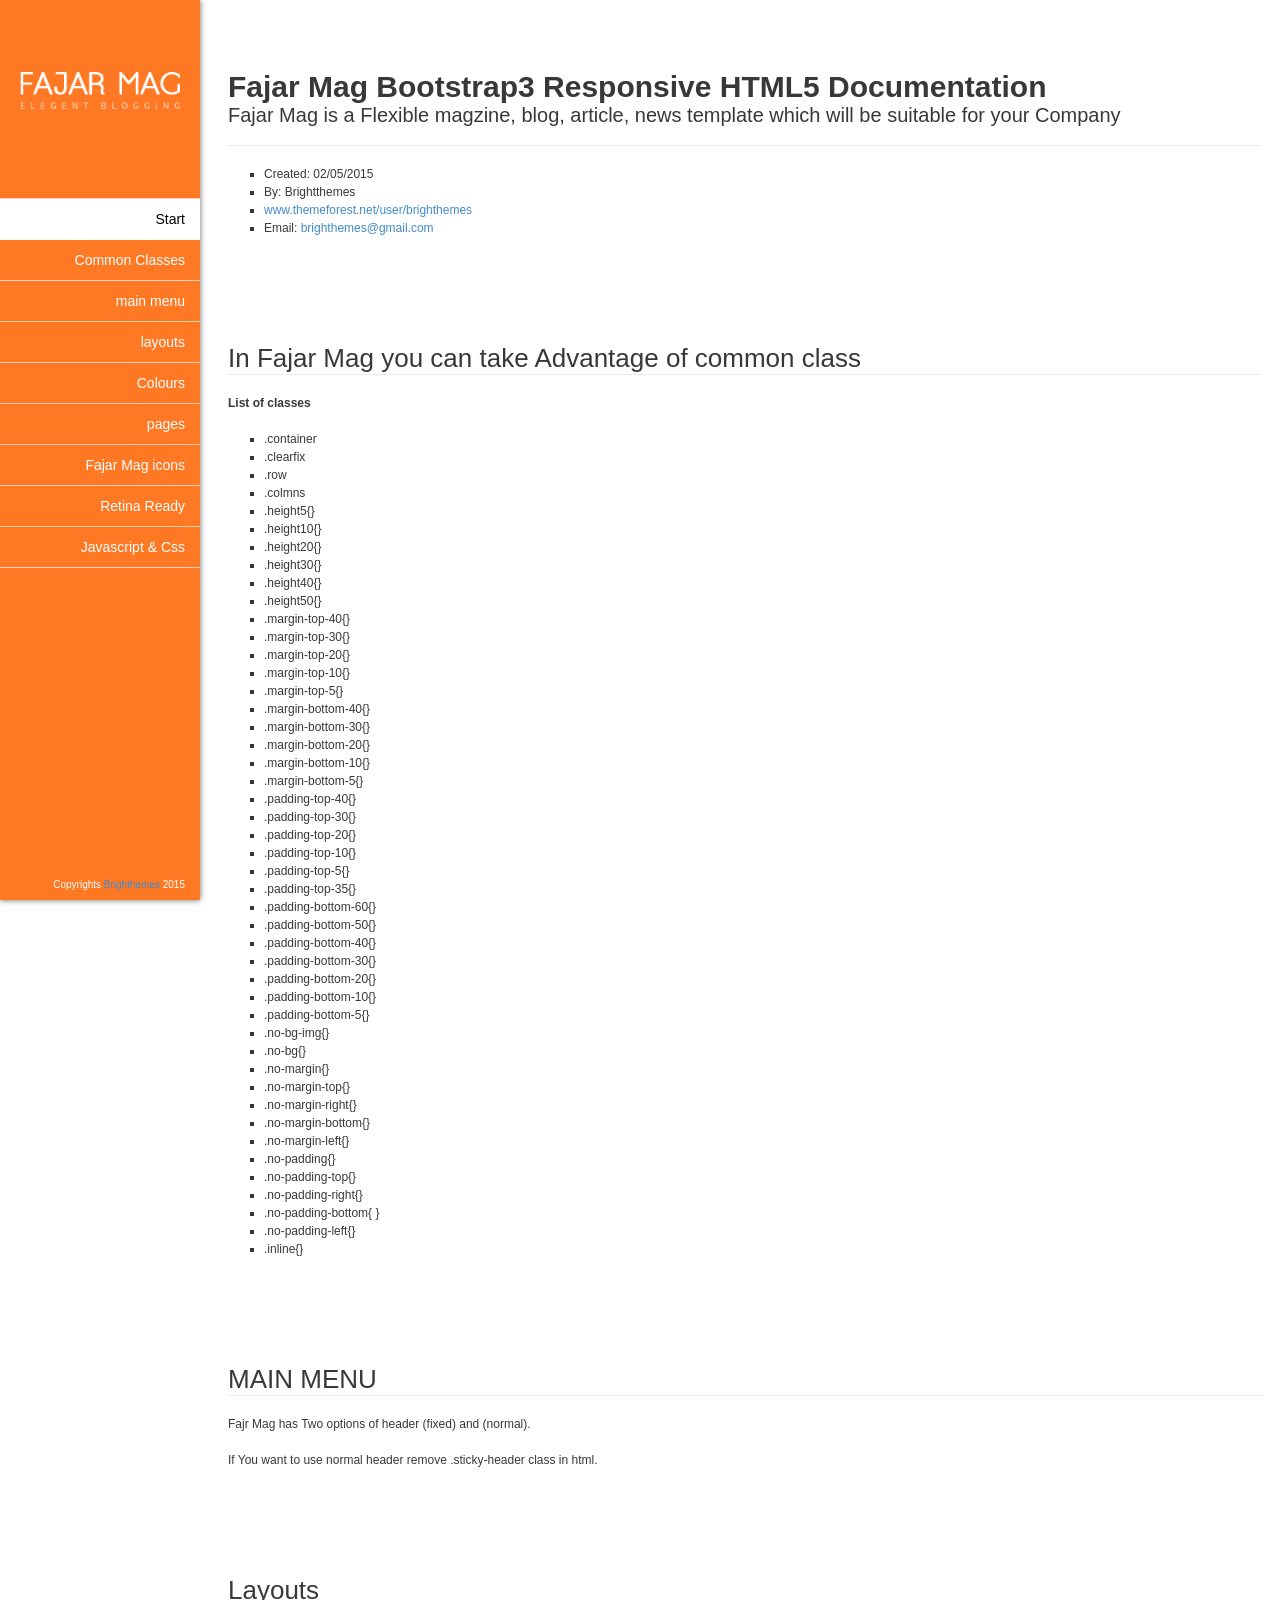
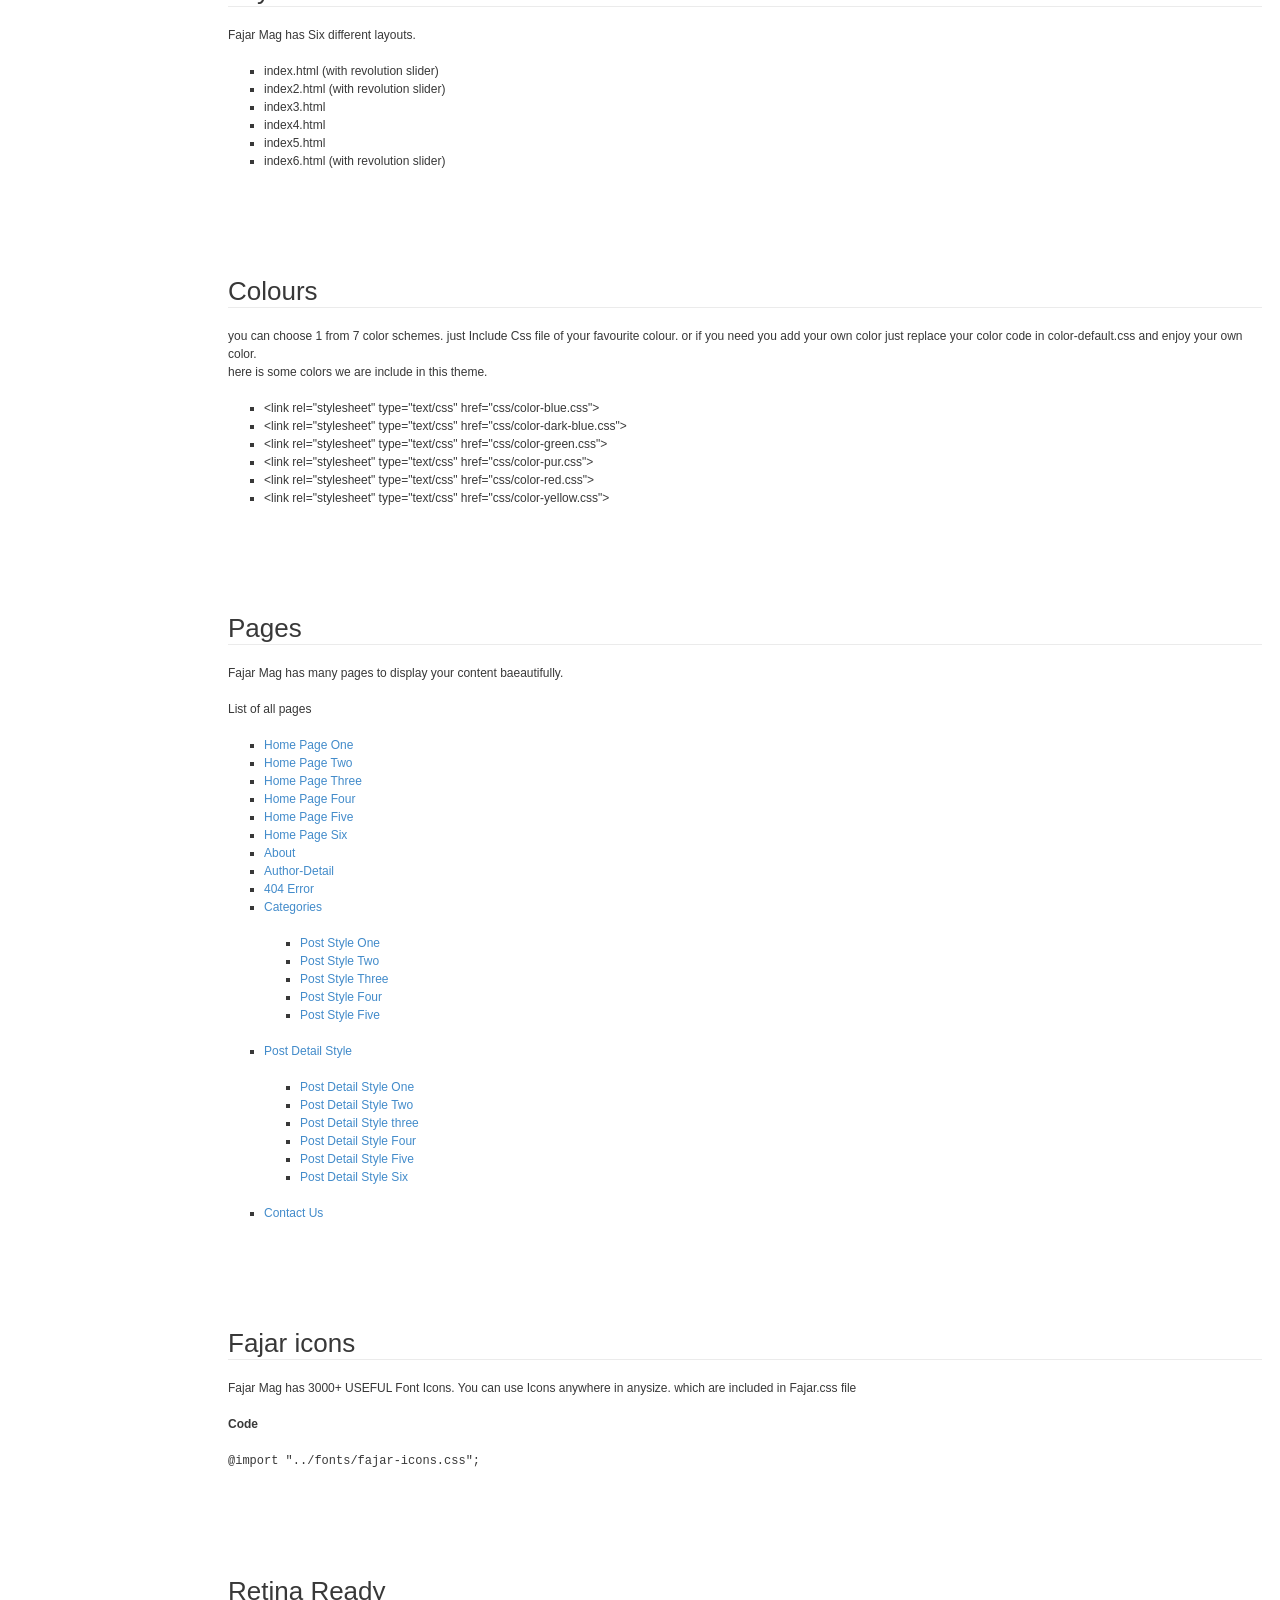
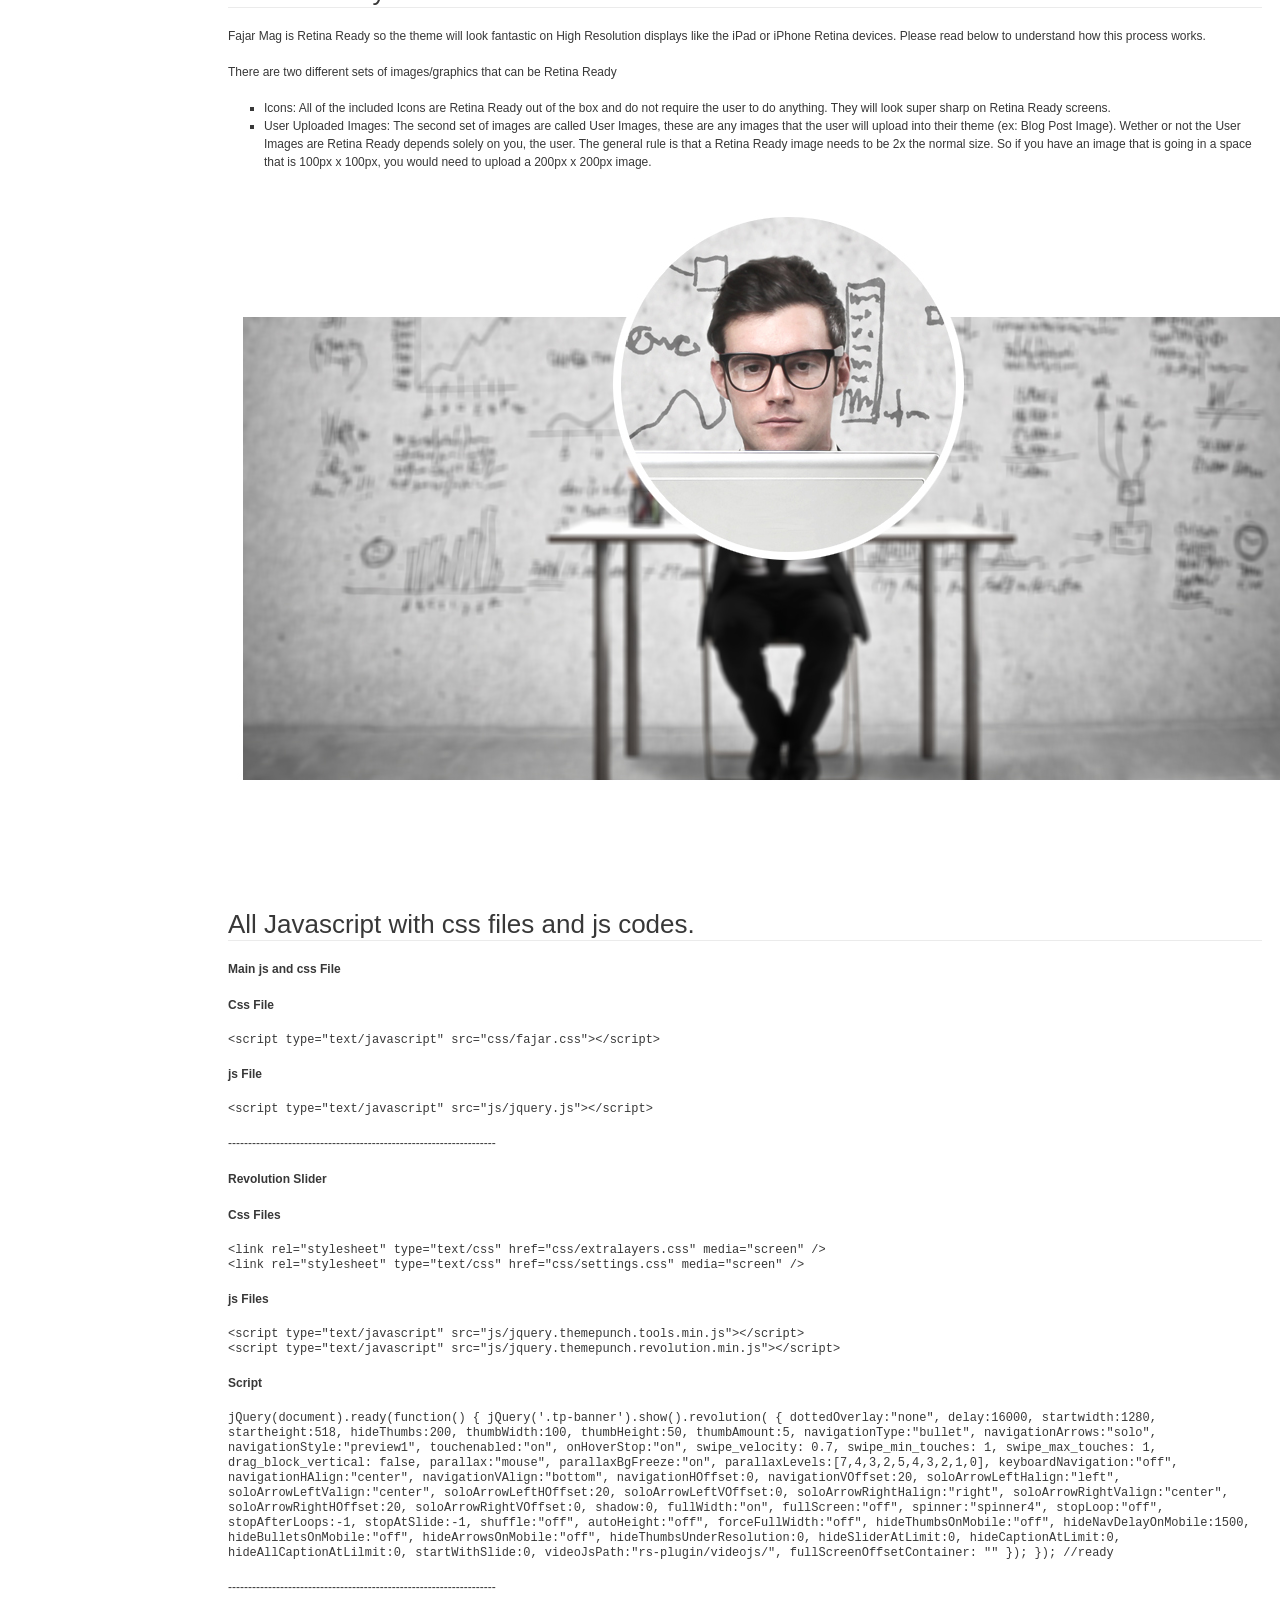
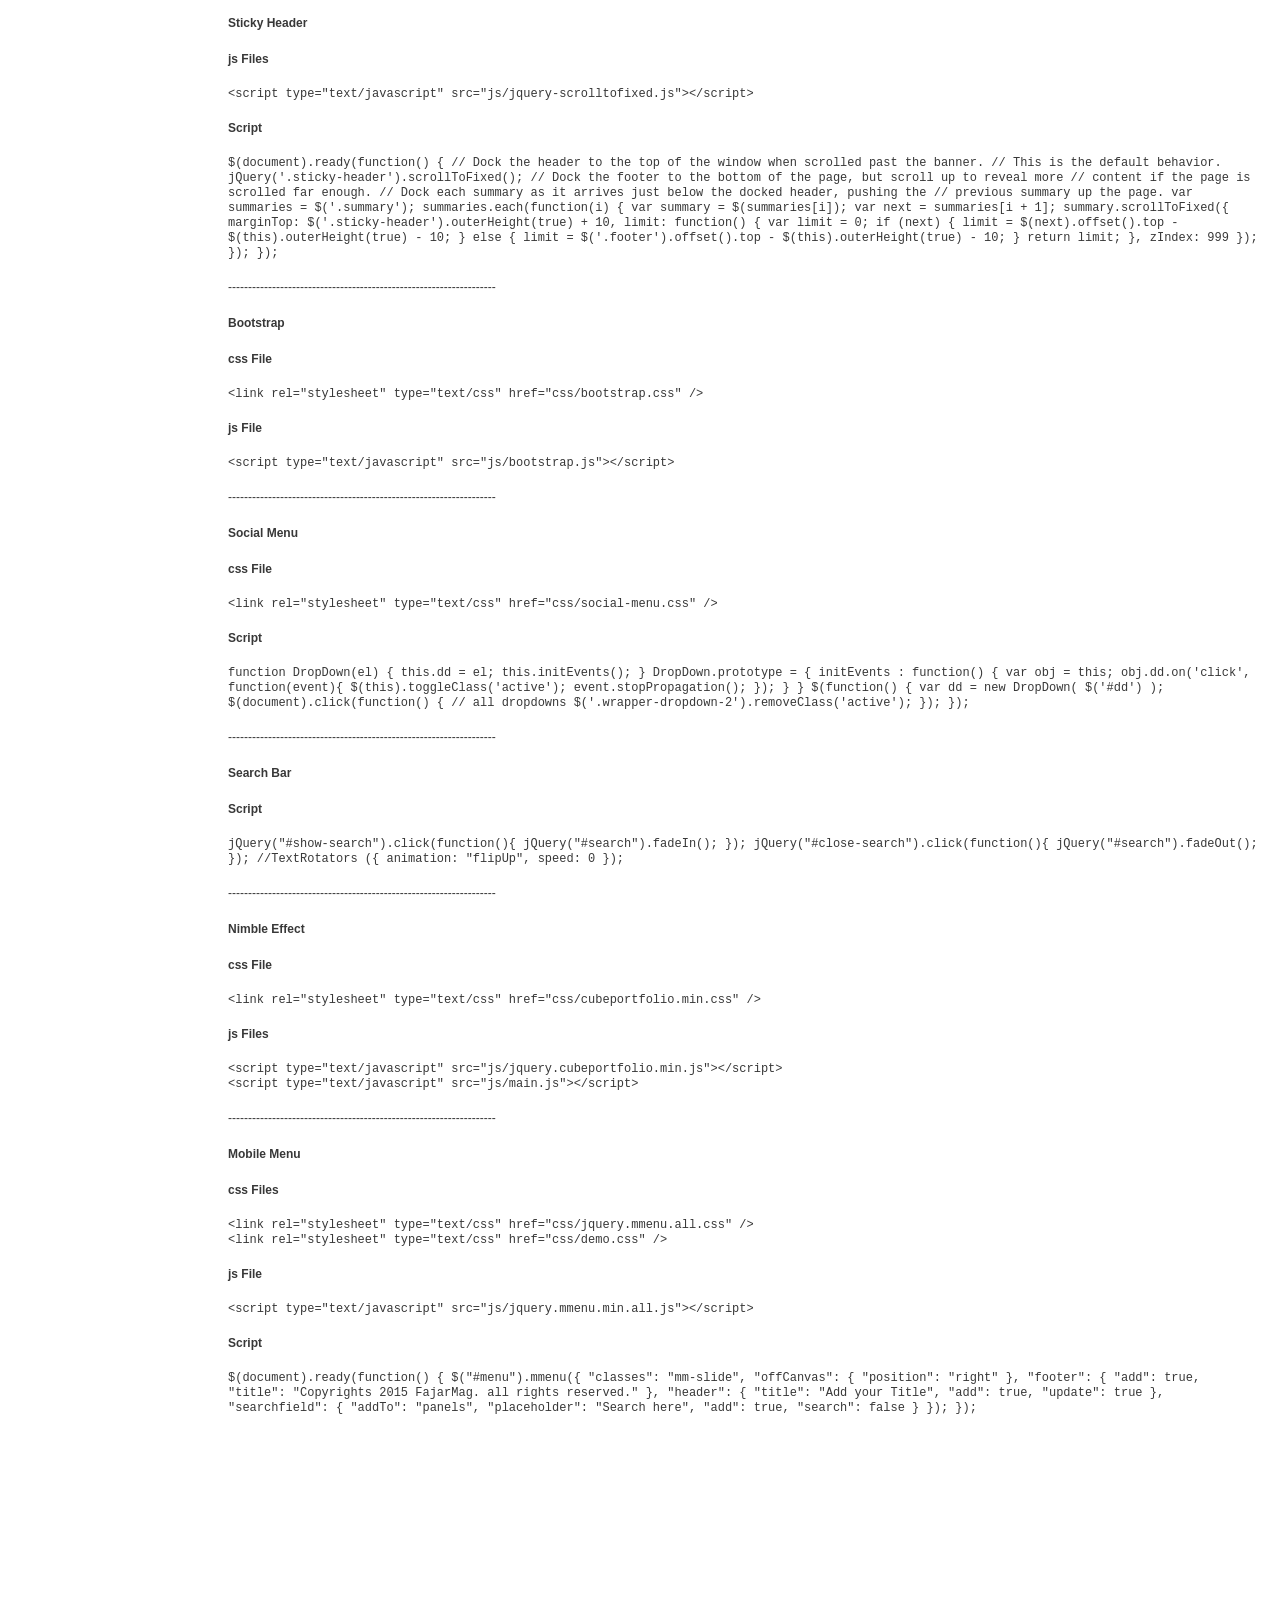
<file: public/frontend/Documentation/index.html>
<!doctype html>  
<!--[if IE 6 ]><html lang="en-us" class="ie6"> <![endif]-->
<!--[if IE 7 ]><html lang="en-us" class="ie7"> <![endif]-->
<!--[if IE 8 ]><html lang="en-us" class="ie8"> <![endif]-->
<!--[if (gt IE 7)|!(IE)]><!-->
<html lang="en-us"><!--<![endif]-->
<head>
	<meta charset="utf-8">

	<title>fajar mag - The Documentation</title>
	
	<meta name="description" content="For support please go to wpprime.com/forum">
	<meta name="author" content="MegaDrupal">
	<meta name="copyright" content="MegaDrupal">
	<meta name="generator" content="Documenter v1.0 http://rxa.li/documenter">
	<meta name="date" content="2013-05-05T00:00:00+07:00">
	
	<link rel="stylesheet" href="css/documenter_style.css" media="all">
	
	
	<script src="js/jquery.1.6.4.js"></script>
	
	<script src="js/jquery.scrollTo-1.4.2-min.js"></script>
	<script src="js/jquery.easing.js"></script>
	
	
	<script>document.createElement('section');var duration=500,easing='swing';</script>
	<script src="js/script.js"></script>
	
	<style>
		html{background-color:#FFFFFF;color:#383838;}
		::-moz-selection{background:#0CB6DF;color:#ffffff;}
		::selection{background:#0CB6DF;color:#ffffff;}
		#documenter_sidebar #documenter_logo{background-image:url(images/logo.png);background-size: 160px auto;}
		a{color:#428BCA;}
		hr{border-top:1px solid #EBEBEB;border-bottom:1px solid #FFFFFF;}
		#documenter_sidebar, #documenter_sidebar ol a{background-color:#FF7824;color:#fff; font-size: 14px;font-weight: normal;}
		#documenter_sidebar ol a{}
		#documenter_sidebar ol{border-top:1px solid rgba(255, 255, 255, 0.66);}
		#documenter_sidebar ol a{color:#fff;}
		#documenter_sidebar ol a:hover{background: #FFFFFF; color: #000;}
		#documenter_sidebar ol a.current{background: #FFFFFF; color: #000;}
		#documenter_copyright{display:block !important;visibility:visible !important;}
	</style>
	
</head>
<body>
	<div id="documenter_sidebar">
		<a href="#start" id="documenter_logo"></a>
	  <ol id="documenter_nav">
			<li><a class="current" href="#start">Start</a></li>
            <li><a href="#c-classses">Common Classes</a></li>
			<li><a href="#main_menu">main menu</a></li>
            <li><a href="#layouts">layouts</a></li>
            <li><a href="#color">Colours</a></li>
            <li><a href="#pages">pages</a></li>
            <li><a href="#fajar_icons">Fajar Mag icons</a></li>
            <li><a href="#retina_ready">Retina Ready</a></li>
            <li><a href="#javascript">Javascript & Css</a></li>
            
            
       	</ol>
			<div id="documenter_copyright">Copyrights <a href="http://themeforest.net/user/BrighThemes">Brighthemes</a> 2015
		</div>
	</div>
	<div id="documenter_content">
	<section id="start">
  <h1>Fajar Mag Bootstrap3 Responsive HTML5 Documentation</h1>
  <h2>Fajar Mag is a Flexible magzine, blog, article, news template which will be suitable for your Company</h2>
  <hr />
  
  <ul>
    <li>Created: 02/05/2015</li>

    <li>By:  Brightthemes</li>
    <li><a href="http://themeforest.net/user/wahabali">www.themeforest.net/user/brighthemes</a></li>

    <li>Email: <a href="#.">brighthemes@gmail.com</a></li>
  </ul>
  
  
</section>
  
<section id="c-classses">
  <h3>In Fajar Mag you can take Advantage of common class</h3><hr class="notop">
	<p><strong>List of classes</strong></p>
    
    <ul>
    <li>.container</li>
    <li>.clearfix</li>
    <li>.row</li>
    <li>.colmns</li>
    <li>.height5{}</li>
    <li>.height10{}</li>
    <li>.height20{}</li>
    <li>.height30{}</li>
    <li>.height40{}</li>
    <li>.height50{}</li>
    <li>.margin-top-40{}</li>
    <li>.margin-top-30{}</li>
    <li>.margin-top-20{}</li>
    <li>.margin-top-10{}</li>
    <li>.margin-top-5{}</li>
    <li>.margin-bottom-40{}</li>
    <li>.margin-bottom-30{}</li>
    <li>.margin-bottom-20{}</li>
    <li>.margin-bottom-10{}</li>
    <li>.margin-bottom-5{}</li>
    <li>.padding-top-40{}</li>
    <li>.padding-top-30{}</li>
    <li>.padding-top-20{}</li>
    <li>.padding-top-10{}</li>
    <li>.padding-top-5{}</li>
    <li>.padding-top-35{}</li>
    <li>.padding-bottom-60{}</li>
    <li>.padding-bottom-50{}</li>
    <li>.padding-bottom-40{}</li>
    <li>.padding-bottom-30{}</li>
    <li>.padding-bottom-20{}</li>
    <li>.padding-bottom-10{}</li>
    <li>.padding-bottom-5{}</li>
    <li>.no-bg-img{}</li>
    <li>.no-bg{}</li>
    <li>.no-margin{}</li>
    <li>.no-margin-top{}</li>
    <li>.no-margin-right{}</li>
    <li>.no-margin-bottom{}</li>
    <li>.no-margin-left{}</li>
    <li>.no-padding{}</li>
    <li>.no-padding-top{}</li>
    <li>.no-padding-right{}</li>
    <li>.no-padding-bottom{ }</li>
    <li>.no-padding-left{}</li>
    <li>.inline{}</li>

    </ul>  
  
</section>

<section id="main_menu">
	<h3>MAIN MENU</h3><hr class="notop">
	<p>Fajr Mag has Two options of header (fixed) and (normal). </p>
    <p>If You want to use normal header remove .sticky-header class in html.</p>
    
</section>


<section id="layouts">
	<h3>Layouts</h3><hr class="notop">
    <p>Fajar Mag has Six different layouts.</p>
    <ul>
    	<li>index.html (with revolution slider)</li>
    	<li>index2.html (with revolution slider)</li>
    	<li>index3.html</li>
    	<li>index4.html</li>
        <li>index5.html</li>
        <li>index6.html (with revolution slider)</li>
    </ul>

  <p></p>
  <div class="clr"></div>
</section>


<section id="color">
	<h3>Colours</h3><hr class="notop">
  <p>you can choose 1 from 7 color schemes. just Include Css file of your favourite colour. or if you need you add your own color just replace your color code in color-default.css and enjoy your own color.
  <br/>
  here is some colors we are include in this theme.
  
  
  	<ul>
    	<li>&lt;link rel="stylesheet" type="text/css" href="css/color-blue.css"&gt;</li>
    	<li>&lt;link rel="stylesheet" type="text/css" href="css/color-dark-blue.css"&gt;</li>
    	<li>&lt;link rel="stylesheet" type="text/css" href="css/color-green.css"&gt;</li>
    	<li>&lt;link rel="stylesheet" type="text/css" href="css/color-pur.css"&gt;</li>
    	<li>&lt;link rel="stylesheet" type="text/css" href="css/color-red.css"&gt;</li>
    	<li>&lt;link rel="stylesheet" type="text/css" href="css/color-yellow.css"&gt;</li>
    </ul>
  
  </p>
</section>

<section id="pages">
	<h3>Pages</h3><hr class="notop">
  <p>Fajar Mag has many pages to display your content baeautifully.</p>
  <p>List of all pages</p>
  
  <ul>
	  <li><a href="">Home Page One</a></li>
      <li><a href="">Home Page Two</a></li>
      <li><a href="">Home Page Three</a></li>
      <li><a href="">Home Page Four</a></li>
      <li><a href="">Home Page Five</a></li>
      <li><a href="">Home Page Six</a></li>
      <li><a href="">About</a></li>
      <li><a href="">Author-Detail</a></li>
      <li><a href="">404 Error</a></li>
      <li><a href="">Categories</a>
        <ul>
        	<li><a href="">Post Style One</a></li>
            <li><a href="">Post Style Two</a></li>
            <li><a href="">Post Style Three</a></li>
            <li><a href="">Post Style Four</a></li>
            <li><a href="">Post Style Five</a></li>
        </ul>
      </li>
      
      <li><a href="">Post Detail Style</a>
        <ul>
        	<li><a href="">Post Detail Style One</a></li>
            <li><a href="">Post Detail Style Two</a></li>
            <li><a href="">Post Detail Style three</a></li>
            <li><a href="">Post Detail Style Four</a></li>
            <li><a href="">Post Detail Style Five</a></li>
            <li><a href="">Post Detail Style Six</a></li>
        </ul>
      </li>
      
      <li><a href="">Contact Us</a></li>
      
      
  </ul>
  
</section>



<section id="fajar_icons">
	<h3>Fajar icons</h3><hr class="notop">
	<p>Fajar Mag has 3000+ USEFUL Font Icons. You can use Icons anywhere in anysize. which are included in Fajar.css file</p>
    
	<p><strong>Code</strong></p>
    <p><code>@import "../fonts/fajar-icons.css";</code></p>
</section>

<section id="retina_ready">
	<h3>Retina Ready</h3><hr class="notop">
	<p>Fajar Mag is Retina Ready so the theme will look fantastic on High Resolution displays like the iPad or iPhone Retina devices. Please read below to understand how this process works.</p>
    
    <p>There are two different sets of images/graphics that can be Retina Ready</p>
    
  <ul>
    <li>Icons: All of the included Icons are Retina Ready out of the box and do not require the user to do anything. They will look super sharp on Retina Ready screens.</li>
    <li>User Uploaded Images: The second set of images are called User Images, these are any images that the user will upload into their theme (ex: Blog Post Image). Wether or not the User Images are Retina Ready depends solely on you, the user. The general rule is that a Retina Ready image needs to be 2x the normal size. So if you have an image that is going in a space that is 100px x 100px, you would need to upload a 200px x 200px image.</li>
  </ul>
  
  <p><img src="images/retina.jpg" alt="image"  /></p>
  
</section>


<section id="javascript">
	<h3>All Javascript with css files and js codes.</h3><hr class="notop">
	
    <p><strong>Main js and css File</strong></p>
    
	    <p><strong>Css File</strong></p>
        <code>
			&lt;script type="text/javascript" src="css/fajar.css"&gt;&lt/script&gt;<br>		
        </code>
        
        <p><strong>js File</strong></p>
        <code>
			&lt;script type="text/javascript" src="js/jquery.js"&gt;&lt/script&gt;<br>		
        </code>
        <p>-------------------------------------------------------------------</p>
        
        
    
    <p><strong>Revolution Slider</strong></p>
    
    	<p><strong>Css Files</strong></p>
        <code>
        	&lt;link rel="stylesheet" type="text/css" href="css/extralayers.css" media="screen" /&gt;<br>
		    &lt;link rel="stylesheet" type="text/css" href="css/settings.css" media="screen" /&gt;
        </code>

		<p><strong>js Files</strong></p>
        <code>
			&lt;script type="text/javascript" src="js/jquery.themepunch.tools.min.js"&gt;&lt/script&gt;<br>		
		    &lt;script type="text/javascript" src="js/jquery.themepunch.revolution.min.js"&gt;&lt/script&gt;<br>
        </code>
        
        <p><strong>Script</strong></p>
        
        <code>


				jQuery(document).ready(function() {



					jQuery('.tp-banner').show().revolution(
					{
						dottedOverlay:"none",
						delay:16000,
						startwidth:1280,
						startheight:518,
						hideThumbs:200,

						thumbWidth:100,
						thumbHeight:50,
						thumbAmount:5,

						navigationType:"bullet",
						navigationArrows:"solo",
						navigationStyle:"preview1",

						touchenabled:"on",
						onHoverStop:"on",

						swipe_velocity: 0.7,
						swipe_min_touches: 1,
						swipe_max_touches: 1,
						drag_block_vertical: false,

												parallax:"mouse",
						parallaxBgFreeze:"on",
						parallaxLevels:[7,4,3,2,5,4,3,2,1,0],

						keyboardNavigation:"off",

						navigationHAlign:"center",
						navigationVAlign:"bottom",
						navigationHOffset:0,
						navigationVOffset:20,

						soloArrowLeftHalign:"left",
						soloArrowLeftValign:"center",
						soloArrowLeftHOffset:20,
						soloArrowLeftVOffset:0,

						soloArrowRightHalign:"right",
						soloArrowRightValign:"center",
						soloArrowRightHOffset:20,
						soloArrowRightVOffset:0,

						shadow:0,
						fullWidth:"on",
						fullScreen:"off",

						spinner:"spinner4",

						stopLoop:"off",
						stopAfterLoops:-1,
						stopAtSlide:-1,

						shuffle:"off",

						autoHeight:"off",
						forceFullWidth:"off",



						hideThumbsOnMobile:"off",
						hideNavDelayOnMobile:1500,
						hideBulletsOnMobile:"off",
						hideArrowsOnMobile:"off",
						hideThumbsUnderResolution:0,

						hideSliderAtLimit:0,
						hideCaptionAtLimit:0,
						hideAllCaptionAtLilmit:0,
						startWithSlide:0,
						videoJsPath:"rs-plugin/videojs/",
						fullScreenOffsetContainer: ""
					});




				});	//ready


        </code>
        <p>-------------------------------------------------------------------</p>
	
    <p><strong>Sticky Header</strong></p>

    
    <p><strong>js Files</strong></p>
    <code>
    	&lt;script type="text/javascript" src="js/jquery-scrolltofixed.js"&gt;&lt;/script&gt;
    </code>
    <p><strong>Script</strong></p>
    <code>
    $(document).ready(function() {

        // Dock the header to the top of the window when scrolled past the banner.
        // This is the default behavior.

        jQuery('.sticky-header').scrollToFixed();


        // Dock the footer to the bottom of the page, but scroll up to reveal more
        // content if the page is scrolled far enough.



        // Dock each summary as it arrives just below the docked header, pushing the
        // previous summary up the page.

        var summaries = $('.summary');
        summaries.each(function(i) {
            var summary = $(summaries[i]);
            var next = summaries[i + 1];

            summary.scrollToFixed({
                marginTop: $('.sticky-header').outerHeight(true) + 10,
                limit: function() {
                    var limit = 0;
                    if (next) {
                        limit = $(next).offset().top - $(this).outerHeight(true) - 10;
                    } else {
                        limit = $('.footer').offset().top - $(this).outerHeight(true) - 10;
                    }
                    return limit;
                },
                zIndex: 999
            });
        });
    });
    </code>
    
    
    <p>-------------------------------------------------------------------</p>
    
    
    <p><strong>Bootstrap</strong></p>
    <p><strong>css File</strong></p>
    <code>
    	&lt;link rel="stylesheet" type="text/css" href="css/bootstrap.css" /&gt;
    </code>
    
    <p><strong>js File</strong></p>
    <code>
    	&lt;script type="text/javascript" src="js/bootstrap.js"&gt;&lt;/script&gt;
    </code>
   <p>-------------------------------------------------------------------</p>
   
	<p><strong>Social Menu</strong></p>
    <p><strong>css File</strong></p>
    <code>&lt;link rel="stylesheet" type="text/css" href="css/social-menu.css" /&gt;</code>
    
    <p><strong>Script</strong></p>
    <code>
    function DropDown(el) {
this.dd = el;
this.initEvents();
}
DropDown.prototype = {
initEvents : function() {
var obj = this;
obj.dd.on('click', function(event){
$(this).toggleClass('active');
event.stopPropagation();
});	
}
}
$(function() {
var dd = new DropDown( $('#dd') );
$(document).click(function() {
// all dropdowns
$('.wrapper-dropdown-2').removeClass('active');
});
});
    </code>

        <p>-------------------------------------------------------------------</p>
    
	<p><strong>Search Bar</strong></p>
    
    <p><strong>Script</strong></p>
    <code>
    	jQuery("#show-search").click(function(){
		jQuery("#search").fadeIn();
		});
		jQuery("#close-search").click(function(){
			jQuery("#search").fadeOut();
		});
		//TextRotators
({
		animation: "flipUp",
		speed: 0
});
    </code>
    
    
    
    <p>-------------------------------------------------------------------</p>
   
	<p><strong>Nimble Effect</strong></p>
    <p><strong>css File</strong></p>
    <code>&lt;link rel="stylesheet" type="text/css" href="css/cubeportfolio.min.css" /&gt;</code>
    
    <p><strong>js Files</strong></p>
    <code>
    	&lt;script type="text/javascript" src="js/jquery.cubeportfolio.min.js"&gt;&lt;/script&gt;<br/>
        &lt;script type="text/javascript" src="js/main.js"&gt;&lt;/script&gt;
    </code>

    
        <p>-------------------------------------------------------------------</p>

	<p><strong>Mobile Menu</strong></p>
    <p><strong>css Files</strong></p>
    <code>&lt;link rel="stylesheet" type="text/css" href="css/jquery.mmenu.all.css" /&gt;</code><br/>
    <code>&lt;link rel="stylesheet" type="text/css" href="css/demo.css" /&gt;</code>
    
    <p><strong>js File</strong></p>
    <code>
    	&lt;script type="text/javascript" src="js/jquery.mmenu.min.all.js"&gt;&lt;/script&gt;
    </code>
    
    <p><strong>Script</strong></p>
    <code>
    $(document).ready(function() {
            $("#menu").mmenu({
               "classes": "mm-slide",
               "offCanvas": {
                  "position": "right"
               },
               "footer": {
                  "add": true,
                  "title": "Copyrights 2015 FajarMag. all rights reserved."
               },
			   
               "header": {
                  "title": "Add your Title",
                  "add": true,
                  "update": true
               },
               "searchfield": {
                  "addTo": "panels",
                  "placeholder": "Search here",
                  "add": true,
                  "search": false
               }
            });
         });
    </code>


	
    
    
</section>

	</div>
</body>
</html>
</file>
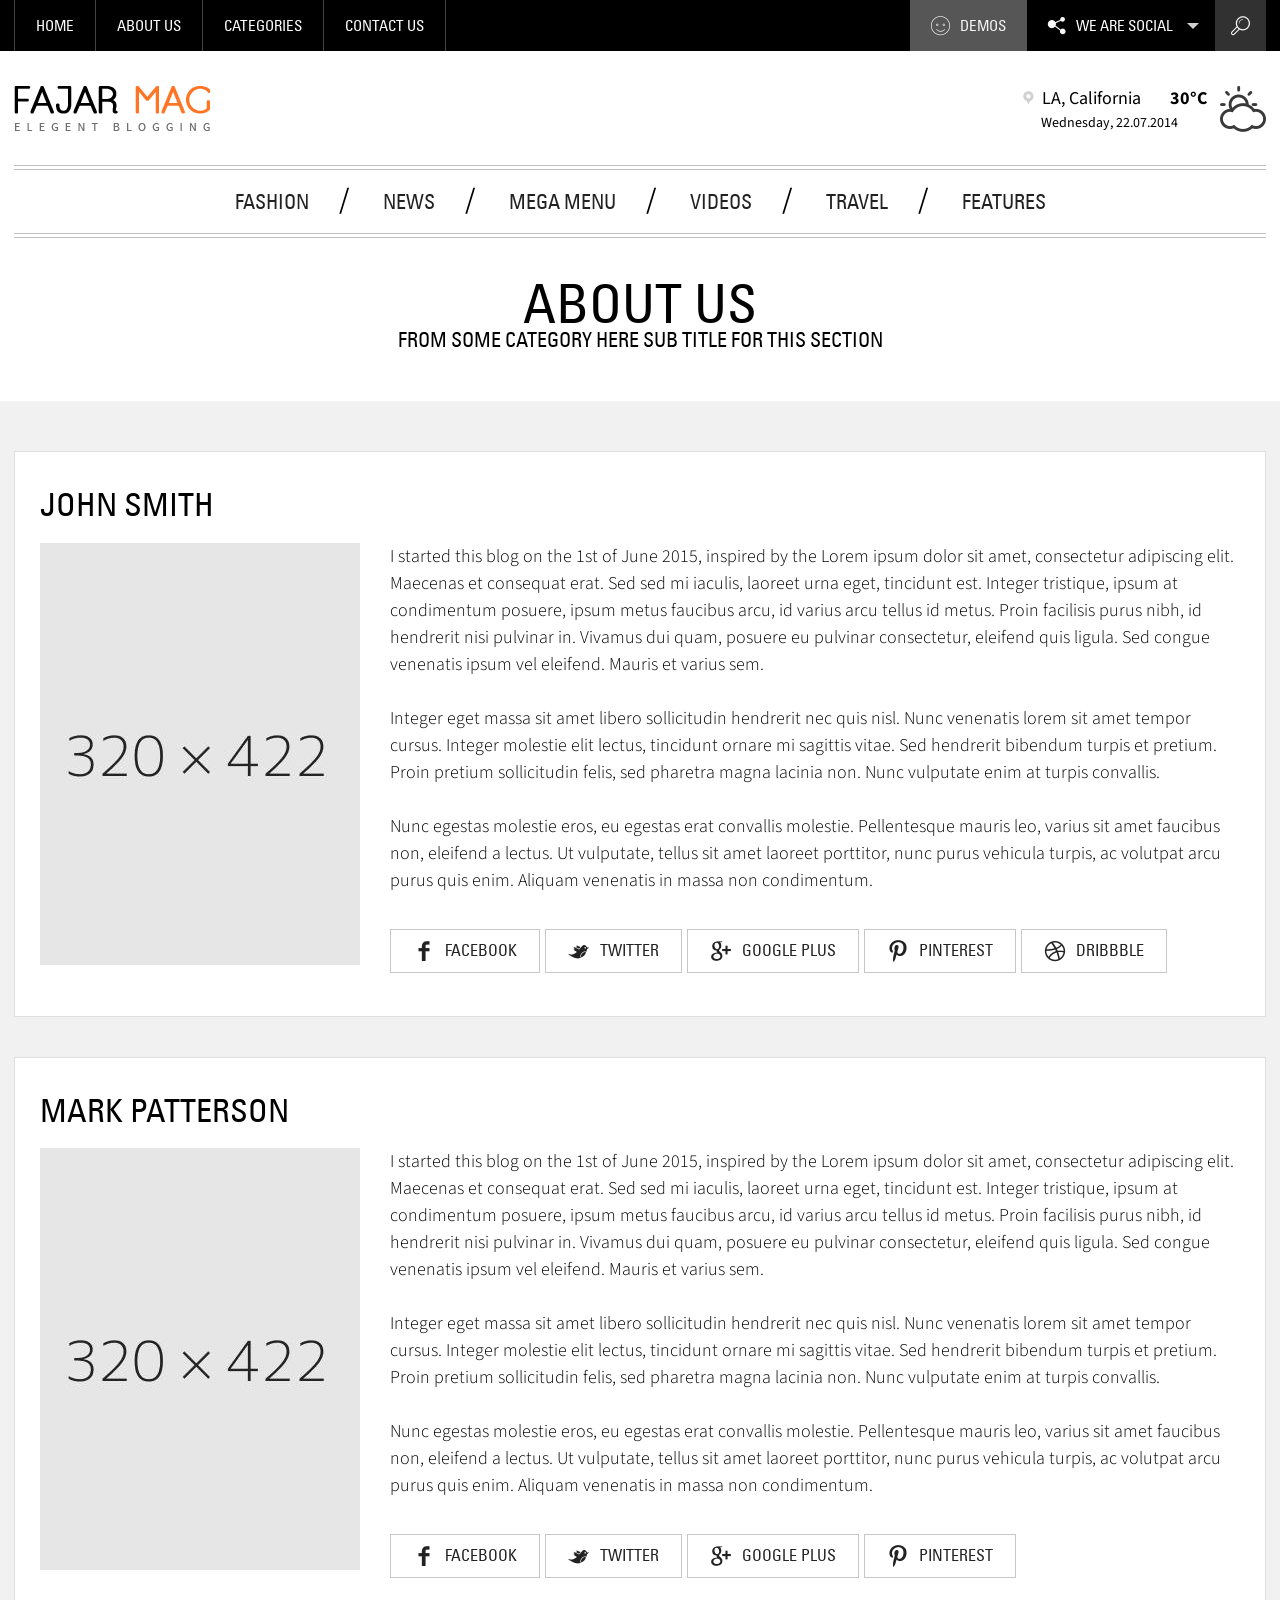
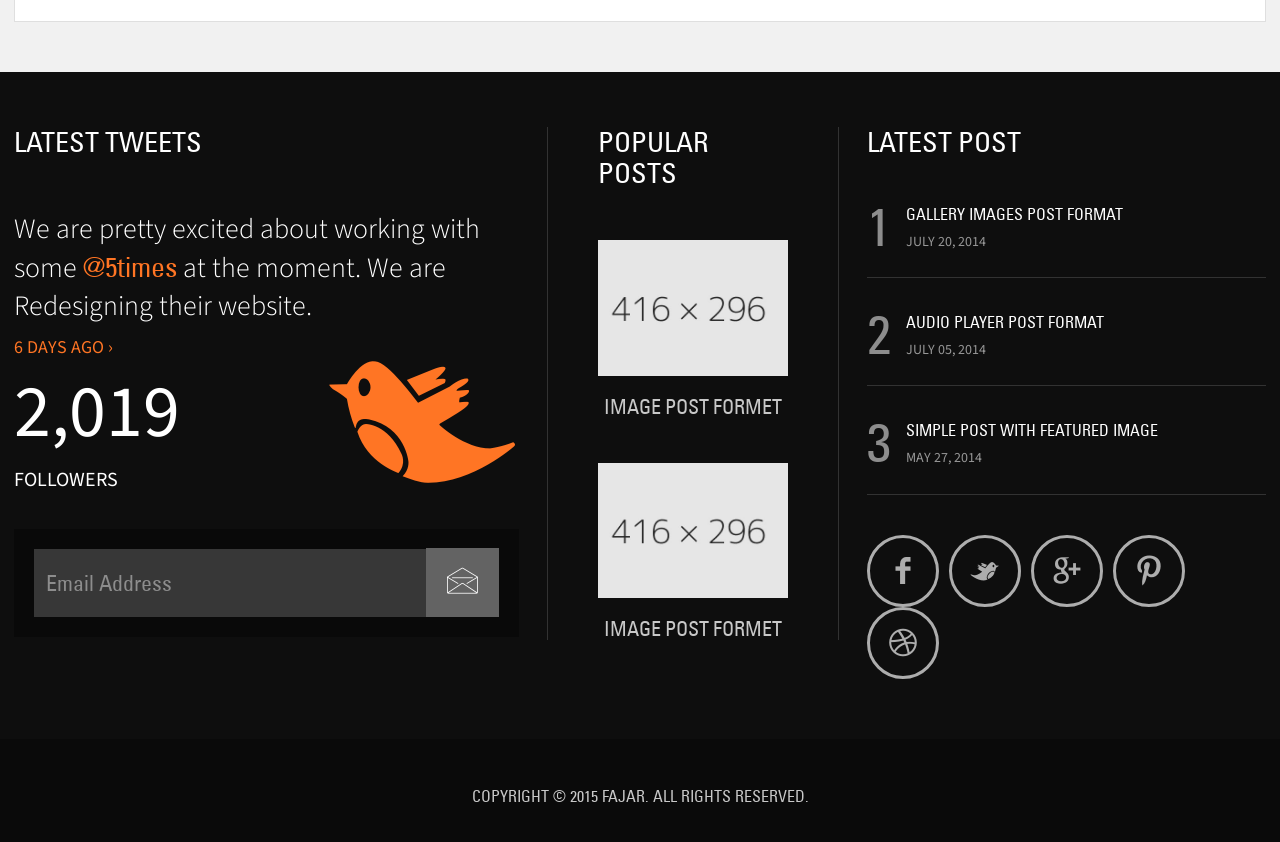
<file: public/frontend/dist/about-us.html>
<!DOCTYPE HTML>
<html>
<head>
<meta http-equiv="Content-Type" content="text/html; charset=utf-8">
<meta name="viewport" content="width=device-width, initial-scale=1, user-scalable=no">
<link rel="icon" type="image/png" href="images/favicon.png">
<title>Fajar</title>

<!-- Main File -->
<link href="css/fajar.css" rel="stylesheet" type="text/css">

<!-- Fajar Icons -->
<link href="fajar-icons/style.css" rel="stylesheet" type="text/css">

<!-- Fonts -->
<link href="fonts/stylesheet.css" rel="stylesheet" type="text/css">

<!-- Bootstrap -->
<link href="css/bootstrap.css" rel="stylesheet" type="text/css">

<!-- Social Drop Menu -->
<link rel="stylesheet" type="text/css" href="css/social-menu.css" />

<!-- Mega Menu -->
<link rel="stylesheet" type="text/css" href="css/mega-menu.css" />

<!-- Tabs -->
<link rel="stylesheet" type="text/css" href="css/tabs.css" />		

<!-- Mobile Menu -->
<link rel="stylesheet" type="text/css" href="css/jquery.mmenu.all.css" />
<link rel="stylesheet" type="text/css" href="css/demo.css" />

<!-- Default Color -->
<link href="css/color-default.css" id="color" rel="stylesheet">

<!-- Header Start -->
<script type="text/javascript" src="js/jquery.js"></script>


</head>

<body>

  <div id="wrap">
	
    <!-- Top Bar Start -->
  	<section class="top-bar">
    	<div class="container">
	    	<div class="row">
	        	<div class="col-md-12">
		        	<div class="navi">
		            	<ul class="top-nav">
		                	<li><a href="index.html">Home</a>
	                            <ul class="sub-menu">
							      <li><a href="index.html">homepage I</a></li>
                                  <li><a href="index2.html">homepage II</a></li>
							      <li><a href="index3.html">homepage III</a></li>
							      <li><a href="index4.html">homepage IV</a></li>
                                  <li><a href="index5.html">homepage V</a></li>
                                  <li><a href="index6.html">homepage VI</a></li>
                                  <li><a href="posts-style5.html">homepage VII</a></li>
							    </ul>
                            </li>
                            <li><a href="about-us.html">about us</a></li>
                            <li><a href="#.">CATEGORIES</a>
                            <ul class="sub-menu">
							      <li><a href="posts-style1.html">Posts Style one</a></li>
							      <li><a href="posts-style2.html">Posts Style two</a></li>
							      <li><a href="posts-style3.html">Posts Style three</a></li>
                                  <li><a href="posts-style4.html">Posts Style four</a></li>
                                  <li><a href="posts-style5.html">Posts Style five</a></li>
						    </ul>
                            </li>
                            <li><a href="contact.html">contact us</a></li>
		                </ul>
		            </div>
                    
                    <div class="top-right">
        	<div class="demos">
            	<a href="#."><i class="icon-happy"></i>demos</a>
            </div>
            
            <section class="main">
				<div class="social-menu">
					<div id="dd" class="social-dropdown" tabindex="1"><i class="icon-molecules"></i> we are social
						<ul class="dropdown">
							<li><a href="#"><i class="icon-facebook6"></i>facebook</a></li>
							<li><a href="#"><i class="icon-twitter"></i>Twitter</a></li>
							<li><a href="#"><i class="icon-googleplus7"></i>Google Plus</a></li>
                            <li><a href="#"><i class="icon-pinterest3"></i>pinterest</a></li>
                            <li><a href="#"><i class="icon-dribbble6"></i>dribbble</a></li>
						</ul>
					</div>
				</div>
			</section>
<div class="search-btn"><i class="icon-search2" id="show-search"></i></div>


	

        </div>
                    
	            </div>
	        </div>
        </div>
        
    </section>
    <div class="search" id="search">
    		<div class="container">
				<form>
					<input type="text" placeholder="Search...">
					<a href="#."><i class="icon-cross2" id="close-search"></i></a>
				</form>
                </div>
			</div>
    <!-- Top Bar End -->
    
    <!-- Header Start -->
    <section class="header ">
	    <div class="container">
	    	
	  		<div class="row">
            <div class="col-md-3">
            	<a href="#." class="logo"><img src="images/logo.png" alt=""></a>
            </div> 
            
            
            <div class="col-md-9">
		        <div class="weather">
		        	<div class="locat">
		            	<span class="country"><i class="icon-location-marker"></i> LA, California </span><br/><span class="date">Wednesday, 22.07.2014</span>
		            </div>
		            <div class="temp">
		            	<span>30°C</span><i class="icon-cloudy"></i>
		            </div>
		        </div>
            </div>
            
	        <div class="clear"></div>
	        
	        </div>
            
        </div>
            
            <!-- Navigation Start -->
            
            <div class="sticky-header">
            <div class="container">
            <div class="Flat_mega_menu ">
			<hr><hr>



	<ul>
    	
    	<li><a href="#">fashion</a><span>/</span>
        	<ul class="submenu img_container"> 			<!-- submenu with image container -->
            	<li><a href="detail-style4.html"><img src="images/nav-img3.jpg" alt=""></a><a href="detail-style7.html" >Fashion Accessory</a></li>
                <li><a href="detail-style1.html" ><img src="images/nav-img2.jpg" alt=""></a><a href="detail-style1.html" >summer Fashion </a></li>
                <li><a href="posts-style1.html" ><img src="images/nav-img1.jpg" alt=""></a><a href="posts-style1.html" >The Influences </a></li>
                <li><a href="detail-style4.html" ><img src="images/nav-img4.jpg" alt=""></a><a href="detail-style4.html" >2015 Fashion Trends </a></li>
            </ul>
        </li>
        <li><a href="#">news</a><span>/</span>
        	<ul class="submenu img_container half">		<!-- submenu with image container half in size + two column-->
				<li></li>
            	<li><a href="detail-style6.html" ><img src="images/nav-img5.jpg" alt=""></a><a href="detail-style6.html" >2015 Car Models</a></li>
                <li><a href="detail-style2.html" ><img src="images/nav-img6.jpg" alt=""></a><a href="detail-style2.html" >Smart Watch </a></li>
                
            
            	<div class="two_col">
                <li class="title">today news</li>
                <li class="title">yesterday news</li>
                
                <li><a href="posts-style1.html">Success Is a Choice </a></li>
                <li><a href="posts-style2.html">Entrepreneurship ideas</a></li>
               	<li><a href="posts-style3.html">2015 Healthiest Tips</a></li>
                <li><a href="posts-style4.html">people Lifestyle?</a></li>
                <li><a href="posts-style5.html">PSD Design</a></li>
                <li><a href="detail-style6.html">Wordpress news</a></li>
               	<li><a href="detail-style5.html">Hipster Yoga</a></li>
                <li><a href="detail-style4.html">The History Of Lounge</a></li>
                <li><a href="detail-style3.html">Traveler Discounts</a></li>
                <li><a href="detail-style1.html">2015 car collections </a></li>
               	
                
                </div>
                
                	<div class="clear"></div>
                </ul>
        </li>
        
        
        
    	<li><a href="#">mega menu</a><span>/</span>
        	<ul class="submenu four_col"> <!-- submenu with four column -->
            	<li class="title">Category One</li>
                <li class="title">Category Two</li>
               	<li class="title">Category Three</li>
                <li class="title">Category Four</li>
                
                <li><a href="posts-style1.html">posts style 1</a></li>
                <li><a href="detail-style1.html">Detail Style 1</a></li>
               	<li><a href="detail-style5.html">Video Left Detail</a></li>
                <li><a href="posts-style4.html">videos</a></li>
                <li><a href="posts-style2.html">posts style 2</a></li>
                <li><a href="detail-style2.html">Detail Style 2</a></li>
                <li><a href="detail-style6.html">video full detail</a></li>
                <li><a href="detail-style4.html">creative post</a></li>
               	<li><a href="posts-style3.html">posts style 3</a></li>
                <li><a href="detail-style3.html">Detail Style 3</a></li>
                <li><a href="index3.html">category style 1</a></li>
                <li><a href="author-detail.html">about author</a></li>
                <li><a href="posts-style4.html">posts style 4</a></li>
                <li><a href="detail-style4.html">Detail Style 4</a></li>
               	<li><a href="index4.html">category style 2</a></li>
                <li><a href="contact.html">contact <us></us></a></li>
                <li><a href="posts-style5.html">posts style 5</a></li>
                <li><a href="detail-style7.html">Detail Style 5</a></li>
                <li><a href="index5.html">category style 3</a></li>
                <li><a href="error.html">404 error</a></li>
               
            </ul>
        </li>
        
        <li><a href="posts-style4.html">VIDEOS</a><span>/</span></li>

    	<li><a href="#">travel</a><span>/</span>
        	<ul class="submenu img_container"> 			<!-- submenu with image container -->
            	<li><a href="detail-style7.html." ><img src="images/nav-img7.jpg" alt=""></a><a href="detail-style7.html." >Find Location </a></li>
                <li><a href="detail-style4.html." ><img src="images/nav-img8.jpg" alt=""></a><a href="detail-style4.html." >World Tour</a></li>
                <li><a href="detail-style2.html." ><img src="images/nav-img9.jpg" alt=""></a><a href="detail-style2.html" >Women Travel in Pairs</a></li>
                <li><a href="detail-style5.html." ><img src="images/nav-img10.jpg" alt=""></a><a href="detail-style5.html">Travel in Ship</a></li>
            </ul>
        </li>
        
        <li><a href="#">features</a>
        	<ul class="submenu one_col">			<!-- submenu with one column -->
            	<li><a href="about-me.html">about us</a></li>
                <li><a href="posts-style4.html">videos</a></li>
                <li><a href="posts-style5.html">creative post</a></li>
                <li><a href="detail-style4.html">Left side Detail</a></li>
                <li><a href="detail-style3.html">Full Width Detail</a></li>
                <li><a href="author-detail.html">about author</a></li>
                <li><a href="error.html">404 error</a></li>
            </ul>
        </li>
    	
        
    </ul>
    
    <hr><hr>
    
	</div>
    </div>
    </div>

            
            <!-- Navigation End -->
            
            
            
            
	  	
    </section>
	<!-- Header End -->
    
    
    
    
    <!-- Mobile Menu Start -->
    <div id="page">
			<div class="header">
				<a href="#menu"></a>
				
			</div>
			
			<nav id="menu">
				<ul>
					<li><a href="#.">Home</a>
                    	<ul>
                        	<li><a href="index.html">Homepage I</a></li>
                            <li><a href="index2.html">Homepage II</a></li>
                            <li><a href="index3.html">Homepage III</a></li>
                            <li><a href="index4.html">Homepage IV</a></li>
                            <li><a href="index5.html">Homepage V</a></li>
                            <li><a href="index6.html">Homepage VI</a></li>
                            <li><a href="posts-style5.html">Homepage VII</a></li>
                        </ul>
                    </li>
					<li><a href="about-us.html">About us</a></li>
					<li><a href="#.">Categories</a>
                    	<ul>
                        	<li><a href="posts-style1.html">Posts Style one</a></li>
							<li><a href="posts-style2.html">Posts Style two</a></li>
							<li><a href="posts-style3.html">Posts Style three</a></li>
                            <li><a href="posts-style4.html">Posts Style four</a></li>
                            <li><a href="posts-style5.html">Posts Style five</a></li>
                        </ul>
                    </li>
                    <li><a href="#.">Fashion</a>
                    	<ul>
                        	<li><a href="detail-style7.html" >Fashion Accessory</a></li>
                            <li><a href="detail-style1.html" >summer Fashion </a></li>
                            <li><a href="posts-style1.html" >The Influences </a></li>
                            <li><a href="detail-style4.html" >2015 Fashion Trends </a></li>
                        </ul>
                    </li>
                    
                    <li><a href="#.">Latest News</a>
                    	<ul>
                        	<li><a href="posts-style1.html">Success Is a Choice </a></li>
                            <li><a href="posts-style2.html">Entrepreneurship ideas</a></li>
                            <li><a href="posts-style3.html">2015 Healthiest Tips</a></li>
                            <li><a href="posts-style4.html">people Lifestyle?</a></li>
                            <li><a href="posts-style5.html">PSD Design</a></li>
                            <li><a href="detail-style6.html">Wordpress news</a></li>
                            <li><a href="detail-style5.html">Hipster Yoga</a></li>
                            <li><a href="detail-style4.html">The History Of Lounge</a></li>
                            <li><a href="detail-style3.html">Traveler Discounts</a></li>
                            <li><a href="detail-style1.html">2015 car collections </a></li>
                        </ul>
                    </li>
                    
                    <li><a href="#.">Mega Menu</a>
                    	<ul>
                        	<li><a href="posts-style1.html">posts style 1</a></li>
                            <li><a href="detail-style1.html">Detail Style 1</a></li>
                            <li><a href="detail-style5.html">Video Left Detail</a></li>
                            <li><a href="posts-style4.html">videos</a></li>
                            <li><a href="posts-style2.html">posts style 2</a></li>
                            <li><a href="detail-style2.html">Detail Style 2</a></li>
                            <li><a href="detail-style6.html">video full detail</a></li>
                            <li><a href="detail-style4.html">creative post</a></li>
                            <li><a href="posts-style3.html">posts style 3</a></li>
                            <li><a href="#.">Sports</a>
                            	<ul>
                                	<li><a href="detail-style3.html">Detail Style 3</a></li>
                                    <li><a href="index3.html">category style 1</a></li>
                                    <li><a href="author-detail.html">about author</a></li>
                                    <li><a href="posts-style4.html">posts style 4</a></li>
                                    <li><a href="detail-style4.html">Detail Style 4</a></li>
                                    <li><a href="index4.html">category style 2</a></li>
                                    <li><a href="contact.html">contact <us></us></a></li>
                                    <li><a href="posts-style5.html">posts style 5</a></li>
                                    <li><a href="detail-style7.html">Detail Style 5</a></li>
                                    <li><a href="index5.html">category style 3</a></li>
                                    <li><a href="error.html">404 error</a></li>
                                    <li><a href="#.">Business</a>
                                    	<ul>
                                        	<li><a href="posts-style5.html">PSD Design</a></li>
                                            <li><a href="detail-style6.html">Wordpress news</a></li>
                                            <li><a href="detail-style5.html">Hipster Yoga</a></li>
                                            <li><a href="detail-style4.html">The History Of Lounge</a></li>
                                            <li><a href="detail-style3.html">Traveler Discounts</a></li>
                                            <li><a href="detail-style1.html">2015 car collections </a></li>
                                        </ul>
                                    </li>
                                </ul>
                            </li>
                        </ul>
                    </li>
                    <li><a href="#.">Features</a>
                    	<ul>
                        	<li><a href="about-me.html">about us</a></li>
                            <li><a href="posts-style4.html">videos</a></li>
                            <li><a href="posts-style5.html">creative post</a></li>
                            <li><a href="detail-style4.html">Left side Detail</a></li>
                            <li><a href="detail-style3.html">Full Width Detail</a></li>
                            <li><a href="author-detail.html">about author</a></li>
                            <li><a href="error.html">404 error</a></li>
                        </ul>
                    </li>
                    <li><a href="posts-style4.html">Videos</a></li>
                    <li><a href="contact.html">Contact Us</a></li>
                    <li><a class="demos" href="presentation.html">Demoes</a></li>
				</ul>
                
                <i> asds aljhd </i>
                
                
			</nav>
		</div>
    <!-- Mobile Menu End -->
    
    

    
    <!-- Main Title Start -->
    
    <div class="container">
    	<div class="row">
        <div class="col-md-12">
    	<div class="main-title">
        	<h1>About us</h1>	
            <h6>from some category here SUB TITLE FOR THIS SECTION</h6>
        </div>
        </div>

        </div>
    </div>
    
    <!-- Main Title End -->
    
    
    <!-- Latest News Start -->
    
    	<section class="content">
        	<div class="container">
            	<div class="row">
                	
                    <div class="col-md-12">
                    
                    	<div class="about-me">
                        	<h3>John Smith</h3>
                            <p><img src="images/my-pic.jpg" alt=""> I started this blog on the 1st of June 2015, inspired by the Lorem ipsum dolor sit amet, consectetur adipiscing elit. Maecenas et
                            consequat erat. Sed sed mi iaculis, laoreet urna eget, tincidunt est. Integer tristique, ipsum at condimentum posuere, ipsum metus faucibus arcu, id varius arcu tellus id
                            metus. Proin facilisis purus nibh, id hendrerit nisi pulvinar in. Vivamus dui quam, posuere eu pulvinar consectetur, eleifend quis ligula. Sed congue venenatis ipsum vel
                            eleifend. Mauris et varius sem. <br/><br/>

							Integer eget massa sit amet libero sollicitudin hendrerit nec quis nisl. Nunc venenatis lorem sit amet tempor cursus. Integer molestie elit lectus, tincidunt ornare mi
                            sagittis vitae. Sed hendrerit bibendum turpis et pretium. Proin pretium sollicitudin felis, sed pharetra magna lacinia non. Nunc vulputate enim at turpis convallis.
                            <br/><br/>
                            Nunc egestas molestie eros, eu egestas erat convallis molestie. Pellentesque mauris leo, varius sit amet faucibus non, eleifend a lectus. Ut vulputate, tellus sit amet
                            laoreet porttitor, nunc purus vehicula turpis, ac volutpat arcu purus quis enim. Aliquam venenatis in massa non condimentum.
							</p>
                            <div class="find-me">
	                        <div class="social-icons">
	                        	<a href="#." class="fb"><i class="icon-facebook6"></i> facebook</a>
                                <a href="#." class="tw"><i class="icon-twitter"></i> twitter</a>
                                <a href="#." class="gp"><i class="icon-googleplus7"></i> Google plus</a>
                                <a href="#." class="pi"><i class="icon-pinterest3"></i> pinterest</a>
                                <a href="#." class="db"><i class="icon-dribbble6"></i> dribbble</a>
	                        </div>
                            <div class="clear"></div>
                        </div>
                        </div>
                        
                        
                        <div class="about-me last">
                        	<h3>mark Patterson</h3>
                            <p><img src="images/my-pic2.jpg" alt=""> I started this blog on the 1st of June 2015, inspired by the Lorem ipsum dolor sit amet, consectetur adipiscing elit. Maecenas et
                            consequat erat. Sed sed mi iaculis, laoreet urna eget, tincidunt est. Integer tristique, ipsum at condimentum posuere, ipsum metus faucibus arcu, id varius arcu tellus id
                            metus. Proin facilisis purus nibh, id hendrerit nisi pulvinar in. Vivamus dui quam, posuere eu pulvinar consectetur, eleifend quis ligula. Sed congue venenatis ipsum vel
                            eleifend. Mauris et varius sem. <br/><br/>

							Integer eget massa sit amet libero sollicitudin hendrerit nec quis nisl. Nunc venenatis lorem sit amet tempor cursus. Integer molestie elit lectus, tincidunt ornare mi
                            sagittis vitae. Sed hendrerit bibendum turpis et pretium. Proin pretium sollicitudin felis, sed pharetra magna lacinia non. Nunc vulputate enim at turpis convallis.
                            <br/><br/>
                            Nunc egestas molestie eros, eu egestas erat convallis molestie. Pellentesque mauris leo, varius sit amet faucibus non, eleifend a lectus. Ut vulputate, tellus sit amet
                            laoreet porttitor, nunc purus vehicula turpis, ac volutpat arcu purus quis enim. Aliquam venenatis in massa non condimentum.
							</p>
                            <div class="find-me">
	                        <div class="social-icons">
	                        	<a href="#." class="fb"><i class="icon-facebook6"></i> facebook</a>
                                <a href="#." class="tw"><i class="icon-twitter"></i> twitter</a>
                                <a href="#." class="gp"><i class="icon-googleplus7"></i> Google plus</a>
                                <a href="#." class="pi"><i class="icon-pinterest3"></i> pinterest</a>
                                
	                        </div>
                            <div class="clear"></div>
                        </div>
                        </div>
                        
                        
                        
                        
                        
                        
                        
                    
                   </div> 

                    
                    
                    
                    
                    
                    
                    
                     </div>                   
                
                
                
                
                
                
            </div>
        </section>
    
    <!-- Latest News End -->
    
    
    <!-- Footer Start -->
    
    <footer class="footer">
    	<div class="container">
        	<div class="row">
            	<div class="col-md-5">
                    	<div class="latest-tweets">
				        	<h4>latest tweets</h4>
			                <p>We are pretty excited about working with some <a href="#.">@5times</a> at the moment. We are Redesigning their website.</p>
			                <span class="date">6 days ago ›</span>
			                <span class="follower-no">2,019</span><span class="follower">FOLLOWERS</span>
			                <i class="fa icon-twitter"></i>
		        		</div>
                        
                        <div class="newsletter"> 
                        	<input name="" type="text" value="Email Address">
                            <a href="#." class="submit"><i class="fa icon-envelope"></i></a>
                            <div class="clear"></div>
                        </div>
                        
                </div>
                
                <div class="col-md-3">
                	<div class="popular-posts">
                    	
                        	<h4>POPULAR POSTS</h4>
	                        <a href="#."><img src="images/pupolar-img1.jpg" alt=""> <h6>image post formet</h6></a>
                        
                            <a href="#."><img src="images/pupolar-img2.jpg" alt=""> <h6>image post formet</h6></a>
                        
                    </div>
                </div>
                
                
                <div class="col-md-4">
                    <div class="latest-post">

                     	<h4>Latest Post</h4>
                        <div class="pos-sec" >
                        	<h1>1</h1>
                            <div class="detail">
                            	<a href="#.">Gallery images Post Format</a>
                                <span class="date">july 20, 2014</span>
                            </div>
                        </div>
                        
                        <div class="pos-sec" >
                        	<h1>2</h1>
                            <div class="detail">
                            	<a href="#.">audio player Post Format</a>
                                <span class="date">july 05, 2014</span>
                            </div>
                        </div>
                        
                        <div class="pos-sec" >
                        	<h1>3</h1>
                            <div class="detail">
                            	<a href="#.">Simple Post With Featured Image</a>
                                <span class="date">may 27, 2014</span>
                            </div>
                        </div>
                        
                        
                        <div class="social-icons">
                        	<a href="#"><i class="icon-facebook6"></i></a>
							<a href="#"><i class="icon-twitter"></i></a>
							<a href="#"><i class="icon-googleplus7"></i></a>
                            <a href="#"><i class="icon-pinterest3"></i></a>
                            <a href="#"><i class="icon-dribbble6"></i></a>
                        </div>
                        
                    </div>
                </div>
                
            </div>
        </div>
        
            	<div class="copyright">
                	<p>Copyright © 2015 fajar. All rights reserved.</p>
                </div>
          	
    </footer>
    
    <!-- Footer End -->

    
  </div>




<!-- Bootstrap -->
<script type="text/javascript" src="js/bootstrap.js"></script>

<!-- Mobile Menu -->
<script type="text/javascript" src="js/jquery.mmenu.min.all.js"></script>
<script type="text/javascript">
			 $(document).ready(function() {
            $("#menu").mmenu({
               "classes": "mm-slide",
               "offCanvas": {
                  "position": "right"
               },
               "footer": {
                  "add": true,
                  "title": "Copyrights 2015 FajarMag. all rights reserved."
               },
			   
               "header": {
                  "title": "Add your Title",
                  "add": true,
                  "update": true
               },
               "searchfield": {
                  "addTo": "panels",
                  "placeholder": "Search here",
                  "add": true,
                  "search": false
               }
            });
         });
</script>


<!-- Stick Header -->
<script type="text/javascript" src="js/jquery-scrolltofixed.js"></script>
<script>
    $(document).ready(function() {

        // Dock the header to the top of the window when scrolled past the banner.
        // This is the default behavior.

        jQuery('.sticky-header').scrollToFixed();


        // Dock the footer to the bottom of the page, but scroll up to reveal more
        // content if the page is scrolled far enough.



        // Dock each summary as it arrives just below the docked header, pushing the
        // previous summary up the page.

        var summaries = $('.summary');
        summaries.each(function(i) {
            var summary = $(summaries[i]);
            var next = summaries[i + 1];

            summary.scrollToFixed({
                marginTop: $('.sticky-header').outerHeight(true) + 10,
                limit: function() {
                    var limit = 0;
                    if (next) {
                        limit = $(next).offset().top - $(this).outerHeight(true) - 10;
                    } else {
                        limit = $('.footer').offset().top - $(this).outerHeight(true) - 10;
                    }
                    return limit;
                },
                zIndex: 999
            });
        });
    });
</script>


<!--Social Drop menu-->
<script type="text/javascript">

/* ------------------------------------------------------------------------ */
/* Social Drop Down *///
/* ------------------------------------------------------------------------ */
function DropDown(el) {
this.dd = el;
this.initEvents();
}
DropDown.prototype = {
initEvents : function() {
var obj = this;
obj.dd.on('click', function(event){
$(this).toggleClass('active');
event.stopPropagation();
});	
}
}
$(function() {
var dd = new DropDown( $('#dd') );
$(document).click(function() {
// all dropdowns
$('.wrapper-dropdown-2').removeClass('active');
});
});


/* ------------------------------------------------------------------------ */
/* Search bar *///
/* ------------------------------------------------------------------------ */

jQuery("#show-search").click(function(){
		jQuery("#search").fadeIn();
		});
		jQuery("#close-search").click(function(){
			jQuery("#search").fadeOut();
		});
		//TextRotators
({
		animation: "flipUp",
		speed: 0
});

</script>
</body>
</html>
</file>
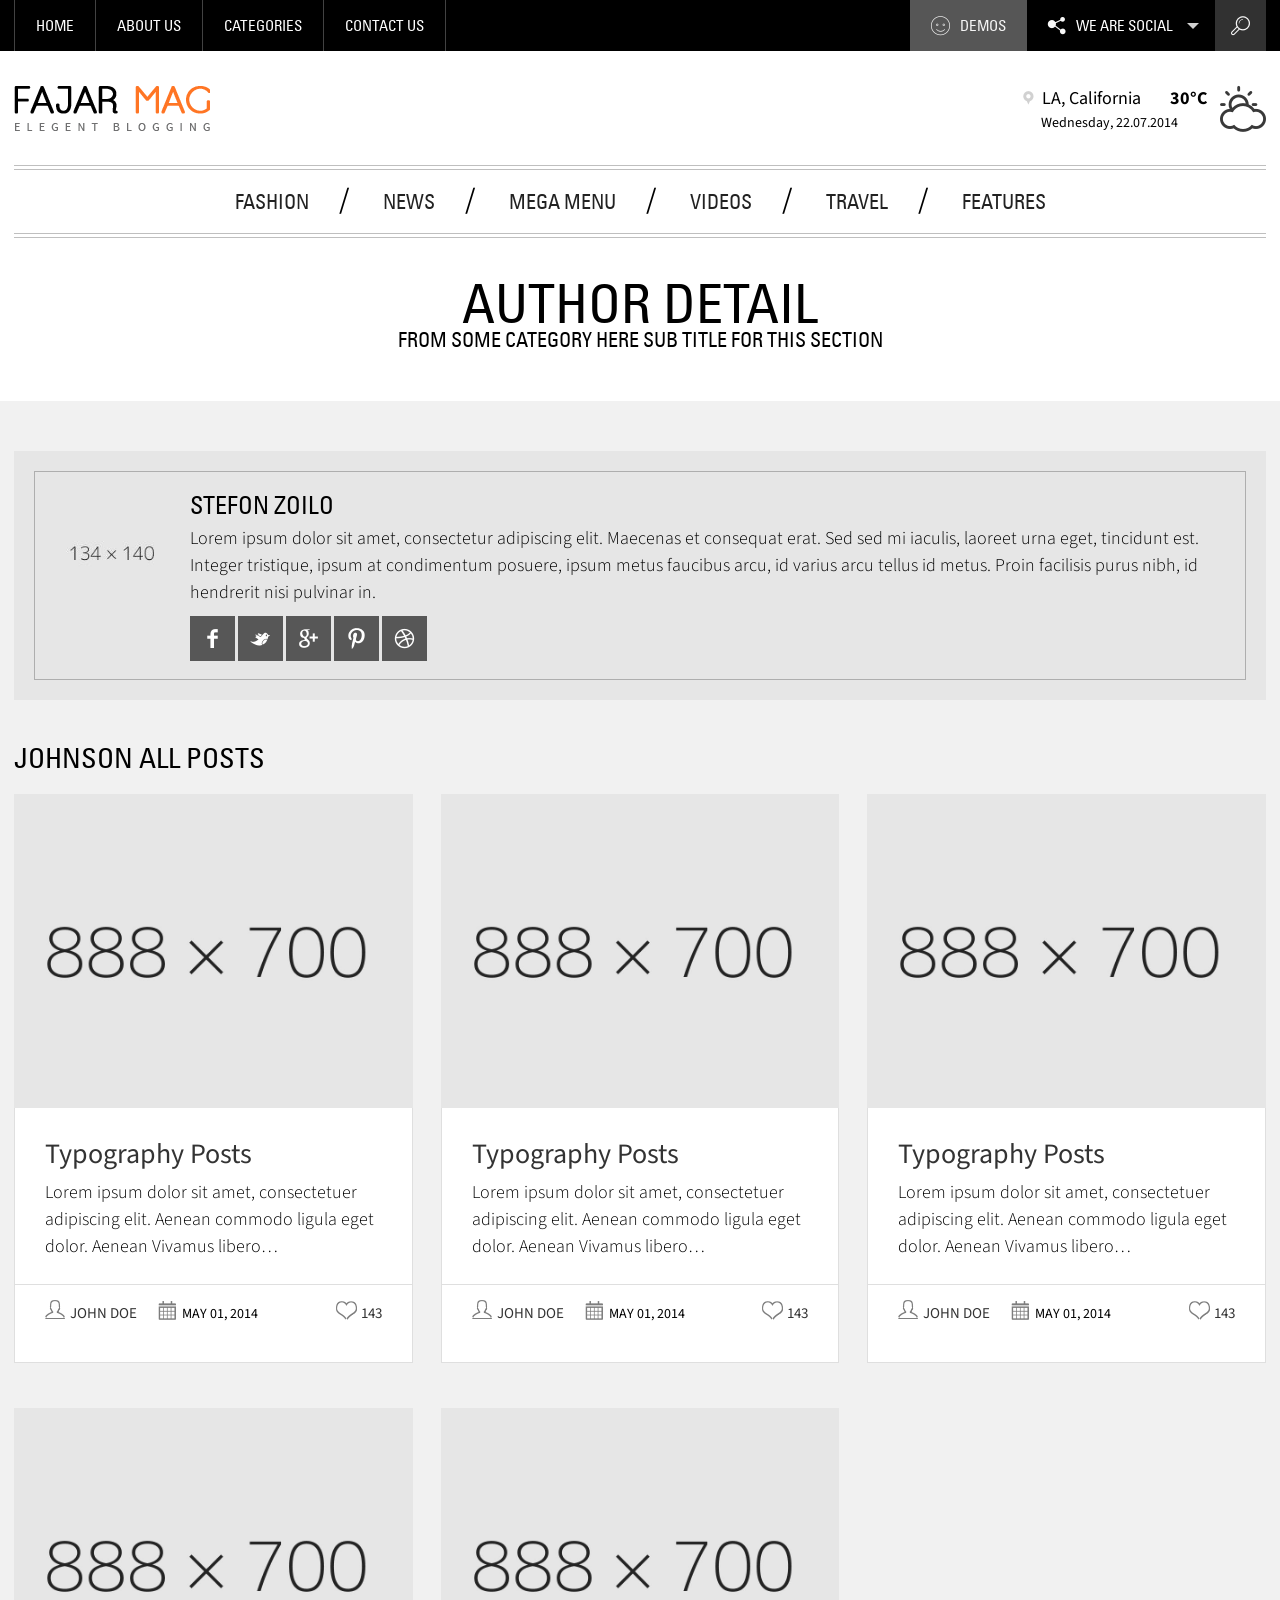
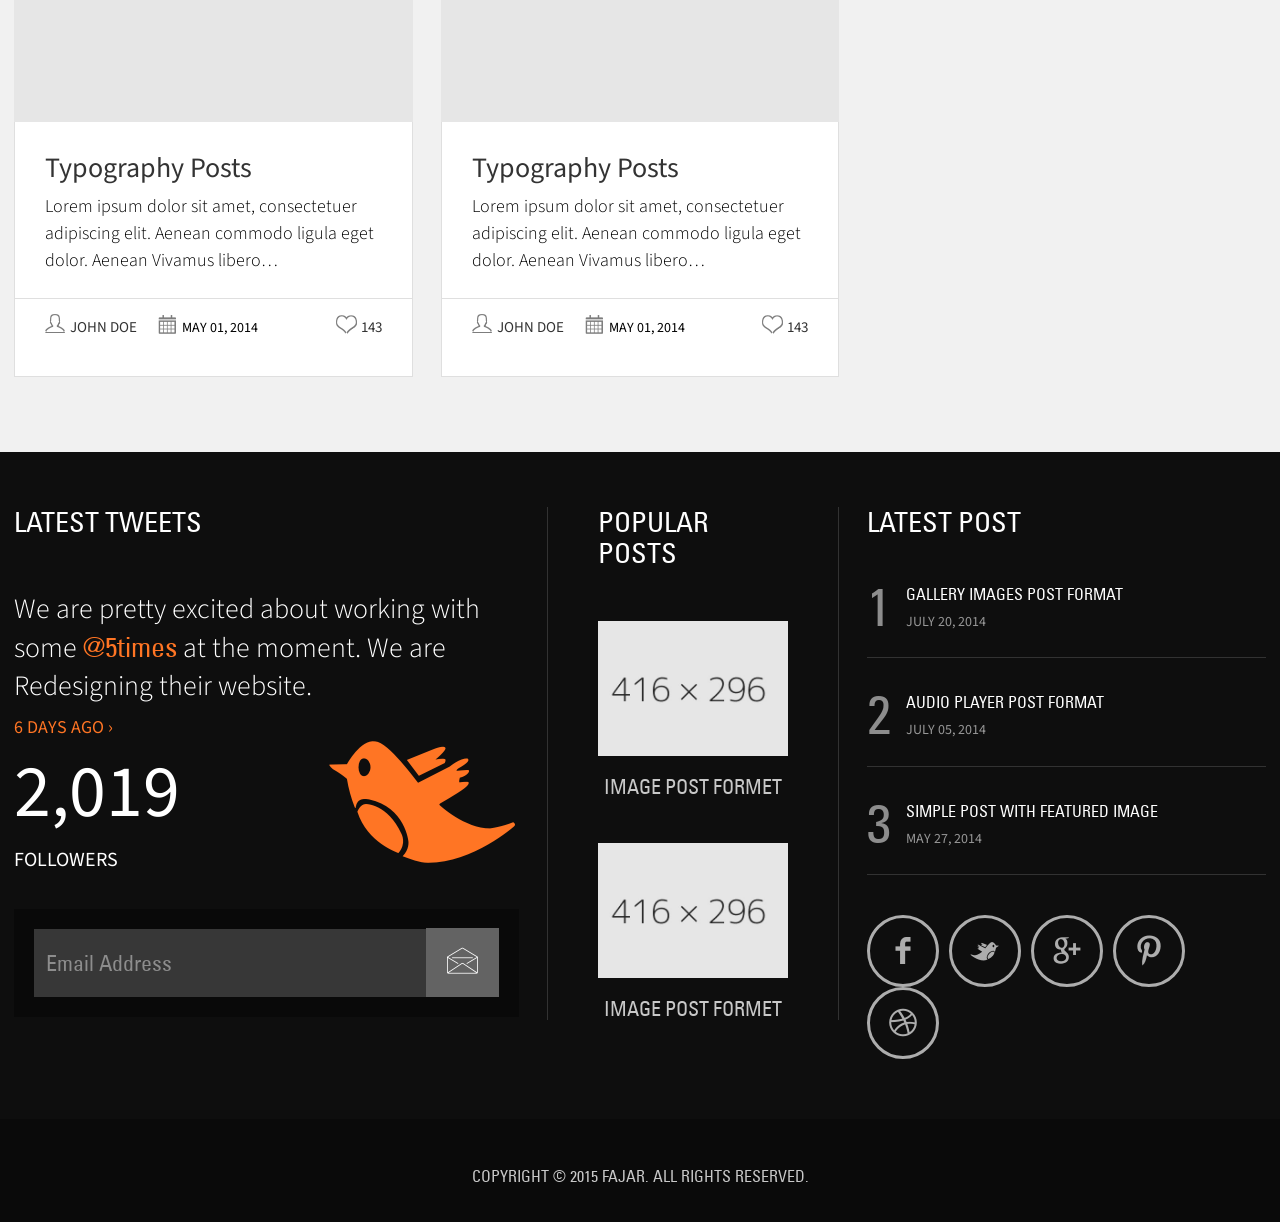
<file: public/frontend/dist/author-detail.html>
<!DOCTYPE HTML>
<html>
<head>
<meta http-equiv="Content-Type" content="text/html; charset=utf-8">
<meta name="viewport" content="width=device-width, initial-scale=1, user-scalable=no">
<link rel="icon" type="image/png" href="images/favicon.png">
<title>Fajar</title>

<!-- Main File -->
<link href="css/fajar.css" rel="stylesheet" type="text/css">

<!-- Fajar Icons -->
<link href="fajar-icons/style.css" rel="stylesheet" type="text/css">

<!-- Fonts -->
<link href="fonts/stylesheet.css" rel="stylesheet" type="text/css">

<!-- Bootstrap -->
<link href="css/bootstrap.css" rel="stylesheet" type="text/css">

<!-- Social Drop Menu -->
<link rel="stylesheet" type="text/css" href="css/social-menu.css" />

<!-- Mega Menu -->
<link rel="stylesheet" type="text/css" href="css/mega-menu.css" />

<!-- Tabs -->
<link rel="stylesheet" type="text/css" href="css/tabs.css" />		

<!-- Mobile Menu -->
<link rel="stylesheet" type="text/css" href="css/jquery.mmenu.all.css" />
<link rel="stylesheet" type="text/css" href="css/demo.css" />

<!-- Default Color -->
<link href="css/color-default.css" id="color" rel="stylesheet">

<!-- Header Start -->
<script type="text/javascript" src="js/jquery.js"></script>



</head>

<body>

  <div id="wrap">
	
    <!-- Top Bar Start -->
  	<section class="top-bar">
    	<div class="container">
	    	<div class="row">
	        	<div class="col-md-12">
		        	<div class="navi">
		            	<ul class="top-nav">
		                	<li><a href="index.html">Home</a>
	                            <ul class="sub-menu">
							      <li><a href="index.html">homepage I</a></li>
                                  <li><a href="index2.html">homepage II</a></li>
							      <li><a href="index3.html">homepage III</a></li>
							      <li><a href="index4.html">homepage IV</a></li>
                                  <li><a href="index5.html">homepage V</a></li>
                                  <li><a href="index6.html">homepage VI</a></li>
                                  <li><a href="posts-style5.html">homepage VII</a></li>
							    </ul>
                            </li>
                            <li><a href="about-us.html">about us</a></li>
                            <li><a href="#.">CATEGORIES</a>
                            <ul class="sub-menu">
							      <li><a href="posts-style1.html">Posts Style one</a></li>
							      <li><a href="posts-style2.html">Posts Style two</a></li>
							      <li><a href="posts-style3.html">Posts Style three</a></li>
                                  <li><a href="posts-style4.html">Posts Style four</a></li>
                                  <li><a href="posts-style5.html">Posts Style five</a></li>
						    </ul>
                            </li>
                            <li><a href="contact.html">contact us</a></li>
		                </ul>
		            </div>
                    
                    <div class="top-right">
        	<div class="demos">
            	<a href="#."><i class="icon-happy"></i>demos</a>
            </div>
            
            <section class="main">
				<div class="social-menu">
					<div id="dd" class="social-dropdown" tabindex="1"><i class="icon-molecules"></i> we are social
						<ul class="dropdown">
							<li><a href="#"><i class="icon-facebook6"></i>facebook</a></li>
							<li><a href="#"><i class="icon-twitter"></i>Twitter</a></li>
							<li><a href="#"><i class="icon-googleplus7"></i>Google Plus</a></li>
                            <li><a href="#"><i class="icon-pinterest3"></i>pinterest</a></li>
                            <li><a href="#"><i class="icon-dribbble6"></i>dribbble</a></li>
						</ul>
					</div>
				</div>
			</section>
<div class="search-btn"><i class="icon-search2" id="show-search"></i></div>


	

        </div>
                    
	            </div>
	        </div>
        </div>
        
    </section>
    <div class="search" id="search">
    		<div class="container">
				<form>
					<input type="text" placeholder="Search...">
					<a href="#."><i class="icon-cross2" id="close-search"></i></a>
				</form>
                </div>
			</div>
    <!-- Top Bar End -->
    
    <!-- Header Start -->
    <section class="header ">
	    <div class="container">
	    	
	  		<div class="row">
            <div class="col-md-3">
            	<a href="#." class="logo"><img src="images/logo.png" alt=""></a>
            </div> 
            
            
            <div class="col-md-9">
		        <div class="weather">
		        	<div class="locat">
		            	<span class="country"><i class="icon-location-marker"></i> LA, California </span><br/><span class="date">Wednesday, 22.07.2014</span>
		            </div>
		            <div class="temp">
		            	<span>30°C</span><i class="icon-cloudy"></i>
		            </div>
		        </div>
            </div>
            
	        <div class="clear"></div>
	        
	        </div>
            
        </div>
            
            <!-- Navigation Start -->
            
            <div class="sticky-header">
            <div class="container">
            <div class="Flat_mega_menu ">
			<hr><hr>



	<ul>
    	
    	<li><a href="#">fashion</a><span>/</span>
        	<ul class="submenu img_container"> 			<!-- submenu with image container -->
            	<li><a href="detail-style4.html"><img src="images/nav-img3.jpg" alt=""></a><a href="detail-style7.html" >Fashion Accessory</a></li>
                <li><a href="detail-style1.html" ><img src="images/nav-img2.jpg" alt=""></a><a href="detail-style1.html" >summer Fashion </a></li>
                <li><a href="posts-style1.html" ><img src="images/nav-img1.jpg" alt=""></a><a href="posts-style1.html" >The Influences </a></li>
                <li><a href="detail-style4.html" ><img src="images/nav-img4.jpg" alt=""></a><a href="detail-style4.html" >2015 Fashion Trends </a></li>
            </ul>
        </li>
        <li><a href="#">news</a><span>/</span>
        	<ul class="submenu img_container half">		<!-- submenu with image container half in size + two column-->
				<li></li>
            	<li><a href="detail-style6.html" ><img src="images/nav-img5.jpg" alt=""></a><a href="detail-style6.html" >2015 Car Models</a></li>
                <li><a href="detail-style2.html" ><img src="images/nav-img6.jpg" alt=""></a><a href="detail-style2.html" >Smart Watch </a></li>
                
            
            	<div class="two_col">
                <li class="title">today news</li>
                <li class="title">yesterday news</li>
                
                <li><a href="posts-style1.html">Success Is a Choice </a></li>
                <li><a href="posts-style2.html">Entrepreneurship ideas</a></li>
               	<li><a href="posts-style3.html">2015 Healthiest Tips</a></li>
                <li><a href="posts-style4.html">people Lifestyle?</a></li>
                <li><a href="posts-style5.html">PSD Design</a></li>
                <li><a href="detail-style6.html">Wordpress news</a></li>
               	<li><a href="detail-style5.html">Hipster Yoga</a></li>
                <li><a href="detail-style4.html">The History Of Lounge</a></li>
                <li><a href="detail-style3.html">Traveler Discounts</a></li>
                <li><a href="detail-style1.html">2015 car collections </a></li>
               	
                
                </div>
                
                	<div class="clear"></div>
                </ul>
        </li>
        
        
        
    	<li><a href="#">mega menu</a><span>/</span>
        	<ul class="submenu four_col"> <!-- submenu with four column -->
            	<li class="title">Category One</li>
                <li class="title">Category Two</li>
               	<li class="title">Category Three</li>
                <li class="title">Category Four</li>
                
                <li><a href="posts-style1.html">posts style 1</a></li>
                <li><a href="detail-style1.html">Detail Style 1</a></li>
               	<li><a href="detail-style5.html">Video Left Detail</a></li>
                <li><a href="posts-style4.html">videos</a></li>
                <li><a href="posts-style2.html">posts style 2</a></li>
                <li><a href="detail-style2.html">Detail Style 2</a></li>
                <li><a href="detail-style6.html">video full detail</a></li>
                <li><a href="detail-style4.html">creative post</a></li>
               	<li><a href="posts-style3.html">posts style 3</a></li>
                <li><a href="detail-style3.html">Detail Style 3</a></li>
                <li><a href="index3.html">category style 1</a></li>
                <li><a href="author-detail.html">about author</a></li>
                <li><a href="posts-style4.html">posts style 4</a></li>
                <li><a href="detail-style4.html">Detail Style 4</a></li>
               	<li><a href="index4.html">category style 2</a></li>
                <li><a href="contact.html">contact <us></us></a></li>
                <li><a href="posts-style5.html">posts style 5</a></li>
                <li><a href="detail-style7.html">Detail Style 5</a></li>
                <li><a href="index5.html">category style 3</a></li>
                <li><a href="error.html">404 error</a></li>
               
            </ul>
        </li>
        
        <li><a href="posts-style4.html">VIDEOS</a><span>/</span></li>

    	<li><a href="#">travel</a><span>/</span>
        	<ul class="submenu img_container"> 			<!-- submenu with image container -->
            	<li><a href="detail-style7.html." ><img src="images/nav-img7.jpg" alt=""></a><a href="detail-style7.html." >Find Location </a></li>
                <li><a href="detail-style4.html." ><img src="images/nav-img8.jpg" alt=""></a><a href="detail-style4.html." >World Tour</a></li>
                <li><a href="detail-style2.html." ><img src="images/nav-img9.jpg" alt=""></a><a href="detail-style2.html" >Women Travel in Pairs</a></li>
                <li><a href="detail-style5.html." ><img src="images/nav-img10.jpg" alt=""></a><a href="detail-style5.html">Travel in Ship</a></li>
            </ul>
        </li>
        
        <li><a href="#">features</a>
        	<ul class="submenu one_col">			<!-- submenu with one column -->
            	<li><a href="about-me.html">about us</a></li>
                <li><a href="posts-style4.html">videos</a></li>
                <li><a href="posts-style5.html">creative post</a></li>
                <li><a href="detail-style4.html">Left side Detail</a></li>
                <li><a href="detail-style3.html">Full Width Detail</a></li>
                <li><a href="author-detail.html">about author</a></li>
                <li><a href="error.html">404 error</a></li>
            </ul>
        </li>
    	
        
    </ul>
    
    <hr><hr>
    
	</div>
    </div>
    </div>

            
            <!-- Navigation End -->
            
            
            
            
	  	
    </section>
	<!-- Header End -->
    
    
    
    
    <!-- Mobile Menu Start -->
    <div id="page">
			<div class="header">
				<a href="#menu"></a>
				
			</div>
			
			<nav id="menu">
				<ul>
					<li><a href="#.">Home</a>
                    	<ul>
                        	<li><a href="index.html">Homepage I</a></li>
                            <li><a href="index2.html">Homepage II</a></li>
                            <li><a href="index3.html">Homepage III</a></li>
                            <li><a href="index4.html">Homepage IV</a></li>
                            <li><a href="index5.html">Homepage V</a></li>
                            <li><a href="index6.html">Homepage VI</a></li>
                            <li><a href="posts-style5.html">Homepage VII</a></li>
                        </ul>
                    </li>
					<li><a href="about-us.html">About us</a></li>
					<li><a href="#.">Categories</a>
                    	<ul>
                        	<li><a href="posts-style1.html">Posts Style one</a></li>
							<li><a href="posts-style2.html">Posts Style two</a></li>
							<li><a href="posts-style3.html">Posts Style three</a></li>
                            <li><a href="posts-style4.html">Posts Style four</a></li>
                            <li><a href="posts-style5.html">Posts Style five</a></li>
                        </ul>
                    </li>
                    <li><a href="#.">Fashion</a>
                    	<ul>
                        	<li><a href="detail-style7.html" >Fashion Accessory</a></li>
                            <li><a href="detail-style1.html" >summer Fashion </a></li>
                            <li><a href="posts-style1.html" >The Influences </a></li>
                            <li><a href="detail-style4.html" >2015 Fashion Trends </a></li>
                        </ul>
                    </li>
                    
                    <li><a href="#.">Latest News</a>
                    	<ul>
                        	<li><a href="posts-style1.html">Success Is a Choice </a></li>
                            <li><a href="posts-style2.html">Entrepreneurship ideas</a></li>
                            <li><a href="posts-style3.html">2015 Healthiest Tips</a></li>
                            <li><a href="posts-style4.html">people Lifestyle?</a></li>
                            <li><a href="posts-style5.html">PSD Design</a></li>
                            <li><a href="detail-style6.html">Wordpress news</a></li>
                            <li><a href="detail-style5.html">Hipster Yoga</a></li>
                            <li><a href="detail-style4.html">The History Of Lounge</a></li>
                            <li><a href="detail-style3.html">Traveler Discounts</a></li>
                            <li><a href="detail-style1.html">2015 car collections </a></li>
                        </ul>
                    </li>
                    
                    <li><a href="#.">Mega Menu</a>
                    	<ul>
                        	<li><a href="posts-style1.html">posts style 1</a></li>
                            <li><a href="detail-style1.html">Detail Style 1</a></li>
                            <li><a href="detail-style5.html">Video Left Detail</a></li>
                            <li><a href="posts-style4.html">videos</a></li>
                            <li><a href="posts-style2.html">posts style 2</a></li>
                            <li><a href="detail-style2.html">Detail Style 2</a></li>
                            <li><a href="detail-style6.html">video full detail</a></li>
                            <li><a href="detail-style4.html">creative post</a></li>
                            <li><a href="posts-style3.html">posts style 3</a></li>
                            <li><a href="#.">Sports</a>
                            	<ul>
                                	<li><a href="detail-style3.html">Detail Style 3</a></li>
                                    <li><a href="index3.html">category style 1</a></li>
                                    <li><a href="author-detail.html">about author</a></li>
                                    <li><a href="posts-style4.html">posts style 4</a></li>
                                    <li><a href="detail-style4.html">Detail Style 4</a></li>
                                    <li><a href="index4.html">category style 2</a></li>
                                    <li><a href="contact.html">contact <us></us></a></li>
                                    <li><a href="posts-style5.html">posts style 5</a></li>
                                    <li><a href="detail-style7.html">Detail Style 5</a></li>
                                    <li><a href="index5.html">category style 3</a></li>
                                    <li><a href="error.html">404 error</a></li>
                                    <li><a href="#.">Business</a>
                                    	<ul>
                                        	<li><a href="posts-style5.html">PSD Design</a></li>
                                            <li><a href="detail-style6.html">Wordpress news</a></li>
                                            <li><a href="detail-style5.html">Hipster Yoga</a></li>
                                            <li><a href="detail-style4.html">The History Of Lounge</a></li>
                                            <li><a href="detail-style3.html">Traveler Discounts</a></li>
                                            <li><a href="detail-style1.html">2015 car collections </a></li>
                                        </ul>
                                    </li>
                                </ul>
                            </li>
                        </ul>
                    </li>
                    <li><a href="#.">Features</a>
                    	<ul>
                        	<li><a href="about-me.html">about us</a></li>
                            <li><a href="posts-style4.html">videos</a></li>
                            <li><a href="posts-style5.html">creative post</a></li>
                            <li><a href="detail-style4.html">Left side Detail</a></li>
                            <li><a href="detail-style3.html">Full Width Detail</a></li>
                            <li><a href="author-detail.html">about author</a></li>
                            <li><a href="error.html">404 error</a></li>
                        </ul>
                    </li>
                    <li><a href="posts-style4.html">Videos</a></li>
                    <li><a href="contact.html">Contact Us</a></li>
                    <li><a class="demos" href="presentation.html">Demoes</a></li>
				</ul>
                
                <i> asds aljhd </i>
                
                
			</nav>
		</div>
    <!-- Mobile Menu End -->
    
    

    
    <!-- Main Title Start -->
    
    <div class="container">
    	<div class="row">
        <div class="col-md-12">
    	<div class="main-title">
        	<h1>author detail</h1>	
            <h6>from some category here SUB TITLE FOR THIS SECTION</h6>
        </div>
        </div>

        </div>
    </div>
    
    <!-- Main Title End -->
    
    
    <!-- Latest News Start -->
    
    	<section class="content">
        	<div class="container">
            	<div class="row">
                
                	
                    	<div class="authors-detail">
                        	<div class="col-md-12">
	                    		<div class="about-author">
	                            	<div class="author-detail">
	                                	<img src="images/author1.jpg">
	                                    <div class="detail">
	                                    	<h5>stefon zoilo</h5>
	                                        <p>Lorem ipsum dolor sit amet, consectetur adipiscing elit. Maecenas et consequat erat. Sed sed mi iaculis, laoreet urna eget, tincidunt est. Integer tristique,
	                                        ipsum at condimentum posuere, ipsum metus faucibus arcu, id varius arcu tellus id metus. Proin facilisis purus nibh, id hendrerit nisi pulvinar in.</p>
	                                        <div class="social">
	                                        	<a href="#." class="fb"><i class="icon-facebook6"></i></a>
	                                            <a href="#." class="fb"><i class="icon-twitter"></i></a>
	                                            <a href="#." class="fb"><i class="icon-googleplus7"></i></a>
	                                            <a href="#." class="fb"><i class="icon-pinterest3"></i></a>
	                                            <a href="#." class="fb"><i class="icon-dribbble6"></i></a>
	
	                                        </div>
	                                    </div>
	                                </div>
	                            </div>
                            </div>
                            
                            	
                            
                            <div class="author-posts">
                            
                            <div class="col-md-12">
                            	<h4>JOHNSON all posts</h4>
                            </div>
                            
                            
                            <section class="articles col-md-4">
	                            <div class="arti-sec ">
		    	                	<a href="#."><img src="images/featured-10.jpg" alt=""></a> 	
		                            <div class="detail">
		                            	<a href="#." class="small-title">Typography Posts</a>
		                                <p>Lorem ipsum dolor sit amet, consectetuer adipiscing elit. Aenean commodo ligula eget dolor. Aenean Vivamus libero…</p>
		                               
		                                <ul class="post-icons">
		                           	    
		                            	<li><a href="#."><i class="icon-user2"></i>John Doe</a></li>
		                                <li><i class="icon-calendar"></i>May 01, 2014</li>
		                                <li class="heart"><a href="#." ><i class="icon-heart"></i>143</a></li>
		                                <div class="clear"></div>
		                            </ul>
		                                
		                            </div>
	                        	</div>
                            </section>
                            
                            <section class="articles col-md-4">
	                            <div class="arti-sec ">
		    	                	<a href="#."><img src="images/featured-13.jpg" alt=""></a> 	
		                            <div class="detail">
		                            	<a href="#." class="small-title">Typography Posts</a>
		                                <p>Lorem ipsum dolor sit amet, consectetuer adipiscing elit. Aenean commodo ligula eget dolor. Aenean Vivamus libero…</p>
		                               
		                                <ul class="post-icons">
		                           	    
		                            	<li><a href="#."><i class="icon-user2"></i>John Doe</a></li>
		                                <li><i class="icon-calendar"></i>May 01, 2014</li>
		                                <li class="heart"><a href="#." ><i class="icon-heart"></i>143</a></li>
		                                <div class="clear"></div>
		                            </ul>
		                                
		                            </div>
	                        	</div>
                            </section>
                            
                            <section class="articles col-md-4">
	                            <div class="arti-sec ">
		    	                	<a href="#."><img src="images/featured-12.jpg" alt=""></a> 	
		                            <div class="detail">
		                            	<a href="#." class="small-title">Typography Posts</a>
		                                <p>Lorem ipsum dolor sit amet, consectetuer adipiscing elit. Aenean commodo ligula eget dolor. Aenean Vivamus libero…</p>
		                               
		                                <ul class="post-icons">
		                           	    
		                            	<li><a href="#."><i class="icon-user2"></i>John Doe</a></li>
		                                <li><i class="icon-calendar"></i>May 01, 2014</li>
		                                <li class="heart"><a href="#." ><i class="icon-heart"></i>143</a></li>
		                                <div class="clear"></div>
		                            </ul>
		                                
		                            </div>
	                        	</div>
                            </section>
                            
                            <section class="articles col-md-4">
	                            <div class="arti-sec ">
		    	                	<a href="#."><img src="images/featured-11.jpg" alt=""></a> 	
		                            <div class="detail">
		                            	<a href="#." class="small-title">Typography Posts</a>
		                                <p>Lorem ipsum dolor sit amet, consectetuer adipiscing elit. Aenean commodo ligula eget dolor. Aenean Vivamus libero…</p>
		                               
		                                <ul class="post-icons">
		                           	    
		                            	<li><a href="#."><i class="icon-user2"></i>John Doe</a></li>
		                                <li><i class="icon-calendar"></i>May 01, 2014</li>
		                                <li class="heart"><a href="#." ><i class="icon-heart"></i>143</a></li>
		                                <div class="clear"></div>
		                            </ul>
		                                
		                            </div>
	                        	</div>
                            </section>
                            
                            <section class="articles col-md-4">
	                            <div class="arti-sec ">
		    	                	<a href="#."><img src="images/featured-9.jpg" alt=""></a> 	
		                            <div class="detail">
		                            	<a href="#." class="small-title">Typography Posts</a>
		                                <p>Lorem ipsum dolor sit amet, consectetuer adipiscing elit. Aenean commodo ligula eget dolor. Aenean Vivamus libero…</p>
		                               
		                                <ul class="post-icons">
		                           	    
		                            	<li><a href="#."><i class="icon-user2"></i>John Doe</a></li>
		                                <li><i class="icon-calendar"></i>May 01, 2014</li>
		                                <li class="heart"><a href="#." ><i class="icon-heart"></i>143</a></li>
		                                <div class="clear"></div>
		                            </ul>
		                                
		                            </div>
	                        	</div>
                            </section>
                            </div>
                            
                            
                         </div> 
                            
                            
                    	
                     
				</div>                   
                
                
                
                
                
                
            </div>
        </section>
    
    <!-- Latest News End -->
    
    
    <!-- Footer Start -->
    
    <footer class="footer">
    	<div class="container">
        	<div class="row">
            	<div class="col-md-5">
                    	<div class="latest-tweets">
				        	<h4>latest tweets</h4>
			                <p>We are pretty excited about working with some <a href="#.">@5times</a> at the moment. We are Redesigning their website.</p>
			                <span class="date">6 days ago ›</span>
			                <span class="follower-no">2,019</span><span class="follower">FOLLOWERS</span>
			                <i class="fa icon-twitter"></i>
		        		</div>
                        
                        <div class="newsletter"> 
                        	<input name="" type="text" value="Email Address">
                            <a href="#." class="submit"><i class="fa icon-envelope"></i></a>
                            <div class="clear"></div>
                        </div>
                        
                </div>
                
                <div class="col-md-3">
                	<div class="popular-posts">
                    	
                        	<h4>POPULAR POSTS</h4>
	                        <a href="#."><img src="images/pupolar-img1.jpg" alt=""> <h6>image post formet</h6></a>
                        
                            <a href="#."><img src="images/pupolar-img2.jpg" alt=""> <h6>image post formet</h6></a>
                        
                    </div>
                </div>
                
                
                <div class="col-md-4">
                    <div class="latest-post">

                     	<h4>Latest Post</h4>
                        <div class="pos-sec" >
                        	<h1>1</h1>
                            <div class="detail">
                            	<a href="#.">Gallery images Post Format</a>
                                <span class="date">july 20, 2014</span>
                            </div>
                        </div>
                        
                        <div class="pos-sec" >
                        	<h1>2</h1>
                            <div class="detail">
                            	<a href="#.">audio player Post Format</a>
                                <span class="date">july 05, 2014</span>
                            </div>
                        </div>
                        
                        <div class="pos-sec" >
                        	<h1>3</h1>
                            <div class="detail">
                            	<a href="#.">Simple Post With Featured Image</a>
                                <span class="date">may 27, 2014</span>
                            </div>
                        </div>
                        
                        
                        <div class="social-icons">
                        	<a href="#"><i class="icon-facebook6"></i></a>
							<a href="#"><i class="icon-twitter"></i></a>
							<a href="#"><i class="icon-googleplus7"></i></a>
                            <a href="#"><i class="icon-pinterest3"></i></a>
                            <a href="#"><i class="icon-dribbble6"></i></a>
                        </div>
                        
                    </div>
                </div>
                
            </div>
        </div>
        
            	<div class="copyright">
                	<p>Copyright © 2015 fajar. All rights reserved.</p>
                </div>
          	
    </footer>
    
    <!-- Footer End -->

    
  </div>




<!-- Bootstrap -->
<script type="text/javascript" src="js/bootstrap.js"></script>

<!-- Mobile Menu -->
<script type="text/javascript" src="js/jquery.mmenu.min.all.js"></script>
<script type="text/javascript">
			 $(document).ready(function() {
            $("#menu").mmenu({
               "classes": "mm-slide",
               "offCanvas": {
                  "position": "right"
               },
               "footer": {
                  "add": true,
                  "title": "Copyrights 2015 FajarMag. all rights reserved."
               },
			   
               "header": {
                  "title": "Add your Title",
                  "add": true,
                  "update": true
               },
               "searchfield": {
                  "addTo": "panels",
                  "placeholder": "Search here",
                  "add": true,
                  "search": false
               }
            });
         });
</script>


<!-- Stick Header -->
<script type="text/javascript" src="js/jquery-scrolltofixed.js"></script>
<script>
    $(document).ready(function() {

        // Dock the header to the top of the window when scrolled past the banner.
        // This is the default behavior.

        jQuery('.sticky-header').scrollToFixed();


        // Dock the footer to the bottom of the page, but scroll up to reveal more
        // content if the page is scrolled far enough.



        // Dock each summary as it arrives just below the docked header, pushing the
        // previous summary up the page.

        var summaries = $('.summary');
        summaries.each(function(i) {
            var summary = $(summaries[i]);
            var next = summaries[i + 1];

            summary.scrollToFixed({
                marginTop: $('.sticky-header').outerHeight(true) + 10,
                limit: function() {
                    var limit = 0;
                    if (next) {
                        limit = $(next).offset().top - $(this).outerHeight(true) - 10;
                    } else {
                        limit = $('.footer').offset().top - $(this).outerHeight(true) - 10;
                    }
                    return limit;
                },
                zIndex: 999
            });
        });
    });
</script>

<!--Social Drop menu-->
<script type="text/javascript">

/* ------------------------------------------------------------------------ */
/* Social Drop Down *///
/* ------------------------------------------------------------------------ */
function DropDown(el) {
this.dd = el;
this.initEvents();
}
DropDown.prototype = {
initEvents : function() {
var obj = this;
obj.dd.on('click', function(event){
$(this).toggleClass('active');
event.stopPropagation();
});	
}
}
$(function() {
var dd = new DropDown( $('#dd') );
$(document).click(function() {
// all dropdowns
$('.wrapper-dropdown-2').removeClass('active');
});
});


/* ------------------------------------------------------------------------ */
/* Search bar *///
/* ------------------------------------------------------------------------ */

jQuery("#show-search").click(function(){
		jQuery("#search").fadeIn();
		});
		jQuery("#close-search").click(function(){
			jQuery("#search").fadeOut();
		});
		//TextRotators
({
		animation: "flipUp",
		speed: 0
});

</script>
</body>
</html>
</file>
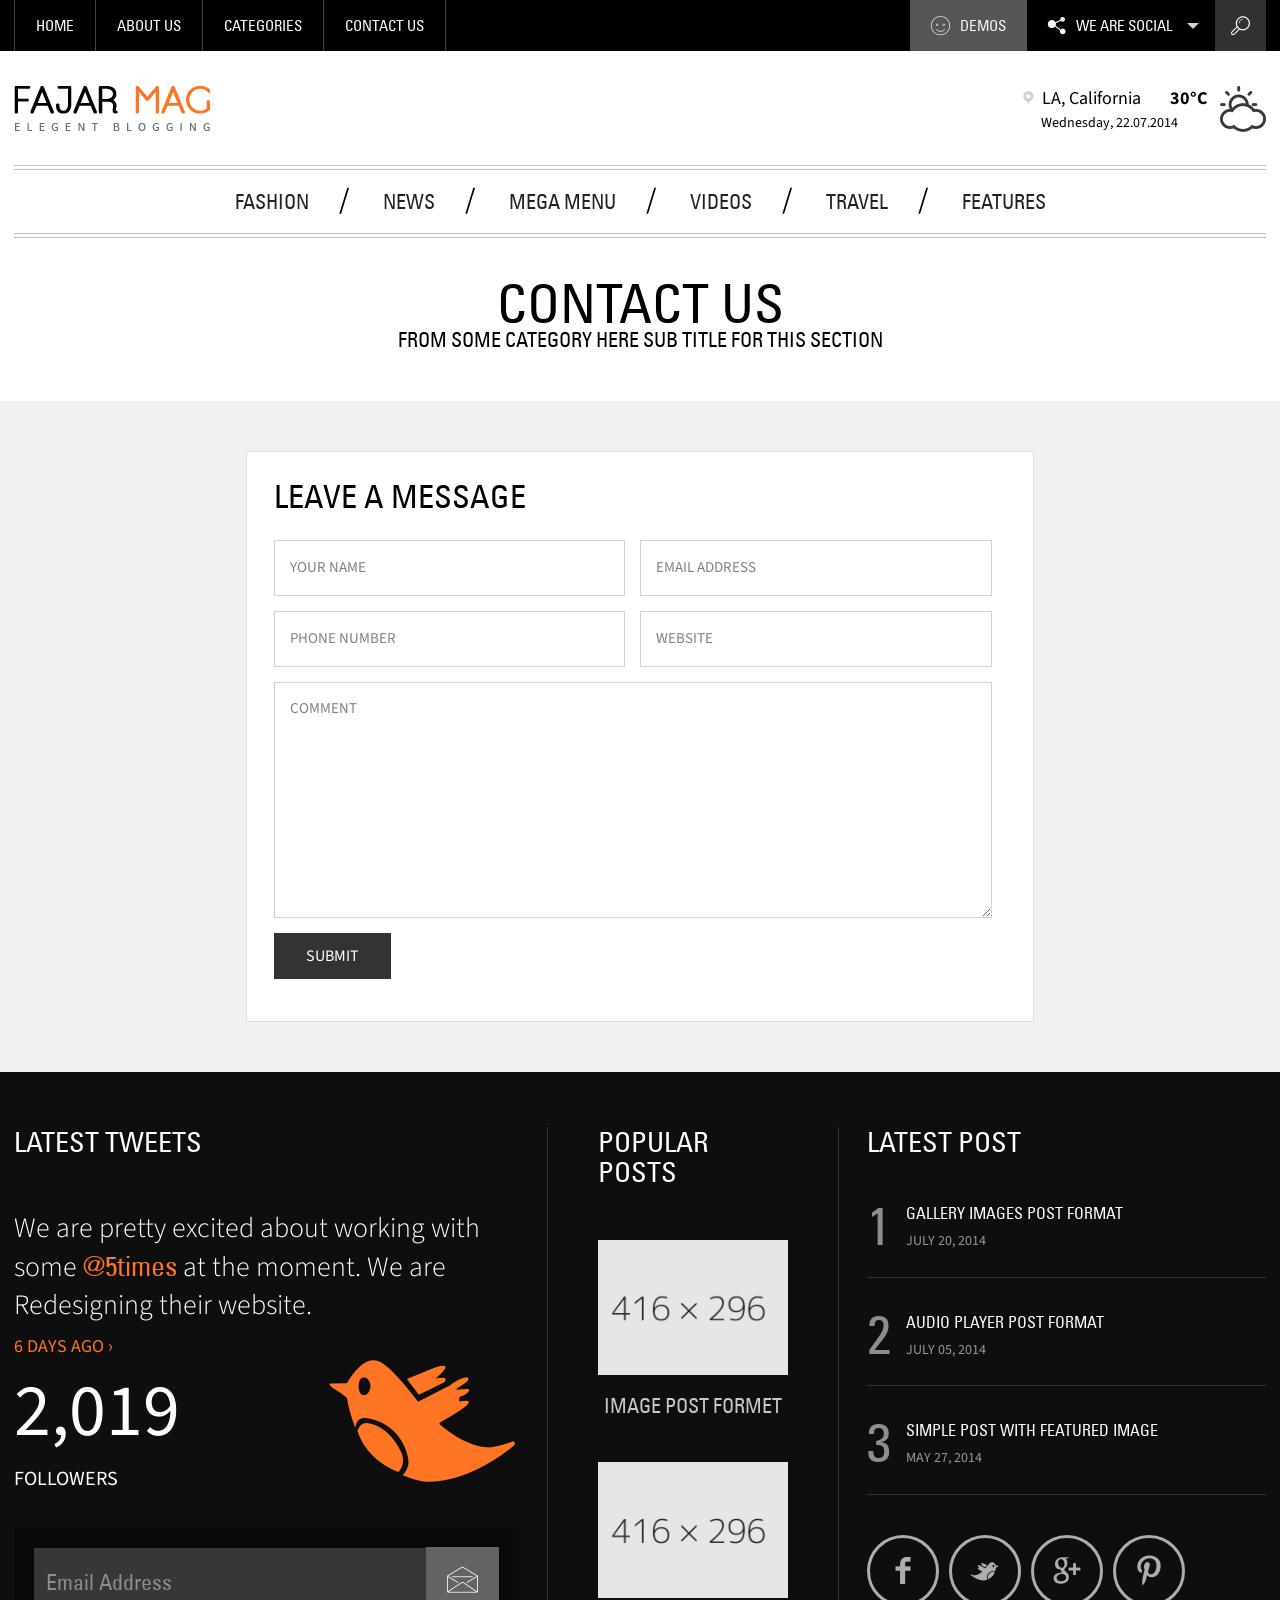
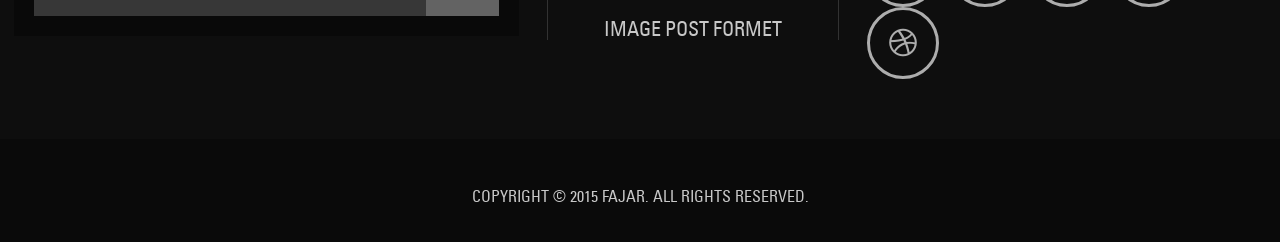
<file: public/frontend/dist/contact.html>
<!DOCTYPE HTML>
<html>
<head>
<meta http-equiv="Content-Type" content="text/html; charset=utf-8">
<meta name="viewport" content="width=device-width, initial-scale=1, user-scalable=no">
<link rel="icon" type="image/png" href="images/favicon.png">
<title>Fajar</title>

<!-- Main File -->
<link href="css/fajar.css" rel="stylesheet" type="text/css">

<!-- Fajar Icons -->
<link href="fajar-icons/style.css" rel="stylesheet" type="text/css">

<!-- Fonts -->
<link href="fonts/stylesheet.css" rel="stylesheet" type="text/css">

<!-- Bootstrap -->
<link href="css/bootstrap.css" rel="stylesheet" type="text/css">

<!-- Social Drop Menu -->
<link rel="stylesheet" type="text/css" href="css/social-menu.css" />

<!-- Mega Menu -->
<link rel="stylesheet" type="text/css" href="css/mega-menu.css" />

<!-- Tabs -->
<link rel="stylesheet" type="text/css" href="css/tabs.css" />		

<!-- Mobile Menu -->
<link rel="stylesheet" type="text/css" href="css/jquery.mmenu.all.css" />
<link rel="stylesheet" type="text/css" href="css/demo.css" />

<!-- Default Color -->
<link href="css/color-default.css" id="color" rel="stylesheet">

<!-- Header Start -->
<script type="text/javascript" src="js/jquery.js"></script>



</head>

<body>

  <div id="wrap">
	
   <!-- Top Bar Start -->
  	<section class="top-bar">
    	<div class="container">
	    	<div class="row">
	        	<div class="col-md-12">
		        	<div class="navi">
		            	<ul class="top-nav">
		                	<li><a href="index.html">Home</a>
	                            <ul class="sub-menu">
							      <li><a href="index.html">homepage I</a></li>
                                  <li><a href="index2.html">homepage II</a></li>
							      <li><a href="index3.html">homepage III</a></li>
							      <li><a href="index4.html">homepage IV</a></li>
                                  <li><a href="index5.html">homepage V</a></li>
                                  <li><a href="index6.html">homepage VI</a></li>
                                  <li><a href="posts-style5.html">homepage VII</a></li>
							    </ul>
                            </li>
                            <li><a href="about-us.html">about us</a></li>
                            <li><a href="#.">CATEGORIES</a>
                            <ul class="sub-menu">
							      <li><a href="posts-style1.html">Posts Style one</a></li>
							      <li><a href="posts-style2.html">Posts Style two</a></li>
							      <li><a href="posts-style3.html">Posts Style three</a></li>
                                  <li><a href="posts-style4.html">Posts Style four</a></li>
                                  <li><a href="posts-style5.html">Posts Style five</a></li>
						    </ul>
                            </li>
                            <li><a href="contact.html">contact us</a></li>
		                </ul>
		            </div>
                    
                    <div class="top-right">
        	<div class="demos">
            	<a href="#."><i class="icon-happy"></i>demos</a>
            </div>
            
            <section class="main">
				<div class="social-menu">
					<div id="dd" class="social-dropdown" tabindex="1"><i class="icon-molecules"></i> we are social
						<ul class="dropdown">
							<li><a href="#"><i class="icon-facebook6"></i>facebook</a></li>
							<li><a href="#"><i class="icon-twitter"></i>Twitter</a></li>
							<li><a href="#"><i class="icon-googleplus7"></i>Google Plus</a></li>
                            <li><a href="#"><i class="icon-pinterest3"></i>pinterest</a></li>
                            <li><a href="#"><i class="icon-dribbble6"></i>dribbble</a></li>
						</ul>
					</div>
				</div>
			</section>
<div class="search-btn"><i class="icon-search2" id="show-search"></i></div>


	

        </div>
                    
	            </div>
	        </div>
        </div>
        
    </section>
    <div class="search" id="search">
    		<div class="container">
				<form>
					<input type="text" placeholder="Search...">
					<a href="#."><i class="icon-cross2" id="close-search"></i></a>
				</form>
                </div>
			</div>
    <!-- Top Bar End -->
    
    <!-- Header Start -->
    <section class="header ">
	    <div class="container">
	    	
	  		<div class="row">
            <div class="col-md-3">
            	<a href="#." class="logo"><img src="images/logo.png" alt=""></a>
            </div> 
            
            
            <div class="col-md-9">
		        <div class="weather">
		        	<div class="locat">
		            	<span class="country"><i class="icon-location-marker"></i> LA, California </span><br/><span class="date">Wednesday, 22.07.2014</span>
		            </div>
		            <div class="temp">
		            	<span>30°C</span><i class="icon-cloudy"></i>
		            </div>
		        </div>
            </div>
            
	        <div class="clear"></div>
	        
	        </div>
            
        </div>
            
            <!-- Navigation Start -->
            
            <div class="sticky-header">
            <div class="container">
            <div class="Flat_mega_menu ">
			<hr><hr>



	<ul>
    	
    	<li><a href="#">fashion</a><span>/</span>
        	<ul class="submenu img_container"> 			<!-- submenu with image container -->
            	<li><a href="detail-style4.html"><img src="images/nav-img3.jpg" alt=""></a><a href="detail-style7.html" >Fashion Accessory</a></li>
                <li><a href="detail-style1.html" ><img src="images/nav-img2.jpg" alt=""></a><a href="detail-style1.html" >summer Fashion </a></li>
                <li><a href="posts-style1.html" ><img src="images/nav-img1.jpg" alt=""></a><a href="posts-style1.html" >The Influences </a></li>
                <li><a href="detail-style4.html" ><img src="images/nav-img4.jpg" alt=""></a><a href="detail-style4.html" >2015 Fashion Trends </a></li>
            </ul>
        </li>
        <li><a href="#">news</a><span>/</span>
        	<ul class="submenu img_container half">		<!-- submenu with image container half in size + two column-->
				<li></li>
            	<li><a href="detail-style6.html" ><img src="images/nav-img5.jpg" alt=""></a><a href="detail-style6.html" >2015 Car Models</a></li>
                <li><a href="detail-style2.html" ><img src="images/nav-img6.jpg" alt=""></a><a href="detail-style2.html" >Smart Watch </a></li>
                
            
            	<div class="two_col">
                <li class="title">today news</li>
                <li class="title">yesterday news</li>
                
                <li><a href="posts-style1.html">Success Is a Choice </a></li>
                <li><a href="posts-style2.html">Entrepreneurship ideas</a></li>
               	<li><a href="posts-style3.html">2015 Healthiest Tips</a></li>
                <li><a href="posts-style4.html">people Lifestyle?</a></li>
                <li><a href="posts-style5.html">PSD Design</a></li>
                <li><a href="detail-style6.html">Wordpress news</a></li>
               	<li><a href="detail-style5.html">Hipster Yoga</a></li>
                <li><a href="detail-style4.html">The History Of Lounge</a></li>
                <li><a href="detail-style3.html">Traveler Discounts</a></li>
                <li><a href="detail-style1.html">2015 car collections </a></li>
               	
                
                </div>
                
                	<div class="clear"></div>
                </ul>
        </li>
        
        
        
    	<li><a href="#">mega menu</a><span>/</span>
        	<ul class="submenu four_col"> <!-- submenu with four column -->
            	<li class="title">Category One</li>
                <li class="title">Category Two</li>
               	<li class="title">Category Three</li>
                <li class="title">Category Four</li>
                
                <li><a href="posts-style1.html">posts style 1</a></li>
                <li><a href="detail-style1.html">Detail Style 1</a></li>
               	<li><a href="detail-style5.html">Video Left Detail</a></li>
                <li><a href="posts-style4.html">videos</a></li>
                <li><a href="posts-style2.html">posts style 2</a></li>
                <li><a href="detail-style2.html">Detail Style 2</a></li>
                <li><a href="detail-style6.html">video full detail</a></li>
                <li><a href="detail-style4.html">creative post</a></li>
               	<li><a href="posts-style3.html">posts style 3</a></li>
                <li><a href="detail-style3.html">Detail Style 3</a></li>
                <li><a href="index3.html">category style 1</a></li>
                <li><a href="author-detail.html">about author</a></li>
                <li><a href="posts-style4.html">posts style 4</a></li>
                <li><a href="detail-style4.html">Detail Style 4</a></li>
               	<li><a href="index4.html">category style 2</a></li>
                <li><a href="contact.html">contact <us></us></a></li>
                <li><a href="posts-style5.html">posts style 5</a></li>
                <li><a href="detail-style7.html">Detail Style 5</a></li>
                <li><a href="index5.html">category style 3</a></li>
                <li><a href="error.html">404 error</a></li>
               
            </ul>
        </li>
        
        <li><a href="posts-style4.html">VIDEOS</a><span>/</span></li>

    	<li><a href="#">travel</a><span>/</span>
        	<ul class="submenu img_container"> 			<!-- submenu with image container -->
            	<li><a href="detail-style7.html." ><img src="images/nav-img7.jpg" alt=""></a><a href="detail-style7.html." >Find Location </a></li>
                <li><a href="detail-style4.html." ><img src="images/nav-img8.jpg" alt=""></a><a href="detail-style4.html." >World Tour</a></li>
                <li><a href="detail-style2.html." ><img src="images/nav-img9.jpg" alt=""></a><a href="detail-style2.html" >Women Travel in Pairs</a></li>
                <li><a href="detail-style5.html." ><img src="images/nav-img10.jpg" alt=""></a><a href="detail-style5.html">Travel in Ship</a></li>
            </ul>
        </li>
        
        <li><a href="#">features</a>
        	<ul class="submenu one_col">			<!-- submenu with one column -->
            	<li><a href="about-me.html">about us</a></li>
                <li><a href="posts-style4.html">videos</a></li>
                <li><a href="posts-style5.html">creative post</a></li>
                <li><a href="detail-style4.html">Left side Detail</a></li>
                <li><a href="detail-style3.html">Full Width Detail</a></li>
                <li><a href="author-detail.html">about author</a></li>
                <li><a href="error.html">404 error</a></li>
            </ul>
        </li>
    	
        
    </ul>
    
    <hr><hr>
    
	</div>
    </div>
    </div>

            
            <!-- Navigation End -->
            
            
            
            
	  	
    </section>
	<!-- Header End -->
    
    
    
    
    <!-- Mobile Menu Start -->
    <div id="page">
			<div class="header">
				<a href="#menu"></a>
				
			</div>
			
			<nav id="menu">
				<ul>
					<li><a href="#.">Home</a>
                    	<ul>
                        	<li><a href="index.html">Homepage I</a></li>
                            <li><a href="index2.html">Homepage II</a></li>
                            <li><a href="index3.html">Homepage III</a></li>
                            <li><a href="index4.html">Homepage IV</a></li>
                            <li><a href="index5.html">Homepage V</a></li>
                            <li><a href="index6.html">Homepage VI</a></li>
                            <li><a href="posts-style5.html">Homepage VII</a></li>
                        </ul>
                    </li>
					<li><a href="about-us.html">About us</a></li>
					<li><a href="#.">Categories</a>
                    	<ul>
                        	<li><a href="posts-style1.html">Posts Style one</a></li>
							<li><a href="posts-style2.html">Posts Style two</a></li>
							<li><a href="posts-style3.html">Posts Style three</a></li>
                            <li><a href="posts-style4.html">Posts Style four</a></li>
                            <li><a href="posts-style5.html">Posts Style five</a></li>
                        </ul>
                    </li>
                    <li><a href="#.">Fashion</a>
                    	<ul>
                        	<li><a href="detail-style7.html" >Fashion Accessory</a></li>
                            <li><a href="detail-style1.html" >summer Fashion </a></li>
                            <li><a href="posts-style1.html" >The Influences </a></li>
                            <li><a href="detail-style4.html" >2015 Fashion Trends </a></li>
                        </ul>
                    </li>
                    
                    <li><a href="#.">Latest News</a>
                    	<ul>
                        	<li><a href="posts-style1.html">Success Is a Choice </a></li>
                            <li><a href="posts-style2.html">Entrepreneurship ideas</a></li>
                            <li><a href="posts-style3.html">2015 Healthiest Tips</a></li>
                            <li><a href="posts-style4.html">people Lifestyle?</a></li>
                            <li><a href="posts-style5.html">PSD Design</a></li>
                            <li><a href="detail-style6.html">Wordpress news</a></li>
                            <li><a href="detail-style5.html">Hipster Yoga</a></li>
                            <li><a href="detail-style4.html">The History Of Lounge</a></li>
                            <li><a href="detail-style3.html">Traveler Discounts</a></li>
                            <li><a href="detail-style1.html">2015 car collections </a></li>
                        </ul>
                    </li>
                    
                    <li><a href="#.">Mega Menu</a>
                    	<ul>
                        	<li><a href="posts-style1.html">posts style 1</a></li>
                            <li><a href="detail-style1.html">Detail Style 1</a></li>
                            <li><a href="detail-style5.html">Video Left Detail</a></li>
                            <li><a href="posts-style4.html">videos</a></li>
                            <li><a href="posts-style2.html">posts style 2</a></li>
                            <li><a href="detail-style2.html">Detail Style 2</a></li>
                            <li><a href="detail-style6.html">video full detail</a></li>
                            <li><a href="detail-style4.html">creative post</a></li>
                            <li><a href="posts-style3.html">posts style 3</a></li>
                            <li><a href="#.">Sports</a>
                            	<ul>
                                	<li><a href="detail-style3.html">Detail Style 3</a></li>
                                    <li><a href="index3.html">category style 1</a></li>
                                    <li><a href="author-detail.html">about author</a></li>
                                    <li><a href="posts-style4.html">posts style 4</a></li>
                                    <li><a href="detail-style4.html">Detail Style 4</a></li>
                                    <li><a href="index4.html">category style 2</a></li>
                                    <li><a href="contact.html">contact <us></us></a></li>
                                    <li><a href="posts-style5.html">posts style 5</a></li>
                                    <li><a href="detail-style7.html">Detail Style 5</a></li>
                                    <li><a href="index5.html">category style 3</a></li>
                                    <li><a href="error.html">404 error</a></li>
                                    <li><a href="#.">Business</a>
                                    	<ul>
                                        	<li><a href="posts-style5.html">PSD Design</a></li>
                                            <li><a href="detail-style6.html">Wordpress news</a></li>
                                            <li><a href="detail-style5.html">Hipster Yoga</a></li>
                                            <li><a href="detail-style4.html">The History Of Lounge</a></li>
                                            <li><a href="detail-style3.html">Traveler Discounts</a></li>
                                            <li><a href="detail-style1.html">2015 car collections </a></li>
                                        </ul>
                                    </li>
                                </ul>
                            </li>
                        </ul>
                    </li>
                    <li><a href="#.">Features</a>
                    	<ul>
                        	<li><a href="about-me.html">about us</a></li>
                            <li><a href="posts-style4.html">videos</a></li>
                            <li><a href="posts-style5.html">creative post</a></li>
                            <li><a href="detail-style4.html">Left side Detail</a></li>
                            <li><a href="detail-style3.html">Full Width Detail</a></li>
                            <li><a href="author-detail.html">about author</a></li>
                            <li><a href="error.html">404 error</a></li>
                        </ul>
                    </li>
                    <li><a href="posts-style4.html">Videos</a></li>
                    <li><a href="contact.html">Contact Us</a></li>
                    <li><a class="demos" href="presentation.html">Demoes</a></li>
				</ul>
                
                <i> asds aljhd </i>
                
                
			</nav>
		</div>
    <!-- Mobile Menu End -->
    
    

    
    <!-- Main Title Start -->
    
    <div class="container">
    	<div class="row">
        <div class="col-md-12">
    	<div class="main-title">
        	<h1>contact us</h1>	
            <h6>from some category here SUB TITLE FOR THIS SECTION</h6>
        </div>
        </div>

        </div>
    </div>
    
    <!-- Main Title End -->
    
    
    <!-- Latest News Start -->
    
    	<section class="content">
        	<div class="container">
            	<div class="row">
                
                	
                    	<div class="col-md-12">
	                        <div class="contact-us">
	                        	
                                
                                <div class="form">
 								<h3>LEAVE A message</h3>
                                	<div class="fields">
                                    	<input name="" type="text" onblur="if(this.value == '') { this.value='your name'}" onfocus="if (this.value == 'your name')
                                        {this.value=''}" value="your name">
                                        
                                        <input name="" type="text" onblur="if(this.value == '') { this.value='phone number'}" onfocus="if (this.value == 'phone number')
                                        {this.value=''}" value="phone number">
                                    	
                                        
                                    </div>
                                    
                                    <div class="fields last">
                                    	<input name="" type="text" onblur="if(this.value == '') { this.value='email address'}" onfocus="if (this.value == 'email address')
                                        {this.value=''}" value="email address">
                                        
                                        <input name="" type="text" onblur="if(this.value == '') { this.value='website'}" onfocus="if (this.value == 'website')
                                        {this.value=''}" value="website">
                                    </div>
                                    
                                    <div class="textarea">
                                    	<textarea name="" cols="" rows="" onblur="if(this.value == '') { this.value='comment'}" onfocus="if (this.value == 'comment')
                                        {this.value=''}" value="comment">comment</textarea>
                                       
                                    </div>
                                    
                                    <input name="" type="submit" value="submit">
</div>
	                        <div class="clear"></div>    
	                        </div> 
                        </div>
                            
                    	
                     
				</div>                   
                
                
                
                
                
                
            </div>
        </section>
    
    <!-- Latest News End -->
    
    
    <!-- Footer Start -->
    
    <footer class="footer">
    	<div class="container">
        	<div class="row">
            	<div class="col-md-5">
                    	<div class="latest-tweets">
				        	<h4>latest tweets</h4>
			                <p>We are pretty excited about working with some <a href="#.">@5times</a> at the moment. We are Redesigning their website.</p>
			                <span class="date">6 days ago ›</span>
			                <span class="follower-no">2,019</span><span class="follower">FOLLOWERS</span>
			                <i class="fa icon-twitter"></i>
		        		</div>
                        
                        <div class="newsletter"> 
                        	<input name="" type="text" value="Email Address">
                            <a href="#." class="submit"><i class="fa icon-envelope"></i></a>
                            <div class="clear"></div>
                        </div>
                        
                </div>
                
                <div class="col-md-3">
                	<div class="popular-posts">
                    	
                        	<h4>POPULAR POSTS</h4>
	                        <a href="#."><img src="images/pupolar-img1.jpg" alt=""> <h6>image post formet</h6></a>
                        
                            <a href="#."><img src="images/pupolar-img2.jpg" alt=""> <h6>image post formet</h6></a>
                        
                    </div>
                </div>
                
                
                <div class="col-md-4">
                    <div class="latest-post">

                     	<h4>Latest Post</h4>
                        <div class="pos-sec" >
                        	<h1>1</h1>
                            <div class="detail">
                            	<a href="#.">Gallery images Post Format</a>
                                <span class="date">july 20, 2014</span>
                            </div>
                        </div>
                        
                        <div class="pos-sec" >
                        	<h1>2</h1>
                            <div class="detail">
                            	<a href="#.">audio player Post Format</a>
                                <span class="date">july 05, 2014</span>
                            </div>
                        </div>
                        
                        <div class="pos-sec" >
                        	<h1>3</h1>
                            <div class="detail">
                            	<a href="#.">Simple Post With Featured Image</a>
                                <span class="date">may 27, 2014</span>
                            </div>
                        </div>
                        
                        
                        <div class="social-icons">
                        	<a href="#"><i class="icon-facebook6"></i></a>
							<a href="#"><i class="icon-twitter"></i></a>
							<a href="#"><i class="icon-googleplus7"></i></a>
                            <a href="#"><i class="icon-pinterest3"></i></a>
                            <a href="#"><i class="icon-dribbble6"></i></a>
                        </div>
                        
                    </div>
                </div>
                
            </div>
        </div>
        
            	<div class="copyright">
                	<p>Copyright © 2015 fajar. All rights reserved.</p>
                </div>
          	
    </footer>
    
    <!-- Footer End -->

    
  </div>



<!-- Bootstrap -->
<script type="text/javascript" src="js/bootstrap.js"></script>

<!-- Mobile Menu -->
<script type="text/javascript" src="js/jquery.mmenu.min.all.js"></script>
<script type="text/javascript">
			 $(document).ready(function() {
            $("#menu").mmenu({
               "classes": "mm-slide",
               "offCanvas": {
                  "position": "right"
               },
               "footer": {
                  "add": true,
                  "title": "Copyrights 2015 FajarMag. all rights reserved."
               },
			   
               "header": {
                  "title": "Add your Title",
                  "add": true,
                  "update": true
               },
               "searchfield": {
                  "addTo": "panels",
                  "placeholder": "Search here",
                  "add": true,
                  "search": false
               }
            });
         });
</script>


<!-- Stick Header -->
<script type="text/javascript" src="js/jquery-scrolltofixed.js"></script>
<script>
    $(document).ready(function() {

        // Dock the header to the top of the window when scrolled past the banner.
        // This is the default behavior.

        jQuery('.sticky-header').scrollToFixed();


        // Dock the footer to the bottom of the page, but scroll up to reveal more
        // content if the page is scrolled far enough.



        // Dock each summary as it arrives just below the docked header, pushing the
        // previous summary up the page.

        var summaries = $('.summary');
        summaries.each(function(i) {
            var summary = $(summaries[i]);
            var next = summaries[i + 1];

            summary.scrollToFixed({
                marginTop: $('.sticky-header').outerHeight(true) + 10,
                limit: function() {
                    var limit = 0;
                    if (next) {
                        limit = $(next).offset().top - $(this).outerHeight(true) - 10;
                    } else {
                        limit = $('.footer').offset().top - $(this).outerHeight(true) - 10;
                    }
                    return limit;
                },
                zIndex: 999
            });
        });
    });
</script>


<!--Social Drop menu-->
<script type="text/javascript">

/* ------------------------------------------------------------------------ */
/* Social Drop Down *///
/* ------------------------------------------------------------------------ */
function DropDown(el) {
this.dd = el;
this.initEvents();
}
DropDown.prototype = {
initEvents : function() {
var obj = this;
obj.dd.on('click', function(event){
$(this).toggleClass('active');
event.stopPropagation();
});	
}
}
$(function() {
var dd = new DropDown( $('#dd') );
$(document).click(function() {
// all dropdowns
$('.wrapper-dropdown-2').removeClass('active');
});
});


/* ------------------------------------------------------------------------ */
/* Search bar *///
/* ------------------------------------------------------------------------ */

jQuery("#show-search").click(function(){
		jQuery("#search").fadeIn();
		});
		jQuery("#close-search").click(function(){
			jQuery("#search").fadeOut();
		});
		//TextRotators
({
		animation: "flipUp",
		speed: 0
});

</script>
</body>
</html>
</file>
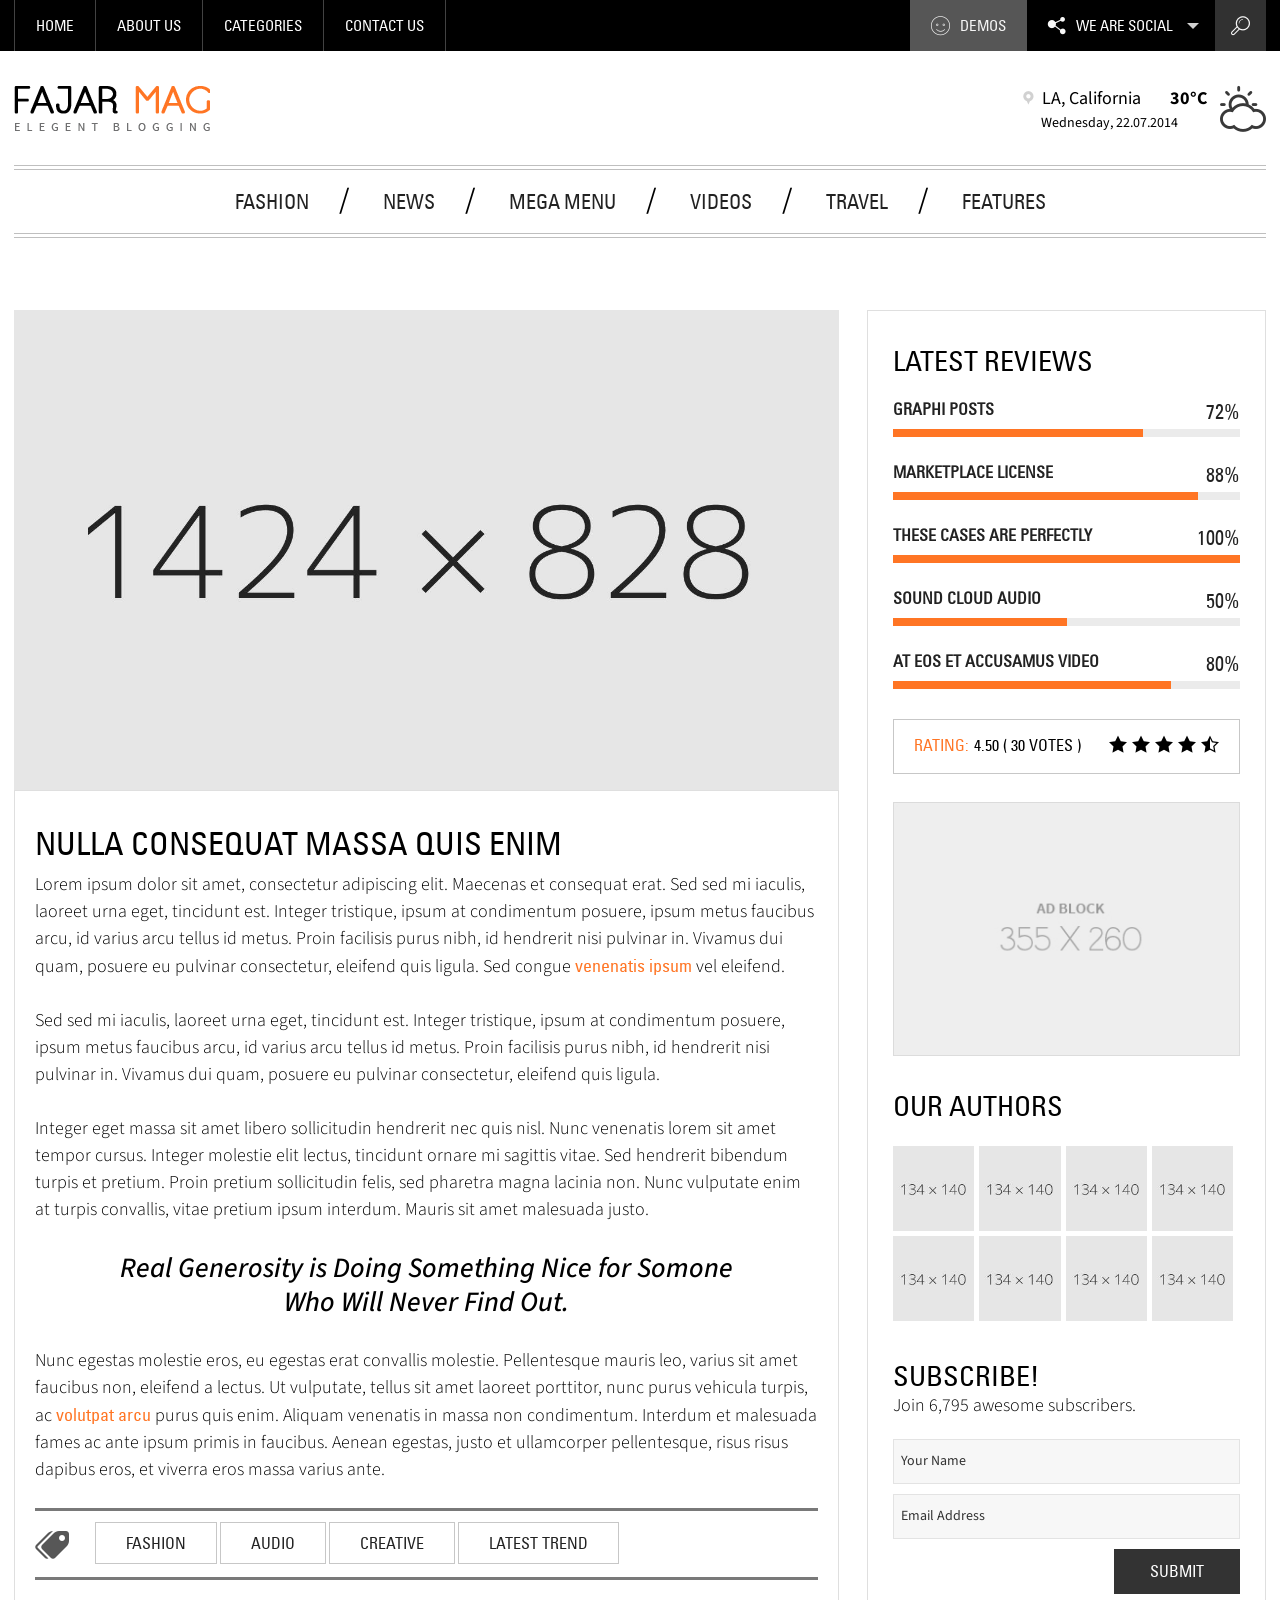
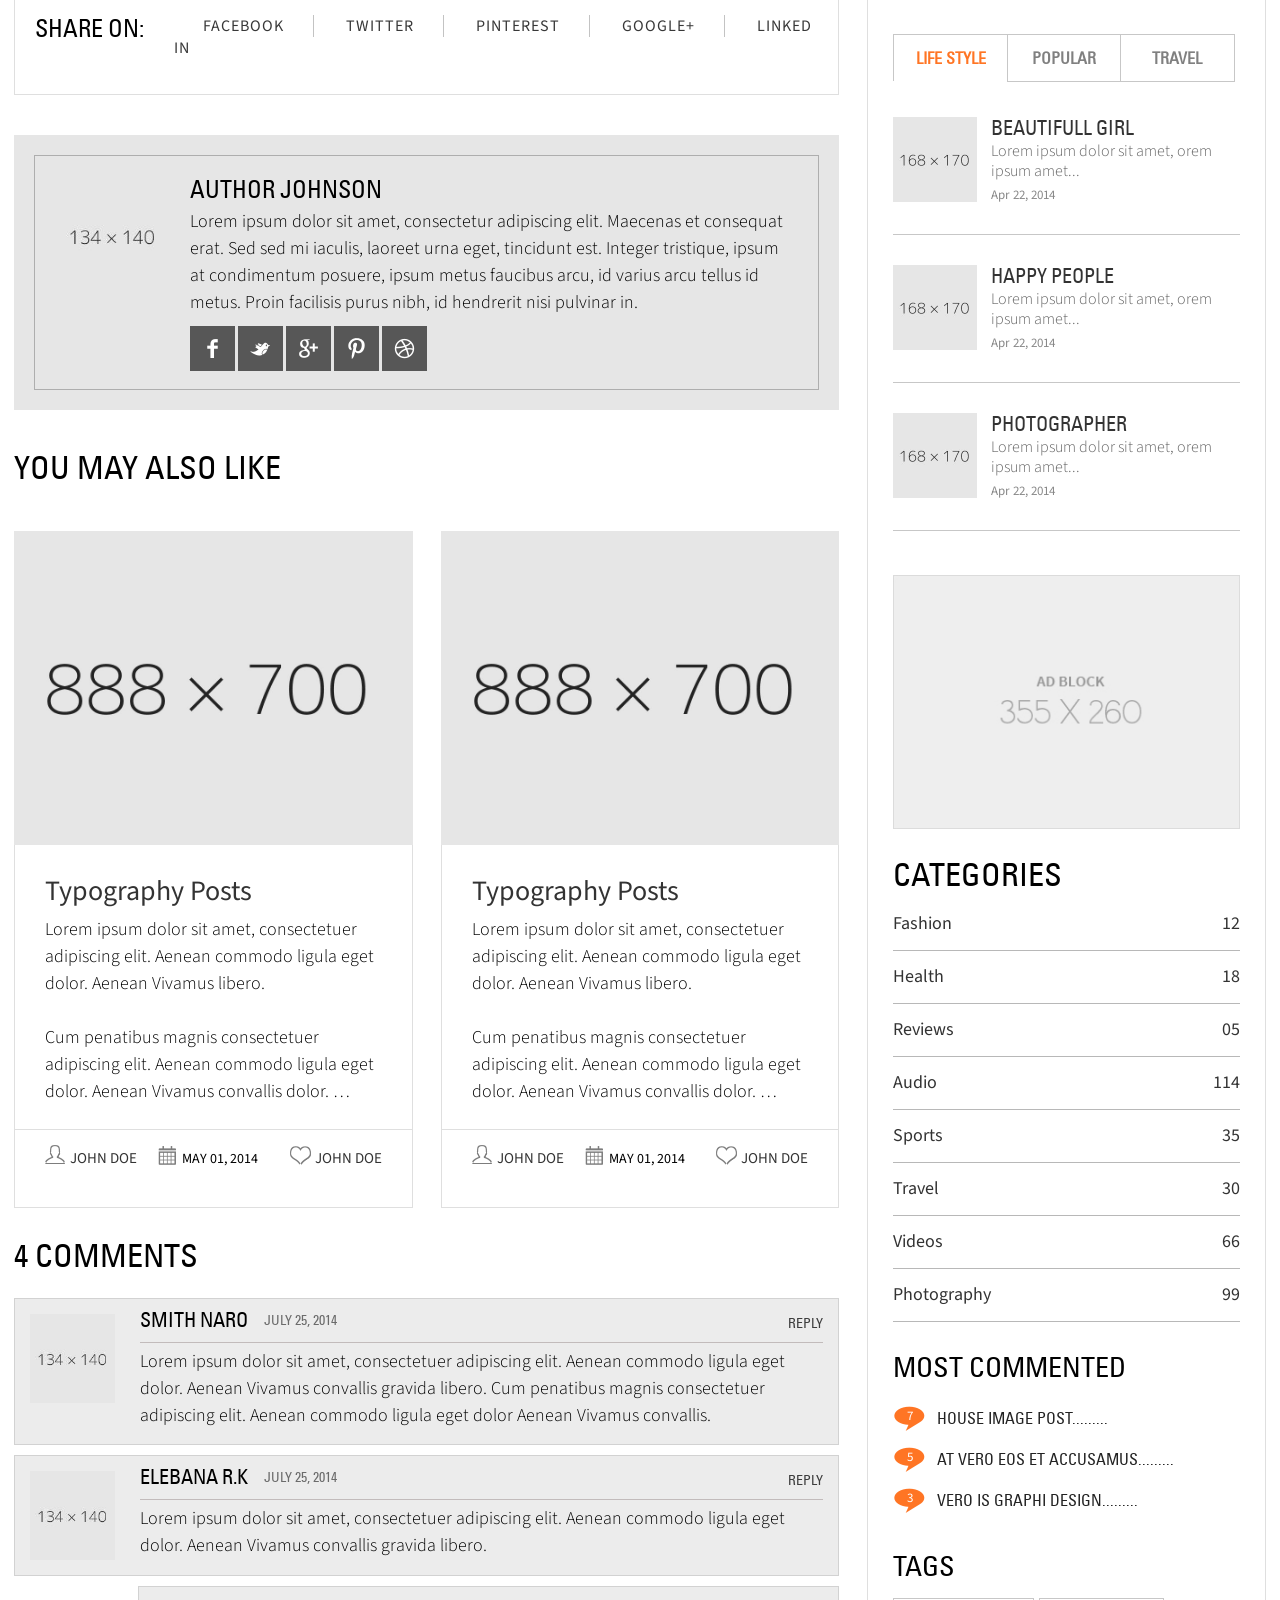
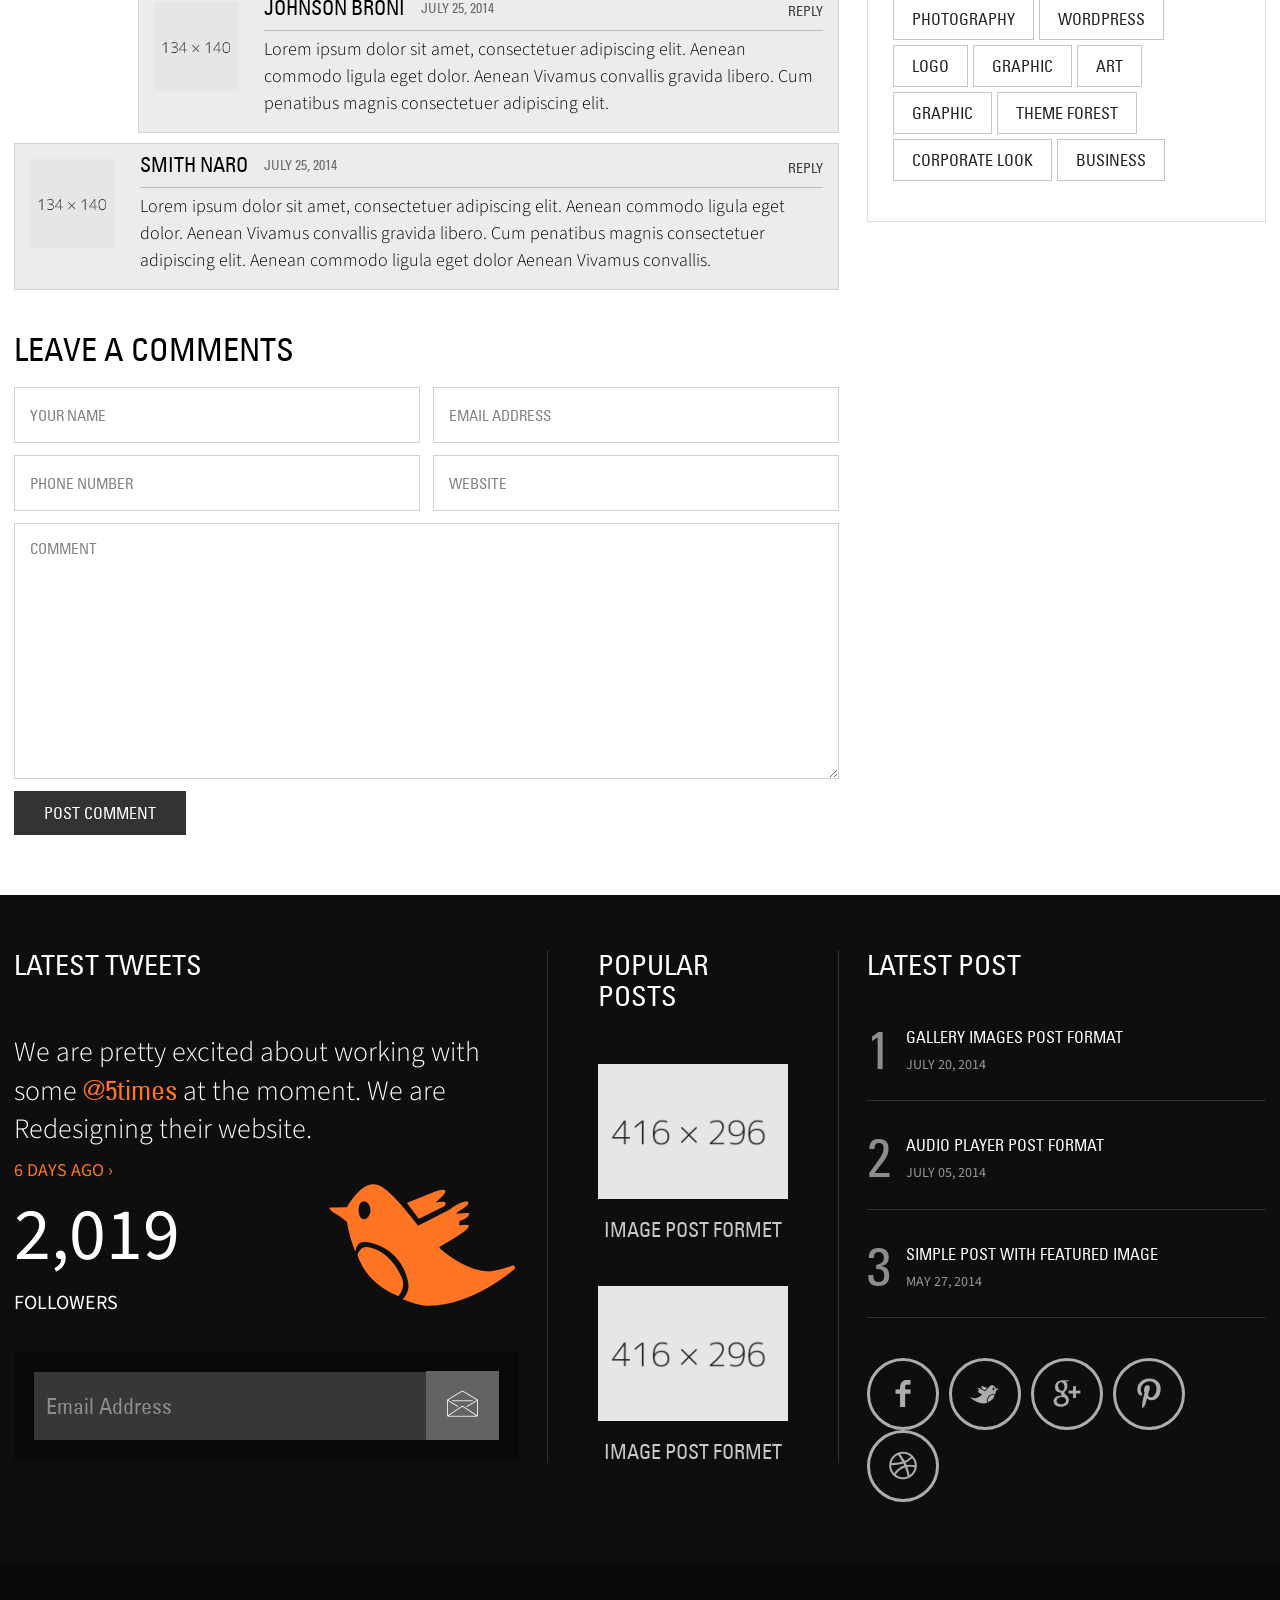
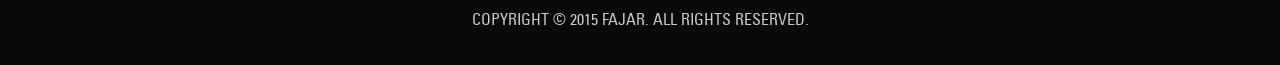
<file: public/frontend/dist/detail-style1.html>
<!DOCTYPE HTML>
<html>
<head>
<meta http-equiv="Content-Type" content="text/html; charset=utf-8">
<meta name="viewport" content="width=device-width, initial-scale=1, user-scalable=no">
<link rel="icon" type="image/png" href="images/favicon.png">
<title>Fajar</title>

<!-- Main File -->
<link href="css/fajar.css" rel="stylesheet" type="text/css">

<!-- Fajar Icons -->
<link href="fajar-icons/style.css" rel="stylesheet" type="text/css">

<!-- Fonts -->
<link href="fonts/stylesheet.css" rel="stylesheet" type="text/css">

<!-- Bootstrap -->
<link href="css/bootstrap.css" rel="stylesheet" type="text/css">

<!-- Social Drop Menu -->
<link rel="stylesheet" type="text/css" href="css/social-menu.css" />

<!-- Mega Menu -->
<link rel="stylesheet" type="text/css" href="css/mega-menu.css" />

<!-- Tabs -->
<link rel="stylesheet" type="text/css" href="css/tabs.css" />		

<!-- Mobile Menu -->
<link rel="stylesheet" type="text/css" href="css/jquery.mmenu.all.css" />
<link rel="stylesheet" type="text/css" href="css/demo.css" />

<!-- Default Color -->
<link href="css/color-default.css" id="color" rel="stylesheet">

<!-- Header Start -->
<script type="text/javascript" src="js/jquery.js"></script>



</head>

<body>

  <div id="wrap">
	
    <!-- Top Bar Start -->
  	<section class="top-bar">
    	<div class="container">
	    	<div class="row">
	        	<div class="col-md-12">
		        	<div class="navi">
		            	<ul class="top-nav">
		                	<li><a href="index.html">Home</a>
	                            <ul class="sub-menu">
							      <li><a href="index.html">homepage I</a></li>
                                  <li><a href="index2.html">homepage II</a></li>
							      <li><a href="index3.html">homepage III</a></li>
							      <li><a href="index4.html">homepage IV</a></li>
                                  <li><a href="index5.html">homepage V</a></li>
                                  <li><a href="index6.html">homepage VI</a></li>
                                  <li><a href="posts-style5.html">homepage VII</a></li>
							    </ul>
                            </li>
                            <li><a href="about-us.html">about us</a></li>
                            <li><a href="#.">CATEGORIES</a>
                            <ul class="sub-menu">
							      <li><a href="posts-style1.html">Posts Style one</a></li>
							      <li><a href="posts-style2.html">Posts Style two</a></li>
							      <li><a href="posts-style3.html">Posts Style three</a></li>
                                  <li><a href="posts-style4.html">Posts Style four</a></li>
                                  <li><a href="posts-style5.html">Posts Style five</a></li>
						    </ul>
                            </li>
                            <li><a href="contact.html">contact us</a></li>
		                </ul>
		            </div>
                    
                    <div class="top-right">
        	<div class="demos">
            	<a href="#."><i class="icon-happy"></i>demos</a>
            </div>
            
            <section class="main">
				<div class="social-menu">
					<div id="dd" class="social-dropdown" tabindex="1"><i class="icon-molecules"></i> we are social
						<ul class="dropdown">
							<li><a href="#"><i class="icon-facebook6"></i>facebook</a></li>
							<li><a href="#"><i class="icon-twitter"></i>Twitter</a></li>
							<li><a href="#"><i class="icon-googleplus7"></i>Google Plus</a></li>
                            <li><a href="#"><i class="icon-pinterest3"></i>pinterest</a></li>
                            <li><a href="#"><i class="icon-dribbble6"></i>dribbble</a></li>
						</ul>
					</div>
				</div>
			</section>
<div class="search-btn"><i class="icon-search2" id="show-search"></i></div>


	

        </div>
                    
	            </div>
	        </div>
        </div>
        
    </section>
    <div class="search" id="search">
    		<div class="container">
				<form>
					<input type="text" placeholder="Search...">
					<a href="#."><i class="icon-cross2" id="close-search"></i></a>
				</form>
                </div>
			</div>
    <!-- Top Bar End -->
    
    <!-- Header Start -->
    <section class="header ">
	    <div class="container">
	    	
	  		<div class="row">
            <div class="col-md-3">
            	<a href="#." class="logo"><img src="images/logo.png" alt=""></a>
            </div> 
            
            
            <div class="col-md-9">
		        <div class="weather">
		        	<div class="locat">
		            	<span class="country"><i class="icon-location-marker"></i> LA, California </span><br/><span class="date">Wednesday, 22.07.2014</span>
		            </div>
		            <div class="temp">
		            	<span>30°C</span><i class="icon-cloudy"></i>
		            </div>
		        </div>
            </div>
            
	        <div class="clear"></div>
	        
	        </div>
            
        </div>
            
            <!-- Navigation Start -->
            
            <div class="sticky-header">
            <div class="container">
            <div class="Flat_mega_menu ">
			<hr><hr>



	<ul>
    	
    	<li><a href="#">fashion</a><span>/</span>
        	<ul class="submenu img_container"> 			<!-- submenu with image container -->
            	<li><a href="detail-style4.html"><img src="images/nav-img3.jpg" alt=""></a><a href="detail-style7.html" >Fashion Accessory</a></li>
                <li><a href="detail-style1.html" ><img src="images/nav-img2.jpg" alt=""></a><a href="detail-style1.html" >summer Fashion </a></li>
                <li><a href="posts-style1.html" ><img src="images/nav-img1.jpg" alt=""></a><a href="posts-style1.html" >The Influences </a></li>
                <li><a href="detail-style4.html" ><img src="images/nav-img4.jpg" alt=""></a><a href="detail-style4.html" >2015 Fashion Trends </a></li>
            </ul>
        </li>
        <li><a href="#">news</a><span>/</span>
        	<ul class="submenu img_container half">		<!-- submenu with image container half in size + two column-->
				<li></li>
            	<li><a href="detail-style6.html" ><img src="images/nav-img5.jpg" alt=""></a><a href="detail-style6.html" >2015 Car Models</a></li>
                <li><a href="detail-style2.html" ><img src="images/nav-img6.jpg" alt=""></a><a href="detail-style2.html" >Smart Watch </a></li>
                
            
            	<div class="two_col">
                <li class="title">today news</li>
                <li class="title">yesterday news</li>
                
                <li><a href="posts-style1.html">Success Is a Choice </a></li>
                <li><a href="posts-style2.html">Entrepreneurship ideas</a></li>
               	<li><a href="posts-style3.html">2015 Healthiest Tips</a></li>
                <li><a href="posts-style4.html">people Lifestyle?</a></li>
                <li><a href="posts-style5.html">PSD Design</a></li>
                <li><a href="detail-style6.html">Wordpress news</a></li>
               	<li><a href="detail-style5.html">Hipster Yoga</a></li>
                <li><a href="detail-style4.html">The History Of Lounge</a></li>
                <li><a href="detail-style3.html">Traveler Discounts</a></li>
                <li><a href="detail-style1.html">2015 car collections </a></li>
               	
                
                </div>
                
                	<div class="clear"></div>
                </ul>
        </li>
        
        
        
    	<li><a href="#">mega menu</a><span>/</span>
        	<ul class="submenu four_col"> <!-- submenu with four column -->
            	<li class="title">Category One</li>
                <li class="title">Category Two</li>
               	<li class="title">Category Three</li>
                <li class="title">Category Four</li>
                
                <li><a href="posts-style1.html">posts style 1</a></li>
                <li><a href="detail-style1.html">Detail Style 1</a></li>
               	<li><a href="detail-style5.html">Video Left Detail</a></li>
                <li><a href="posts-style4.html">videos</a></li>
                <li><a href="posts-style2.html">posts style 2</a></li>
                <li><a href="detail-style2.html">Detail Style 2</a></li>
                <li><a href="detail-style6.html">video full detail</a></li>
                <li><a href="detail-style4.html">creative post</a></li>
               	<li><a href="posts-style3.html">posts style 3</a></li>
                <li><a href="detail-style3.html">Detail Style 3</a></li>
                <li><a href="index3.html">category style 1</a></li>
                <li><a href="author-detail.html">about author</a></li>
                <li><a href="posts-style4.html">posts style 4</a></li>
                <li><a href="detail-style4.html">Detail Style 4</a></li>
               	<li><a href="index4.html">category style 2</a></li>
                <li><a href="contact.html">contact <us></us></a></li>
                <li><a href="posts-style5.html">posts style 5</a></li>
                <li><a href="detail-style7.html">Detail Style 5</a></li>
                <li><a href="index5.html">category style 3</a></li>
                <li><a href="error.html">404 error</a></li>
               
            </ul>
        </li>
        
        <li><a href="posts-style4.html">VIDEOS</a><span>/</span></li>

    	<li><a href="#">travel</a><span>/</span>
        	<ul class="submenu img_container"> 			<!-- submenu with image container -->
            	<li><a href="detail-style7.html." ><img src="images/nav-img7.jpg" alt=""></a><a href="detail-style7.html." >Find Location </a></li>
                <li><a href="detail-style4.html." ><img src="images/nav-img8.jpg" alt=""></a><a href="detail-style4.html." >World Tour</a></li>
                <li><a href="detail-style2.html." ><img src="images/nav-img9.jpg" alt=""></a><a href="detail-style2.html" >Women Travel in Pairs</a></li>
                <li><a href="detail-style5.html." ><img src="images/nav-img10.jpg" alt=""></a><a href="detail-style5.html">Travel in Ship</a></li>
            </ul>
        </li>
        
        <li><a href="#">features</a>
        	<ul class="submenu one_col">			<!-- submenu with one column -->
            	<li><a href="about-me.html">about us</a></li>
                <li><a href="posts-style4.html">videos</a></li>
                <li><a href="posts-style5.html">creative post</a></li>
                <li><a href="detail-style4.html">Left side Detail</a></li>
                <li><a href="detail-style3.html">Full Width Detail</a></li>
                <li><a href="author-detail.html">about author</a></li>
                <li><a href="error.html">404 error</a></li>
            </ul>
        </li>
    	
        
    </ul>
    
    <hr><hr>
    
	</div>
    </div>
    </div>

            
            <!-- Navigation End -->
            
            
            
            
	  	
    </section>
	<!-- Header End -->
    
    
    
    
    <!-- Mobile Menu Start -->
    <div id="page">
			<div class="header">
				<a href="#menu"></a>
				
			</div>
			
			<nav id="menu">
				<ul>
					<li><a href="#.">Home</a>
                    	<ul>
                        	<li><a href="index.html">Homepage I</a></li>
                            <li><a href="index2.html">Homepage II</a></li>
                            <li><a href="index3.html">Homepage III</a></li>
                            <li><a href="index4.html">Homepage IV</a></li>
                            <li><a href="index5.html">Homepage V</a></li>
                            <li><a href="index6.html">Homepage VI</a></li>
                            <li><a href="posts-style5.html">Homepage VII</a></li>
                        </ul>
                    </li>
					<li><a href="about-us.html">About us</a></li>
					<li><a href="#.">Categories</a>
                    	<ul>
                        	<li><a href="posts-style1.html">Posts Style one</a></li>
							<li><a href="posts-style2.html">Posts Style two</a></li>
							<li><a href="posts-style3.html">Posts Style three</a></li>
                            <li><a href="posts-style4.html">Posts Style four</a></li>
                            <li><a href="posts-style5.html">Posts Style five</a></li>
                        </ul>
                    </li>
                    <li><a href="#.">Fashion</a>
                    	<ul>
                        	<li><a href="detail-style7.html" >Fashion Accessory</a></li>
                            <li><a href="detail-style1.html" >summer Fashion </a></li>
                            <li><a href="posts-style1.html" >The Influences </a></li>
                            <li><a href="detail-style4.html" >2015 Fashion Trends </a></li>
                        </ul>
                    </li>
                    
                    <li><a href="#.">Latest News</a>
                    	<ul>
                        	<li><a href="posts-style1.html">Success Is a Choice </a></li>
                            <li><a href="posts-style2.html">Entrepreneurship ideas</a></li>
                            <li><a href="posts-style3.html">2015 Healthiest Tips</a></li>
                            <li><a href="posts-style4.html">people Lifestyle?</a></li>
                            <li><a href="posts-style5.html">PSD Design</a></li>
                            <li><a href="detail-style6.html">Wordpress news</a></li>
                            <li><a href="detail-style5.html">Hipster Yoga</a></li>
                            <li><a href="detail-style4.html">The History Of Lounge</a></li>
                            <li><a href="detail-style3.html">Traveler Discounts</a></li>
                            <li><a href="detail-style1.html">2015 car collections </a></li>
                        </ul>
                    </li>
                    
                    <li><a href="#.">Mega Menu</a>
                    	<ul>
                        	<li><a href="posts-style1.html">posts style 1</a></li>
                            <li><a href="detail-style1.html">Detail Style 1</a></li>
                            <li><a href="detail-style5.html">Video Left Detail</a></li>
                            <li><a href="posts-style4.html">videos</a></li>
                            <li><a href="posts-style2.html">posts style 2</a></li>
                            <li><a href="detail-style2.html">Detail Style 2</a></li>
                            <li><a href="detail-style6.html">video full detail</a></li>
                            <li><a href="detail-style4.html">creative post</a></li>
                            <li><a href="posts-style3.html">posts style 3</a></li>
                            <li><a href="#.">Sports</a>
                            	<ul>
                                	<li><a href="detail-style3.html">Detail Style 3</a></li>
                                    <li><a href="index3.html">category style 1</a></li>
                                    <li><a href="author-detail.html">about author</a></li>
                                    <li><a href="posts-style4.html">posts style 4</a></li>
                                    <li><a href="detail-style4.html">Detail Style 4</a></li>
                                    <li><a href="index4.html">category style 2</a></li>
                                    <li><a href="contact.html">contact <us></us></a></li>
                                    <li><a href="posts-style5.html">posts style 5</a></li>
                                    <li><a href="detail-style7.html">Detail Style 5</a></li>
                                    <li><a href="index5.html">category style 3</a></li>
                                    <li><a href="error.html">404 error</a></li>
                                    <li><a href="#.">Business</a>
                                    	<ul>
                                        	<li><a href="posts-style5.html">PSD Design</a></li>
                                            <li><a href="detail-style6.html">Wordpress news</a></li>
                                            <li><a href="detail-style5.html">Hipster Yoga</a></li>
                                            <li><a href="detail-style4.html">The History Of Lounge</a></li>
                                            <li><a href="detail-style3.html">Traveler Discounts</a></li>
                                            <li><a href="detail-style1.html">2015 car collections </a></li>
                                        </ul>
                                    </li>
                                </ul>
                            </li>
                        </ul>
                    </li>
                    <li><a href="#.">Features</a>
                    	<ul>
                        	<li><a href="about-me.html">about us</a></li>
                            <li><a href="posts-style4.html">videos</a></li>
                            <li><a href="posts-style5.html">creative post</a></li>
                            <li><a href="detail-style4.html">Left side Detail</a></li>
                            <li><a href="detail-style3.html">Full Width Detail</a></li>
                            <li><a href="author-detail.html">about author</a></li>
                            <li><a href="error.html">404 error</a></li>
                        </ul>
                    </li>
                    <li><a href="posts-style4.html">Videos</a></li>
                    <li><a href="contact.html">Contact Us</a></li>
                    <li><a class="demos" href="presentation.html">Demoes</a></li>
				</ul>
                
                <i> asds aljhd </i>
                
                
			</nav>
		</div>
    <!-- Mobile Menu End -->
    
    

    
    <!-- Main Title Start -->
    
    <div class="container">
    	
    </div>
    
    <!-- Main Title End -->
    
    
    <!-- Latest News Start -->
    
    	<section class="main-content">
        	<div class="container">
            	<div class="row">
                	
                    
                    <div class="col-md-8">
                    <!--News posts-->    
                    <div class="left-sec row post-style post-style1">
                    
                    <div class="col-md-12">
                    
                    	<img src="images/h2-img2.jpg" alt="">
	                        <div class="post-detail">
	                        	 <h3>NULLA CONSEQUAT MASSA QUIS ENIM</h3>
                                 <p>Lorem ipsum dolor sit amet, consectetur adipiscing elit. Maecenas et consequat erat. Sed sed mi iaculis, laoreet urna eget, tincidunt est. Integer tristique,
                                 ipsum at condimentum posuere, ipsum metus faucibus arcu, id varius arcu tellus id metus. Proin facilisis purus nibh, id hendrerit nisi pulvinar in. Vivamus dui quam,
                                 posuere eu pulvinar consectetur, eleifend quis ligula. Sed congue <a href="#.">venenatis ipsum</a> vel eleifend.<br/><br/>
                                 
                                 Sed sed mi iaculis, laoreet urna eget, tincidunt est. Integer tristique,
                                 ipsum at condimentum posuere, ipsum metus faucibus arcu, id varius arcu tellus id metus. Proin facilisis purus nibh, id hendrerit nisi pulvinar in. Vivamus dui quam,
                                 posuere eu pulvinar consectetur, eleifend quis ligula.<br/><br/>

 	 		 					 Integer eget massa sit amet libero sollicitudin hendrerit nec quis nisl. Nunc venenatis lorem sit amet tempor cursus. Integer molestie elit lectus, tincidunt ornare
                                 mi sagittis vitae. Sed hendrerit bibendum turpis et pretium. Proin pretium sollicitudin felis, sed pharetra magna lacinia non. Nunc vulputate enim at turpis convallis,
                                 vitae pretium ipsum interdum. Mauris sit amet malesuada justo.
                                 
                                 
                                 	<span class="highlight">Real Generosity is Doing Something Nice for Somone Who Will Never Find Out.</span>
                                 

 								 Nunc egestas molestie eros, eu egestas erat convallis molestie. Pellentesque mauris leo, varius sit amet faucibus non, eleifend a lectus. Ut vulputate, tellus sit amet
                                 laoreet porttitor, nunc purus vehicula turpis, ac <a href="#.">volutpat arcu</a> purus quis enim. Aliquam venenatis in massa non condimentum. Interdum et malesuada fames ac ante ipsum
                                 primis in faucibus. Aenean egestas, justo et ullamcorper pellentesque, risus risus dapibus eros, et viverra eros massa varius ante. </p>
                                 
                                 <div class="tags">
                                 	<i class="icon-tags"></i>
                                    <a href="#.">fashion</a>
                                    <a href="#.">audio</a>
                                    <a href="#.">creative</a>
                                    <a href="#.">latest trend</a>
                                 </div>
                                 
                                 <div class="share-on">
                                 	<h5>SHARE ON:</h5>
                                    <a href="#." class="fb">facebook</a>
                                    <a href="#." class="tw">twitter</a>
                                    <a href="#." class="pin">pinterest</a>
                                    <a href="#." class="gp">google+</a>
                                    <a href="#." class="li">linked in</a>
                                 </div>
                                 
	                        </div>
                            
                            
                            
                            <div class="about-author">
                            	<div class="author-detail">
                                	<img src="images/author1.jpg">
                                    <div class="detail">
                                    	<h5>author johnson</h5>
                                        <p>Lorem ipsum dolor sit amet, consectetur adipiscing elit. Maecenas et consequat erat. Sed sed mi iaculis, laoreet urna eget, tincidunt est. Integer tristique,
                                        ipsum at condimentum posuere, ipsum metus faucibus arcu, id varius arcu tellus id metus. Proin facilisis purus nibh, id hendrerit nisi pulvinar in.</p>
                                        <div class="social">
                                        	<a href="#." class="fb"><i class="icon-facebook6"></i></a>
                                            <a href="#." class="fb"><i class="icon-twitter"></i></a>
                                            <a href="#." class="fb"><i class="icon-googleplus7"></i></a>
                                            <a href="#." class="fb"><i class="icon-pinterest3"></i></a>
                                            <a href="#." class="fb"><i class="icon-dribbble6"></i></a>

                                        </div>
                                    </div>
                                </div>
                            </div>
                            
                        
                        
                        	<div class="title">
                            	<h3>YOU MAY ALSO LIKE</h3>
                            </div>
                    </div>
                    
                    


                    <section class="articles ">
                    		<div class="col-md-6">
	                            
                                
                                <div class="arti-sec ">
	    	                	<a href="#."><img src="images/featured-10.jpg" alt=""></a> 	
	                            <div class="detail">
	                            	<a href="#." class="small-title">Typography Posts</a>
	                                <p>Lorem ipsum dolor sit amet, consectetuer adipiscing elit. Aenean commodo ligula eget dolor. Aenean Vivamus libero.
		 	 	 	 		 		<br/><br/>Cum penatibus magnis consectetuer adipiscing elit. Aenean commodo ligula eget dolor. Aenean Vivamus convallis dolor. …</p>
	                               
	                                <ul class="post-icons">
	                           	    
	                            	<li><a href="#."><i class="icon-user2"></i>John Doe</a></li>
	                                <li><i class="icon-calendar"></i>May 01, 2014</li>
	                                <li class="heart"><a href="#." ><i class="icon-heart"></i>John Doe</a></li>
	                                <div class="clear"></div>
	                            </ul>
	                                
	                            </div>
	                        	</div>
                                	                            
                          </div>
                          
                          
                          <div class="col-md-6">
	                            
                                <div class="arti-sec ">
	    	                	<a href="#."><img src="images/featured-13.jpg" alt=""></a> 	
	                            <div class="detail">
	                            	<a href="#." class="small-title">Typography Posts</a>
	                                <p>Lorem ipsum dolor sit amet, consectetuer adipiscing elit. Aenean commodo ligula eget dolor. Aenean Vivamus libero.
		 	 	 	 		 		<br/><br/>Cum penatibus magnis consectetuer adipiscing elit. Aenean commodo ligula eget dolor. Aenean Vivamus convallis dolor. …</p>
	                               
	                                <ul class="post-icons">
	                           	    
	                            	<li><a href="#."><i class="icon-user2"></i>John Doe</a></li>
	                                <li><i class="icon-calendar"></i>May 01, 2014</li>
	                                <li class="heart"><a href="#." ><i class="icon-heart"></i>John Doe</a></li>
	                                <div class="clear"></div>
	                            </ul>
	                                
	                            </div>
	                        	</div>
                                	                            
                          </div>
                       
                        </section>
                        
                        
                        <div class="col-md-12">
                        	<div class="comments-sec">
                            	<h3>4 COMMENTS</h3>
                                <div class="all-comments">
                                	<div class="user-comment">
                                    	<img src="images/author1.jpg" alt="">
                                        <div class="detail">
                                        	<div class="top-det">
                                        		<h6>smith naro</h6>
                                                <span>july 25, 2014</span>
                                                <a href="#.">reply</a>
                                            </div>
                                            <p>Lorem ipsum dolor sit amet, consectetuer adipiscing elit. Aenean commodo ligula eget dolor. Aenean Vivamus convallis gravida libero. Cum penatibus magnis
                                            consectetuer adipiscing elit. Aenean commodo ligula eget dolor Aenean Vivamus convallis.</p>
                                        </div>
                                        <div class="clear"></div>
                                    </div>
                                    
                                    <div class="user-comment">
                                    	<img src="images/author3.jpg" alt="">
                                        <div class="detail">
                                        	<div class="top-det">
                                        		<h6>elebana R.K</h6>
                                                <span>july 25, 2014</span>
                                                <a href="#.">reply</a>
                                            </div>
                                            <p>Lorem ipsum dolor sit amet, consectetuer adipiscing elit. Aenean commodo ligula eget dolor. Aenean Vivamus convallis gravida libero. </p>
                                        </div>
                                        <div class="clear"></div>
                                    </div>
                                    
                                    <div class="user-comment reply-user">
                                    	<img src="images/author4.jpg" alt="">
                                        <div class="detail">
                                        	<div class="top-det">
                                        		<h6>johnson broni</h6>
                                                <span>july 25, 2014</span>
                                                <a href="#.">reply</a>
                                            </div>
                                            <p>Lorem ipsum dolor sit amet, consectetuer adipiscing elit. Aenean commodo ligula eget dolor. Aenean Vivamus convallis gravida libero. Cum penatibus magnis
                                            consectetuer adipiscing elit.</p>
                                        </div>
                                        <div class="clear"></div>
                                    </div>
                                    <div class="clear"></div>
                                    <div class="user-comment">
                                    	<img src="images/author5.jpg" alt="">
                                        <div class="detail">
                                        	<div class="top-det">
                                        		<h6>smith naro</h6>
                                                <span>july 25, 2014</span>
                                                <a href="#.">reply</a>
                                            </div>
                                            <p>Lorem ipsum dolor sit amet, consectetuer adipiscing elit. Aenean commodo ligula eget dolor. Aenean Vivamus convallis gravida libero. Cum penatibus magnis
                                            consectetuer adipiscing elit. Aenean commodo ligula eget dolor Aenean Vivamus convallis.</p>
                                        </div>
                                        <div class="clear"></div>
                                    </div>
                                </div>
                            </div>
                            
                            
                            <div class="leave-form">
                            	<h3>leave a comments</h3>
                            	<div class="fields">
                                	<input name="" type="text" value="your name">
                                    <input name="" type="text" value="email address">
                                </div>
                                
                                <div class="fields">
                                	<input name="" type="text" value="phone number">
                                    <input name="" type="text" value="website">
                                </div>
                                
                                <div class="textarea">
                                	<textarea name="" cols="" rows="">comment</textarea>
                                </div>
                                
                                <input name="" type="submit" value="post comment">
                                
                            </div>
                            
                            
                            
                            
                        </div>
                    
                    
                    
                    </div>
                    
                    
                    
                    
                    
                   </div>       
                            
                            
                            
                            
                            
                            
                            
                            
                            
                            
                            
                          
                            
                            

                    


                    
                    
                    
                    <section class="news11 col-md-4">
                    <div class="right-sec">
                    
                    
                    
                    
                    
                    
                	
                    <div class="reviews">
                    	<h4>LATEST REVIEWS</h4>
                        
                        <div class="skiller col">
					        <ul id="skill">
					            
					            <li><small>72%</small><span class="work">Graphi Posts</span> <span class="expand bar1"> </span></li>
					            <li><small>88%</small><span class="work">Marketplace License </span><span class="expand bar2"> </span></li>
					            <li><small>100%</small><span class="work">THESE CASES ARE PERFECTLY</span><span class="expand bar3"> </span></li>
					            <li><small>50%</small><span class="work">SOUND CLOUD AUDIO</span><span class="expand bar4"> </span></li>
					            <li><small>80%</small><span class="work">AT EOS ET ACCUSAMUS video</span><span class="expand bar5"> </span></li>
					        </ul>
    					</div>
                        
                        <div class="rating">
                          <span> <span class="rate">rating:</span>4.50 ( 30 votes )</span>
                          <div class="stars">
	                        <i class="icon-star4"></i>
                            <i class="icon-star4"></i>
                            <i class="icon-star4"></i>
                            <i class="icon-star4"></i>
                           	<i class="icon-star3"></i>
                          </div>
                          <div class="clear"></div>
                          
                        </div>
                        
                        
                    </div>
                    
                    <!--Advertisement-->
                    <div class="ad-large">
                      	<img src="images/add-large.jpg" alt="">
                    </div>
                    
                    
                    <!--Authors-->    
                    
                    <div class="authors">
                    	<h4>Our AUTHORS</h4>
						<div class="author">
                    	<a href="author-detail.html"><img src="images/author1.jpg" alt=""></a>
                        <a href="author-detail.html"><img src="images/author2.jpg" alt=""></a>
                        <a href="author-detail.html"><img src="images/author3.jpg" alt=""></a>
                        <a href="author-detail.html" class="last"><img src="images/author4.jpg" alt=""></a>
                        <div class="clear"></div>
                        <a href="author-detail.html"><img src="images/author5.jpg" alt=""></a>
                        <a href="author-detail.html"><img src="images/author6.jpg" alt=""></a>
                        <a href="author-detail.html"><img src="images/author7.jpg" alt=""></a>
                        <a href="author-detail.html" class="last"><img src="images/author8.jpg" alt=""></a>
                        </div>

                    </div>
                    <div class="clear"></div>
                    
                    <!--Subscribe-->    
                    
                    <div class="subscribe">
                    	<h4>Subscribe!</h4>
                        <p>Join 6,795 awesome subscribers.</p>
                        <div class="form">
                        	<input name="" type="text" onblur="if(this.value == '') { this.value='Your Name'}" onfocus="if (this.value == 'Your Name') {this.value=''}" value="Your Name">
                            <input name="" type="text" onblur="if(this.value == '') { this.value='Email Address'}" onfocus="if (this.value == 'Email Address') {this.value=''}" value="Email Address">
                            <input name="" type="submit">
                        </div>
                    </div>
                    <div class="clear"></div>
                    
                    <!--TABS-->    
                    
                 <div id="tabs">
                      
                      <div class="pcss3t pcss3t-effect-scale pcss3t-theme-1">
				<input type="radio" name="pcss3t" checked  id="tab1"class="tab-content-first">
				<label for="tab1">life style</label>
				
				<input type="radio" name="pcss3t" id="tab2" class="tab-content-2">
				<label for="tab2">POPULAR</label>
				
				<input type="radio" name="pcss3t" id="tab3" class="tab-content-3">
				<label for="tab3">Travel</label>
				
				<ul>
					<li class="tab-content tab-content-first typography">
						
                        <div class="post-sec">
		                
                            <a href="detail-style1.html" class="small-post"><img src="images/small-post1.jpg" alt=""></a>
		                    <div class="detail">
		                        <a href="detail-style1.html"><h6>Beautifull Girl</h6></a>
		                        <p>Lorem ipsum dolor sit amet, orem ipsum amet...</p>
		                        <span class="date">Apr 22, 2014</span>
		                    </div>
		                    <div class="clear"></div>
                             
                        </div>
                        
                        <div class="post-sec">
		                
                            <a href="detail-style3.html" class="small-post"><img src="images/small-post2.jpg" alt=""></a>
		                    <div class="detail">
		                        <a href="detail-style3.html"><h6>Happy People</h6></a>
		                        <p>Lorem ipsum dolor sit amet, orem ipsum amet...</p>
		                        <span class="date">Apr 22, 2014</span>
		                    </div>
		                    <div class="clear"></div>
                             
                        </div>
                        
                        <div class="post-sec">
		                
                            <a href="detail-style4.html" class="small-post"><img src="images/small-post3.jpg" alt=""></a>
		                    <div class="detail">
		                        <a href="detail-style4.html"><h6>Photographer</h6></a>
		                        <p>Lorem ipsum dolor sit amet, orem ipsum amet...</p>
		                        <span class="date">Apr 22, 2014</span>
		                    </div>
		                    <div class="clear"></div>
                             
                        </div>
                        
					</li>
					
					<li class="tab-content tab-content-2 typography">
						
                        <div class="post-sec">
		                
                            <a href="detail-style4.html" class="small-post"><img src="images/small-post2.jpg" alt=""></a>
		                    <div class="detail">
		                        <a href="detail-style4.html"><h6>Happy People</h6></a>
		                        <p>Lorem ipsum dolor sit amet, orem ipsum amet...</p>
		                        <span class="date">Apr 22, 2014</span>
		                    </div>
		                    <div class="clear"></div>
                             
                        </div>
                        
                        <div class="post-sec">
		                
                            <a href="detail-style2.html" class="small-post"><img src="images/small-post3.jpg" alt=""></a>
		                    <div class="detail">
		                        <a href="detail-style2.html"><h6>Photographer</h6></a>
		                        <p>Lorem ipsum dolor sit amet, orem ipsum amet...</p>
		                        <span class="date">Apr 22, 2014</span>
		                    </div>
		                    <div class="clear"></div>
                             
                        </div>
                        
                        <div class="post-sec">
		                
                            <a href="detail-style3.html" class="small-post"><img src="images/small-post1.jpg" alt=""></a>
		                    <div class="detail">
		                        <a href="detail-style3.html"><h6>Beautifull Girl</h6></a>
		                        <p>Lorem ipsum dolor sit amet, orem ipsum amet...</p>
		                        <span class="date">Apr 22, 2014</span>
		                    </div>
		                    <div class="clear"></div>
                             
                        </div>
                        
					</li>
					
					<li class="tab-content tab-content-3 typography">
						
                        <div class="post-sec">
		                
                            <a href="detail-style4.html" class="small-post"><img src="images/small-post3.jpg" alt=""></a>
		                    <div class="detail">
		                        <a href="detail-style4.html"><h6>Photographer</h6></a>
		                        <p>Lorem ipsum dolor sit amet, orem ipsum amet...</p>
		                        <span class="date">Apr 22, 2014</span>
		                    </div>
		                    <div class="clear"></div>
                             
                        </div>
                        
                        <div class="post-sec">
		                
                            <a href="detail-style1.html" class="small-post"><img src="images/small-post2.jpg" alt=""></a>
		                    <div class="detail">
		                        <a href="detail-style1.html"><h6>Happy People </h6></a>
		                        <p>Lorem ipsum dolor sit amet, orem ipsum amet...</p>
		                        <span class="date">Apr 22, 2014</span>
		                    </div>
		                    <div class="clear"></div>
                             
                        </div>
                        
                        <div class="post-sec">
		                
                            <a href="detail-style7.html" class="small-post"><img src="images/small-post1.jpg" alt=""></a>
		                    <div class="detail">
		                        <a href="detail-style7.html"><h6>Beautifull Girl</h6></a>
		                        <p>Lorem ipsum dolor sit amet, orem ipsum amet...</p>
		                        <span class="date">Apr 22, 2014</span>
		                    </div>
		                    <div class="clear"></div>
                             
                        </div>
                        
					</li>
					
					
				</ul>
			</div>
                      
                 </div>
                 
                 
                 <!--Advertisement-->
                    <div class="ad-large">
                      	<img src="images/add-large.jpg" alt="">
                    </div>
                 
                 
                 <!--Categories-->
                 
                 <div class="caegory">
                 	<h3>Categories</h3>
                    <ul>
                    	<li><a href="posts-style1.html">Fashion <span>12</span></a></li>
                        <li><a href="posts-style2.html">Health <span>18</span></a></li>
                        <li><a href="detail-style1.html">Reviews <span>05</span></a></li>
                        <li><a href="detail-style6.html">Audio <span>114</span></a></li>
                        <li><a href="posts-style3.html">Sports <span>35</span></a></li>
                        <li><a href="detail-style4.html">Travel <span>30</span></a></li>
                        <li><a href="posts-style4.html">Videos <span>66</span></a></li>
                        <li><a href="detail-style7.html">Photography <span>99</span></a></li>
                    </ul>
                 </div>
                 
                 
                 <!--Most Comments-->
                 
                 <div class="most-comments">
                 	<h4>MOST COMMENTED</h4>

                  	<div class="comments">
		                <ul>
                        	<li><i class="icon-think-bubble"></i><span>7</span><a href="detail-style1.html"> house Image post.........</a></li>
                            <li><i class="icon-think-bubble"></i><span>5</span><a href="detail-style2.html"> AT VERO EOS ET ACCUSAMUS.........</a></li>
                            <li><i class="icon-think-bubble"></i><span>3</span><a href="detail-style3.html"> VERO is Graphi design.........</a></li>
		                </ul>
		            </div>

                 </div>
                 
                 <!--Most Comments-->
                 
                 <div class="tags-sec">
                 	<h4>tags</h4>
                    <div class="tags">
                 		<a href="#.">photography</a> <a href="#.">wordpress</a> <a href="#.">logo</a> <a href="#.">graphic</a> <a href="#.">art</a> <a href="#.">graphic</a>
                        <a href="#.">theme forest</a> <a href="#.">corporate look</a> <a href="#.">business</a>
                    </div>
                 </div>
                 <div class="clear"></div>
                    </div>
                </section>
                    
                    
                    
                     </div>                   
                
                
                
                
                
                
            </div>
        </section>
    
    <!-- Latest News End -->
    
    
    <!-- Footer Start -->
    
    <footer class="footer">
    	<div class="container">
        	<div class="row">
            	<div class="col-md-5">
                    	<div class="latest-tweets">
				        	<h4>latest tweets</h4>
			                <p>We are pretty excited about working with some <a href="#.">@5times</a> at the moment. We are Redesigning their website.</p>
			                <span class="date">6 days ago ›</span>
			                <span class="follower-no">2,019</span><span class="follower">FOLLOWERS</span>
			                <i class="fa icon-twitter"></i>
		        		</div>
                        
                        <div class="newsletter"> 
                        	<input name="" type="text" value="Email Address">
                            <a href="#." class="submit"><i class="fa icon-envelope"></i></a>
                            <div class="clear"></div>
                        </div>
                        
                </div>
                
                <div class="col-md-3">
                	<div class="popular-posts">
                    	
                        	<h4>POPULAR POSTS</h4>
	                        <a href="#."><img src="images/pupolar-img1.jpg" alt=""> <h6>image post formet</h6></a>
                        
                            <a href="#."><img src="images/pupolar-img2.jpg" alt=""> <h6>image post formet</h6></a>
                        
                    </div>
                </div>
                
                
                <div class="col-md-4">
                    <div class="latest-post">

                     	<h4>Latest Post</h4>
                        <div class="pos-sec" >
                        	<h1>1</h1>
                            <div class="detail">
                            	<a href="#.">Gallery images Post Format</a>
                                <span class="date">july 20, 2014</span>
                            </div>
                        </div>
                        
                        <div class="pos-sec" >
                        	<h1>2</h1>
                            <div class="detail">
                            	<a href="#.">audio player Post Format</a>
                                <span class="date">july 05, 2014</span>
                            </div>
                        </div>
                        
                        <div class="pos-sec" >
                        	<h1>3</h1>
                            <div class="detail">
                            	<a href="#.">Simple Post With Featured Image</a>
                                <span class="date">may 27, 2014</span>
                            </div>
                        </div>
                        
                        
                        <div class="social-icons">
                        	<a href="#"><i class="icon-facebook6"></i></a>
							<a href="#"><i class="icon-twitter"></i></a>
							<a href="#"><i class="icon-googleplus7"></i></a>
                            <a href="#"><i class="icon-pinterest3"></i></a>
                            <a href="#"><i class="icon-dribbble6"></i></a>
                        </div>
                        
                    </div>
                </div>
                
            </div>
        </div>
        
            	<div class="copyright">
                	<p>Copyright © 2015 fajar. All rights reserved.</p>
                </div>
          	
    </footer>
    
    <!-- Footer End -->

    
  </div>



<!-- Bootstrap -->
<script type="text/javascript" src="js/bootstrap.js"></script>

<!-- Mobile Menu -->
<script type="text/javascript" src="js/jquery.mmenu.min.all.js"></script>
<script type="text/javascript">
			 $(document).ready(function() {
            $("#menu").mmenu({
               "classes": "mm-slide",
               "offCanvas": {
                  "position": "right"
               },
               "footer": {
                  "add": true,
                  "title": "Copyrights 2015 FajarMag. all rights reserved."
               },
			   
               "header": {
                  "title": "Add your Title",
                  "add": true,
                  "update": true
               },
               "searchfield": {
                  "addTo": "panels",
                  "placeholder": "Search here",
                  "add": true,
                  "search": false
               }
            });
         });
</script>


<!-- Stick Header -->
<script type="text/javascript" src="js/jquery-scrolltofixed.js"></script>
<script>
    $(document).ready(function() {

        // Dock the header to the top of the window when scrolled past the banner.
        // This is the default behavior.

        jQuery('.sticky-header').scrollToFixed();


        // Dock the footer to the bottom of the page, but scroll up to reveal more
        // content if the page is scrolled far enough.



        // Dock each summary as it arrives just below the docked header, pushing the
        // previous summary up the page.

        var summaries = $('.summary');
        summaries.each(function(i) {
            var summary = $(summaries[i]);
            var next = summaries[i + 1];

            summary.scrollToFixed({
                marginTop: $('.sticky-header').outerHeight(true) + 10,
                limit: function() {
                    var limit = 0;
                    if (next) {
                        limit = $(next).offset().top - $(this).outerHeight(true) - 10;
                    } else {
                        limit = $('.footer').offset().top - $(this).outerHeight(true) - 10;
                    }
                    return limit;
                },
                zIndex: 999
            });
        });
    });
</script>


<!--Social Drop menu-->
<script type="text/javascript">

/* ------------------------------------------------------------------------ */
/* Social Drop Down *///
/* ------------------------------------------------------------------------ */
function DropDown(el) {
this.dd = el;
this.initEvents();
}
DropDown.prototype = {
initEvents : function() {
var obj = this;
obj.dd.on('click', function(event){
$(this).toggleClass('active');
event.stopPropagation();
});	
}
}
$(function() {
var dd = new DropDown( $('#dd') );
$(document).click(function() {
// all dropdowns
$('.wrapper-dropdown-2').removeClass('active');
});
});


/* ------------------------------------------------------------------------ */
/* Search bar *///
/* ------------------------------------------------------------------------ */

jQuery("#show-search").click(function(){
		jQuery("#search").fadeIn();
		});
		jQuery("#close-search").click(function(){
			jQuery("#search").fadeOut();
		});
		//TextRotators
({
		animation: "flipUp",
		speed: 0
});

</script>
</body>
</html>
</file>
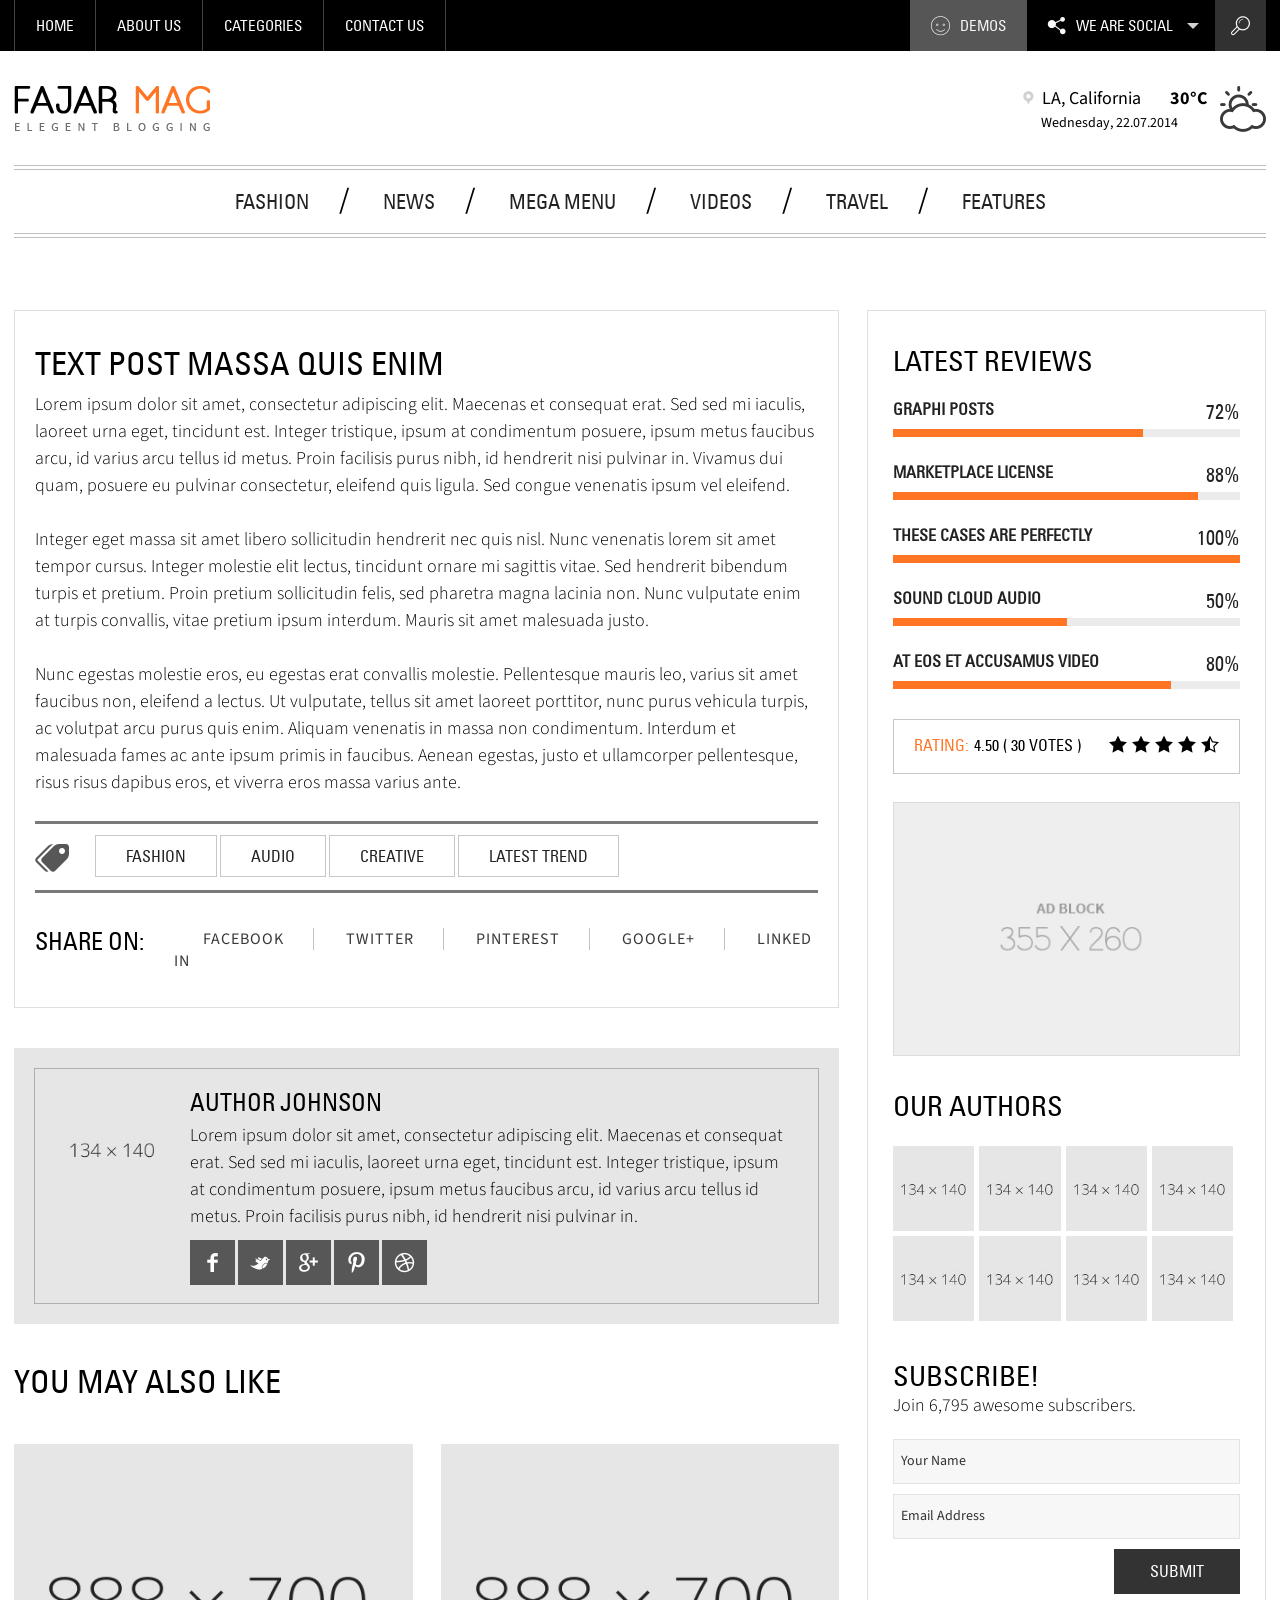
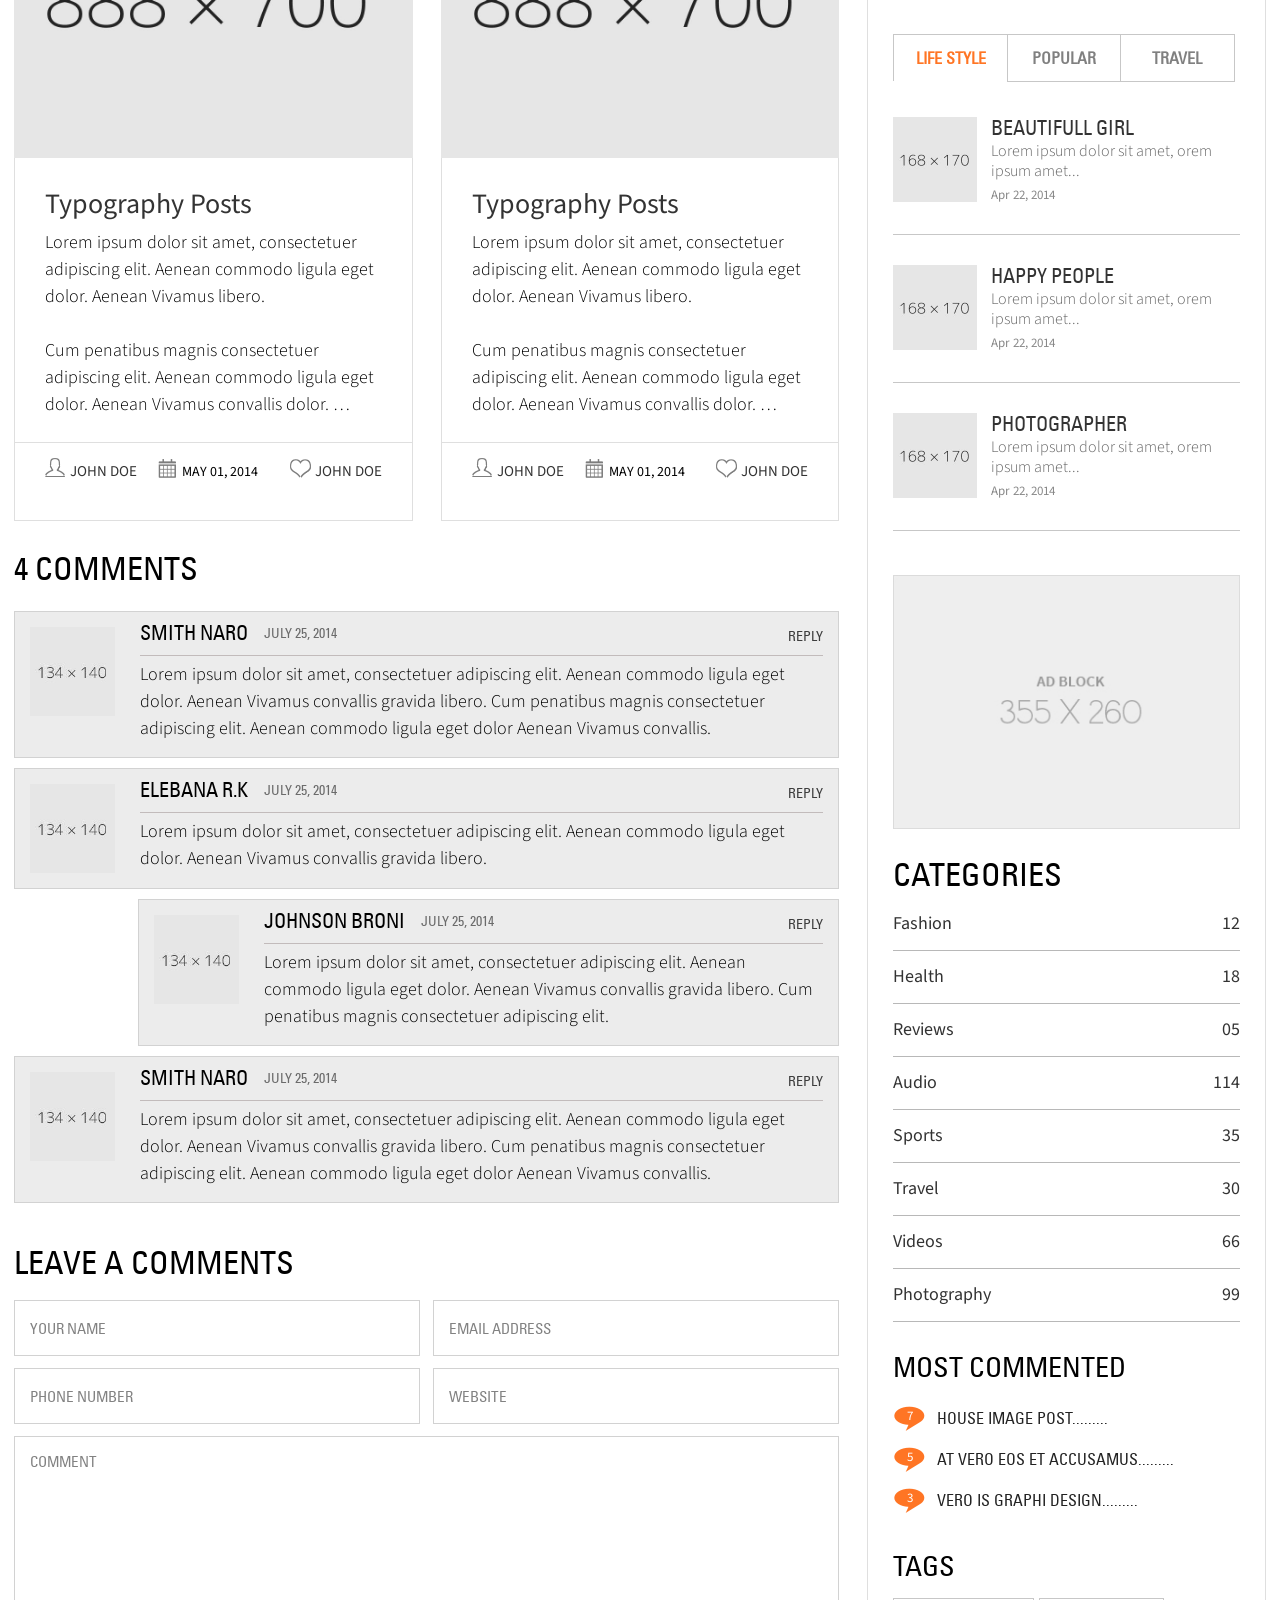
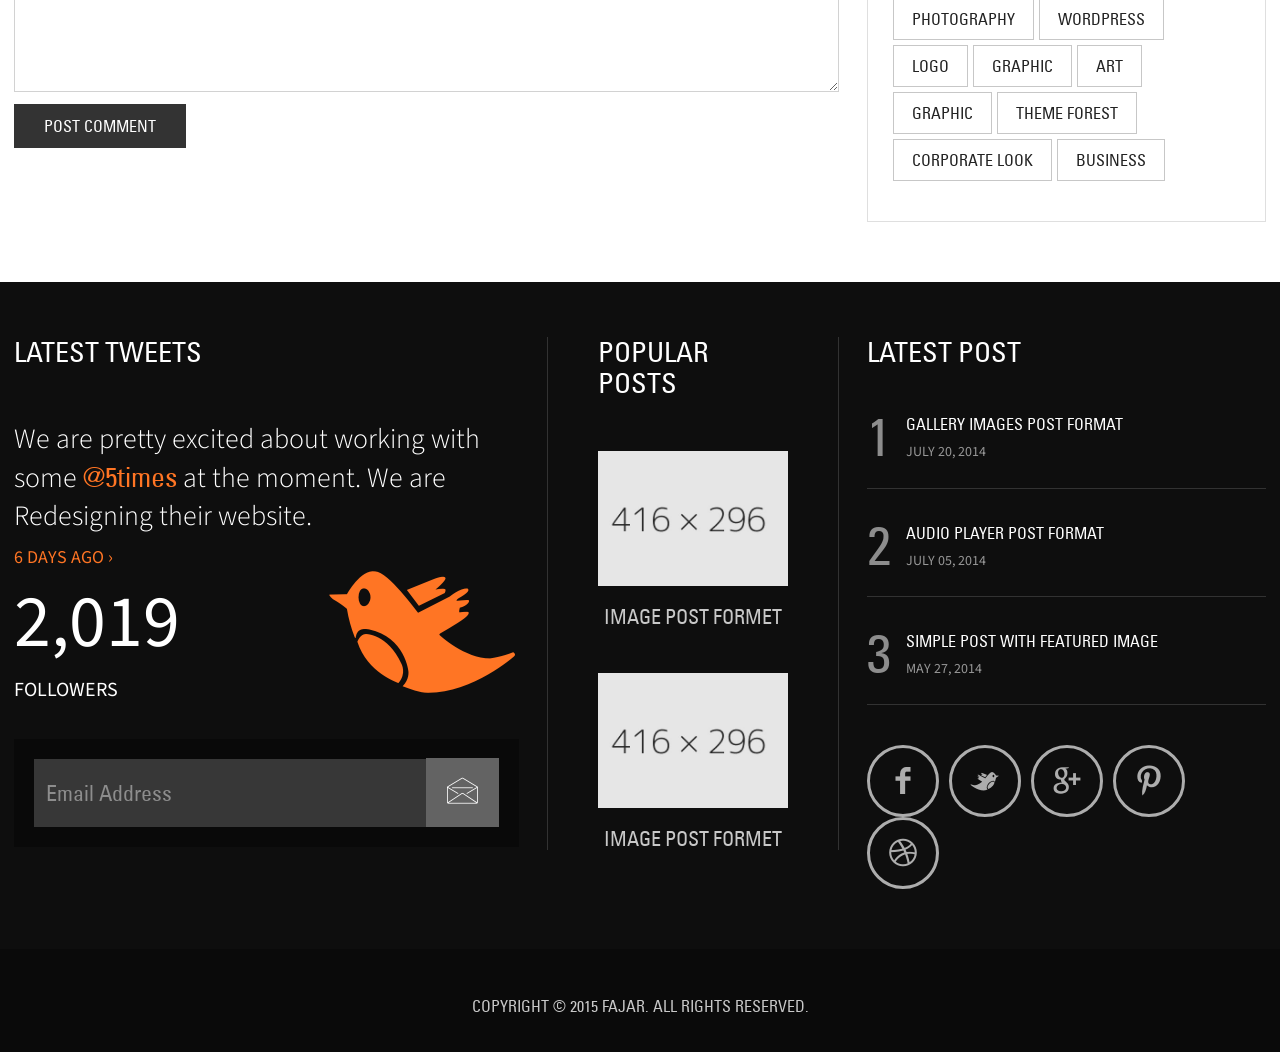
<file: public/frontend/dist/detail-style2.html>
<!DOCTYPE HTML>
<html>
<head>
<meta http-equiv="Content-Type" content="text/html; charset=utf-8">
<meta name="viewport" content="width=device-width, initial-scale=1, user-scalable=no">
<link rel="icon" type="image/png" href="images/favicon.png">
<title>Fajar</title>

<!-- Main File -->
<link href="css/fajar.css" rel="stylesheet" type="text/css">

<!-- Fajar Icons -->
<link href="fajar-icons/style.css" rel="stylesheet" type="text/css">

<!-- Fonts -->
<link href="fonts/stylesheet.css" rel="stylesheet" type="text/css">

<!-- Bootstrap -->
<link href="css/bootstrap.css" rel="stylesheet" type="text/css">

<!-- Social Drop Menu -->
<link rel="stylesheet" type="text/css" href="css/social-menu.css" />

<!-- Mega Menu -->
<link rel="stylesheet" type="text/css" href="css/mega-menu.css" />

<!-- Tabs -->
<link rel="stylesheet" type="text/css" href="css/tabs.css" />		

<!-- Mobile Menu -->
<link rel="stylesheet" type="text/css" href="css/jquery.mmenu.all.css" />
<link rel="stylesheet" type="text/css" href="css/demo.css" />

<!-- Default Color -->
<link href="css/color-default.css" id="color" rel="stylesheet">

<!-- Header Start -->
<script type="text/javascript" src="js/jquery.js"></script>



</head>

<body>

  <div id="wrap">
	
    <!-- Top Bar Start -->
  	<section class="top-bar">
    	<div class="container">
	    	<div class="row">
	        	<div class="col-md-12">
		        	<div class="navi">
		            	<ul class="top-nav">
		                	<li><a href="index.html">Home</a>
	                            <ul class="sub-menu">
							      <li><a href="index.html">homepage I</a></li>
                                  <li><a href="index2.html">homepage II</a></li>
							      <li><a href="index3.html">homepage III</a></li>
							      <li><a href="index4.html">homepage IV</a></li>
                                  <li><a href="index5.html">homepage V</a></li>
                                  <li><a href="index6.html">homepage VI</a></li>
                                  <li><a href="posts-style5.html">homepage VII</a></li>
							    </ul>
                            </li>
                            <li><a href="about-us.html">about us</a></li>
                            <li><a href="#.">CATEGORIES</a>
                            <ul class="sub-menu">
							      <li><a href="posts-style1.html">Posts Style one</a></li>
							      <li><a href="posts-style2.html">Posts Style two</a></li>
							      <li><a href="posts-style3.html">Posts Style three</a></li>
                                  <li><a href="posts-style4.html">Posts Style four</a></li>
                                  <li><a href="posts-style5.html">Posts Style five</a></li>
						    </ul>
                            </li>
                            <li><a href="contact.html">contact us</a></li>
		                </ul>
		            </div>
                    
                    <div class="top-right">
        	<div class="demos">
            	<a href="#."><i class="icon-happy"></i>demos</a>
            </div>
            
            <section class="main">
				<div class="social-menu">
					<div id="dd" class="social-dropdown" tabindex="1"><i class="icon-molecules"></i> we are social
						<ul class="dropdown">
							<li><a href="#"><i class="icon-facebook6"></i>facebook</a></li>
							<li><a href="#"><i class="icon-twitter"></i>Twitter</a></li>
							<li><a href="#"><i class="icon-googleplus7"></i>Google Plus</a></li>
                            <li><a href="#"><i class="icon-pinterest3"></i>pinterest</a></li>
                            <li><a href="#"><i class="icon-dribbble6"></i>dribbble</a></li>
						</ul>
					</div>
				</div>
			</section>
<div class="search-btn"><i class="icon-search2" id="show-search"></i></div>


	

        </div>
                    
	            </div>
	        </div>
        </div>
        
    </section>
    <div class="search" id="search">
    		<div class="container">
				<form>
					<input type="text" placeholder="Search...">
					<a href="#."><i class="icon-cross2" id="close-search"></i></a>
				</form>
                </div>
			</div>
    <!-- Top Bar End -->
    
    <!-- Header Start -->
    <section class="header ">
	    <div class="container">
	    	
	  		<div class="row">
            <div class="col-md-3">
            	<a href="#." class="logo"><img src="images/logo.png" alt=""></a>
            </div> 
            
            
            <div class="col-md-9">
		        <div class="weather">
		        	<div class="locat">
		            	<span class="country"><i class="icon-location-marker"></i> LA, California </span><br/><span class="date">Wednesday, 22.07.2014</span>
		            </div>
		            <div class="temp">
		            	<span>30°C</span><i class="icon-cloudy"></i>
		            </div>
		        </div>
            </div>
            
	        <div class="clear"></div>
	        
	        </div>
            
        </div>
            
            <!-- Navigation Start -->
            
            <div class="sticky-header">
            <div class="container">
            <div class="Flat_mega_menu ">
			<hr><hr>



	<ul>
    	
    	<li><a href="#">fashion</a><span>/</span>
        	<ul class="submenu img_container"> 			<!-- submenu with image container -->
            	<li><a href="detail-style4.html"><img src="images/nav-img3.jpg" alt=""></a><a href="detail-style7.html" >Fashion Accessory</a></li>
                <li><a href="detail-style1.html" ><img src="images/nav-img2.jpg" alt=""></a><a href="detail-style1.html" >summer Fashion </a></li>
                <li><a href="posts-style1.html" ><img src="images/nav-img1.jpg" alt=""></a><a href="posts-style1.html" >The Influences </a></li>
                <li><a href="detail-style4.html" ><img src="images/nav-img4.jpg" alt=""></a><a href="detail-style4.html" >2015 Fashion Trends </a></li>
            </ul>
        </li>
        <li><a href="#">news</a><span>/</span>
        	<ul class="submenu img_container half">		<!-- submenu with image container half in size + two column-->
				<li></li>
            	<li><a href="detail-style6.html" ><img src="images/nav-img5.jpg" alt=""></a><a href="detail-style6.html" >2015 Car Models</a></li>
                <li><a href="detail-style2.html" ><img src="images/nav-img6.jpg" alt=""></a><a href="detail-style2.html" >Smart Watch </a></li>
                
            
            	<div class="two_col">
                <li class="title">today news</li>
                <li class="title">yesterday news</li>
                
                <li><a href="posts-style1.html">Success Is a Choice </a></li>
                <li><a href="posts-style2.html">Entrepreneurship ideas</a></li>
               	<li><a href="posts-style3.html">2015 Healthiest Tips</a></li>
                <li><a href="posts-style4.html">people Lifestyle?</a></li>
                <li><a href="posts-style5.html">PSD Design</a></li>
                <li><a href="detail-style6.html">Wordpress news</a></li>
               	<li><a href="detail-style5.html">Hipster Yoga</a></li>
                <li><a href="detail-style4.html">The History Of Lounge</a></li>
                <li><a href="detail-style3.html">Traveler Discounts</a></li>
                <li><a href="detail-style1.html">2015 car collections </a></li>
               	
                
                </div>
                
                	<div class="clear"></div>
                </ul>
        </li>
        
        
        
    	<li><a href="#">mega menu</a><span>/</span>
        	<ul class="submenu four_col"> <!-- submenu with four column -->
            	<li class="title">Category One</li>
                <li class="title">Category Two</li>
               	<li class="title">Category Three</li>
                <li class="title">Category Four</li>
                
                <li><a href="posts-style1.html">posts style 1</a></li>
                <li><a href="detail-style1.html">Detail Style 1</a></li>
               	<li><a href="detail-style5.html">Video Left Detail</a></li>
                <li><a href="posts-style4.html">videos</a></li>
                <li><a href="posts-style2.html">posts style 2</a></li>
                <li><a href="detail-style2.html">Detail Style 2</a></li>
                <li><a href="detail-style6.html">video full detail</a></li>
                <li><a href="detail-style4.html">creative post</a></li>
               	<li><a href="posts-style3.html">posts style 3</a></li>
                <li><a href="detail-style3.html">Detail Style 3</a></li>
                <li><a href="index3.html">category style 1</a></li>
                <li><a href="author-detail.html">about author</a></li>
                <li><a href="posts-style4.html">posts style 4</a></li>
                <li><a href="detail-style4.html">Detail Style 4</a></li>
               	<li><a href="index4.html">category style 2</a></li>
                <li><a href="contact.html">contact <us></us></a></li>
                <li><a href="posts-style5.html">posts style 5</a></li>
                <li><a href="detail-style7.html">Detail Style 5</a></li>
                <li><a href="index5.html">category style 3</a></li>
                <li><a href="error.html">404 error</a></li>
               
            </ul>
        </li>
        
        <li><a href="posts-style4.html">VIDEOS</a><span>/</span></li>

    	<li><a href="#">travel</a><span>/</span>
        	<ul class="submenu img_container"> 			<!-- submenu with image container -->
            	<li><a href="detail-style7.html." ><img src="images/nav-img7.jpg" alt=""></a><a href="detail-style7.html." >Find Location </a></li>
                <li><a href="detail-style4.html." ><img src="images/nav-img8.jpg" alt=""></a><a href="detail-style4.html." >World Tour</a></li>
                <li><a href="detail-style2.html." ><img src="images/nav-img9.jpg" alt=""></a><a href="detail-style2.html" >Women Travel in Pairs</a></li>
                <li><a href="detail-style5.html." ><img src="images/nav-img10.jpg" alt=""></a><a href="detail-style5.html">Travel in Ship</a></li>
            </ul>
        </li>
        
        <li><a href="#">features</a>
        	<ul class="submenu one_col">			<!-- submenu with one column -->
            	<li><a href="about-me.html">about us</a></li>
                <li><a href="posts-style4.html">videos</a></li>
                <li><a href="posts-style5.html">creative post</a></li>
                <li><a href="detail-style4.html">Left side Detail</a></li>
                <li><a href="detail-style3.html">Full Width Detail</a></li>
                <li><a href="author-detail.html">about author</a></li>
                <li><a href="error.html">404 error</a></li>
            </ul>
        </li>
    	
        
    </ul>
    
    <hr><hr>
    
	</div>
    </div>
    </div>

            
            <!-- Navigation End -->
            
            
            
            
	  	
    </section>
	<!-- Header End -->
    
    
    
    
    <!-- Mobile Menu Start -->
    <div id="page">
			<div class="header">
				<a href="#menu"></a>
				
			</div>
			
			<nav id="menu">
				<ul>
					<li><a href="#.">Home</a>
                    	<ul>
                        	<li><a href="index.html">Homepage I</a></li>
                            <li><a href="index2.html">Homepage II</a></li>
                            <li><a href="index3.html">Homepage III</a></li>
                            <li><a href="index4.html">Homepage IV</a></li>
                            <li><a href="index5.html">Homepage V</a></li>
                            <li><a href="index6.html">Homepage VI</a></li>
                            <li><a href="posts-style5.html">Homepage VII</a></li>
                        </ul>
                    </li>
					<li><a href="about-us.html">About us</a></li>
					<li><a href="#.">Categories</a>
                    	<ul>
                        	<li><a href="posts-style1.html">Posts Style one</a></li>
							<li><a href="posts-style2.html">Posts Style two</a></li>
							<li><a href="posts-style3.html">Posts Style three</a></li>
                            <li><a href="posts-style4.html">Posts Style four</a></li>
                            <li><a href="posts-style5.html">Posts Style five</a></li>
                        </ul>
                    </li>
                    <li><a href="#.">Fashion</a>
                    	<ul>
                        	<li><a href="detail-style7.html" >Fashion Accessory</a></li>
                            <li><a href="detail-style1.html" >summer Fashion </a></li>
                            <li><a href="posts-style1.html" >The Influences </a></li>
                            <li><a href="detail-style4.html" >2015 Fashion Trends </a></li>
                        </ul>
                    </li>
                    
                    <li><a href="#.">Latest News</a>
                    	<ul>
                        	<li><a href="posts-style1.html">Success Is a Choice </a></li>
                            <li><a href="posts-style2.html">Entrepreneurship ideas</a></li>
                            <li><a href="posts-style3.html">2015 Healthiest Tips</a></li>
                            <li><a href="posts-style4.html">people Lifestyle?</a></li>
                            <li><a href="posts-style5.html">PSD Design</a></li>
                            <li><a href="detail-style6.html">Wordpress news</a></li>
                            <li><a href="detail-style5.html">Hipster Yoga</a></li>
                            <li><a href="detail-style4.html">The History Of Lounge</a></li>
                            <li><a href="detail-style3.html">Traveler Discounts</a></li>
                            <li><a href="detail-style1.html">2015 car collections </a></li>
                        </ul>
                    </li>
                    
                    <li><a href="#.">Mega Menu</a>
                    	<ul>
                        	<li><a href="posts-style1.html">posts style 1</a></li>
                            <li><a href="detail-style1.html">Detail Style 1</a></li>
                            <li><a href="detail-style5.html">Video Left Detail</a></li>
                            <li><a href="posts-style4.html">videos</a></li>
                            <li><a href="posts-style2.html">posts style 2</a></li>
                            <li><a href="detail-style2.html">Detail Style 2</a></li>
                            <li><a href="detail-style6.html">video full detail</a></li>
                            <li><a href="detail-style4.html">creative post</a></li>
                            <li><a href="posts-style3.html">posts style 3</a></li>
                            <li><a href="#.">Sports</a>
                            	<ul>
                                	<li><a href="detail-style3.html">Detail Style 3</a></li>
                                    <li><a href="index3.html">category style 1</a></li>
                                    <li><a href="author-detail.html">about author</a></li>
                                    <li><a href="posts-style4.html">posts style 4</a></li>
                                    <li><a href="detail-style4.html">Detail Style 4</a></li>
                                    <li><a href="index4.html">category style 2</a></li>
                                    <li><a href="contact.html">contact <us></us></a></li>
                                    <li><a href="posts-style5.html">posts style 5</a></li>
                                    <li><a href="detail-style7.html">Detail Style 5</a></li>
                                    <li><a href="index5.html">category style 3</a></li>
                                    <li><a href="error.html">404 error</a></li>
                                    <li><a href="#.">Business</a>
                                    	<ul>
                                        	<li><a href="posts-style5.html">PSD Design</a></li>
                                            <li><a href="detail-style6.html">Wordpress news</a></li>
                                            <li><a href="detail-style5.html">Hipster Yoga</a></li>
                                            <li><a href="detail-style4.html">The History Of Lounge</a></li>
                                            <li><a href="detail-style3.html">Traveler Discounts</a></li>
                                            <li><a href="detail-style1.html">2015 car collections </a></li>
                                        </ul>
                                    </li>
                                </ul>
                            </li>
                        </ul>
                    </li>
                    <li><a href="#.">Features</a>
                    	<ul>
                        	<li><a href="about-me.html">about us</a></li>
                            <li><a href="posts-style4.html">videos</a></li>
                            <li><a href="posts-style5.html">creative post</a></li>
                            <li><a href="detail-style4.html">Left side Detail</a></li>
                            <li><a href="detail-style3.html">Full Width Detail</a></li>
                            <li><a href="author-detail.html">about author</a></li>
                            <li><a href="error.html">404 error</a></li>
                        </ul>
                    </li>
                    <li><a href="posts-style4.html">Videos</a></li>
                    <li><a href="contact.html">Contact Us</a></li>
                    <li><a class="demos" href="presentation.html">Demoes</a></li>
				</ul>
                
                <i> asds aljhd </i>
                
                
			</nav>
		</div>
    <!-- Mobile Menu End -->
    
    

    
    <!-- Main Title Start -->
    
    <div class="container">
    	
    </div>
    
    <!-- Main Title End -->
    
    
    <!-- Latest News Start -->
    
    	<section class="main-content">
        	<div class="container">
            	<div class="row">
                	
                    
                    <div class="col-md-8">
                    <!--News posts-->    
                    <div class="left-sec row post-style text-post">
                    
                    <div class="col-md-12">
                    
                    	
	                        <div class="post-detail">
	                        	 <h3>text post MASSA QUIS ENIM</h3>
                                 <p>Lorem ipsum dolor sit amet, consectetur adipiscing elit. Maecenas et consequat erat. Sed sed mi iaculis, laoreet urna eget, tincidunt est. Integer tristique,
                                 ipsum at condimentum posuere, ipsum metus faucibus arcu, id varius arcu tellus id metus. Proin facilisis purus nibh, id hendrerit nisi pulvinar in. Vivamus dui quam,
                                 posuere eu pulvinar consectetur, eleifend quis ligula. Sed congue venenatis ipsum vel eleifend.<br/><br/>

 	 		 					 Integer eget massa sit amet libero sollicitudin hendrerit nec quis nisl. Nunc venenatis lorem sit amet tempor cursus. Integer molestie elit lectus, tincidunt ornare
                                 mi sagittis vitae. Sed hendrerit bibendum turpis et pretium. Proin pretium sollicitudin felis, sed pharetra magna lacinia non. Nunc vulputate enim at turpis convallis,
                                 vitae pretium ipsum interdum. Mauris sit amet malesuada justo.<br/><br/>

 								 Nunc egestas molestie eros, eu egestas erat convallis molestie. Pellentesque mauris leo, varius sit amet faucibus non, eleifend a lectus. Ut vulputate, tellus sit amet
                                 laoreet porttitor, nunc purus vehicula turpis, ac volutpat arcu purus quis enim. Aliquam venenatis in massa non condimentum. Interdum et malesuada fames ac ante ipsum
                                 primis in faucibus. Aenean egestas, justo et ullamcorper pellentesque, risus risus dapibus eros, et viverra eros massa varius ante. </p>
                                 
                                 <div class="tags">
                                 	<i class="icon-tags"></i>
                                    <a href="#.">fashion</a>
                                    <a href="#.">audio</a>
                                    <a href="#.">creative</a>
                                    <a href="#.">latest trend</a>
                                 </div>
                                 
                                 <div class="share-on">
                                 	<h5>SHARE ON:</h5>
                                    <a href="#." class="fb">facebook</a>
                                    <a href="#." class="tw">twitter</a>
                                    <a href="#." class="pin">pinterest</a>
                                    <a href="#." class="gp">google+</a>
                                    <a href="#." class="li">linked in</a>
                                 </div>
                                 
	                        </div>
                            
                            
                            
                            <div class="about-author">
                            	<div class="author-detail">
                                	<img src="images/author7.jpg">
                                    <div class="detail">
                                    	<h5>author johnson</h5>
                                        <p>Lorem ipsum dolor sit amet, consectetur adipiscing elit. Maecenas et consequat erat. Sed sed mi iaculis, laoreet urna eget, tincidunt est. Integer tristique,
                                        ipsum at condimentum posuere, ipsum metus faucibus arcu, id varius arcu tellus id metus. Proin facilisis purus nibh, id hendrerit nisi pulvinar in.</p>
                                        <div class="social">
                                        	<a href="#." class="fb"><i class="icon-facebook6"></i></a>
                                            <a href="#." class="fb"><i class="icon-twitter"></i></a>
                                            <a href="#." class="fb"><i class="icon-googleplus7"></i></a>
                                            <a href="#." class="fb"><i class="icon-pinterest3"></i></a>
                                            <a href="#." class="fb"><i class="icon-dribbble6"></i></a>

                                        </div>
                                    </div>
                                </div>
                            </div>
                            
                        
                        
                        	<div class="title">
                            	<h3>YOU MAY ALSO LIKE</h3>
                            </div>
                    </div>
                    
                    


                    <section class="articles ">
                    		<div class="col-md-6">
	                            
                                
                                <div class="arti-sec ">
	    	                	<a href="#."><img src="images/featured-11.jpg" alt=""></a> 	
	                            <div class="detail">
	                            	<a href="#." class="small-title">Typography Posts</a>
	                                <p>Lorem ipsum dolor sit amet, consectetuer adipiscing elit. Aenean commodo ligula eget dolor. Aenean Vivamus libero.
		 	 	 	 		 		<br/><br/>Cum penatibus magnis consectetuer adipiscing elit. Aenean commodo ligula eget dolor. Aenean Vivamus convallis dolor. …</p>
	                               
	                                <ul class="post-icons">
	                           	    
	                            	<li><a href="#."><i class="icon-user2"></i>John Doe</a></li>
	                                <li><i class="icon-calendar"></i>May 01, 2014</li>
	                                <li class="heart"><a href="#." ><i class="icon-heart"></i>John Doe</a></li>
	                                <div class="clear"></div>
	                            </ul>
	                                
	                            </div>
	                        	</div>
                                	                            
                          </div>
                          
                          
                          <div class="col-md-6">
	                            
                                <div class="arti-sec ">
	    	                	<a href="#."><img src="images/featured-12.jpg" alt=""></a> 	
	                            <div class="detail">
	                            	<a href="#." class="small-title">Typography Posts</a>
	                                <p>Lorem ipsum dolor sit amet, consectetuer adipiscing elit. Aenean commodo ligula eget dolor. Aenean Vivamus libero.
		 	 	 	 		 		<br/><br/>Cum penatibus magnis consectetuer adipiscing elit. Aenean commodo ligula eget dolor. Aenean Vivamus convallis dolor. …</p>
	                               
	                                <ul class="post-icons">
	                           	    
	                            	<li><a href="#."><i class="icon-user2"></i>John Doe</a></li>
	                                <li><i class="icon-calendar"></i>May 01, 2014</li>
	                                <li class="heart"><a href="#." ><i class="icon-heart"></i>John Doe</a></li>
	                                <div class="clear"></div>
	                            </ul>
	                                
	                            </div>
	                        	</div>
                                	                            
                          </div>
                       
                        </section>
                        
                        
                        <div class="col-md-12">
                        	<div class="comments-sec">
                            	<h3>4 COMMENTS</h3>
                                <div class="all-comments">
                                	<div class="user-comment">
                                    	<img src="images/author1.jpg" alt="">
                                        <div class="detail">
                                        	<div class="top-det">
                                        		<h6>smith naro</h6>
                                                <span>july 25, 2014</span>
                                                <a href="#.">reply</a>
                                            </div>
                                            <p>Lorem ipsum dolor sit amet, consectetuer adipiscing elit. Aenean commodo ligula eget dolor. Aenean Vivamus convallis gravida libero. Cum penatibus magnis
                                            consectetuer adipiscing elit. Aenean commodo ligula eget dolor Aenean Vivamus convallis.</p>
                                        </div>
                                        <div class="clear"></div>
                                    </div>
                                    
                                    <div class="user-comment">
                                    	<img src="images/author3.jpg" alt="">
                                        <div class="detail">
                                        	<div class="top-det">
                                        		<h6>elebana R.K</h6>
                                                <span>july 25, 2014</span>
                                                <a href="#.">reply</a>
                                            </div>
                                            <p>Lorem ipsum dolor sit amet, consectetuer adipiscing elit. Aenean commodo ligula eget dolor. Aenean Vivamus convallis gravida libero. </p>
                                        </div>
                                        <div class="clear"></div>
                                    </div>
                                    
                                    <div class="user-comment reply-user">
                                    	<img src="images/author4.jpg" alt="">
                                        <div class="detail">
                                        	<div class="top-det">
                                        		<h6>johnson broni</h6>
                                                <span>july 25, 2014</span>
                                                <a href="#.">reply</a>
                                            </div>
                                            <p>Lorem ipsum dolor sit amet, consectetuer adipiscing elit. Aenean commodo ligula eget dolor. Aenean Vivamus convallis gravida libero. Cum penatibus magnis
                                            consectetuer adipiscing elit.</p>
                                        </div>
                                        <div class="clear"></div>
                                    </div>
                                    <div class="clear"></div>
                                    <div class="user-comment">
                                    	<img src="images/author5.jpg" alt="">
                                        <div class="detail">
                                        	<div class="top-det">
                                        		<h6>smith naro</h6>
                                                <span>july 25, 2014</span>
                                                <a href="#.">reply</a>
                                            </div>
                                            <p>Lorem ipsum dolor sit amet, consectetuer adipiscing elit. Aenean commodo ligula eget dolor. Aenean Vivamus convallis gravida libero. Cum penatibus magnis
                                            consectetuer adipiscing elit. Aenean commodo ligula eget dolor Aenean Vivamus convallis.</p>
                                        </div>
                                        <div class="clear"></div>
                                    </div>
                                </div>
                            </div>
                            
                            
                            <div class="leave-form">
                            	<h3>leave a comments</h3>
                            	<div class="fields">
                                	<input name="" type="text" value="your name">
                                    <input name="" type="text" value="email address">
                                </div>
                                
                                <div class="fields">
                                	<input name="" type="text" value="phone number">
                                    <input name="" type="text" value="website">
                                </div>
                                
                                <div class="textarea">
                                	<textarea name="" cols="" rows="">comment</textarea>
                                </div>
                                
                                <input name="" type="submit" value="post comment">
                                
                            </div>
                            
                            
                            
                            
                        </div>
                    
                    
                    
                    </div>
                    
                    
                    
                    
                    
                   </div>       
                            
                            
                            
                            
                            
                            
                            
                            
                            
                            
                            
                          
                            
                            

                    


                    
                    
                    
                    <section class="news11 col-md-4">
                    <div class="right-sec">
                    
                    
                    
                    
                    
                    
                	
                    <div class="reviews">
                    	<h4>LATEST REVIEWS</h4>
                        
                        <div class="skiller col">
					        <ul id="skill">
					            
					            <li><small>72%</small><span class="work">Graphi Posts</span> <span class="expand bar1"> </span></li>
					            <li><small>88%</small><span class="work">Marketplace License </span><span class="expand bar2"> </span></li>
					            <li><small>100%</small><span class="work">THESE CASES ARE PERFECTLY</span><span class="expand bar3"> </span></li>
					            <li><small>50%</small><span class="work">SOUND CLOUD AUDIO</span><span class="expand bar4"> </span></li>
					            <li><small>80%</small><span class="work">AT EOS ET ACCUSAMUS video</span><span class="expand bar5"> </span></li>
					        </ul>
    					</div>
                        
                        <div class="rating">
                          <span> <span class="rate">rating:</span>4.50 ( 30 votes )</span>
                          <div class="stars">
	                        <i class="icon-star4"></i>
                            <i class="icon-star4"></i>
                            <i class="icon-star4"></i>
                            <i class="icon-star4"></i>
                           	<i class="icon-star3"></i>
                          </div>
                          <div class="clear"></div>
                          
                        </div>
                        
                        
                    </div>
                    
                    <!--Advertisement-->
                    <div class="ad-large">
                      	<img src="images/add-large.jpg" alt="">
                    </div>
                    
                    
                    <!--Authors-->    
                    
                    <div class="authors">
                    	<h4>Our AUTHORS</h4>
						<div class="author">
                    	<a href="author-detail.html"><img src="images/author1.jpg" alt=""></a>
                        <a href="author-detail.html"><img src="images/author2.jpg" alt=""></a>
                        <a href="author-detail.html"><img src="images/author3.jpg" alt=""></a>
                        <a href="author-detail.html" class="last"><img src="images/author4.jpg" alt=""></a>
                        <div class="clear"></div>
                        <a href="author-detail.html"><img src="images/author5.jpg" alt=""></a>
                        <a href="author-detail.html"><img src="images/author6.jpg" alt=""></a>
                        <a href="author-detail.html"><img src="images/author7.jpg" alt=""></a>
                        <a href="author-detail.html" class="last"><img src="images/author8.jpg" alt=""></a>
                        </div>

                    </div>
                    <div class="clear"></div>
                    
                    <!--Subscribe-->    
                    
                    <div class="subscribe">
                    	<h4>Subscribe!</h4>
                        <p>Join 6,795 awesome subscribers.</p>
                        <div class="form">
                        	<input name="" type="text" onblur="if(this.value == '') { this.value='Your Name'}" onfocus="if (this.value == 'Your Name') {this.value=''}" value="Your Name">
                            <input name="" type="text" onblur="if(this.value == '') { this.value='Email Address'}" onfocus="if (this.value == 'Email Address') {this.value=''}" value="Email Address">
                            <input name="" type="submit">
                        </div>
                    </div>
                    <div class="clear"></div>
                    
                    <!--TABS-->    
                    
                 <div id="tabs">
                      
                      <div class="pcss3t pcss3t-effect-scale pcss3t-theme-1">
				<input type="radio" name="pcss3t" checked  id="tab1"class="tab-content-first">
				<label for="tab1">life style</label>
				
				<input type="radio" name="pcss3t" id="tab2" class="tab-content-2">
				<label for="tab2">POPULAR</label>
				
				<input type="radio" name="pcss3t" id="tab3" class="tab-content-3">
				<label for="tab3">Travel</label>
				
				<ul>
					<li class="tab-content tab-content-first typography">
						
                        <div class="post-sec">
		                
                            <a href="detail-style1.html" class="small-post"><img src="images/small-post1.jpg" alt=""></a>
		                    <div class="detail">
		                        <a href="detail-style1.html"><h6>Beautifull Girl</h6></a>
		                        <p>Lorem ipsum dolor sit amet, orem ipsum amet...</p>
		                        <span class="date">Apr 22, 2014</span>
		                    </div>
		                    <div class="clear"></div>
                             
                        </div>
                        
                        <div class="post-sec">
		                
                            <a href="detail-style3.html" class="small-post"><img src="images/small-post2.jpg" alt=""></a>
		                    <div class="detail">
		                        <a href="detail-style3.html"><h6>Happy People</h6></a>
		                        <p>Lorem ipsum dolor sit amet, orem ipsum amet...</p>
		                        <span class="date">Apr 22, 2014</span>
		                    </div>
		                    <div class="clear"></div>
                             
                        </div>
                        
                        <div class="post-sec">
		                
                            <a href="detail-style4.html" class="small-post"><img src="images/small-post3.jpg" alt=""></a>
		                    <div class="detail">
		                        <a href="detail-style4.html"><h6>Photographer</h6></a>
		                        <p>Lorem ipsum dolor sit amet, orem ipsum amet...</p>
		                        <span class="date">Apr 22, 2014</span>
		                    </div>
		                    <div class="clear"></div>
                             
                        </div>
                        
					</li>
					
					<li class="tab-content tab-content-2 typography">
						
                        <div class="post-sec">
		                
                            <a href="detail-style4.html" class="small-post"><img src="images/small-post2.jpg" alt=""></a>
		                    <div class="detail">
		                        <a href="detail-style4.html"><h6>Happy People</h6></a>
		                        <p>Lorem ipsum dolor sit amet, orem ipsum amet...</p>
		                        <span class="date">Apr 22, 2014</span>
		                    </div>
		                    <div class="clear"></div>
                             
                        </div>
                        
                        <div class="post-sec">
		                
                            <a href="detail-style2.html" class="small-post"><img src="images/small-post3.jpg" alt=""></a>
		                    <div class="detail">
		                        <a href="detail-style2.html"><h6>Photographer</h6></a>
		                        <p>Lorem ipsum dolor sit amet, orem ipsum amet...</p>
		                        <span class="date">Apr 22, 2014</span>
		                    </div>
		                    <div class="clear"></div>
                             
                        </div>
                        
                        <div class="post-sec">
		                
                            <a href="detail-style3.html" class="small-post"><img src="images/small-post1.jpg" alt=""></a>
		                    <div class="detail">
		                        <a href="detail-style3.html"><h6>Beautifull Girl</h6></a>
		                        <p>Lorem ipsum dolor sit amet, orem ipsum amet...</p>
		                        <span class="date">Apr 22, 2014</span>
		                    </div>
		                    <div class="clear"></div>
                             
                        </div>
                        
					</li>
					
					<li class="tab-content tab-content-3 typography">
						
                        <div class="post-sec">
		                
                            <a href="detail-style4.html" class="small-post"><img src="images/small-post3.jpg" alt=""></a>
		                    <div class="detail">
		                        <a href="detail-style4.html"><h6>Photographer</h6></a>
		                        <p>Lorem ipsum dolor sit amet, orem ipsum amet...</p>
		                        <span class="date">Apr 22, 2014</span>
		                    </div>
		                    <div class="clear"></div>
                             
                        </div>
                        
                        <div class="post-sec">
		                
                            <a href="detail-style1.html" class="small-post"><img src="images/small-post2.jpg" alt=""></a>
		                    <div class="detail">
		                        <a href="detail-style1.html"><h6>Happy People </h6></a>
		                        <p>Lorem ipsum dolor sit amet, orem ipsum amet...</p>
		                        <span class="date">Apr 22, 2014</span>
		                    </div>
		                    <div class="clear"></div>
                             
                        </div>
                        
                        <div class="post-sec">
		                
                            <a href="detail-style7.html" class="small-post"><img src="images/small-post1.jpg" alt=""></a>
		                    <div class="detail">
		                        <a href="detail-style7.html"><h6>Beautifull Girl</h6></a>
		                        <p>Lorem ipsum dolor sit amet, orem ipsum amet...</p>
		                        <span class="date">Apr 22, 2014</span>
		                    </div>
		                    <div class="clear"></div>
                             
                        </div>
                        
					</li>
					
					
				</ul>
			</div>
                      
                 </div>
                 
                 
                 <!--Advertisement-->
                    <div class="ad-large">
                      	<img src="images/add-large.jpg" alt="">
                    </div>
                 
                 
                 <!--Categories-->
                 
                 <div class="caegory">
                 	<h3>Categories</h3>
                    <ul>
                    	<li><a href="posts-style1.html">Fashion <span>12</span></a></li>
                        <li><a href="posts-style2.html">Health <span>18</span></a></li>
                        <li><a href="detail-style1.html">Reviews <span>05</span></a></li>
                        <li><a href="detail-style6.html">Audio <span>114</span></a></li>
                        <li><a href="posts-style3.html">Sports <span>35</span></a></li>
                        <li><a href="detail-style4.html">Travel <span>30</span></a></li>
                        <li><a href="posts-style4.html">Videos <span>66</span></a></li>
                        <li><a href="detail-style7.html">Photography <span>99</span></a></li>
                    </ul>
                 </div>
                 
                 
                 <!--Most Comments-->
                 
                 <div class="most-comments">
                 	<h4>MOST COMMENTED</h4>

                  	<div class="comments">
		                <ul>
                        	<li><i class="icon-think-bubble"></i><span>7</span><a href="detail-style1.html"> house Image post.........</a></li>
                            <li><i class="icon-think-bubble"></i><span>5</span><a href="detail-style2.html"> AT VERO EOS ET ACCUSAMUS.........</a></li>
                            <li><i class="icon-think-bubble"></i><span>3</span><a href="detail-style3.html"> VERO is Graphi design.........</a></li>
		                </ul>
		            </div>

                 </div>
                 
                 <!--Most Comments-->
                 
                 <div class="tags-sec">
                 	<h4>tags</h4>
                    <div class="tags">
                 		<a href="#.">photography</a> <a href="#.">wordpress</a> <a href="#.">logo</a> <a href="#.">graphic</a> <a href="#.">art</a> <a href="#.">graphic</a>
                        <a href="#.">theme forest</a> <a href="#.">corporate look</a> <a href="#.">business</a>
                    </div>
                 </div>
                 <div class="clear"></div>
                    </div>
                </section>
                    
                    
                    
                     </div>                   
                
                
                
                
                
                
            </div>
        </section>
    
    <!-- Latest News End -->
    
    
    <!-- Footer Start -->
    
    <footer class="footer">
    	<div class="container">
        	<div class="row">
            	<div class="col-md-5">
                    	<div class="latest-tweets">
				        	<h4>latest tweets</h4>
			                <p>We are pretty excited about working with some <a href="#.">@5times</a> at the moment. We are Redesigning their website.</p>
			                <span class="date">6 days ago ›</span>
			                <span class="follower-no">2,019</span><span class="follower">FOLLOWERS</span>
			                <i class="fa icon-twitter"></i>
		        		</div>
                        
                        <div class="newsletter"> 
                        	<input name="" type="text" value="Email Address">
                            <a href="#." class="submit"><i class="fa icon-envelope"></i></a>
                            <div class="clear"></div>
                        </div>
                        
                </div>
                
                <div class="col-md-3">
                	<div class="popular-posts">
                    	
                        	<h4>POPULAR POSTS</h4>
	                        <a href="#."><img src="images/pupolar-img1.jpg" alt=""> <h6>image post formet</h6></a>
                        
                            <a href="#."><img src="images/pupolar-img2.jpg" alt=""> <h6>image post formet</h6></a>
                        
                    </div>
                </div>
                
                
                <div class="col-md-4">
                    <div class="latest-post">

                     	<h4>Latest Post</h4>
                        <div class="pos-sec" >
                        	<h1>1</h1>
                            <div class="detail">
                            	<a href="#.">Gallery images Post Format</a>
                                <span class="date">july 20, 2014</span>
                            </div>
                        </div>
                        
                        <div class="pos-sec" >
                        	<h1>2</h1>
                            <div class="detail">
                            	<a href="#.">audio player Post Format</a>
                                <span class="date">july 05, 2014</span>
                            </div>
                        </div>
                        
                        <div class="pos-sec" >
                        	<h1>3</h1>
                            <div class="detail">
                            	<a href="#.">Simple Post With Featured Image</a>
                                <span class="date">may 27, 2014</span>
                            </div>
                        </div>
                        
                        
                        <div class="social-icons">
                        	<a href="#"><i class="icon-facebook6"></i></a>
							<a href="#"><i class="icon-twitter"></i></a>
							<a href="#"><i class="icon-googleplus7"></i></a>
                            <a href="#"><i class="icon-pinterest3"></i></a>
                            <a href="#"><i class="icon-dribbble6"></i></a>
                        </div>
                        
                    </div>
                </div>
                
            </div>
        </div>
        
            	<div class="copyright">
                	<p>Copyright © 2015 fajar. All rights reserved.</p>
                </div>
          	
    </footer>
    
    <!-- Footer End -->

    
  </div>



<!-- Bootstrap -->
<script type="text/javascript" src="js/bootstrap.js"></script>

<!-- Mobile Menu -->
<script type="text/javascript" src="js/jquery.mmenu.min.all.js"></script>
<script type="text/javascript">
			 $(document).ready(function() {
            $("#menu").mmenu({
               "classes": "mm-slide",
               "offCanvas": {
                  "position": "right"
               },
               "footer": {
                  "add": true,
                  "title": "Copyrights 2015 FajarMag. all rights reserved."
               },
			   
               "header": {
                  "title": "Add your Title",
                  "add": true,
                  "update": true
               },
               "searchfield": {
                  "addTo": "panels",
                  "placeholder": "Search here",
                  "add": true,
                  "search": false
               }
            });
         });
</script>


<!-- Stick Header -->
<script type="text/javascript" src="js/jquery-scrolltofixed.js"></script>
<script>
    $(document).ready(function() {

        // Dock the header to the top of the window when scrolled past the banner.
        // This is the default behavior.

        jQuery('.sticky-header').scrollToFixed();


        // Dock the footer to the bottom of the page, but scroll up to reveal more
        // content if the page is scrolled far enough.



        // Dock each summary as it arrives just below the docked header, pushing the
        // previous summary up the page.

        var summaries = $('.summary');
        summaries.each(function(i) {
            var summary = $(summaries[i]);
            var next = summaries[i + 1];

            summary.scrollToFixed({
                marginTop: $('.sticky-header').outerHeight(true) + 10,
                limit: function() {
                    var limit = 0;
                    if (next) {
                        limit = $(next).offset().top - $(this).outerHeight(true) - 10;
                    } else {
                        limit = $('.footer').offset().top - $(this).outerHeight(true) - 10;
                    }
                    return limit;
                },
                zIndex: 999
            });
        });
    });
</script>


<!--Social Drop menu-->
<script type="text/javascript">

/* ------------------------------------------------------------------------ */
/* Social Drop Down *///
/* ------------------------------------------------------------------------ */
function DropDown(el) {
this.dd = el;
this.initEvents();
}
DropDown.prototype = {
initEvents : function() {
var obj = this;
obj.dd.on('click', function(event){
$(this).toggleClass('active');
event.stopPropagation();
});	
}
}
$(function() {
var dd = new DropDown( $('#dd') );
$(document).click(function() {
// all dropdowns
$('.wrapper-dropdown-2').removeClass('active');
});
});


/* ------------------------------------------------------------------------ */
/* Search bar *///
/* ------------------------------------------------------------------------ */

jQuery("#show-search").click(function(){
		jQuery("#search").fadeIn();
		});
		jQuery("#close-search").click(function(){
			jQuery("#search").fadeOut();
		});
		//TextRotators
({
		animation: "flipUp",
		speed: 0
});

</script>
</body>
</html>
</file>
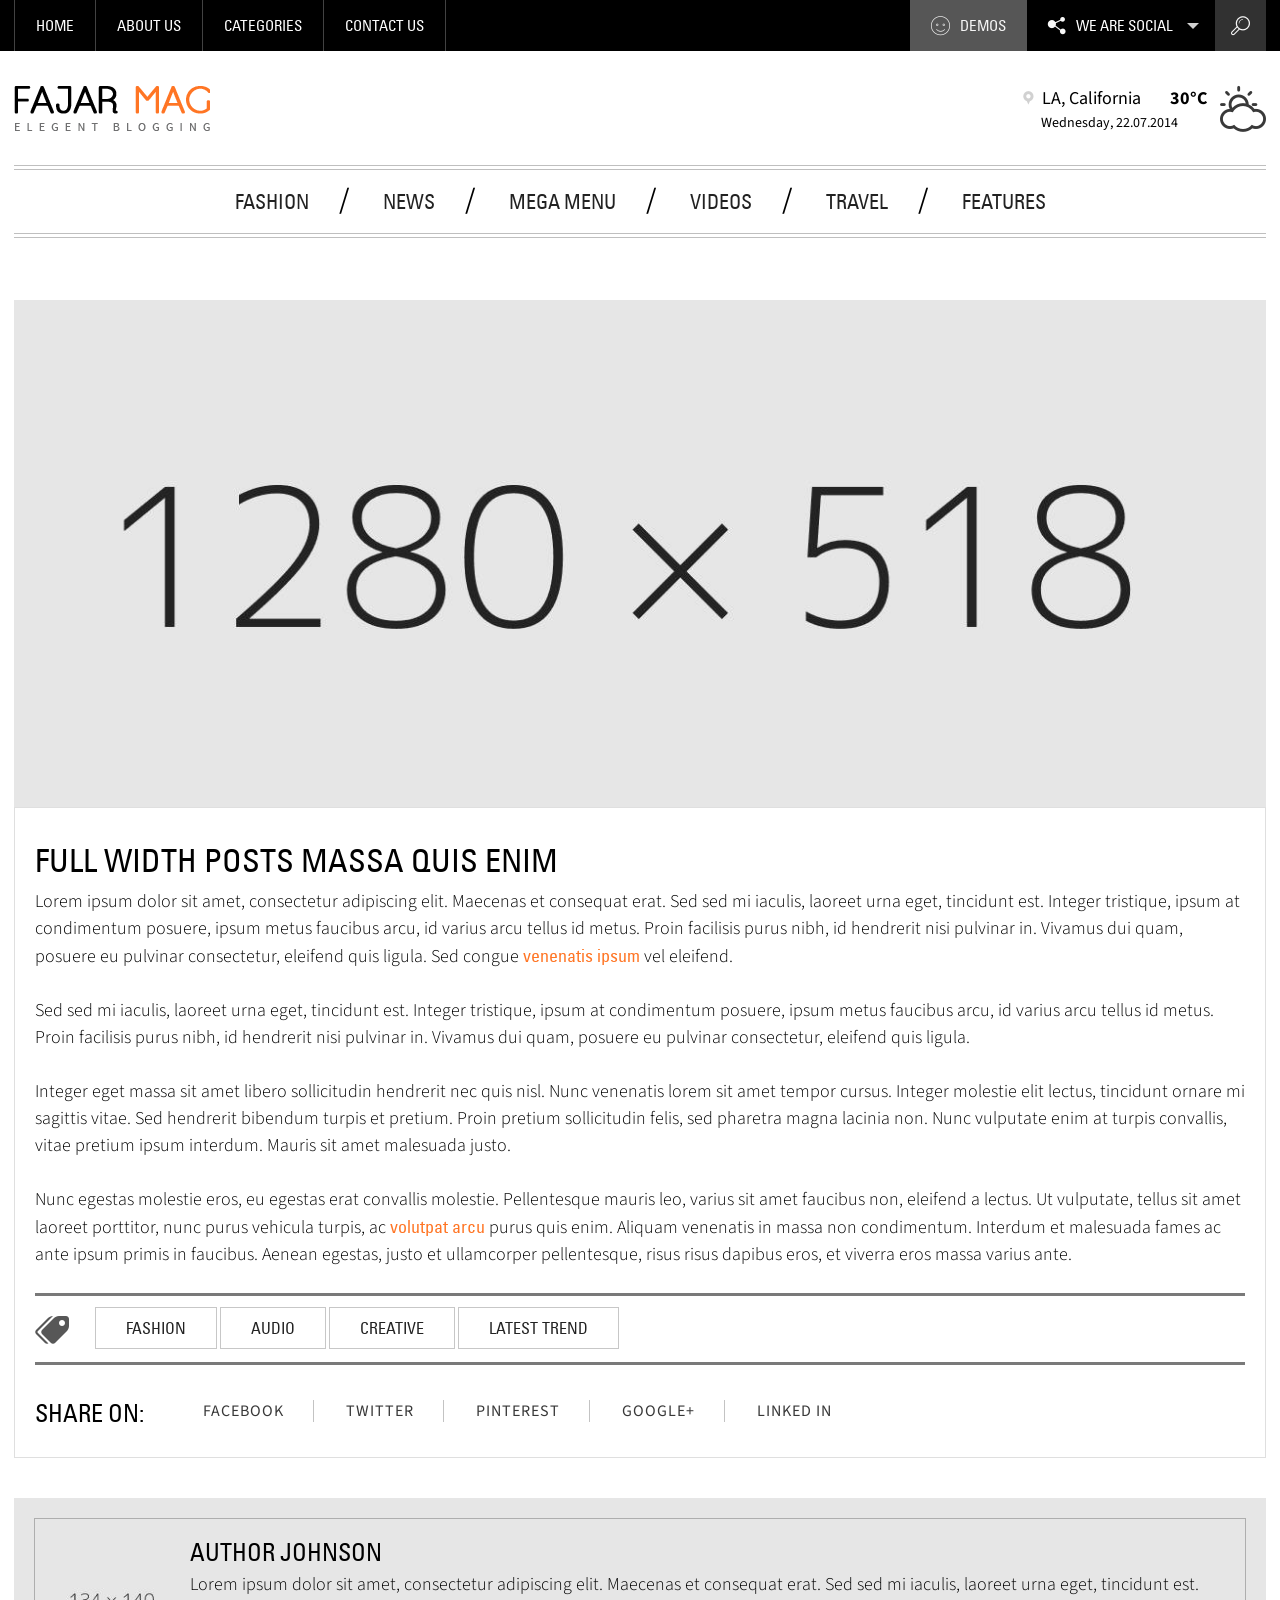
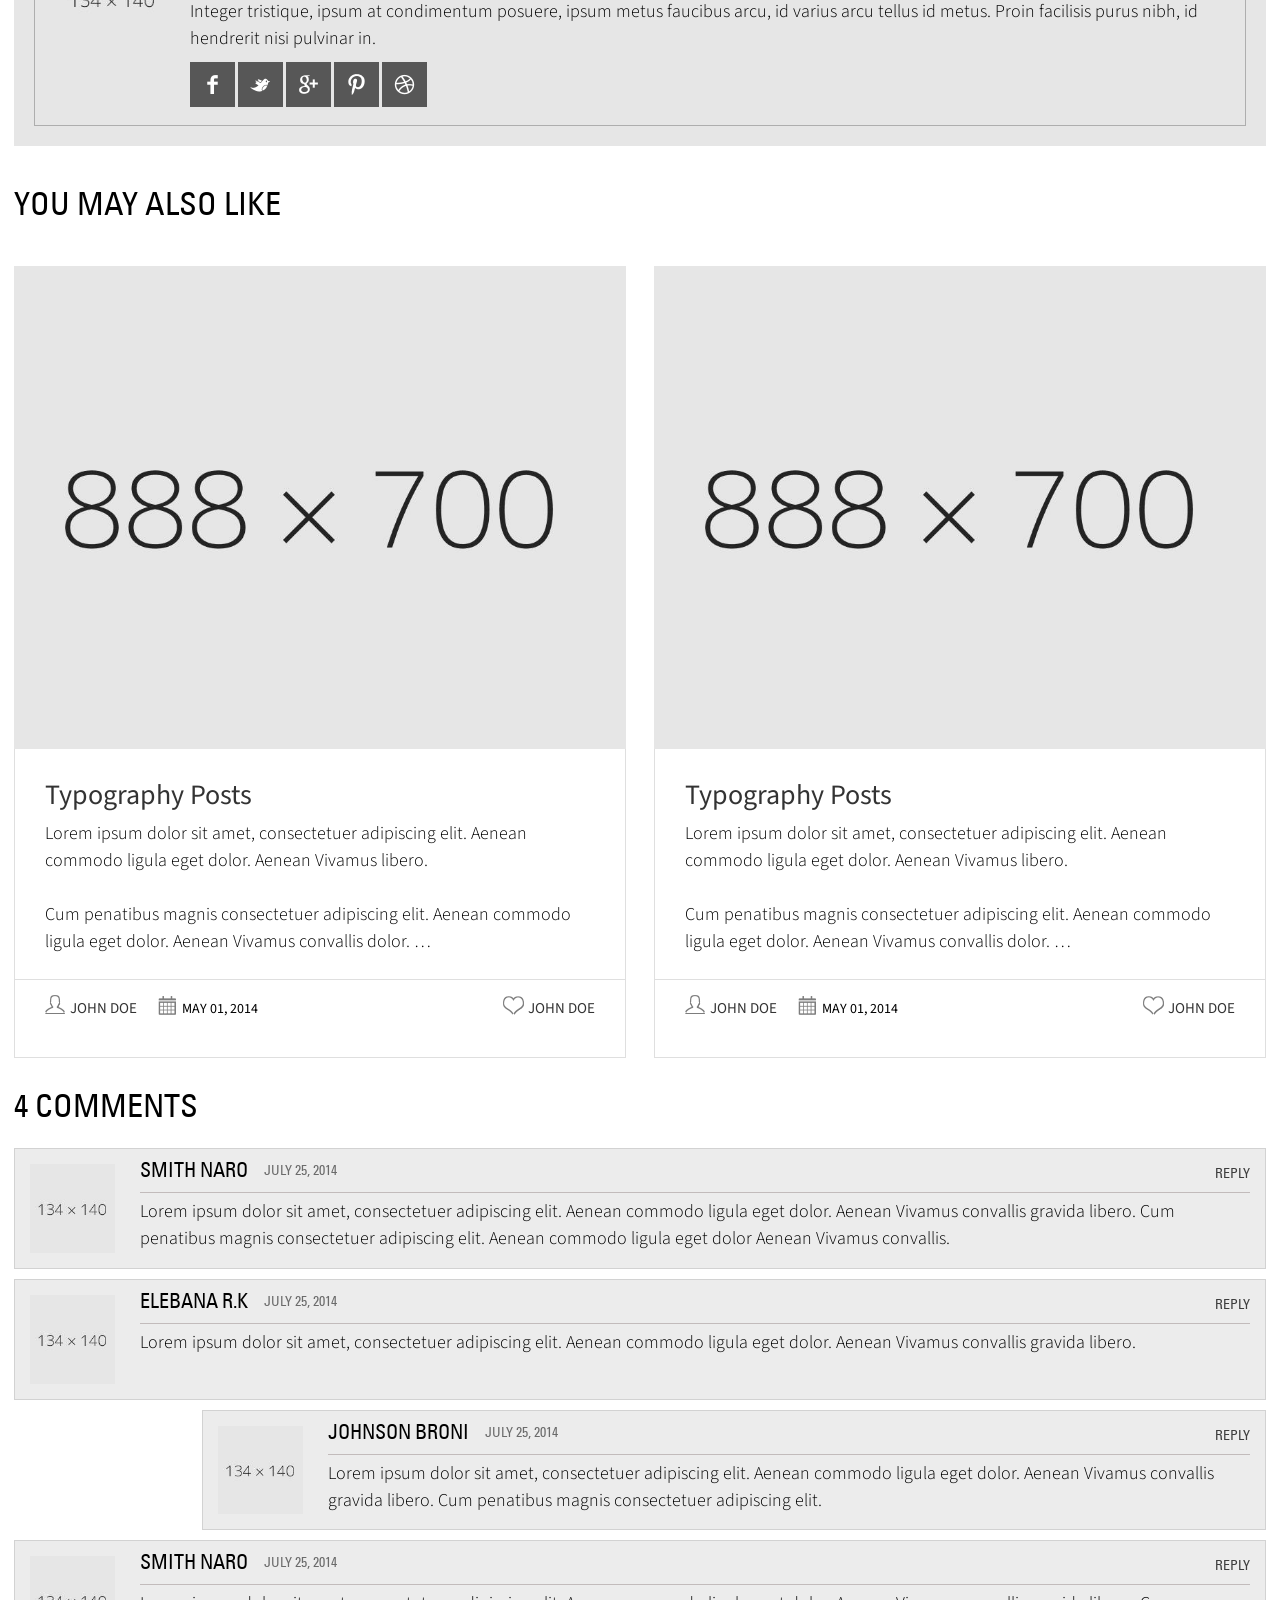
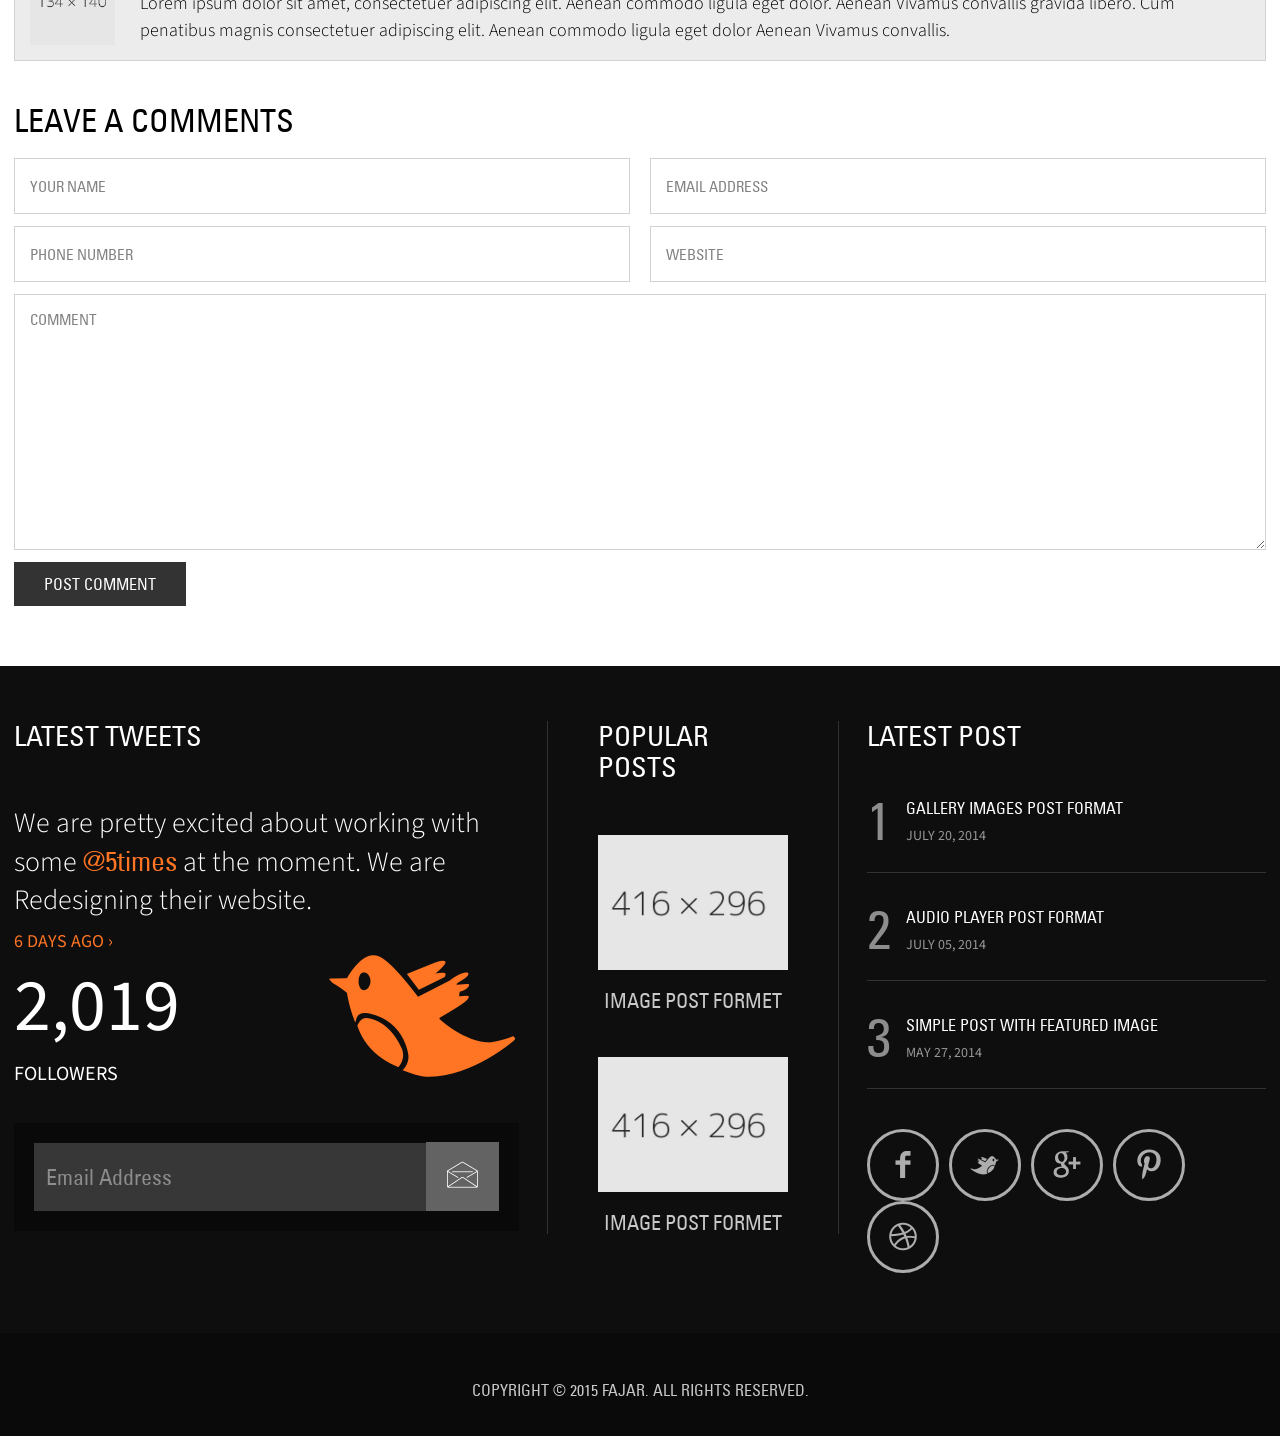
<file: public/frontend/dist/detail-style3.html>
<!DOCTYPE HTML>
<html>
<head>
<meta http-equiv="Content-Type" content="text/html; charset=utf-8">
<meta name="viewport" content="width=device-width, initial-scale=1, user-scalable=no">
<link rel="icon" type="image/png" href="images/favicon.png">
<title>Fajar</title>

<!-- Main File -->
<link href="css/fajar.css" rel="stylesheet" type="text/css">

<!-- Fajar Icons -->
<link href="fajar-icons/style.css" rel="stylesheet" type="text/css">

<!-- Fonts -->
<link href="fonts/stylesheet.css" rel="stylesheet" type="text/css">

<!-- Bootstrap -->
<link href="css/bootstrap.css" rel="stylesheet" type="text/css">

<!-- Social Drop Menu -->
<link rel="stylesheet" type="text/css" href="css/social-menu.css" />

<!-- Mega Menu -->
<link rel="stylesheet" type="text/css" href="css/mega-menu.css" />

<!-- Tabs -->
<link rel="stylesheet" type="text/css" href="css/tabs.css" />		

<!-- Mobile Menu -->
<link rel="stylesheet" type="text/css" href="css/jquery.mmenu.all.css" />
<link rel="stylesheet" type="text/css" href="css/demo.css" />

<!-- Default Color -->
<link href="css/color-default.css" id="color" rel="stylesheet">

<!-- Header Start -->
<script type="text/javascript" src="js/jquery.js"></script>


</head>

<body>

  <div id="wrap">
	
    <!-- Top Bar Start -->
  	<section class="top-bar">
    	<div class="container">
	    	<div class="row">
	        	<div class="col-md-12">
		        	<div class="navi">
		            	<ul class="top-nav">
		                	<li><a href="index.html">Home</a>
	                            <ul class="sub-menu">
							      <li><a href="index.html">homepage I</a></li>
                                  <li><a href="index2.html">homepage II</a></li>
							      <li><a href="index3.html">homepage III</a></li>
							      <li><a href="index4.html">homepage IV</a></li>
                                  <li><a href="index5.html">homepage V</a></li>
                                  <li><a href="index6.html">homepage VI</a></li>
                                  <li><a href="posts-style5.html">homepage VII</a></li>
							    </ul>
                            </li>
                            <li><a href="about-us.html">about us</a></li>
                            <li><a href="#.">CATEGORIES</a>
                            <ul class="sub-menu">
							      <li><a href="posts-style1.html">Posts Style one</a></li>
							      <li><a href="posts-style2.html">Posts Style two</a></li>
							      <li><a href="posts-style3.html">Posts Style three</a></li>
                                  <li><a href="posts-style4.html">Posts Style four</a></li>
                                  <li><a href="posts-style5.html">Posts Style five</a></li>
						    </ul>
                            </li>
                            <li><a href="contact.html">contact us</a></li>
		                </ul>
		            </div>
                    
                    <div class="top-right">
        	<div class="demos">
            	<a href="#."><i class="icon-happy"></i>demos</a>
            </div>
            
            <section class="main">
				<div class="social-menu">
					<div id="dd" class="social-dropdown" tabindex="1"><i class="icon-molecules"></i> we are social
						<ul class="dropdown">
							<li><a href="#"><i class="icon-facebook6"></i>facebook</a></li>
							<li><a href="#"><i class="icon-twitter"></i>Twitter</a></li>
							<li><a href="#"><i class="icon-googleplus7"></i>Google Plus</a></li>
                            <li><a href="#"><i class="icon-pinterest3"></i>pinterest</a></li>
                            <li><a href="#"><i class="icon-dribbble6"></i>dribbble</a></li>
						</ul>
					</div>
				</div>
			</section>
<div class="search-btn"><i class="icon-search2" id="show-search"></i></div>


	

        </div>
                    
	            </div>
	        </div>
        </div>
        
    </section>
    <div class="search" id="search">
    		<div class="container">
				<form>
					<input type="text" placeholder="Search...">
					<a href="#."><i class="icon-cross2" id="close-search"></i></a>
				</form>
                </div>
			</div>
    <!-- Top Bar End -->
    
    <!-- Header Start -->
    <section class="header ">
	    <div class="container">
	    	
	  		<div class="row">
            <div class="col-md-3">
            	<a href="#." class="logo"><img src="images/logo.png" alt=""></a>
            </div> 
            
            
            <div class="col-md-9">
		        <div class="weather">
		        	<div class="locat">
		            	<span class="country"><i class="icon-location-marker"></i> LA, California </span><br/><span class="date">Wednesday, 22.07.2014</span>
		            </div>
		            <div class="temp">
		            	<span>30°C</span><i class="icon-cloudy"></i>
		            </div>
		        </div>
            </div>
            
	        <div class="clear"></div>
	        
	        </div>
            
        </div>
            
            <!-- Navigation Start -->
            
            <div class="sticky-header">
            <div class="container">
            <div class="Flat_mega_menu ">
			<hr><hr>



	<ul>
    	
    	<li><a href="#">fashion</a><span>/</span>
        	<ul class="submenu img_container"> 			<!-- submenu with image container -->
            	<li><a href="detail-style4.html"><img src="images/nav-img3.jpg" alt=""></a><a href="detail-style7.html" >Fashion Accessory</a></li>
                <li><a href="detail-style1.html" ><img src="images/nav-img2.jpg" alt=""></a><a href="detail-style1.html" >summer Fashion </a></li>
                <li><a href="posts-style1.html" ><img src="images/nav-img1.jpg" alt=""></a><a href="posts-style1.html" >The Influences </a></li>
                <li><a href="detail-style4.html" ><img src="images/nav-img4.jpg" alt=""></a><a href="detail-style4.html" >2015 Fashion Trends </a></li>
            </ul>
        </li>
        <li><a href="#">news</a><span>/</span>
        	<ul class="submenu img_container half">		<!-- submenu with image container half in size + two column-->
				<li></li>
            	<li><a href="detail-style6.html" ><img src="images/nav-img5.jpg" alt=""></a><a href="detail-style6.html" >2015 Car Models</a></li>
                <li><a href="detail-style2.html" ><img src="images/nav-img6.jpg" alt=""></a><a href="detail-style2.html" >Smart Watch </a></li>
                
            
            	<div class="two_col">
                <li class="title">today news</li>
                <li class="title">yesterday news</li>
                
                <li><a href="posts-style1.html">Success Is a Choice </a></li>
                <li><a href="posts-style2.html">Entrepreneurship ideas</a></li>
               	<li><a href="posts-style3.html">2015 Healthiest Tips</a></li>
                <li><a href="posts-style4.html">people Lifestyle?</a></li>
                <li><a href="posts-style5.html">PSD Design</a></li>
                <li><a href="detail-style6.html">Wordpress news</a></li>
               	<li><a href="detail-style5.html">Hipster Yoga</a></li>
                <li><a href="detail-style4.html">The History Of Lounge</a></li>
                <li><a href="detail-style3.html">Traveler Discounts</a></li>
                <li><a href="detail-style1.html">2015 car collections </a></li>
               	
                
                </div>
                
                	<div class="clear"></div>
                </ul>
        </li>
        
        
        
    	<li><a href="#">mega menu</a><span>/</span>
        	<ul class="submenu four_col"> <!-- submenu with four column -->
            	<li class="title">Category One</li>
                <li class="title">Category Two</li>
               	<li class="title">Category Three</li>
                <li class="title">Category Four</li>
                
                <li><a href="posts-style1.html">posts style 1</a></li>
                <li><a href="detail-style1.html">Detail Style 1</a></li>
               	<li><a href="detail-style5.html">Video Left Detail</a></li>
                <li><a href="posts-style4.html">videos</a></li>
                <li><a href="posts-style2.html">posts style 2</a></li>
                <li><a href="detail-style2.html">Detail Style 2</a></li>
                <li><a href="detail-style6.html">video full detail</a></li>
                <li><a href="detail-style4.html">creative post</a></li>
               	<li><a href="posts-style3.html">posts style 3</a></li>
                <li><a href="detail-style3.html">Detail Style 3</a></li>
                <li><a href="index3.html">category style 1</a></li>
                <li><a href="author-detail.html">about author</a></li>
                <li><a href="posts-style4.html">posts style 4</a></li>
                <li><a href="detail-style4.html">Detail Style 4</a></li>
               	<li><a href="index4.html">category style 2</a></li>
                <li><a href="contact.html">contact <us></us></a></li>
                <li><a href="posts-style5.html">posts style 5</a></li>
                <li><a href="detail-style7.html">Detail Style 5</a></li>
                <li><a href="index5.html">category style 3</a></li>
                <li><a href="error.html">404 error</a></li>
               
            </ul>
        </li>
        
        <li><a href="posts-style4.html">VIDEOS</a><span>/</span></li>

    	<li><a href="#">travel</a><span>/</span>
        	<ul class="submenu img_container"> 			<!-- submenu with image container -->
            	<li><a href="detail-style7.html." ><img src="images/nav-img7.jpg" alt=""></a><a href="detail-style7.html." >Find Location </a></li>
                <li><a href="detail-style4.html." ><img src="images/nav-img8.jpg" alt=""></a><a href="detail-style4.html." >World Tour</a></li>
                <li><a href="detail-style2.html." ><img src="images/nav-img9.jpg" alt=""></a><a href="detail-style2.html" >Women Travel in Pairs</a></li>
                <li><a href="detail-style5.html." ><img src="images/nav-img10.jpg" alt=""></a><a href="detail-style5.html">Travel in Ship</a></li>
            </ul>
        </li>
        
        <li><a href="#">features</a>
        	<ul class="submenu one_col">			<!-- submenu with one column -->
            	<li><a href="about-me.html">about us</a></li>
                <li><a href="posts-style4.html">videos</a></li>
                <li><a href="posts-style5.html">creative post</a></li>
                <li><a href="detail-style4.html">Left side Detail</a></li>
                <li><a href="detail-style3.html">Full Width Detail</a></li>
                <li><a href="author-detail.html">about author</a></li>
                <li><a href="error.html">404 error</a></li>
            </ul>
        </li>
    	
        
    </ul>
    
    <hr><hr>
    
	</div>
    </div>
    </div>

            
            <!-- Navigation End -->
            
            
            
            
	  	
    </section>
	<!-- Header End -->
    
    
    
    
    <!-- Mobile Menu Start -->
    <div id="page">
			<div class="header">
				<a href="#menu"></a>
				
			</div>
			
			<nav id="menu">
				<ul>
					<li><a href="#.">Home</a>
                    	<ul>
                        	<li><a href="index.html">Homepage I</a></li>
                            <li><a href="index2.html">Homepage II</a></li>
                            <li><a href="index3.html">Homepage III</a></li>
                            <li><a href="index4.html">Homepage IV</a></li>
                            <li><a href="index5.html">Homepage V</a></li>
                            <li><a href="index6.html">Homepage VI</a></li>
                            <li><a href="posts-style5.html">Homepage VII</a></li>
                        </ul>
                    </li>
					<li><a href="about-us.html">About us</a></li>
					<li><a href="#.">Categories</a>
                    	<ul>
                        	<li><a href="posts-style1.html">Posts Style one</a></li>
							<li><a href="posts-style2.html">Posts Style two</a></li>
							<li><a href="posts-style3.html">Posts Style three</a></li>
                            <li><a href="posts-style4.html">Posts Style four</a></li>
                            <li><a href="posts-style5.html">Posts Style five</a></li>
                        </ul>
                    </li>
                    <li><a href="#.">Fashion</a>
                    	<ul>
                        	<li><a href="detail-style7.html" >Fashion Accessory</a></li>
                            <li><a href="detail-style1.html" >summer Fashion </a></li>
                            <li><a href="posts-style1.html" >The Influences </a></li>
                            <li><a href="detail-style4.html" >2015 Fashion Trends </a></li>
                        </ul>
                    </li>
                    
                    <li><a href="#.">Latest News</a>
                    	<ul>
                        	<li><a href="posts-style1.html">Success Is a Choice </a></li>
                            <li><a href="posts-style2.html">Entrepreneurship ideas</a></li>
                            <li><a href="posts-style3.html">2015 Healthiest Tips</a></li>
                            <li><a href="posts-style4.html">people Lifestyle?</a></li>
                            <li><a href="posts-style5.html">PSD Design</a></li>
                            <li><a href="detail-style6.html">Wordpress news</a></li>
                            <li><a href="detail-style5.html">Hipster Yoga</a></li>
                            <li><a href="detail-style4.html">The History Of Lounge</a></li>
                            <li><a href="detail-style3.html">Traveler Discounts</a></li>
                            <li><a href="detail-style1.html">2015 car collections </a></li>
                        </ul>
                    </li>
                    
                    <li><a href="#.">Mega Menu</a>
                    	<ul>
                        	<li><a href="posts-style1.html">posts style 1</a></li>
                            <li><a href="detail-style1.html">Detail Style 1</a></li>
                            <li><a href="detail-style5.html">Video Left Detail</a></li>
                            <li><a href="posts-style4.html">videos</a></li>
                            <li><a href="posts-style2.html">posts style 2</a></li>
                            <li><a href="detail-style2.html">Detail Style 2</a></li>
                            <li><a href="detail-style6.html">video full detail</a></li>
                            <li><a href="detail-style4.html">creative post</a></li>
                            <li><a href="posts-style3.html">posts style 3</a></li>
                            <li><a href="#.">Sports</a>
                            	<ul>
                                	<li><a href="detail-style3.html">Detail Style 3</a></li>
                                    <li><a href="index3.html">category style 1</a></li>
                                    <li><a href="author-detail.html">about author</a></li>
                                    <li><a href="posts-style4.html">posts style 4</a></li>
                                    <li><a href="detail-style4.html">Detail Style 4</a></li>
                                    <li><a href="index4.html">category style 2</a></li>
                                    <li><a href="contact.html">contact <us></us></a></li>
                                    <li><a href="posts-style5.html">posts style 5</a></li>
                                    <li><a href="detail-style7.html">Detail Style 5</a></li>
                                    <li><a href="index5.html">category style 3</a></li>
                                    <li><a href="error.html">404 error</a></li>
                                    <li><a href="#.">Business</a>
                                    	<ul>
                                        	<li><a href="posts-style5.html">PSD Design</a></li>
                                            <li><a href="detail-style6.html">Wordpress news</a></li>
                                            <li><a href="detail-style5.html">Hipster Yoga</a></li>
                                            <li><a href="detail-style4.html">The History Of Lounge</a></li>
                                            <li><a href="detail-style3.html">Traveler Discounts</a></li>
                                            <li><a href="detail-style1.html">2015 car collections </a></li>
                                        </ul>
                                    </li>
                                </ul>
                            </li>
                        </ul>
                    </li>
                    <li><a href="#.">Features</a>
                    	<ul>
                        	<li><a href="about-me.html">about us</a></li>
                            <li><a href="posts-style4.html">videos</a></li>
                            <li><a href="posts-style5.html">creative post</a></li>
                            <li><a href="detail-style4.html">Left side Detail</a></li>
                            <li><a href="detail-style3.html">Full Width Detail</a></li>
                            <li><a href="author-detail.html">about author</a></li>
                            <li><a href="error.html">404 error</a></li>
                        </ul>
                    </li>
                    <li><a href="posts-style4.html">Videos</a></li>
                    <li><a href="contact.html">Contact Us</a></li>
                    <li><a class="demos" href="presentation.html">Demoes</a></li>
				</ul>
                
                <i> asds aljhd </i>
                
                
			</nav>
		</div>
    <!-- Mobile Menu End -->
    
    

    
    <!-- Main Title Start -->
    
    <div class="container">
    	
    </div>
    
    <!-- Main Title End -->
    
    
    <!-- Latest News Start -->
    
    	<section class="main-content">
        	<div class="container">
            	<div class="row">
                	
                    <div class="col-md-12">
                    <!--News posts-->    
                    <div class="left-sec row post-detail3">
                    
                    <div class="col-md-12">
                    
                    	<img src="images/banner-img3.jpg" alt="">
	                        <div class="post-detail">
                            	
	                        	 <h3>full width posts MASSA QUIS ENIM</h3>
                                 <p>Lorem ipsum dolor sit amet, consectetur adipiscing elit. Maecenas et consequat erat. Sed sed mi iaculis, laoreet urna eget, tincidunt est. Integer tristique,
                                 ipsum at condimentum posuere, ipsum metus faucibus arcu, id varius arcu tellus id metus. Proin facilisis purus nibh, id hendrerit nisi pulvinar in. Vivamus dui quam,
                                 posuere eu pulvinar consectetur, eleifend quis ligula. Sed congue <a href="#.">venenatis ipsum</a> vel eleifend.<br/><br/>
                                 
                                 Sed sed mi iaculis, laoreet urna eget, tincidunt est. Integer tristique,
                                 ipsum at condimentum posuere, ipsum metus faucibus arcu, id varius arcu tellus id metus. Proin facilisis purus nibh, id hendrerit nisi pulvinar in. Vivamus dui quam,
                                 posuere eu pulvinar consectetur, eleifend quis ligula.<br/><br/>

 	 		 					 Integer eget massa sit amet libero sollicitudin hendrerit nec quis nisl. Nunc venenatis lorem sit amet tempor cursus. Integer molestie elit lectus, tincidunt ornare
                                 mi sagittis vitae. Sed hendrerit bibendum turpis et pretium. Proin pretium sollicitudin felis, sed pharetra magna lacinia non. Nunc vulputate enim at turpis convallis,
                                 vitae pretium ipsum interdum. Mauris sit amet malesuada justo.<br/><br/>
                                 
 								 Nunc egestas molestie eros, eu egestas erat convallis molestie. Pellentesque mauris leo, varius sit amet faucibus non, eleifend a lectus. Ut vulputate, tellus sit amet
                                 laoreet porttitor, nunc purus vehicula turpis, ac <a href="#.">volutpat arcu</a> purus quis enim. Aliquam venenatis in massa non condimentum. Interdum et malesuada fames ac ante ipsum
                                 primis in faucibus. Aenean egestas, justo et ullamcorper pellentesque, risus risus dapibus eros, et viverra eros massa varius ante. </p>
                                 
                                 <div class="tags">
                                 	<i class="icon-tags"></i>
                                    <a href="#.">fashion</a>
                                    <a href="#.">audio</a>
                                    <a href="#.">creative</a>
                                    <a href="#.">latest trend</a>
                                 </div>
                                 
                                 <div class="share-on">
                                 	<h5>SHARE ON:</h5>
                                    <a href="#." class="fb">facebook</a>
                                    <a href="#." class="tw">twitter</a>
                                    <a href="#." class="pin">pinterest</a>
                                    <a href="#." class="gp">google+</a>
                                    <a href="#." class="li">linked in</a>
                                 </div>
                                 
	                        </div>
                            
                            
                            
                            <div class="about-author">
                            	<div class="author-detail">
                                	<img src="images/author7.jpg">
                                    <div class="detail">
                                    	<h5>author johnson</h5>
                                        <p>Lorem ipsum dolor sit amet, consectetur adipiscing elit. Maecenas et consequat erat. Sed sed mi iaculis, laoreet urna eget, tincidunt est. Integer tristique,
                                        ipsum at condimentum posuere, ipsum metus faucibus arcu, id varius arcu tellus id metus. Proin facilisis purus nibh, id hendrerit nisi pulvinar in.</p>
                                        <div class="social">
                                        	<a href="#." class="fb"><i class="icon-facebook6"></i></a>
                                            <a href="#." class="fb"><i class="icon-twitter"></i></a>
                                            <a href="#." class="fb"><i class="icon-googleplus7"></i></a>
                                            <a href="#." class="fb"><i class="icon-pinterest3"></i></a>
                                            <a href="#." class="fb"><i class="icon-dribbble6"></i></a>

                                        </div>
                                    </div>
                                </div>
                            </div>
                            
                        
                        
                        	<div class="title">
                            	<h3>YOU MAY ALSO LIKE</h3>
                            </div>
                    </div>
                    
                    


                    <section class="articles ">
                    		<div class="col-md-6">
	                            
                                
                                <div class="arti-sec ">
	    	                	<a href="#."><img src="images/featured-11.jpg" alt=""></a> 	
	                            <div class="detail">
	                            	<a href="#." class="small-title">Typography Posts</a>
	                                <p>Lorem ipsum dolor sit amet, consectetuer adipiscing elit. Aenean commodo ligula eget dolor. Aenean Vivamus libero.
		 	 	 	 		 		<br/><br/>Cum penatibus magnis consectetuer adipiscing elit. Aenean commodo ligula eget dolor. Aenean Vivamus convallis dolor. …</p>
	                               
	                                <ul class="post-icons">
	                           	    
	                            	<li><a href="#."><i class="icon-user2"></i>John Doe</a></li>
	                                <li><i class="icon-calendar"></i>May 01, 2014</li>
	                                <li class="heart"><a href="#." ><i class="icon-heart"></i>John Doe</a></li>
	                                <div class="clear"></div>
	                            </ul>
	                                
	                            </div>
	                        	</div>
                                	                            
                          </div>
                          
                          
                          <div class="col-md-6">
	                            
                                <div class="arti-sec ">
	    	                	<a href="#."><img src="images/featured-12.jpg" alt=""></a> 	
	                            <div class="detail">
	                            	<a href="#." class="small-title">Typography Posts</a>
	                                <p>Lorem ipsum dolor sit amet, consectetuer adipiscing elit. Aenean commodo ligula eget dolor. Aenean Vivamus libero.
		 	 	 	 		 		<br/><br/>Cum penatibus magnis consectetuer adipiscing elit. Aenean commodo ligula eget dolor. Aenean Vivamus convallis dolor. …</p>
	                               
	                                <ul class="post-icons">
	                           	    
	                            	<li><a href="#."><i class="icon-user2"></i>John Doe</a></li>
	                                <li><i class="icon-calendar"></i>May 01, 2014</li>
	                                <li class="heart"><a href="#." ><i class="icon-heart"></i>John Doe</a></li>
	                                <div class="clear"></div>
	                            </ul>
	                                
	                            </div>
	                        	</div>
                                	                            
                          </div>
                       
                        </section>
                        
                        
                        <div class="col-md-12">
                        	<div class="comments-sec">
                            	<h3>4 COMMENTS</h3>
                                <div class="all-comments">
                                	<div class="user-comment">
                                    	<img src="images/author1.jpg" alt="">
                                        <div class="detail">
                                        	<div class="top-det">
                                        		<h6>smith naro</h6>
                                                <span>july 25, 2014</span>
                                                <a href="#.">reply</a>
                                            </div>
                                            <p>Lorem ipsum dolor sit amet, consectetuer adipiscing elit. Aenean commodo ligula eget dolor. Aenean Vivamus convallis gravida libero. Cum penatibus magnis
                                            consectetuer adipiscing elit. Aenean commodo ligula eget dolor Aenean Vivamus convallis.</p>
                                        </div>
                                        <div class="clear"></div>
                                    </div>
                                    
                                    <div class="user-comment">
                                    	<img src="images/author3.jpg" alt="">
                                        <div class="detail">
                                        	<div class="top-det">
                                        		<h6>elebana R.K</h6>
                                                <span>july 25, 2014</span>
                                                <a href="#.">reply</a>
                                            </div>
                                            <p>Lorem ipsum dolor sit amet, consectetuer adipiscing elit. Aenean commodo ligula eget dolor. Aenean Vivamus convallis gravida libero. </p>
                                        </div>
                                        <div class="clear"></div>
                                    </div>
                                    
                                    <div class="user-comment reply-user">
                                    	<img src="images/author4.jpg" alt="">
                                        <div class="detail">
                                        	<div class="top-det">
                                        		<h6>johnson broni</h6>
                                                <span>july 25, 2014</span>
                                                <a href="#.">reply</a>
                                            </div>
                                            <p>Lorem ipsum dolor sit amet, consectetuer adipiscing elit. Aenean commodo ligula eget dolor. Aenean Vivamus convallis gravida libero. Cum penatibus magnis
                                            consectetuer adipiscing elit.</p>
                                        </div>
                                        <div class="clear"></div>
                                    </div>
                                    <div class="clear"></div>
                                    <div class="user-comment">
                                    	<img src="images/author5.jpg" alt="">
                                        <div class="detail">
                                        	<div class="top-det">
                                        		<h6>smith naro</h6>
                                                <span>july 25, 2014</span>
                                                <a href="#.">reply</a>
                                            </div>
                                            <p>Lorem ipsum dolor sit amet, consectetuer adipiscing elit. Aenean commodo ligula eget dolor. Aenean Vivamus convallis gravida libero. Cum penatibus magnis
                                            consectetuer adipiscing elit. Aenean commodo ligula eget dolor Aenean Vivamus convallis.</p>
                                        </div>
                                        <div class="clear"></div>
                                    </div>
                                </div>
                            </div>
                            
                            
                            <div class="leave-form">
                            	<h3>leave a comments</h3>
                            	<div class="fields">
                                	<input name="" type="text" value="your name">
                                    <input name="" type="text" value="email address">
                                </div>
                                
                                <div class="fields">
                                	<input name="" type="text" value="phone number">
                                    <input name="" type="text" value="website">
                                </div>
                                
                                <div class="textarea">
                                	<textarea name="" cols="" rows="">comment</textarea>
                                </div>
                                
                                <input name="" type="submit" value="post comment">
                                
                            </div>
                            
                            
                            
                            
                        </div>
                    
                    
                    
                    </div>
                    
                    
                    
                    
                    
                   </div>       
                            
                            
                            
                            
                            
                            
                            
                            
                            
                            
                            
                          
                            
                            

                    


                    
                    
                    
                    
                    
                    
                    
                     </div>                   
                
                
                
                
                
                
            </div>
        </section>
    
    <!-- Latest News End -->
    
    
    <!-- Footer Start -->
    
    <footer class="footer">
    	<div class="container">
        	<div class="row">
            	<div class="col-md-5">
                    	<div class="latest-tweets">
				        	<h4>latest tweets</h4>
			                <p>We are pretty excited about working with some <a href="#.">@5times</a> at the moment. We are Redesigning their website.</p>
			                <span class="date">6 days ago ›</span>
			                <span class="follower-no">2,019</span><span class="follower">FOLLOWERS</span>
			                <i class="fa icon-twitter"></i>
		        		</div>
                        
                        <div class="newsletter"> 
                        	<input name="" type="text" value="Email Address">
                            <a href="#." class="submit"><i class="fa icon-envelope"></i></a>
                            <div class="clear"></div>
                        </div>
                        
                </div>
                
                <div class="col-md-3">
                	<div class="popular-posts">
                    	
                        	<h4>POPULAR POSTS</h4>
	                        <a href="#."><img src="images/pupolar-img1.jpg" alt=""> <h6>image post formet</h6></a>
                        
                            <a href="#."><img src="images/pupolar-img2.jpg" alt=""> <h6>image post formet</h6></a>
                        
                    </div>
                </div>
                
                
                <div class="col-md-4">
                    <div class="latest-post">

                     	<h4>Latest Post</h4>
                        <div class="pos-sec" >
                        	<h1>1</h1>
                            <div class="detail">
                            	<a href="#.">Gallery images Post Format</a>
                                <span class="date">july 20, 2014</span>
                            </div>
                        </div>
                        
                        <div class="pos-sec" >
                        	<h1>2</h1>
                            <div class="detail">
                            	<a href="#.">audio player Post Format</a>
                                <span class="date">july 05, 2014</span>
                            </div>
                        </div>
                        
                        <div class="pos-sec" >
                        	<h1>3</h1>
                            <div class="detail">
                            	<a href="#.">Simple Post With Featured Image</a>
                                <span class="date">may 27, 2014</span>
                            </div>
                        </div>
                        
                        
                        <div class="social-icons">
                        	<a href="#"><i class="icon-facebook6"></i></a>
							<a href="#"><i class="icon-twitter"></i></a>
							<a href="#"><i class="icon-googleplus7"></i></a>
                            <a href="#"><i class="icon-pinterest3"></i></a>
                            <a href="#"><i class="icon-dribbble6"></i></a>
                        </div>
                        
                    </div>
                </div>
                
            </div>
        </div>
        
            	<div class="copyright">
                	<p>Copyright © 2015 fajar. All rights reserved.</p>
                </div>
          	
    </footer>
    
    <!-- Footer End -->

    
  </div>





<!-- Bootstrap -->
<script type="text/javascript" src="js/bootstrap.js"></script>

<!-- Mobile Menu -->
<script type="text/javascript" src="js/jquery.mmenu.min.all.js"></script>
<script type="text/javascript">
			 $(document).ready(function() {
            $("#menu").mmenu({
               "classes": "mm-slide",
               "offCanvas": {
                  "position": "right"
               },
               "footer": {
                  "add": true,
                  "title": "Copyrights 2015 FajarMag. all rights reserved."
               },
			   
               "header": {
                  "title": "Add your Title",
                  "add": true,
                  "update": true
               },
               "searchfield": {
                  "addTo": "panels",
                  "placeholder": "Search here",
                  "add": true,
                  "search": false
               }
            });
         });
</script>


<!-- Stick Header -->
<script type="text/javascript" src="js/jquery-scrolltofixed.js"></script>
<script>
    $(document).ready(function() {

        // Dock the header to the top of the window when scrolled past the banner.
        // This is the default behavior.

        jQuery('.sticky-header').scrollToFixed();


        // Dock the footer to the bottom of the page, but scroll up to reveal more
        // content if the page is scrolled far enough.



        // Dock each summary as it arrives just below the docked header, pushing the
        // previous summary up the page.

        var summaries = $('.summary');
        summaries.each(function(i) {
            var summary = $(summaries[i]);
            var next = summaries[i + 1];

            summary.scrollToFixed({
                marginTop: $('.sticky-header').outerHeight(true) + 10,
                limit: function() {
                    var limit = 0;
                    if (next) {
                        limit = $(next).offset().top - $(this).outerHeight(true) - 10;
                    } else {
                        limit = $('.footer').offset().top - $(this).outerHeight(true) - 10;
                    }
                    return limit;
                },
                zIndex: 999
            });
        });
    });
</script>


<!--Social Drop menu-->
<script type="text/javascript">

/* ------------------------------------------------------------------------ */
/* Social Drop Down *///
/* ------------------------------------------------------------------------ */
function DropDown(el) {
this.dd = el;
this.initEvents();
}
DropDown.prototype = {
initEvents : function() {
var obj = this;
obj.dd.on('click', function(event){
$(this).toggleClass('active');
event.stopPropagation();
});	
}
}
$(function() {
var dd = new DropDown( $('#dd') );
$(document).click(function() {
// all dropdowns
$('.wrapper-dropdown-2').removeClass('active');
});
});


/* ------------------------------------------------------------------------ */
/* Search bar *///
/* ------------------------------------------------------------------------ */

jQuery("#show-search").click(function(){
		jQuery("#search").fadeIn();
		});
		jQuery("#close-search").click(function(){
			jQuery("#search").fadeOut();
		});
		//TextRotators
({
		animation: "flipUp",
		speed: 0
});

</script>
</body>
</html>
</file>
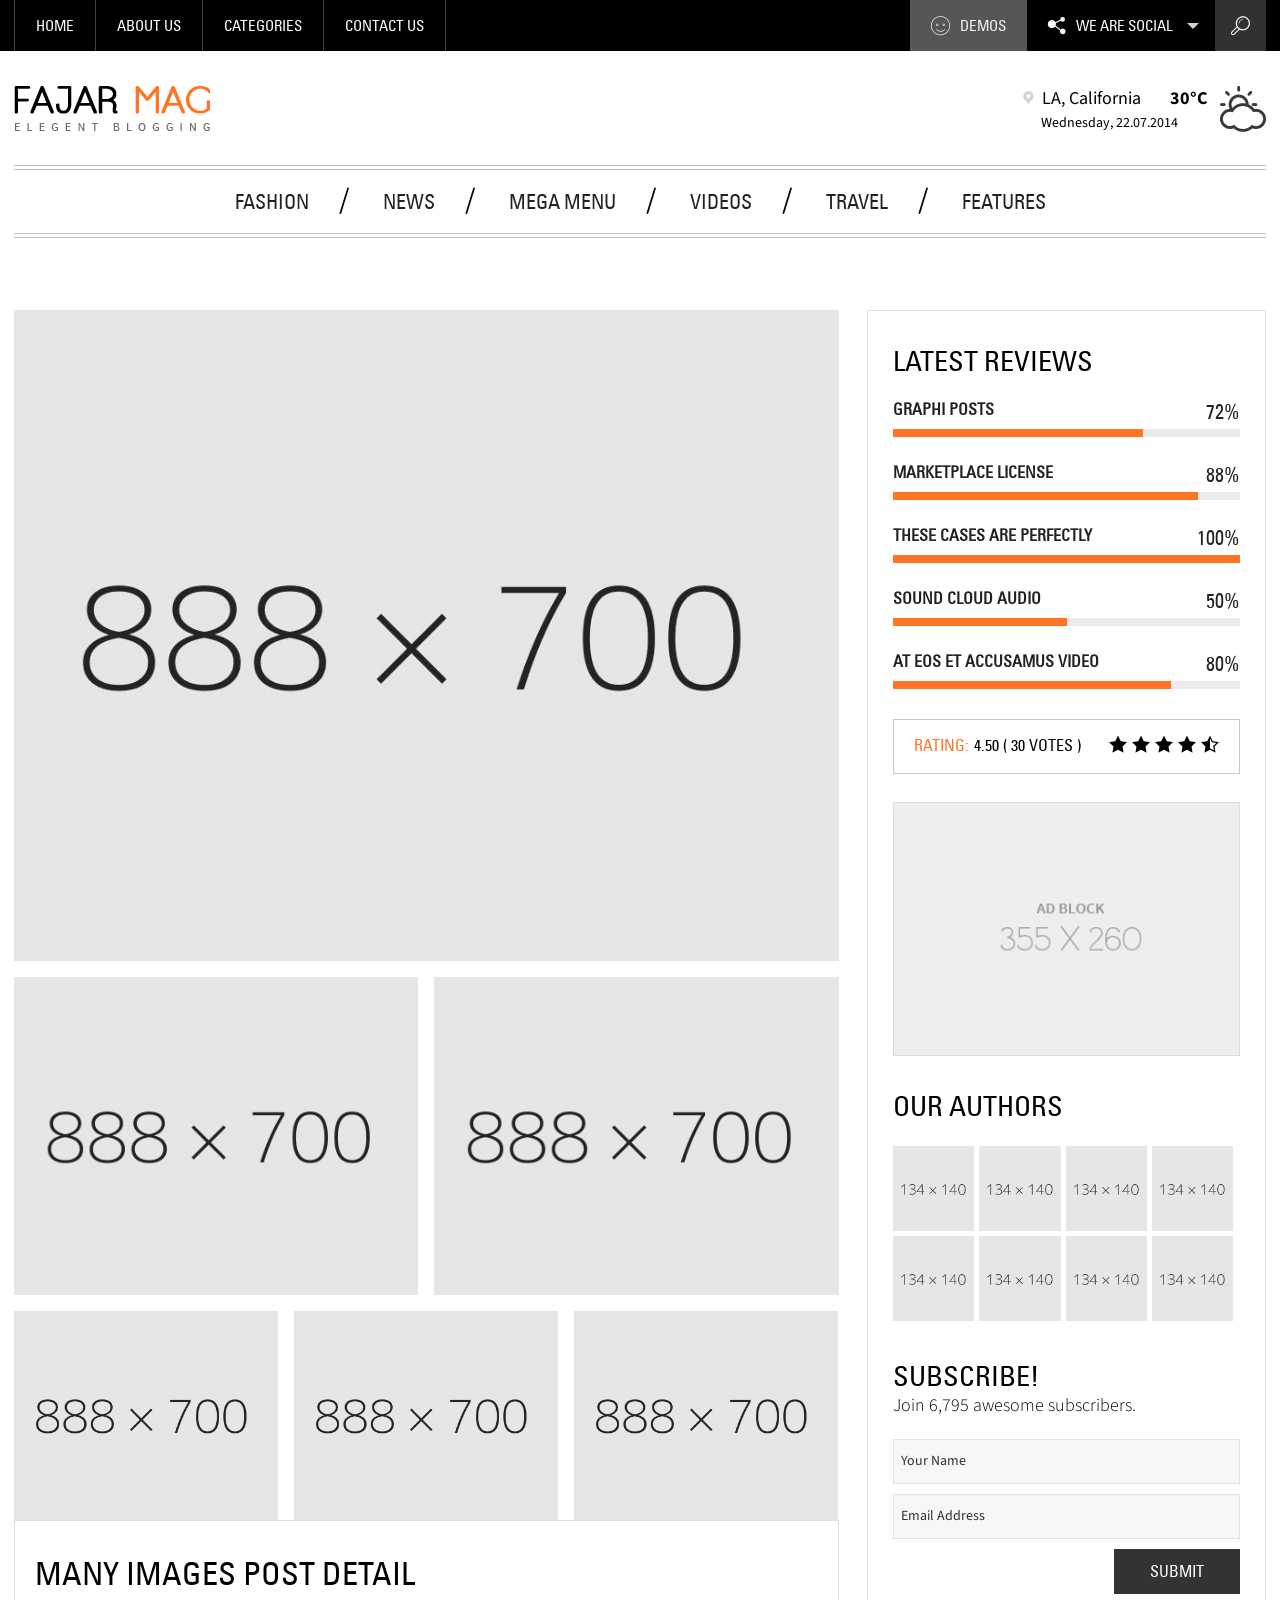
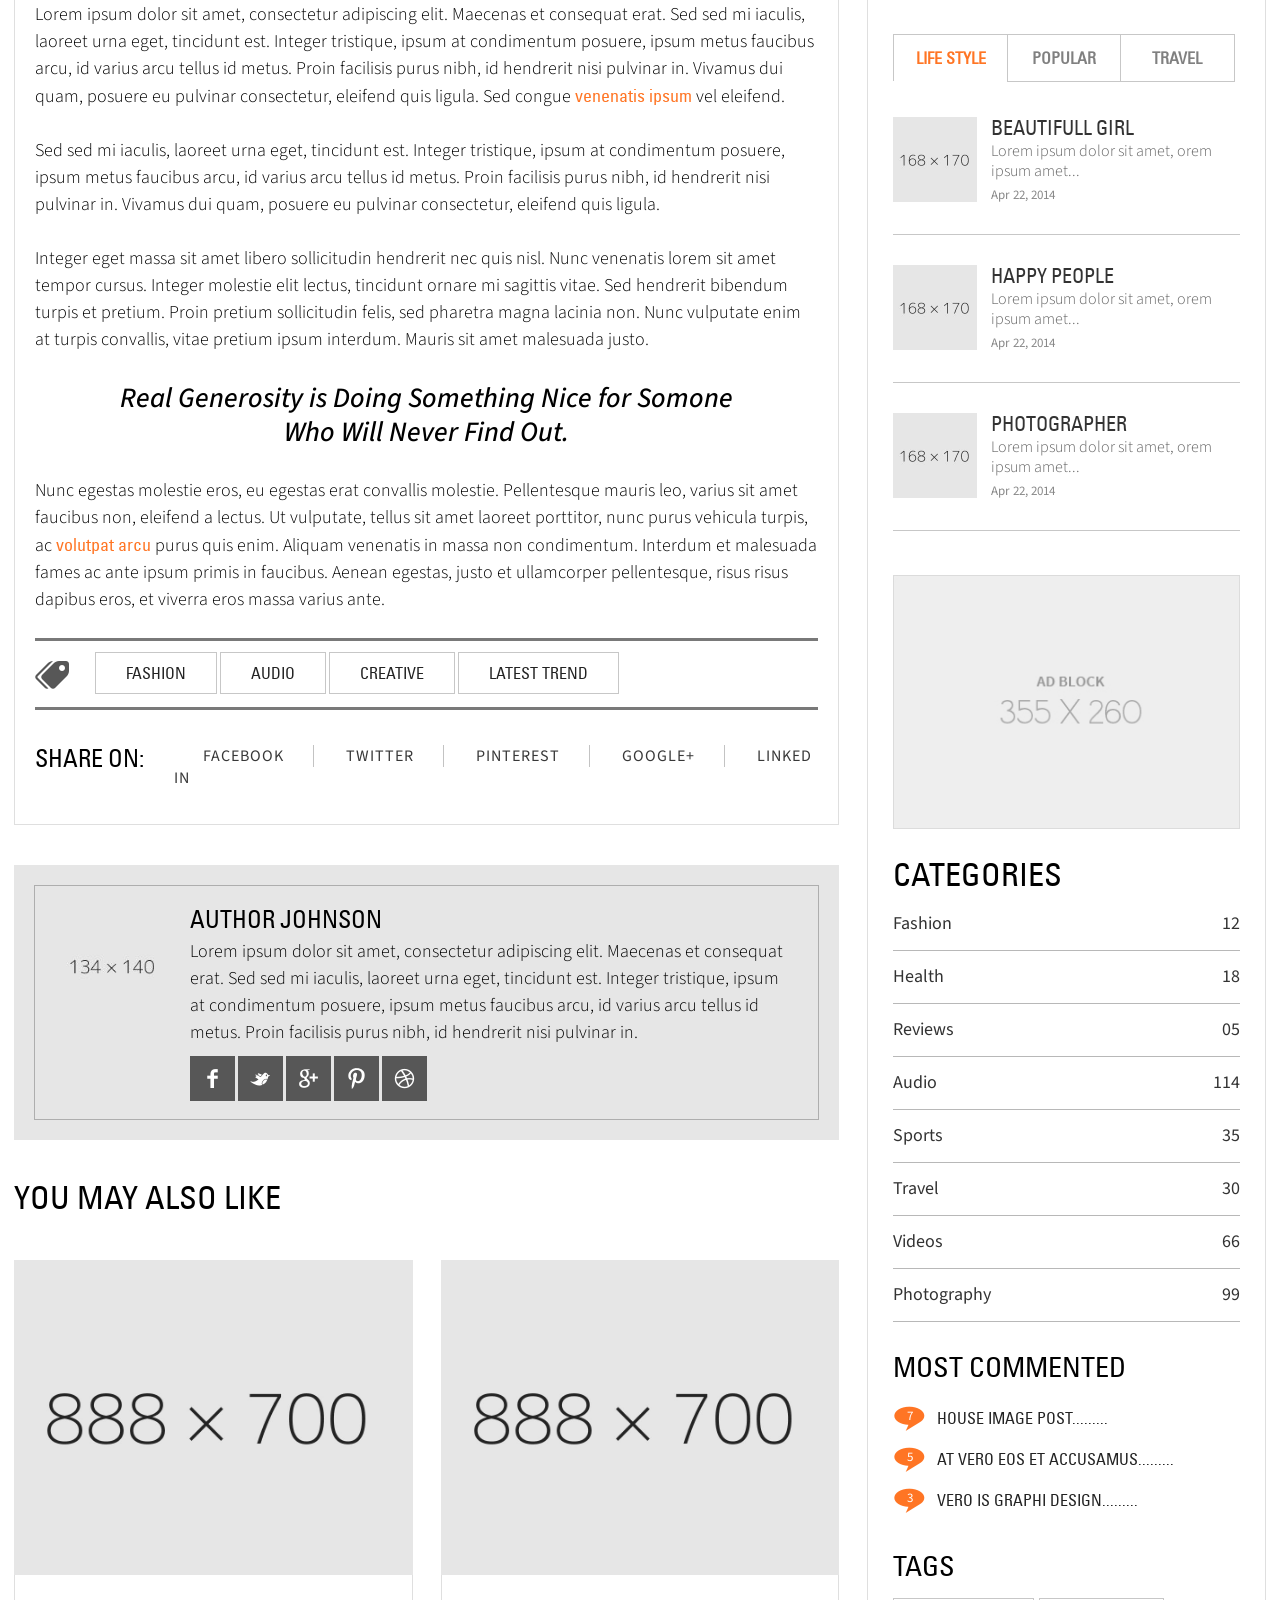
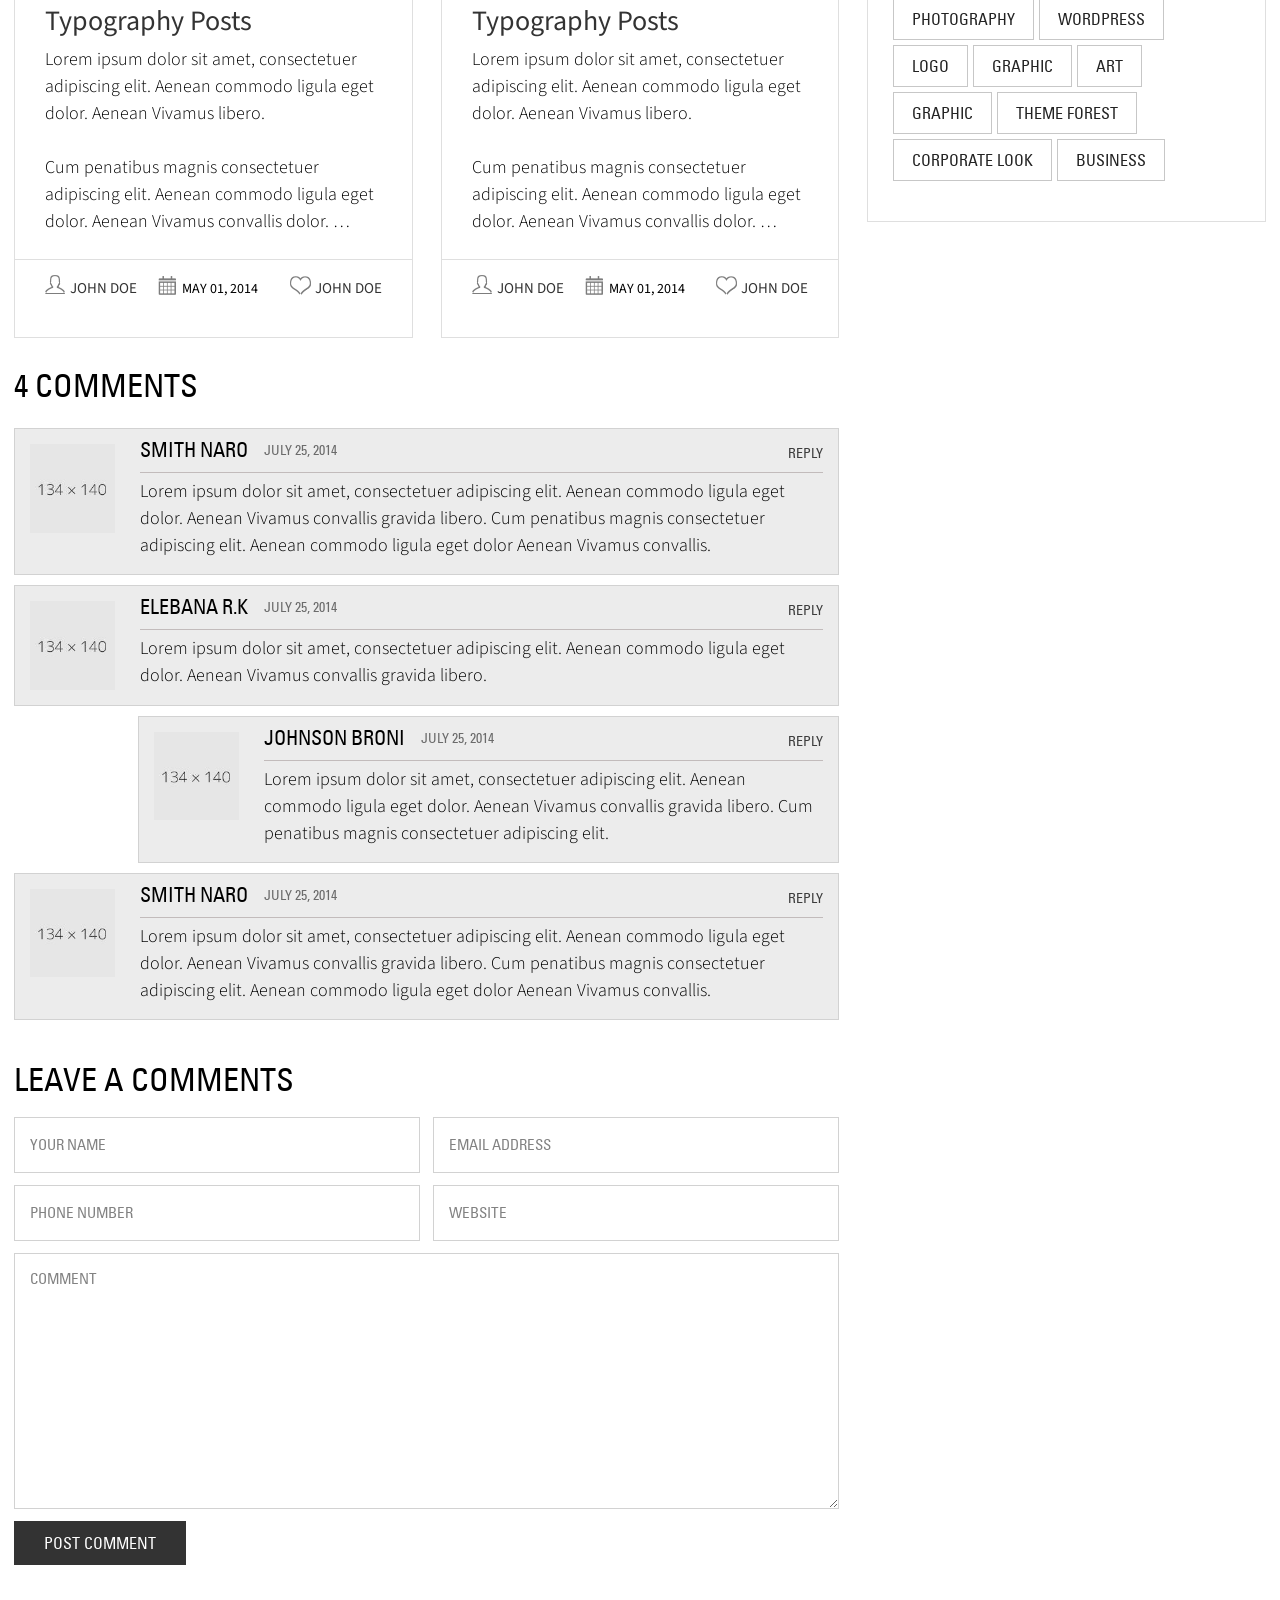
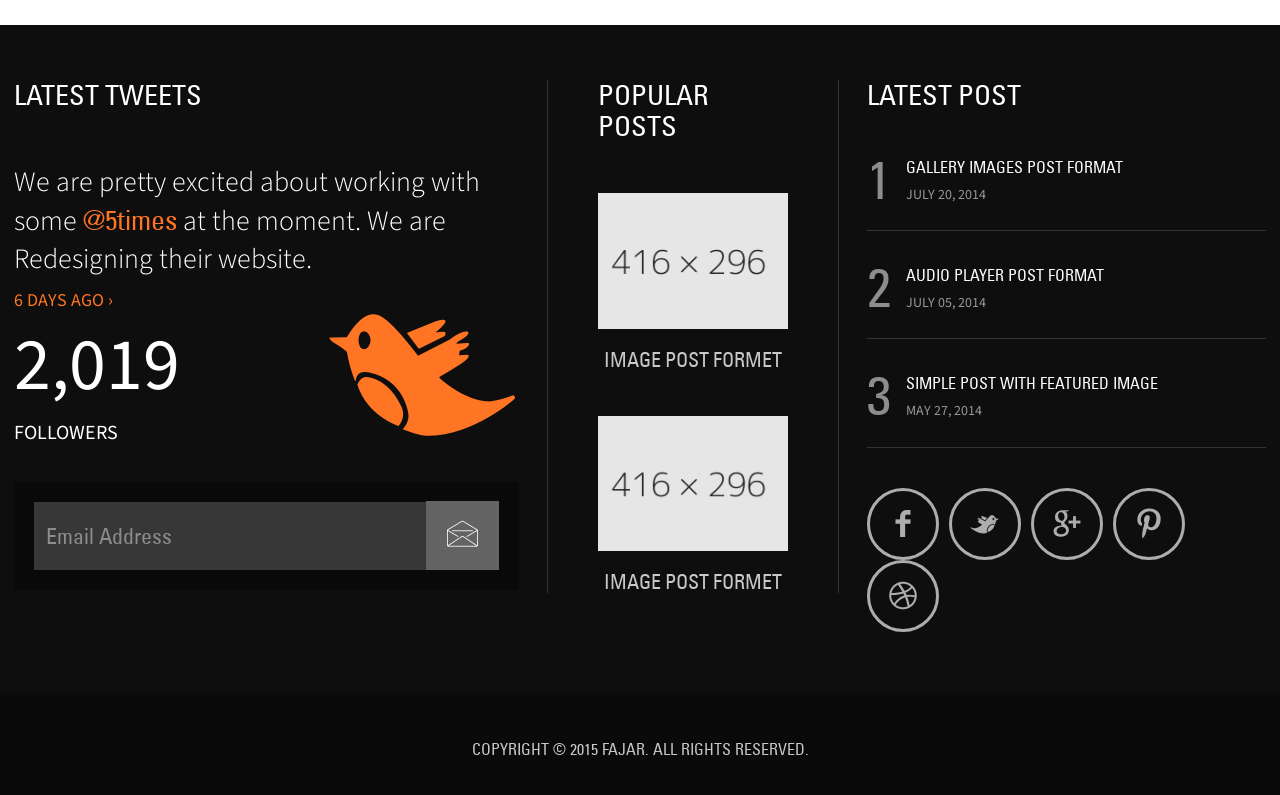
<file: public/frontend/dist/detail-style4.html>
<!DOCTYPE HTML>
<html>
<head>
<meta http-equiv="Content-Type" content="text/html; charset=utf-8">
<meta name="viewport" content="width=device-width, initial-scale=1, user-scalable=no">
<link rel="icon" type="image/png" href="images/favicon.png">
<title>Fajar</title>

<!-- Main File -->
<link href="css/fajar.css" rel="stylesheet" type="text/css">

<!-- Fajar Icons -->
<link href="fajar-icons/style.css" rel="stylesheet" type="text/css">

<!-- Fonts -->
<link href="fonts/stylesheet.css" rel="stylesheet" type="text/css">

<!-- Bootstrap -->
<link href="css/bootstrap.css" rel="stylesheet" type="text/css">

<!-- Social Drop Menu -->
<link rel="stylesheet" type="text/css" href="css/social-menu.css" />

<!-- Mega Menu -->
<link rel="stylesheet" type="text/css" href="css/mega-menu.css" />

<!-- Tabs -->
<link rel="stylesheet" type="text/css" href="css/tabs.css" />		

<!-- Mobile Menu -->
<link rel="stylesheet" type="text/css" href="css/jquery.mmenu.all.css" />
<link rel="stylesheet" type="text/css" href="css/demo.css" />

<!-- Default Color -->
<link href="css/color-default.css" id="color" rel="stylesheet">

<!-- Header Start -->
<script type="text/javascript" src="js/jquery.js"></script>



</head>

<body>

  <div id="wrap">
	
    <!-- Top Bar Start -->
  	<section class="top-bar">
    	<div class="container">
	    	<div class="row">
	        	<div class="col-md-12">
		        	<div class="navi">
		            	<ul class="top-nav">
		                	<li><a href="index.html">Home</a>
	                            <ul class="sub-menu">
							      <li><a href="index.html">homepage I</a></li>
                                  <li><a href="index2.html">homepage II</a></li>
							      <li><a href="index3.html">homepage III</a></li>
							      <li><a href="index4.html">homepage IV</a></li>
                                  <li><a href="index5.html">homepage V</a></li>
                                  <li><a href="index6.html">homepage VI</a></li>
                                  <li><a href="posts-style5.html">homepage VII</a></li>
							    </ul>
                            </li>
                            <li><a href="about-us.html">about us</a></li>
                            <li><a href="#.">CATEGORIES</a>
                            <ul class="sub-menu">
							      <li><a href="posts-style1.html">Posts Style one</a></li>
							      <li><a href="posts-style2.html">Posts Style two</a></li>
							      <li><a href="posts-style3.html">Posts Style three</a></li>
                                  <li><a href="posts-style4.html">Posts Style four</a></li>
                                  <li><a href="posts-style5.html">Posts Style five</a></li>
						    </ul>
                            </li>
                            <li><a href="contact.html">contact us</a></li>
		                </ul>
		            </div>
                    
                    <div class="top-right">
        	<div class="demos">
            	<a href="#."><i class="icon-happy"></i>demos</a>
            </div>
            
            <section class="main">
				<div class="social-menu">
					<div id="dd" class="social-dropdown" tabindex="1"><i class="icon-molecules"></i> we are social
						<ul class="dropdown">
							<li><a href="#"><i class="icon-facebook6"></i>facebook</a></li>
							<li><a href="#"><i class="icon-twitter"></i>Twitter</a></li>
							<li><a href="#"><i class="icon-googleplus7"></i>Google Plus</a></li>
                            <li><a href="#"><i class="icon-pinterest3"></i>pinterest</a></li>
                            <li><a href="#"><i class="icon-dribbble6"></i>dribbble</a></li>
						</ul>
					</div>
				</div>
			</section>
<div class="search-btn"><i class="icon-search2" id="show-search"></i></div>


	

        </div>
                    
	            </div>
	        </div>
        </div>
        
    </section>
    <div class="search" id="search">
    		<div class="container">
				<form>
					<input type="text" placeholder="Search...">
					<a href="#."><i class="icon-cross2" id="close-search"></i></a>
				</form>
                </div>
			</div>
    <!-- Top Bar End -->
    
    <!-- Header Start -->
    <section class="header ">
	    <div class="container">
	    	
	  		<div class="row">
            <div class="col-md-3">
            	<a href="#." class="logo"><img src="images/logo.png" alt=""></a>
            </div> 
            
            
            <div class="col-md-9">
		        <div class="weather">
		        	<div class="locat">
		            	<span class="country"><i class="icon-location-marker"></i> LA, California </span><br/><span class="date">Wednesday, 22.07.2014</span>
		            </div>
		            <div class="temp">
		            	<span>30°C</span><i class="icon-cloudy"></i>
		            </div>
		        </div>
            </div>
            
	        <div class="clear"></div>
	        
	        </div>
            
        </div>
            
            <!-- Navigation Start -->
            
            <div class="sticky-header">
            <div class="container">
            <div class="Flat_mega_menu ">
			<hr><hr>



	<ul>
    	
    	<li><a href="#">fashion</a><span>/</span>
        	<ul class="submenu img_container"> 			<!-- submenu with image container -->
            	<li><a href="detail-style4.html"><img src="images/nav-img3.jpg" alt=""></a><a href="detail-style7.html" >Fashion Accessory</a></li>
                <li><a href="detail-style1.html" ><img src="images/nav-img2.jpg" alt=""></a><a href="detail-style1.html" >summer Fashion </a></li>
                <li><a href="posts-style1.html" ><img src="images/nav-img1.jpg" alt=""></a><a href="posts-style1.html" >The Influences </a></li>
                <li><a href="detail-style4.html" ><img src="images/nav-img4.jpg" alt=""></a><a href="detail-style4.html" >2015 Fashion Trends </a></li>
            </ul>
        </li>
        <li><a href="#">news</a><span>/</span>
        	<ul class="submenu img_container half">		<!-- submenu with image container half in size + two column-->
				<li></li>
            	<li><a href="detail-style6.html" ><img src="images/nav-img5.jpg" alt=""></a><a href="detail-style6.html" >2015 Car Models</a></li>
                <li><a href="detail-style2.html" ><img src="images/nav-img6.jpg" alt=""></a><a href="detail-style2.html" >Smart Watch </a></li>
                
            
            	<div class="two_col">
                <li class="title">today news</li>
                <li class="title">yesterday news</li>
                
                <li><a href="posts-style1.html">Success Is a Choice </a></li>
                <li><a href="posts-style2.html">Entrepreneurship ideas</a></li>
               	<li><a href="posts-style3.html">2015 Healthiest Tips</a></li>
                <li><a href="posts-style4.html">people Lifestyle?</a></li>
                <li><a href="posts-style5.html">PSD Design</a></li>
                <li><a href="detail-style6.html">Wordpress news</a></li>
               	<li><a href="detail-style5.html">Hipster Yoga</a></li>
                <li><a href="detail-style4.html">The History Of Lounge</a></li>
                <li><a href="detail-style3.html">Traveler Discounts</a></li>
                <li><a href="detail-style1.html">2015 car collections </a></li>
               	
                
                </div>
                
                	<div class="clear"></div>
                </ul>
        </li>
        
        
        
    	<li><a href="#">mega menu</a><span>/</span>
        	<ul class="submenu four_col"> <!-- submenu with four column -->
            	<li class="title">Category One</li>
                <li class="title">Category Two</li>
               	<li class="title">Category Three</li>
                <li class="title">Category Four</li>
                
                <li><a href="posts-style1.html">posts style 1</a></li>
                <li><a href="detail-style1.html">Detail Style 1</a></li>
               	<li><a href="detail-style5.html">Video Left Detail</a></li>
                <li><a href="posts-style4.html">videos</a></li>
                <li><a href="posts-style2.html">posts style 2</a></li>
                <li><a href="detail-style2.html">Detail Style 2</a></li>
                <li><a href="detail-style6.html">video full detail</a></li>
                <li><a href="detail-style4.html">creative post</a></li>
               	<li><a href="posts-style3.html">posts style 3</a></li>
                <li><a href="detail-style3.html">Detail Style 3</a></li>
                <li><a href="index3.html">category style 1</a></li>
                <li><a href="author-detail.html">about author</a></li>
                <li><a href="posts-style4.html">posts style 4</a></li>
                <li><a href="detail-style4.html">Detail Style 4</a></li>
               	<li><a href="index4.html">category style 2</a></li>
                <li><a href="contact.html">contact <us></us></a></li>
                <li><a href="posts-style5.html">posts style 5</a></li>
                <li><a href="detail-style7.html">Detail Style 5</a></li>
                <li><a href="index5.html">category style 3</a></li>
                <li><a href="error.html">404 error</a></li>
               
            </ul>
        </li>
        
        <li><a href="posts-style4.html">VIDEOS</a><span>/</span></li>

    	<li><a href="#">travel</a><span>/</span>
        	<ul class="submenu img_container"> 			<!-- submenu with image container -->
            	<li><a href="detail-style7.html." ><img src="images/nav-img7.jpg" alt=""></a><a href="detail-style7.html." >Find Location </a></li>
                <li><a href="detail-style4.html." ><img src="images/nav-img8.jpg" alt=""></a><a href="detail-style4.html." >World Tour</a></li>
                <li><a href="detail-style2.html." ><img src="images/nav-img9.jpg" alt=""></a><a href="detail-style2.html" >Women Travel in Pairs</a></li>
                <li><a href="detail-style5.html." ><img src="images/nav-img10.jpg" alt=""></a><a href="detail-style5.html">Travel in Ship</a></li>
            </ul>
        </li>
        
        <li><a href="#">features</a>
        	<ul class="submenu one_col">			<!-- submenu with one column -->
            	<li><a href="about-me.html">about us</a></li>
                <li><a href="posts-style4.html">videos</a></li>
                <li><a href="posts-style5.html">creative post</a></li>
                <li><a href="detail-style4.html">Left side Detail</a></li>
                <li><a href="detail-style3.html">Full Width Detail</a></li>
                <li><a href="author-detail.html">about author</a></li>
                <li><a href="error.html">404 error</a></li>
            </ul>
        </li>
    	
        
    </ul>
    
    <hr><hr>
    
	</div>
    </div>
    </div>

            
            <!-- Navigation End -->
            
            
            
            
	  	
    </section>
	<!-- Header End -->
    
    
    
    
    <!-- Mobile Menu Start -->
    <div id="page">
			<div class="header">
				<a href="#menu"></a>
				
			</div>
			
			<nav id="menu">
				<ul>
					<li><a href="#.">Home</a>
                    	<ul>
                        	<li><a href="index.html">Homepage I</a></li>
                            <li><a href="index2.html">Homepage II</a></li>
                            <li><a href="index3.html">Homepage III</a></li>
                            <li><a href="index4.html">Homepage IV</a></li>
                            <li><a href="index5.html">Homepage V</a></li>
                            <li><a href="index6.html">Homepage VI</a></li>
                            <li><a href="posts-style5.html">Homepage VII</a></li>
                        </ul>
                    </li>
					<li><a href="about-us.html">About us</a></li>
					<li><a href="#.">Categories</a>
                    	<ul>
                        	<li><a href="posts-style1.html">Posts Style one</a></li>
							<li><a href="posts-style2.html">Posts Style two</a></li>
							<li><a href="posts-style3.html">Posts Style three</a></li>
                            <li><a href="posts-style4.html">Posts Style four</a></li>
                            <li><a href="posts-style5.html">Posts Style five</a></li>
                        </ul>
                    </li>
                    <li><a href="#.">Fashion</a>
                    	<ul>
                        	<li><a href="detail-style7.html" >Fashion Accessory</a></li>
                            <li><a href="detail-style1.html" >summer Fashion </a></li>
                            <li><a href="posts-style1.html" >The Influences </a></li>
                            <li><a href="detail-style4.html" >2015 Fashion Trends </a></li>
                        </ul>
                    </li>
                    
                    <li><a href="#.">Latest News</a>
                    	<ul>
                        	<li><a href="posts-style1.html">Success Is a Choice </a></li>
                            <li><a href="posts-style2.html">Entrepreneurship ideas</a></li>
                            <li><a href="posts-style3.html">2015 Healthiest Tips</a></li>
                            <li><a href="posts-style4.html">people Lifestyle?</a></li>
                            <li><a href="posts-style5.html">PSD Design</a></li>
                            <li><a href="detail-style6.html">Wordpress news</a></li>
                            <li><a href="detail-style5.html">Hipster Yoga</a></li>
                            <li><a href="detail-style4.html">The History Of Lounge</a></li>
                            <li><a href="detail-style3.html">Traveler Discounts</a></li>
                            <li><a href="detail-style1.html">2015 car collections </a></li>
                        </ul>
                    </li>
                    
                    <li><a href="#.">Mega Menu</a>
                    	<ul>
                        	<li><a href="posts-style1.html">posts style 1</a></li>
                            <li><a href="detail-style1.html">Detail Style 1</a></li>
                            <li><a href="detail-style5.html">Video Left Detail</a></li>
                            <li><a href="posts-style4.html">videos</a></li>
                            <li><a href="posts-style2.html">posts style 2</a></li>
                            <li><a href="detail-style2.html">Detail Style 2</a></li>
                            <li><a href="detail-style6.html">video full detail</a></li>
                            <li><a href="detail-style4.html">creative post</a></li>
                            <li><a href="posts-style3.html">posts style 3</a></li>
                            <li><a href="#.">Sports</a>
                            	<ul>
                                	<li><a href="detail-style3.html">Detail Style 3</a></li>
                                    <li><a href="index3.html">category style 1</a></li>
                                    <li><a href="author-detail.html">about author</a></li>
                                    <li><a href="posts-style4.html">posts style 4</a></li>
                                    <li><a href="detail-style4.html">Detail Style 4</a></li>
                                    <li><a href="index4.html">category style 2</a></li>
                                    <li><a href="contact.html">contact <us></us></a></li>
                                    <li><a href="posts-style5.html">posts style 5</a></li>
                                    <li><a href="detail-style7.html">Detail Style 5</a></li>
                                    <li><a href="index5.html">category style 3</a></li>
                                    <li><a href="error.html">404 error</a></li>
                                    <li><a href="#.">Business</a>
                                    	<ul>
                                        	<li><a href="posts-style5.html">PSD Design</a></li>
                                            <li><a href="detail-style6.html">Wordpress news</a></li>
                                            <li><a href="detail-style5.html">Hipster Yoga</a></li>
                                            <li><a href="detail-style4.html">The History Of Lounge</a></li>
                                            <li><a href="detail-style3.html">Traveler Discounts</a></li>
                                            <li><a href="detail-style1.html">2015 car collections </a></li>
                                        </ul>
                                    </li>
                                </ul>
                            </li>
                        </ul>
                    </li>
                    <li><a href="#.">Features</a>
                    	<ul>
                        	<li><a href="about-me.html">about us</a></li>
                            <li><a href="posts-style4.html">videos</a></li>
                            <li><a href="posts-style5.html">creative post</a></li>
                            <li><a href="detail-style4.html">Left side Detail</a></li>
                            <li><a href="detail-style3.html">Full Width Detail</a></li>
                            <li><a href="author-detail.html">about author</a></li>
                            <li><a href="error.html">404 error</a></li>
                        </ul>
                    </li>
                    <li><a href="posts-style4.html">Videos</a></li>
                    <li><a href="contact.html">Contact Us</a></li>
                    <li><a class="demos" href="presentation.html">Demoes</a></li>
				</ul>
                
                <i> asds aljhd </i>
                
                
			</nav>
		</div>
    <!-- Mobile Menu End -->
    
    

    
    <!-- Main Title Start -->
    
    <div class="container">
    	
    </div>
    
    <!-- Main Title End -->
    
    
    <!-- Latest News Start -->
    
    	<section class="main-content">
        	<div class="container">
            	<div class="row">
                	
                    
                    <div class="col-md-8">
                    <!--News posts-->    
                    <div class="left-sec row post-style">
                    
                    <div class="col-md-12">
                    
                    	<div class="many-imgs">
                        	<div class="large-img">
                            	<img src="images/featured-9.jpg" alt="">
                            </div>
                            
                            <div class="medium-img">
                            	<img src="images/featured-13.jpg" alt="">
                            </div>
                            <div class="medium-img last">
                            	<img src="images/featured-10.jpg" alt="">
                            </div>

                            <div class="small-img">
                            	<img src="images/featured-11.jpg" alt="">
                            </div>
                            <div class="small-img">
                            	<img src="images/featured-12.jpg" alt="">
                            </div>
                            <div class="small-img last">
                            	<img src="images/featured-14.jpg" alt="">
                            </div>
                            
                            
                        </div>
	                        <div class="post-detail">
	                        	 <h3>many images post detail</h3>
                                 <p>Lorem ipsum dolor sit amet, consectetur adipiscing elit. Maecenas et consequat erat. Sed sed mi iaculis, laoreet urna eget, tincidunt est. Integer tristique,
                                 ipsum at condimentum posuere, ipsum metus faucibus arcu, id varius arcu tellus id metus. Proin facilisis purus nibh, id hendrerit nisi pulvinar in. Vivamus dui quam,
                                 posuere eu pulvinar consectetur, eleifend quis ligula. Sed congue <a href="#.">venenatis ipsum</a> vel eleifend.<br/><br/>
                                 
                                 Sed sed mi iaculis, laoreet urna eget, tincidunt est. Integer tristique,
                                 ipsum at condimentum posuere, ipsum metus faucibus arcu, id varius arcu tellus id metus. Proin facilisis purus nibh, id hendrerit nisi pulvinar in. Vivamus dui quam,
                                 posuere eu pulvinar consectetur, eleifend quis ligula.<br/><br/>

 	 		 					 Integer eget massa sit amet libero sollicitudin hendrerit nec quis nisl. Nunc venenatis lorem sit amet tempor cursus. Integer molestie elit lectus, tincidunt ornare
                                 mi sagittis vitae. Sed hendrerit bibendum turpis et pretium. Proin pretium sollicitudin felis, sed pharetra magna lacinia non. Nunc vulputate enim at turpis convallis,
                                 vitae pretium ipsum interdum. Mauris sit amet malesuada justo.
                                 
                                 
                                 	<span class="highlight">Real Generosity is Doing Something Nice for Somone Who Will Never Find Out.</span>
                                 

 								 Nunc egestas molestie eros, eu egestas erat convallis molestie. Pellentesque mauris leo, varius sit amet faucibus non, eleifend a lectus. Ut vulputate, tellus sit amet
                                 laoreet porttitor, nunc purus vehicula turpis, ac <a href="#.">volutpat arcu</a> purus quis enim. Aliquam venenatis in massa non condimentum. Interdum et malesuada fames ac ante ipsum
                                 primis in faucibus. Aenean egestas, justo et ullamcorper pellentesque, risus risus dapibus eros, et viverra eros massa varius ante. </p>
                                 
                                 <div class="tags">
                                 	<i class="icon-tags"></i>
                                    <a href="#.">fashion</a>
                                    <a href="#.">audio</a>
                                    <a href="#.">creative</a>
                                    <a href="#.">latest trend</a>
                                 </div>
                                 
                                 <div class="share-on">
                                 	<h5>SHARE ON:</h5>
                                    <a href="#." class="fb">facebook</a>
                                    <a href="#." class="tw">twitter</a>
                                    <a href="#." class="pin">pinterest</a>
                                    <a href="#." class="gp">google+</a>
                                    <a href="#." class="li">linked in</a>
                                 </div>
                                 
	                        </div>
                            
                            
                            
                            <div class="about-author">
                            	<div class="author-detail">
                                	<img src="images/author1.jpg">
                                    <div class="detail">
                                    	<h5>author johnson</h5>
                                        <p>Lorem ipsum dolor sit amet, consectetur adipiscing elit. Maecenas et consequat erat. Sed sed mi iaculis, laoreet urna eget, tincidunt est. Integer tristique,
                                        ipsum at condimentum posuere, ipsum metus faucibus arcu, id varius arcu tellus id metus. Proin facilisis purus nibh, id hendrerit nisi pulvinar in.</p>
                                        <div class="social">
                                        	<a href="#." class="fb"><i class="icon-facebook6"></i></a>
                                            <a href="#." class="fb"><i class="icon-twitter"></i></a>
                                            <a href="#." class="fb"><i class="icon-googleplus7"></i></a>
                                            <a href="#." class="fb"><i class="icon-pinterest3"></i></a>
                                            <a href="#." class="fb"><i class="icon-dribbble6"></i></a>

                                        </div>
                                    </div>
                                </div>
                            </div>
                            
                        
                        
                        	<div class="title">
                            	<h3>YOU MAY ALSO LIKE</h3>
                            </div>
                    </div>
                    
                    


                    <section class="articles ">
                    		<div class="col-md-6">
	                            
                                
                                <div class="arti-sec ">
	    	                	<a href="#."><img src="images/featured-10.jpg" alt=""></a> 	
	                            <div class="detail">
	                            	<a href="#." class="small-title">Typography Posts</a>
	                                <p>Lorem ipsum dolor sit amet, consectetuer adipiscing elit. Aenean commodo ligula eget dolor. Aenean Vivamus libero.
		 	 	 	 		 		<br/><br/>Cum penatibus magnis consectetuer adipiscing elit. Aenean commodo ligula eget dolor. Aenean Vivamus convallis dolor. …</p>
	                               
	                                <ul class="post-icons">
	                           	    
	                            	<li><a href="#."><i class="icon-user2"></i>John Doe</a></li>
	                                <li><i class="icon-calendar"></i>May 01, 2014</li>
	                                <li class="heart"><a href="#." ><i class="icon-heart"></i>John Doe</a></li>
	                                <div class="clear"></div>
	                            </ul>
	                                
	                            </div>
	                        	</div>
                                	                            
                          </div>
                          
                          
                          <div class="col-md-6">
	                            
                                <div class="arti-sec ">
	    	                	<a href="#."><img src="images/featured-13.jpg" alt=""></a> 	
	                            <div class="detail">
	                            	<a href="#." class="small-title">Typography Posts</a>
	                                <p>Lorem ipsum dolor sit amet, consectetuer adipiscing elit. Aenean commodo ligula eget dolor. Aenean Vivamus libero.
		 	 	 	 		 		<br/><br/>Cum penatibus magnis consectetuer adipiscing elit. Aenean commodo ligula eget dolor. Aenean Vivamus convallis dolor. …</p>
	                               
	                                <ul class="post-icons">
	                           	    
	                            	<li><a href="#."><i class="icon-user2"></i>John Doe</a></li>
	                                <li><i class="icon-calendar"></i>May 01, 2014</li>
	                                <li class="heart"><a href="#." ><i class="icon-heart"></i>John Doe</a></li>
	                                <div class="clear"></div>
	                            </ul>
	                                
	                            </div>
	                        	</div>
                                	                            
                          </div>
                       
                        </section>
                        
                        
                        <div class="col-md-12">
                        	<div class="comments-sec">
                            	<h3>4 COMMENTS</h3>
                                <div class="all-comments">
                                	<div class="user-comment">
                                    	<img src="images/author1.jpg" alt="">
                                        <div class="detail">
                                        	<div class="top-det">
                                        		<h6>smith naro</h6>
                                                <span>july 25, 2014</span>
                                                <a href="#.">reply</a>
                                            </div>
                                            <p>Lorem ipsum dolor sit amet, consectetuer adipiscing elit. Aenean commodo ligula eget dolor. Aenean Vivamus convallis gravida libero. Cum penatibus magnis
                                            consectetuer adipiscing elit. Aenean commodo ligula eget dolor Aenean Vivamus convallis.</p>
                                        </div>
                                        <div class="clear"></div>
                                    </div>
                                    
                                    <div class="user-comment">
                                    	<img src="images/author3.jpg" alt="">
                                        <div class="detail">
                                        	<div class="top-det">
                                        		<h6>elebana R.K</h6>
                                                <span>july 25, 2014</span>
                                                <a href="#.">reply</a>
                                            </div>
                                            <p>Lorem ipsum dolor sit amet, consectetuer adipiscing elit. Aenean commodo ligula eget dolor. Aenean Vivamus convallis gravida libero. </p>
                                        </div>
                                        <div class="clear"></div>
                                    </div>
                                    
                                    <div class="user-comment reply-user">
                                    	<img src="images/author4.jpg" alt="">
                                        <div class="detail">
                                        	<div class="top-det">
                                        		<h6>johnson broni</h6>
                                                <span>july 25, 2014</span>
                                                <a href="#.">reply</a>
                                            </div>
                                            <p>Lorem ipsum dolor sit amet, consectetuer adipiscing elit. Aenean commodo ligula eget dolor. Aenean Vivamus convallis gravida libero. Cum penatibus magnis
                                            consectetuer adipiscing elit.</p>
                                        </div>
                                        <div class="clear"></div>
                                    </div>
                                    <div class="clear"></div>
                                    <div class="user-comment">
                                    	<img src="images/author5.jpg" alt="">
                                        <div class="detail">
                                        	<div class="top-det">
                                        		<h6>smith naro</h6>
                                                <span>july 25, 2014</span>
                                                <a href="#.">reply</a>
                                            </div>
                                            <p>Lorem ipsum dolor sit amet, consectetuer adipiscing elit. Aenean commodo ligula eget dolor. Aenean Vivamus convallis gravida libero. Cum penatibus magnis
                                            consectetuer adipiscing elit. Aenean commodo ligula eget dolor Aenean Vivamus convallis.</p>
                                        </div>
                                        <div class="clear"></div>
                                    </div>
                                </div>
                            </div>
                            
                            
                            <div class="leave-form">
                            	<h3>leave a comments</h3>
                            	<div class="fields">
                                	<input name="" type="text" value="your name">
                                    <input name="" type="text" value="email address">
                                </div>
                                
                                <div class="fields">
                                	<input name="" type="text" value="phone number">
                                    <input name="" type="text" value="website">
                                </div>
                                
                                <div class="textarea">
                                	<textarea name="" cols="" rows="">comment</textarea>
                                </div>
                                
                                <input name="" type="submit" value="post comment">
                                
                            </div>
                            
                            
                            
                            
                        </div>
                    
                    
                    
                    </div>
                    
                    
                    
                    
                    
                   </div>       
                            
                            
                            
                            
                            
                            
                            
                            
                            
                            
                            
                          
                            
                            

                    


                    
                    
                    
                    <section class="news11 col-md-4">
                    <div class="right-sec">
                    
                    
                    
                    
                    
                    
                	
                    <div class="reviews">
                    	<h4>LATEST REVIEWS</h4>
                        
                        <div class="skiller col">
					        <ul id="skill">
					            
					            <li><small>72%</small><span class="work">Graphi Posts</span> <span class="expand bar1"> </span></li>
					            <li><small>88%</small><span class="work">Marketplace License </span><span class="expand bar2"> </span></li>
					            <li><small>100%</small><span class="work">THESE CASES ARE PERFECTLY</span><span class="expand bar3"> </span></li>
					            <li><small>50%</small><span class="work">SOUND CLOUD AUDIO</span><span class="expand bar4"> </span></li>
					            <li><small>80%</small><span class="work">AT EOS ET ACCUSAMUS video</span><span class="expand bar5"> </span></li>
					        </ul>
    					</div>
                        
                        <div class="rating">
                          <span> <span class="rate">rating:</span>4.50 ( 30 votes )</span>
                          <div class="stars">
	                        <i class="icon-star4"></i>
                            <i class="icon-star4"></i>
                            <i class="icon-star4"></i>
                            <i class="icon-star4"></i>
                           	<i class="icon-star3"></i>
                          </div>
                          <div class="clear"></div>
                          
                        </div>
                        
                        
                    </div>
                    
                    <!--Advertisement-->
                    <div class="ad-large">
                      	<img src="images/add-large.jpg" alt="">
                    </div>
                    
                    
                    <!--Authors-->    
                    
                    <div class="authors">
                    	<h4>Our AUTHORS</h4>
						<div class="author">
                    	<a href="author-detail.html"><img src="images/author1.jpg" alt=""></a>
                        <a href="author-detail.html"><img src="images/author2.jpg" alt=""></a>
                        <a href="author-detail.html"><img src="images/author3.jpg" alt=""></a>
                        <a href="author-detail.html" class="last"><img src="images/author4.jpg" alt=""></a>
                        <div class="clear"></div>
                        <a href="author-detail.html"><img src="images/author5.jpg" alt=""></a>
                        <a href="author-detail.html"><img src="images/author6.jpg" alt=""></a>
                        <a href="author-detail.html"><img src="images/author7.jpg" alt=""></a>
                        <a href="author-detail.html" class="last"><img src="images/author8.jpg" alt=""></a>
                        </div>

                    </div>
                    <div class="clear"></div>
                    
                    <!--Subscribe-->    
                    
                    <div class="subscribe">
                    	<h4>Subscribe!</h4>
                        <p>Join 6,795 awesome subscribers.</p>
                        <div class="form">
                        	<input name="" type="text" onblur="if(this.value == '') { this.value='Your Name'}" onfocus="if (this.value == 'Your Name') {this.value=''}" value="Your Name">
                            <input name="" type="text" onblur="if(this.value == '') { this.value='Email Address'}" onfocus="if (this.value == 'Email Address') {this.value=''}" value="Email Address">
                            <input name="" type="submit">
                        </div>
                    </div>
                    <div class="clear"></div>
                    
                    <!--TABS-->    
                    
                 <div id="tabs">
                      
                      <div class="pcss3t pcss3t-effect-scale pcss3t-theme-1">
				<input type="radio" name="pcss3t" checked  id="tab1"class="tab-content-first">
				<label for="tab1">life style</label>
				
				<input type="radio" name="pcss3t" id="tab2" class="tab-content-2">
				<label for="tab2">POPULAR</label>
				
				<input type="radio" name="pcss3t" id="tab3" class="tab-content-3">
				<label for="tab3">Travel</label>
				
				<ul>
					<li class="tab-content tab-content-first typography">
						
                        <div class="post-sec">
		                
                            <a href="detail-style1.html" class="small-post"><img src="images/small-post1.jpg" alt=""></a>
		                    <div class="detail">
		                        <a href="detail-style1.html"><h6>Beautifull Girl</h6></a>
		                        <p>Lorem ipsum dolor sit amet, orem ipsum amet...</p>
		                        <span class="date">Apr 22, 2014</span>
		                    </div>
		                    <div class="clear"></div>
                             
                        </div>
                        
                        <div class="post-sec">
		                
                            <a href="detail-style3.html" class="small-post"><img src="images/small-post2.jpg" alt=""></a>
		                    <div class="detail">
		                        <a href="detail-style3.html"><h6>Happy People</h6></a>
		                        <p>Lorem ipsum dolor sit amet, orem ipsum amet...</p>
		                        <span class="date">Apr 22, 2014</span>
		                    </div>
		                    <div class="clear"></div>
                             
                        </div>
                        
                        <div class="post-sec">
		                
                            <a href="detail-style4.html" class="small-post"><img src="images/small-post3.jpg" alt=""></a>
		                    <div class="detail">
		                        <a href="detail-style4.html"><h6>Photographer</h6></a>
		                        <p>Lorem ipsum dolor sit amet, orem ipsum amet...</p>
		                        <span class="date">Apr 22, 2014</span>
		                    </div>
		                    <div class="clear"></div>
                             
                        </div>
                        
					</li>
					
					<li class="tab-content tab-content-2 typography">
						
                        <div class="post-sec">
		                
                            <a href="detail-style4.html" class="small-post"><img src="images/small-post2.jpg" alt=""></a>
		                    <div class="detail">
		                        <a href="detail-style4.html"><h6>Happy People</h6></a>
		                        <p>Lorem ipsum dolor sit amet, orem ipsum amet...</p>
		                        <span class="date">Apr 22, 2014</span>
		                    </div>
		                    <div class="clear"></div>
                             
                        </div>
                        
                        <div class="post-sec">
		                
                            <a href="detail-style2.html" class="small-post"><img src="images/small-post3.jpg" alt=""></a>
		                    <div class="detail">
		                        <a href="detail-style2.html"><h6>Photographer</h6></a>
		                        <p>Lorem ipsum dolor sit amet, orem ipsum amet...</p>
		                        <span class="date">Apr 22, 2014</span>
		                    </div>
		                    <div class="clear"></div>
                             
                        </div>
                        
                        <div class="post-sec">
		                
                            <a href="detail-style3.html" class="small-post"><img src="images/small-post1.jpg" alt=""></a>
		                    <div class="detail">
		                        <a href="detail-style3.html"><h6>Beautifull Girl</h6></a>
		                        <p>Lorem ipsum dolor sit amet, orem ipsum amet...</p>
		                        <span class="date">Apr 22, 2014</span>
		                    </div>
		                    <div class="clear"></div>
                             
                        </div>
                        
					</li>
					
					<li class="tab-content tab-content-3 typography">
						
                        <div class="post-sec">
		                
                            <a href="detail-style4.html" class="small-post"><img src="images/small-post3.jpg" alt=""></a>
		                    <div class="detail">
		                        <a href="detail-style4.html"><h6>Photographer</h6></a>
		                        <p>Lorem ipsum dolor sit amet, orem ipsum amet...</p>
		                        <span class="date">Apr 22, 2014</span>
		                    </div>
		                    <div class="clear"></div>
                             
                        </div>
                        
                        <div class="post-sec">
		                
                            <a href="detail-style1.html" class="small-post"><img src="images/small-post2.jpg" alt=""></a>
		                    <div class="detail">
		                        <a href="detail-style1.html"><h6>Happy People </h6></a>
		                        <p>Lorem ipsum dolor sit amet, orem ipsum amet...</p>
		                        <span class="date">Apr 22, 2014</span>
		                    </div>
		                    <div class="clear"></div>
                             
                        </div>
                        
                        <div class="post-sec">
		                
                            <a href="detail-style7.html" class="small-post"><img src="images/small-post1.jpg" alt=""></a>
		                    <div class="detail">
		                        <a href="detail-style7.html"><h6>Beautifull Girl</h6></a>
		                        <p>Lorem ipsum dolor sit amet, orem ipsum amet...</p>
		                        <span class="date">Apr 22, 2014</span>
		                    </div>
		                    <div class="clear"></div>
                             
                        </div>
                        
					</li>
					
					
				</ul>
			</div>
                      
                 </div>
                 
                 
                 <!--Advertisement-->
                    <div class="ad-large">
                      	<img src="images/add-large.jpg" alt="">
                    </div>
                 
                 
                 <!--Categories-->
                 
                 <div class="caegory">
                 	<h3>Categories</h3>
                    <ul>
                    	<li><a href="posts-style1.html">Fashion <span>12</span></a></li>
                        <li><a href="posts-style2.html">Health <span>18</span></a></li>
                        <li><a href="detail-style1.html">Reviews <span>05</span></a></li>
                        <li><a href="detail-style6.html">Audio <span>114</span></a></li>
                        <li><a href="posts-style3.html">Sports <span>35</span></a></li>
                        <li><a href="detail-style4.html">Travel <span>30</span></a></li>
                        <li><a href="posts-style4.html">Videos <span>66</span></a></li>
                        <li><a href="detail-style7.html">Photography <span>99</span></a></li>
                    </ul>
                 </div>
                 
                 
                 <!--Most Comments-->
                 
                 <div class="most-comments">
                 	<h4>MOST COMMENTED</h4>

                  	<div class="comments">
		                <ul>
                        	<li><i class="icon-think-bubble"></i><span>7</span><a href="detail-style1.html"> house Image post.........</a></li>
                            <li><i class="icon-think-bubble"></i><span>5</span><a href="detail-style2.html"> AT VERO EOS ET ACCUSAMUS.........</a></li>
                            <li><i class="icon-think-bubble"></i><span>3</span><a href="detail-style3.html"> VERO is Graphi design.........</a></li>
		                </ul>
		            </div>

                 </div>
                 
                 <!--Most Comments-->
                 
                 <div class="tags-sec">
                 	<h4>tags</h4>
                    <div class="tags">
                 		<a href="#.">photography</a> <a href="#.">wordpress</a> <a href="#.">logo</a> <a href="#.">graphic</a> <a href="#.">art</a> <a href="#.">graphic</a>
                        <a href="#.">theme forest</a> <a href="#.">corporate look</a> <a href="#.">business</a>
                    </div>
                 </div>
                 <div class="clear"></div>
                    </div>
                </section>
                    
                    
                    
                     </div>                   
                
                
                
                
                
                
            </div>
        </section>
    
    <!-- Latest News End -->
    
    
    <!-- Footer Start -->
    
    <footer class="footer">
    	<div class="container">
        	<div class="row">
            	<div class="col-md-5">
                    	<div class="latest-tweets">
				        	<h4>latest tweets</h4>
			                <p>We are pretty excited about working with some <a href="#.">@5times</a> at the moment. We are Redesigning their website.</p>
			                <span class="date">6 days ago ›</span>
			                <span class="follower-no">2,019</span><span class="follower">FOLLOWERS</span>
			                <i class="fa icon-twitter"></i>
		        		</div>
                        
                        <div class="newsletter"> 
                        	<input name="" type="text" value="Email Address">
                            <a href="#." class="submit"><i class="fa icon-envelope"></i></a>
                            <div class="clear"></div>
                        </div>
                        
                </div>
                
                <div class="col-md-3">
                	<div class="popular-posts">
                    	
                        	<h4>POPULAR POSTS</h4>
	                        <a href="#."><img src="images/pupolar-img1.jpg" alt=""> <h6>image post formet</h6></a>
                        
                            <a href="#."><img src="images/pupolar-img2.jpg" alt=""> <h6>image post formet</h6></a>
                        
                    </div>
                </div>
                
                
                <div class="col-md-4">
                    <div class="latest-post">

                     	<h4>Latest Post</h4>
                        <div class="pos-sec" >
                        	<h1>1</h1>
                            <div class="detail">
                            	<a href="#.">Gallery images Post Format</a>
                                <span class="date">july 20, 2014</span>
                            </div>
                        </div>
                        
                        <div class="pos-sec" >
                        	<h1>2</h1>
                            <div class="detail">
                            	<a href="#.">audio player Post Format</a>
                                <span class="date">july 05, 2014</span>
                            </div>
                        </div>
                        
                        <div class="pos-sec" >
                        	<h1>3</h1>
                            <div class="detail">
                            	<a href="#.">Simple Post With Featured Image</a>
                                <span class="date">may 27, 2014</span>
                            </div>
                        </div>
                        
                        
                        <div class="social-icons">
                        	<a href="#"><i class="icon-facebook6"></i></a>
							<a href="#"><i class="icon-twitter"></i></a>
							<a href="#"><i class="icon-googleplus7"></i></a>
                            <a href="#"><i class="icon-pinterest3"></i></a>
                            <a href="#"><i class="icon-dribbble6"></i></a>
                        </div>
                        
                    </div>
                </div>
                
            </div>
        </div>
        
            	<div class="copyright">
                	<p>Copyright © 2015 fajar. All rights reserved.</p>
                </div>
          	
    </footer>
    
    <!-- Footer End -->

    
  </div>



<!-- Bootstrap -->
<script type="text/javascript" src="js/bootstrap.js"></script>

<!-- Mobile Menu -->
<script type="text/javascript" src="js/jquery.mmenu.min.all.js"></script>
<script type="text/javascript">
			 $(document).ready(function() {
            $("#menu").mmenu({
               "classes": "mm-slide",
               "offCanvas": {
                  "position": "right"
               },
               "footer": {
                  "add": true,
                  "title": "Copyrights 2015 FajarMag. all rights reserved."
               },
			   
               "header": {
                  "title": "Add your Title",
                  "add": true,
                  "update": true
               },
               "searchfield": {
                  "addTo": "panels",
                  "placeholder": "Search here",
                  "add": true,
                  "search": false
               }
            });
         });
</script>


<!-- Stick Header -->
<script type="text/javascript" src="js/jquery-scrolltofixed.js"></script>
<script>
    $(document).ready(function() {

        // Dock the header to the top of the window when scrolled past the banner.
        // This is the default behavior.

        jQuery('.sticky-header').scrollToFixed();


        // Dock the footer to the bottom of the page, but scroll up to reveal more
        // content if the page is scrolled far enough.



        // Dock each summary as it arrives just below the docked header, pushing the
        // previous summary up the page.

        var summaries = $('.summary');
        summaries.each(function(i) {
            var summary = $(summaries[i]);
            var next = summaries[i + 1];

            summary.scrollToFixed({
                marginTop: $('.sticky-header').outerHeight(true) + 10,
                limit: function() {
                    var limit = 0;
                    if (next) {
                        limit = $(next).offset().top - $(this).outerHeight(true) - 10;
                    } else {
                        limit = $('.footer').offset().top - $(this).outerHeight(true) - 10;
                    }
                    return limit;
                },
                zIndex: 999
            });
        });
    });
</script>


<!--Social Drop menu-->
<script type="text/javascript">

/* ------------------------------------------------------------------------ */
/* Social Drop Down *///
/* ------------------------------------------------------------------------ */
function DropDown(el) {
this.dd = el;
this.initEvents();
}
DropDown.prototype = {
initEvents : function() {
var obj = this;
obj.dd.on('click', function(event){
$(this).toggleClass('active');
event.stopPropagation();
});	
}
}
$(function() {
var dd = new DropDown( $('#dd') );
$(document).click(function() {
// all dropdowns
$('.wrapper-dropdown-2').removeClass('active');
});
});


/* ------------------------------------------------------------------------ */
/* Search bar *///
/* ------------------------------------------------------------------------ */

jQuery("#show-search").click(function(){
		jQuery("#search").fadeIn();
		});
		jQuery("#close-search").click(function(){
			jQuery("#search").fadeOut();
		});
		//TextRotators
({
		animation: "flipUp",
		speed: 0
});

</script>
</body>
</html>
</file>
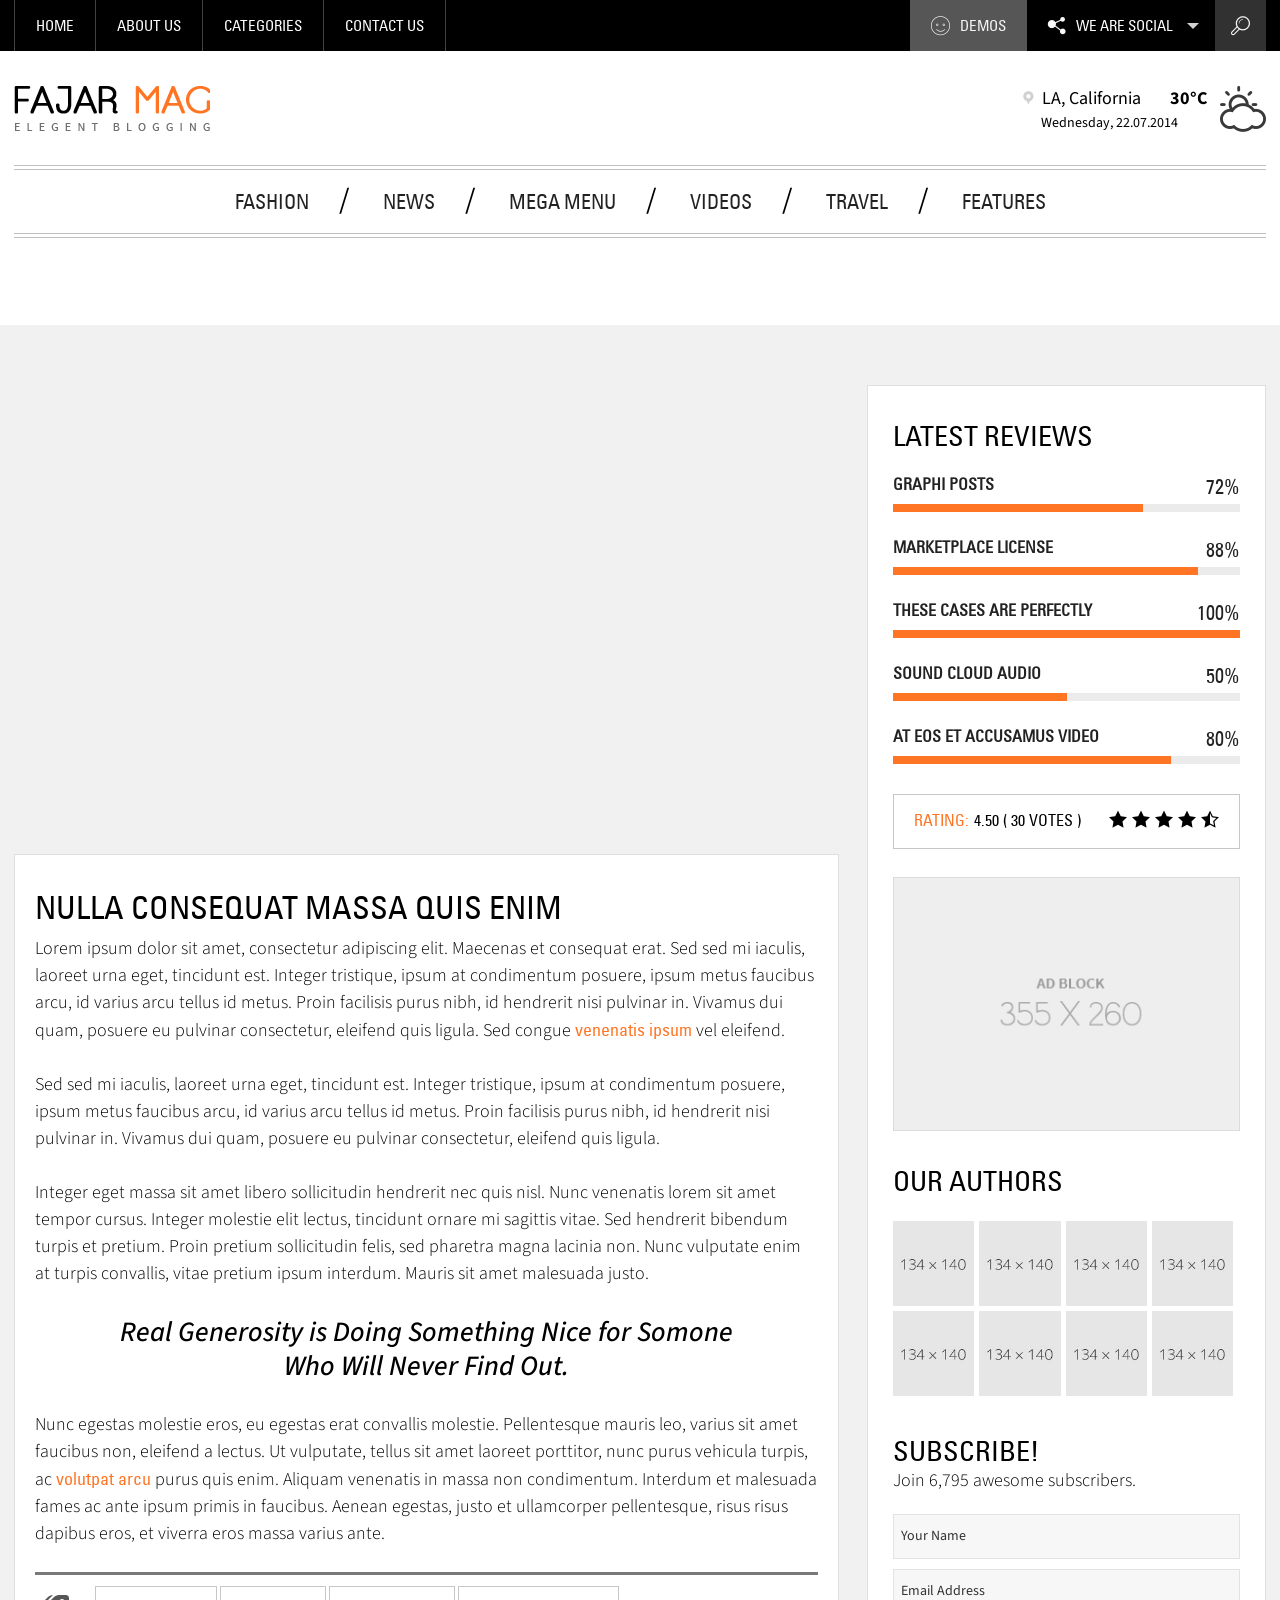
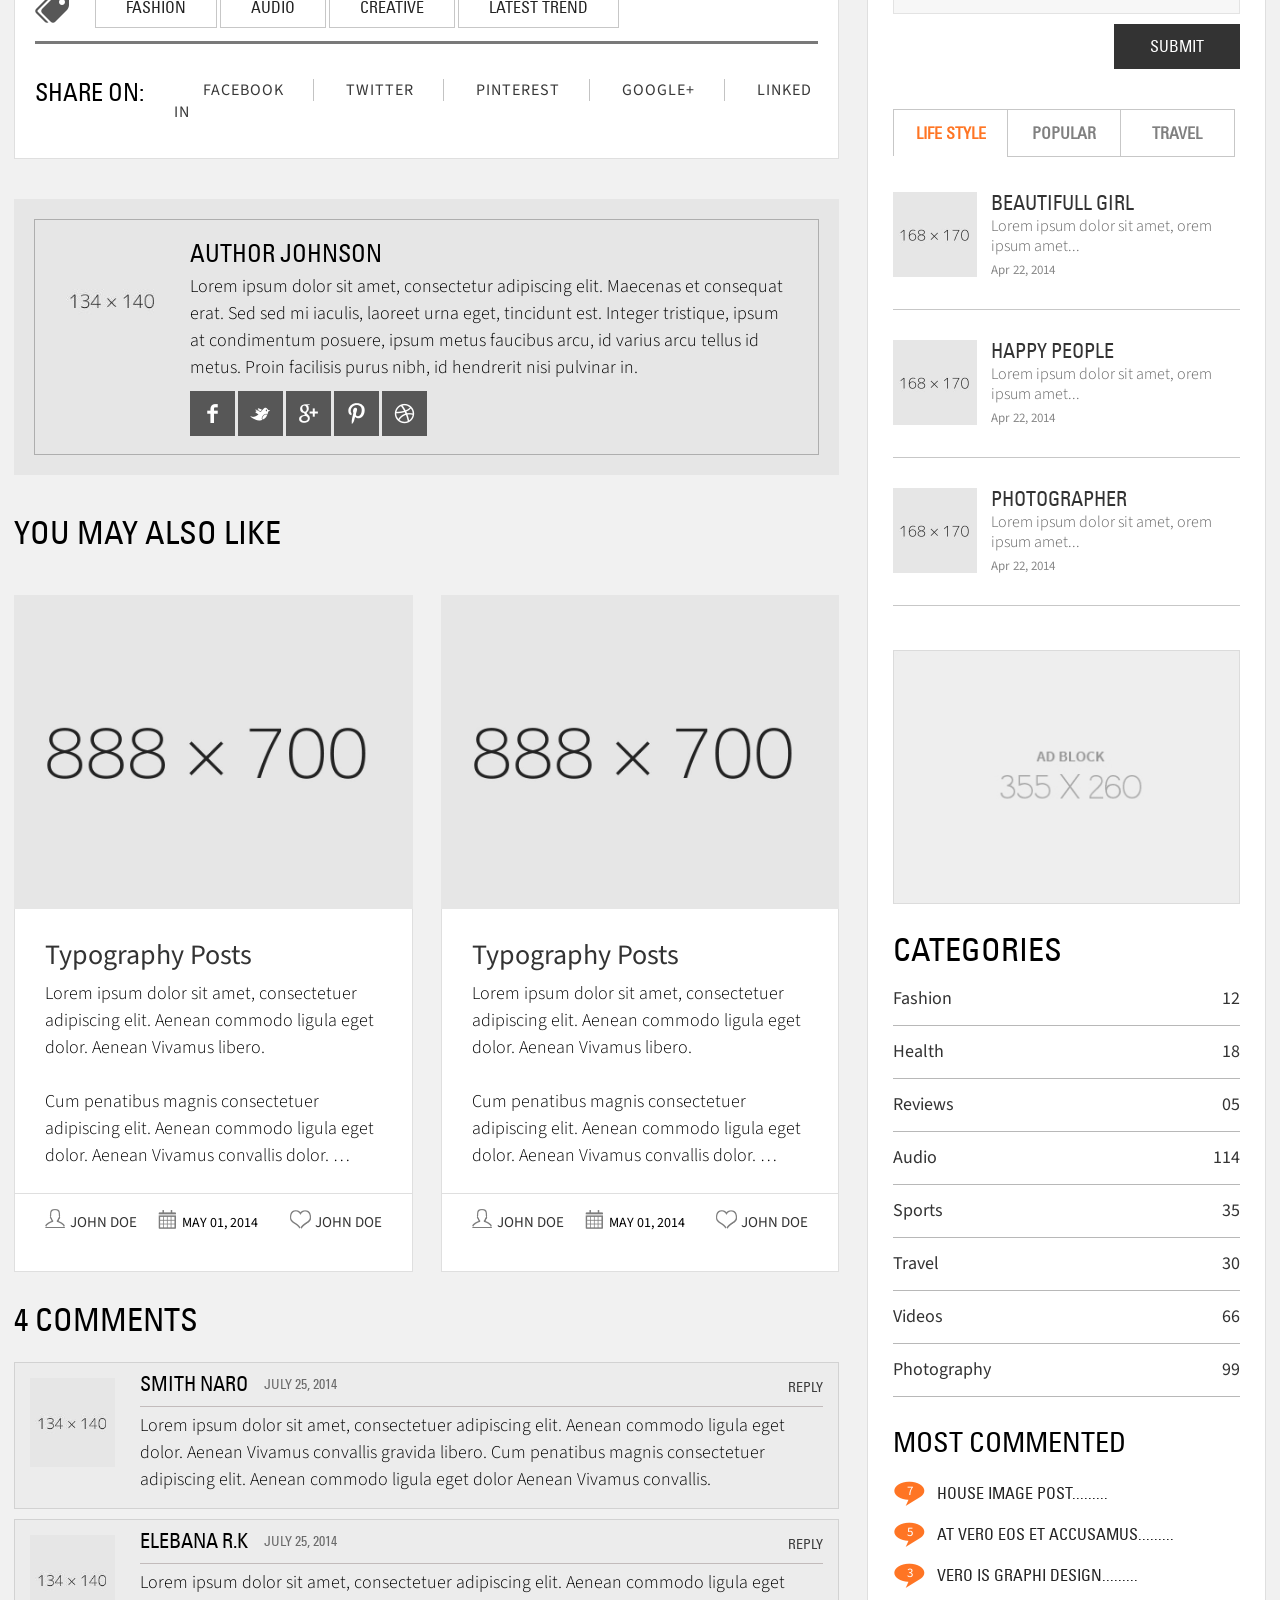
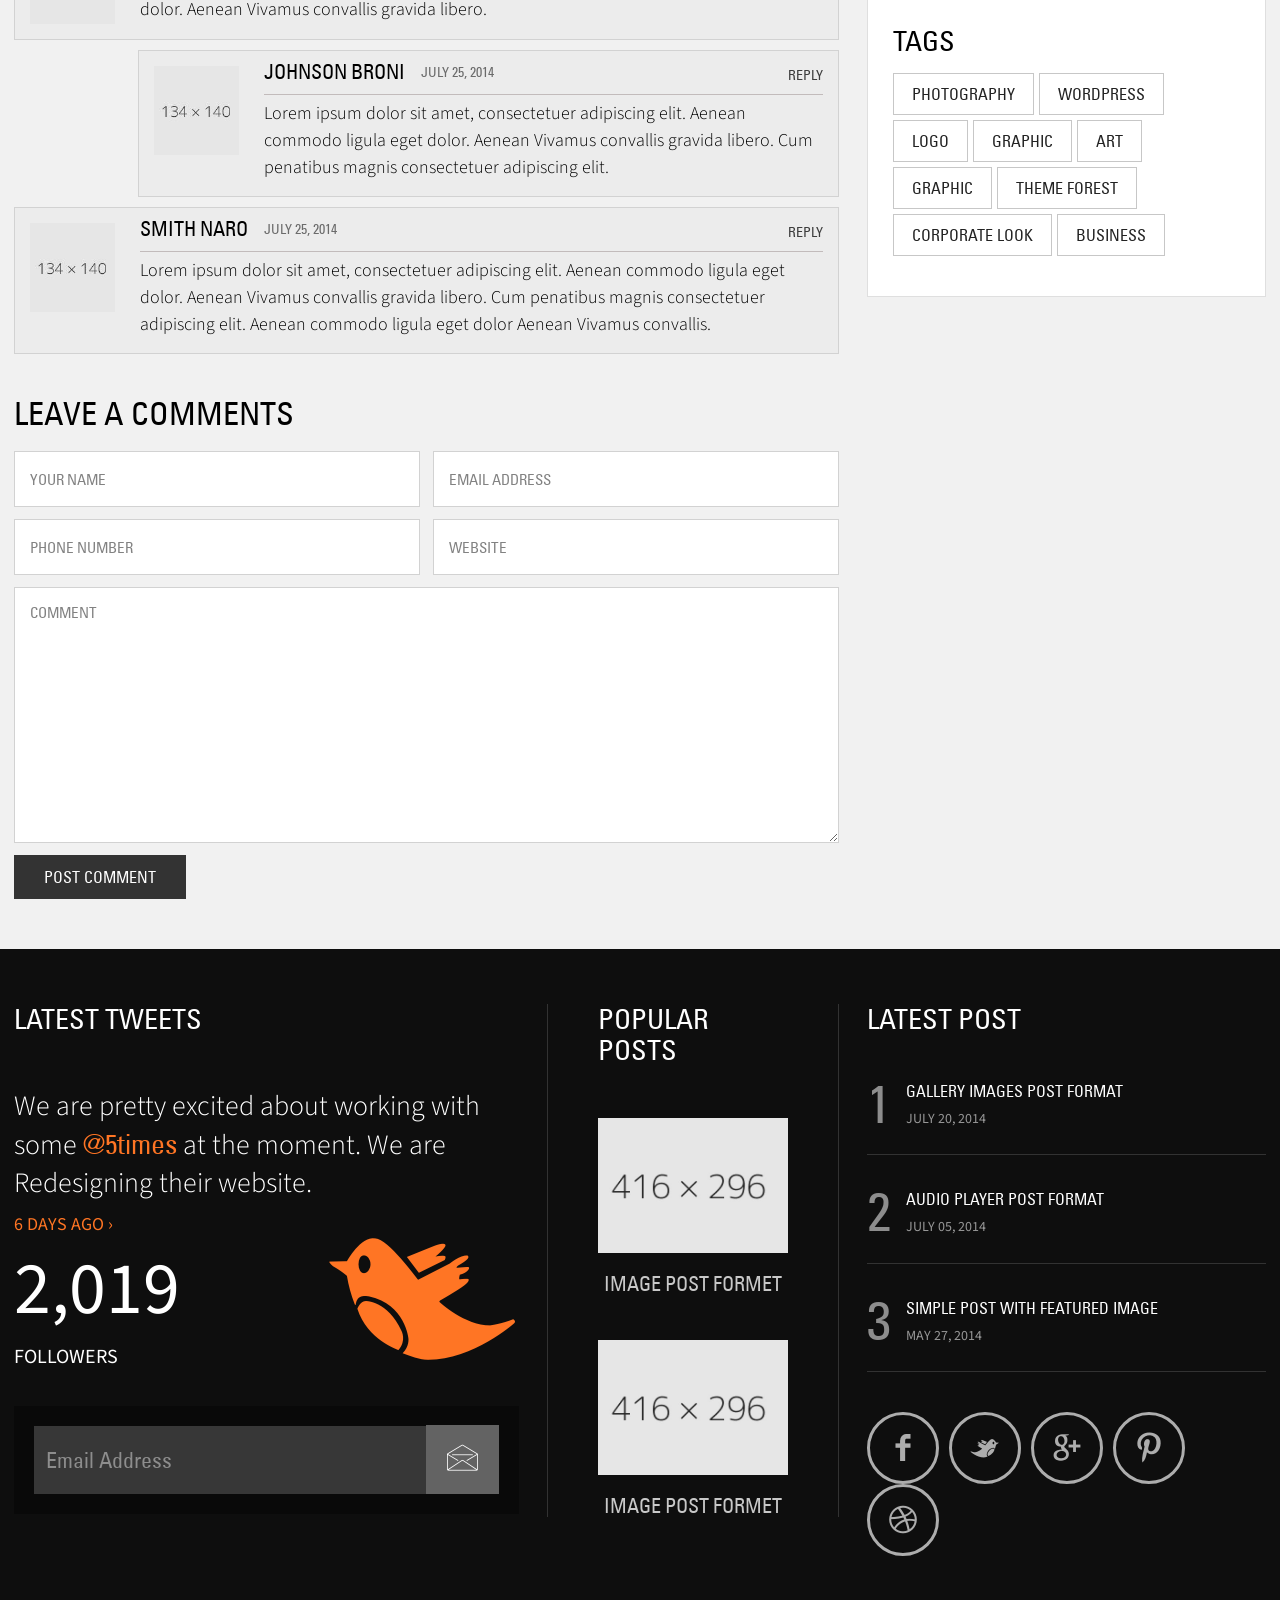
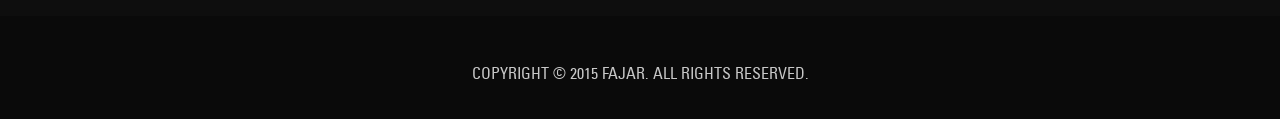
<file: public/frontend/dist/detail-style5.html>
<!DOCTYPE HTML>
<html>
<head>
<meta http-equiv="Content-Type" content="text/html; charset=utf-8">
<meta name="viewport" content="width=device-width, initial-scale=1, user-scalable=no">
<link rel="icon" type="image/png" href="images/favicon.png">
<title>Fajar</title>

<!-- Main File -->
<link href="css/fajar.css" rel="stylesheet" type="text/css">

<!-- Fajar Icons -->
<link href="fajar-icons/style.css" rel="stylesheet" type="text/css">

<!-- Fonts -->
<link href="fonts/stylesheet.css" rel="stylesheet" type="text/css">

<!-- Bootstrap -->
<link href="css/bootstrap.css" rel="stylesheet" type="text/css">

<!-- Social Drop Menu -->
<link rel="stylesheet" type="text/css" href="css/social-menu.css" />

<!-- Mega Menu -->
<link rel="stylesheet" type="text/css" href="css/mega-menu.css" />

<!-- Tabs -->
<link rel="stylesheet" type="text/css" href="css/tabs.css" />		

<!-- Mobile Menu -->
<link rel="stylesheet" type="text/css" href="css/jquery.mmenu.all.css" />
<link rel="stylesheet" type="text/css" href="css/demo.css" />

<!-- Default Color -->
<link href="css/color-default.css" id="color" rel="stylesheet">

<!-- Header Start -->
<script type="text/javascript" src="js/jquery.js"></script>


</head>

<body>

  <div id="wrap">
	
    <!-- Top Bar Start -->
  	<section class="top-bar">
    	<div class="container">
	    	<div class="row">
	        	<div class="col-md-12">
		        	<div class="navi">
		            	<ul class="top-nav">
		                	<li><a href="index.html">Home</a>
	                            <ul class="sub-menu">
							      <li><a href="index.html">homepage I</a></li>
                                  <li><a href="index2.html">homepage II</a></li>
							      <li><a href="index3.html">homepage III</a></li>
							      <li><a href="index4.html">homepage IV</a></li>
                                  <li><a href="index5.html">homepage V</a></li>
                                  <li><a href="index6.html">homepage VI</a></li>
                                  <li><a href="posts-style5.html">homepage VII</a></li>
							    </ul>
                            </li>
                            <li><a href="about-us.html">about us</a></li>
                            <li><a href="#.">CATEGORIES</a>
                            <ul class="sub-menu">
							      <li><a href="posts-style1.html">Posts Style one</a></li>
							      <li><a href="posts-style2.html">Posts Style two</a></li>
							      <li><a href="posts-style3.html">Posts Style three</a></li>
                                  <li><a href="posts-style4.html">Posts Style four</a></li>
                                  <li><a href="posts-style5.html">Posts Style five</a></li>
						    </ul>
                            </li>
                            <li><a href="contact.html">contact us</a></li>
		                </ul>
		            </div>
                    
                    <div class="top-right">
        	<div class="demos">
            	<a href="#."><i class="icon-happy"></i>demos</a>
            </div>
            
            <section class="main">
				<div class="social-menu">
					<div id="dd" class="social-dropdown" tabindex="1"><i class="icon-molecules"></i> we are social
						<ul class="dropdown">
							<li><a href="#"><i class="icon-facebook6"></i>facebook</a></li>
							<li><a href="#"><i class="icon-twitter"></i>Twitter</a></li>
							<li><a href="#"><i class="icon-googleplus7"></i>Google Plus</a></li>
                            <li><a href="#"><i class="icon-pinterest3"></i>pinterest</a></li>
                            <li><a href="#"><i class="icon-dribbble6"></i>dribbble</a></li>
						</ul>
					</div>
				</div>
			</section>
<div class="search-btn"><i class="icon-search2" id="show-search"></i></div>


	

        </div>
                    
	            </div>
	        </div>
        </div>
        
    </section>
    <div class="search" id="search">
    		<div class="container">
				<form>
					<input type="text" placeholder="Search...">
					<a href="#."><i class="icon-cross2" id="close-search"></i></a>
				</form>
                </div>
			</div>
    <!-- Top Bar End -->
    
    <!-- Header Start -->
    <section class="header ">
	    <div class="container">
	    	
	  		<div class="row">
            <div class="col-md-3">
            	<a href="#." class="logo"><img src="images/logo.png" alt=""></a>
            </div> 
            
            
            <div class="col-md-9">
		        <div class="weather">
		        	<div class="locat">
		            	<span class="country"><i class="icon-location-marker"></i> LA, California </span><br/><span class="date">Wednesday, 22.07.2014</span>
		            </div>
		            <div class="temp">
		            	<span>30°C</span><i class="icon-cloudy"></i>
		            </div>
		        </div>
            </div>
            
	        <div class="clear"></div>
	        
	        </div>
            
        </div>
            
            <!-- Navigation Start -->
            
            <div class="sticky-header">
            <div class="container">
            <div class="Flat_mega_menu ">
			<hr><hr>



	<ul>
    	
    	<li><a href="#">fashion</a><span>/</span>
        	<ul class="submenu img_container"> 			<!-- submenu with image container -->
            	<li><a href="detail-style4.html"><img src="images/nav-img3.jpg" alt=""></a><a href="detail-style7.html" >Fashion Accessory</a></li>
                <li><a href="detail-style1.html" ><img src="images/nav-img2.jpg" alt=""></a><a href="detail-style1.html" >summer Fashion </a></li>
                <li><a href="posts-style1.html" ><img src="images/nav-img1.jpg" alt=""></a><a href="posts-style1.html" >The Influences </a></li>
                <li><a href="detail-style4.html" ><img src="images/nav-img4.jpg" alt=""></a><a href="detail-style4.html" >2015 Fashion Trends </a></li>
            </ul>
        </li>
        <li><a href="#">news</a><span>/</span>
        	<ul class="submenu img_container half">		<!-- submenu with image container half in size + two column-->
				<li></li>
            	<li><a href="detail-style6.html" ><img src="images/nav-img5.jpg" alt=""></a><a href="detail-style6.html" >2015 Car Models</a></li>
                <li><a href="detail-style2.html" ><img src="images/nav-img6.jpg" alt=""></a><a href="detail-style2.html" >Smart Watch </a></li>
                
            
            	<div class="two_col">
                <li class="title">today news</li>
                <li class="title">yesterday news</li>
                
                <li><a href="posts-style1.html">Success Is a Choice </a></li>
                <li><a href="posts-style2.html">Entrepreneurship ideas</a></li>
               	<li><a href="posts-style3.html">2015 Healthiest Tips</a></li>
                <li><a href="posts-style4.html">people Lifestyle?</a></li>
                <li><a href="posts-style5.html">PSD Design</a></li>
                <li><a href="detail-style6.html">Wordpress news</a></li>
               	<li><a href="detail-style5.html">Hipster Yoga</a></li>
                <li><a href="detail-style4.html">The History Of Lounge</a></li>
                <li><a href="detail-style3.html">Traveler Discounts</a></li>
                <li><a href="detail-style1.html">2015 car collections </a></li>
               	
                
                </div>
                
                	<div class="clear"></div>
                </ul>
        </li>
        
        
        
    	<li><a href="#">mega menu</a><span>/</span>
        	<ul class="submenu four_col"> <!-- submenu with four column -->
            	<li class="title">Category One</li>
                <li class="title">Category Two</li>
               	<li class="title">Category Three</li>
                <li class="title">Category Four</li>
                
                <li><a href="posts-style1.html">posts style 1</a></li>
                <li><a href="detail-style1.html">Detail Style 1</a></li>
               	<li><a href="detail-style5.html">Video Left Detail</a></li>
                <li><a href="posts-style4.html">videos</a></li>
                <li><a href="posts-style2.html">posts style 2</a></li>
                <li><a href="detail-style2.html">Detail Style 2</a></li>
                <li><a href="detail-style6.html">video full detail</a></li>
                <li><a href="detail-style4.html">creative post</a></li>
               	<li><a href="posts-style3.html">posts style 3</a></li>
                <li><a href="detail-style3.html">Detail Style 3</a></li>
                <li><a href="index3.html">category style 1</a></li>
                <li><a href="author-detail.html">about author</a></li>
                <li><a href="posts-style4.html">posts style 4</a></li>
                <li><a href="detail-style4.html">Detail Style 4</a></li>
               	<li><a href="index4.html">category style 2</a></li>
                <li><a href="contact.html">contact <us></us></a></li>
                <li><a href="posts-style5.html">posts style 5</a></li>
                <li><a href="detail-style7.html">Detail Style 5</a></li>
                <li><a href="index5.html">category style 3</a></li>
                <li><a href="error.html">404 error</a></li>
               
            </ul>
        </li>
        
        <li><a href="posts-style4.html">VIDEOS</a><span>/</span></li>

    	<li><a href="#">travel</a><span>/</span>
        	<ul class="submenu img_container"> 			<!-- submenu with image container -->
            	<li><a href="detail-style7.html." ><img src="images/nav-img7.jpg" alt=""></a><a href="detail-style7.html." >Find Location </a></li>
                <li><a href="detail-style4.html." ><img src="images/nav-img8.jpg" alt=""></a><a href="detail-style4.html." >World Tour</a></li>
                <li><a href="detail-style2.html." ><img src="images/nav-img9.jpg" alt=""></a><a href="detail-style2.html" >Women Travel in Pairs</a></li>
                <li><a href="detail-style5.html." ><img src="images/nav-img10.jpg" alt=""></a><a href="detail-style5.html">Travel in Ship</a></li>
            </ul>
        </li>
        
        <li><a href="#">features</a>
        	<ul class="submenu one_col">			<!-- submenu with one column -->
            	<li><a href="about-me.html">about us</a></li>
                <li><a href="posts-style4.html">videos</a></li>
                <li><a href="posts-style5.html">creative post</a></li>
                <li><a href="detail-style4.html">Left side Detail</a></li>
                <li><a href="detail-style3.html">Full Width Detail</a></li>
                <li><a href="author-detail.html">about author</a></li>
                <li><a href="error.html">404 error</a></li>
            </ul>
        </li>
    	
        
    </ul>
    
    <hr><hr>
    
	</div>
    </div>
    </div>

            
            <!-- Navigation End -->
            
            
            
            
	  	
    </section>
	<!-- Header End -->
    
    
    
    
    <!-- Mobile Menu Start -->
    <div id="page">
			<div class="header">
				<a href="#menu"></a>
				
			</div>
			
			<nav id="menu">
				<ul>
					<li><a href="#.">Home</a>
                    	<ul>
                        	<li><a href="index.html">Homepage I</a></li>
                            <li><a href="index2.html">Homepage II</a></li>
                            <li><a href="index3.html">Homepage III</a></li>
                            <li><a href="index4.html">Homepage IV</a></li>
                            <li><a href="index5.html">Homepage V</a></li>
                            <li><a href="index6.html">Homepage VI</a></li>
                            <li><a href="posts-style5.html">Homepage VII</a></li>
                        </ul>
                    </li>
					<li><a href="about-us.html">About us</a></li>
					<li><a href="#.">Categories</a>
                    	<ul>
                        	<li><a href="posts-style1.html">Posts Style one</a></li>
							<li><a href="posts-style2.html">Posts Style two</a></li>
							<li><a href="posts-style3.html">Posts Style three</a></li>
                            <li><a href="posts-style4.html">Posts Style four</a></li>
                            <li><a href="posts-style5.html">Posts Style five</a></li>
                        </ul>
                    </li>
                    <li><a href="#.">Fashion</a>
                    	<ul>
                        	<li><a href="detail-style7.html" >Fashion Accessory</a></li>
                            <li><a href="detail-style1.html" >summer Fashion </a></li>
                            <li><a href="posts-style1.html" >The Influences </a></li>
                            <li><a href="detail-style4.html" >2015 Fashion Trends </a></li>
                        </ul>
                    </li>
                    
                    <li><a href="#.">Latest News</a>
                    	<ul>
                        	<li><a href="posts-style1.html">Success Is a Choice </a></li>
                            <li><a href="posts-style2.html">Entrepreneurship ideas</a></li>
                            <li><a href="posts-style3.html">2015 Healthiest Tips</a></li>
                            <li><a href="posts-style4.html">people Lifestyle?</a></li>
                            <li><a href="posts-style5.html">PSD Design</a></li>
                            <li><a href="detail-style6.html">Wordpress news</a></li>
                            <li><a href="detail-style5.html">Hipster Yoga</a></li>
                            <li><a href="detail-style4.html">The History Of Lounge</a></li>
                            <li><a href="detail-style3.html">Traveler Discounts</a></li>
                            <li><a href="detail-style1.html">2015 car collections </a></li>
                        </ul>
                    </li>
                    
                    <li><a href="#.">Mega Menu</a>
                    	<ul>
                        	<li><a href="posts-style1.html">posts style 1</a></li>
                            <li><a href="detail-style1.html">Detail Style 1</a></li>
                            <li><a href="detail-style5.html">Video Left Detail</a></li>
                            <li><a href="posts-style4.html">videos</a></li>
                            <li><a href="posts-style2.html">posts style 2</a></li>
                            <li><a href="detail-style2.html">Detail Style 2</a></li>
                            <li><a href="detail-style6.html">video full detail</a></li>
                            <li><a href="detail-style4.html">creative post</a></li>
                            <li><a href="posts-style3.html">posts style 3</a></li>
                            <li><a href="#.">Sports</a>
                            	<ul>
                                	<li><a href="detail-style3.html">Detail Style 3</a></li>
                                    <li><a href="index3.html">category style 1</a></li>
                                    <li><a href="author-detail.html">about author</a></li>
                                    <li><a href="posts-style4.html">posts style 4</a></li>
                                    <li><a href="detail-style4.html">Detail Style 4</a></li>
                                    <li><a href="index4.html">category style 2</a></li>
                                    <li><a href="contact.html">contact <us></us></a></li>
                                    <li><a href="posts-style5.html">posts style 5</a></li>
                                    <li><a href="detail-style7.html">Detail Style 5</a></li>
                                    <li><a href="index5.html">category style 3</a></li>
                                    <li><a href="error.html">404 error</a></li>
                                    <li><a href="#.">Business</a>
                                    	<ul>
                                        	<li><a href="posts-style5.html">PSD Design</a></li>
                                            <li><a href="detail-style6.html">Wordpress news</a></li>
                                            <li><a href="detail-style5.html">Hipster Yoga</a></li>
                                            <li><a href="detail-style4.html">The History Of Lounge</a></li>
                                            <li><a href="detail-style3.html">Traveler Discounts</a></li>
                                            <li><a href="detail-style1.html">2015 car collections </a></li>
                                        </ul>
                                    </li>
                                </ul>
                            </li>
                        </ul>
                    </li>
                    <li><a href="#.">Features</a>
                    	<ul>
                        	<li><a href="about-me.html">about us</a></li>
                            <li><a href="posts-style4.html">videos</a></li>
                            <li><a href="posts-style5.html">creative post</a></li>
                            <li><a href="detail-style4.html">Left side Detail</a></li>
                            <li><a href="detail-style3.html">Full Width Detail</a></li>
                            <li><a href="author-detail.html">about author</a></li>
                            <li><a href="error.html">404 error</a></li>
                        </ul>
                    </li>
                    <li><a href="posts-style4.html">Videos</a></li>
                    <li><a href="contact.html">Contact Us</a></li>
                    <li><a class="demos" href="presentation.html">Demoes</a></li>
				</ul>
                
                <i> asds aljhd </i>
                
                
			</nav>
		</div>
    <!-- Mobile Menu End -->
    
    

    
    <!-- Main Title Start -->
    
    <div class="container">
    	
    </div>
    
    <!-- Main Title End -->
    
    
    <!-- Latest News Start -->
    
    	<section class="content">
        	<div class="container">
            	<div class="row">
                	
                    
                    <div class="col-md-8">
                    <!--News posts-->    
                    <div class="left-sec row">
                    
                    <div class="col-md-12">
                    
                    	<div class="video-detail">
                        	<iframe src="http://player.vimeo.com/video/45957922"></iframe>
                        </div>
	                        <div class="post-detail">
	                        	 <h3>NULLA CONSEQUAT MASSA QUIS ENIM</h3>
                                 <p>Lorem ipsum dolor sit amet, consectetur adipiscing elit. Maecenas et consequat erat. Sed sed mi iaculis, laoreet urna eget, tincidunt est. Integer tristique,
                                 ipsum at condimentum posuere, ipsum metus faucibus arcu, id varius arcu tellus id metus. Proin facilisis purus nibh, id hendrerit nisi pulvinar in. Vivamus dui quam,
                                 posuere eu pulvinar consectetur, eleifend quis ligula. Sed congue <a href="#.">venenatis ipsum</a> vel eleifend.<br/><br/>
                                 
                                 Sed sed mi iaculis, laoreet urna eget, tincidunt est. Integer tristique,
                                 ipsum at condimentum posuere, ipsum metus faucibus arcu, id varius arcu tellus id metus. Proin facilisis purus nibh, id hendrerit nisi pulvinar in. Vivamus dui quam,
                                 posuere eu pulvinar consectetur, eleifend quis ligula.<br/><br/>

 	 		 					 Integer eget massa sit amet libero sollicitudin hendrerit nec quis nisl. Nunc venenatis lorem sit amet tempor cursus. Integer molestie elit lectus, tincidunt ornare
                                 mi sagittis vitae. Sed hendrerit bibendum turpis et pretium. Proin pretium sollicitudin felis, sed pharetra magna lacinia non. Nunc vulputate enim at turpis convallis,
                                 vitae pretium ipsum interdum. Mauris sit amet malesuada justo.
                                 
                                 
                                 	<span class="highlight">Real Generosity is Doing Something Nice for Somone Who Will Never Find Out.</span>
                                 

 								 Nunc egestas molestie eros, eu egestas erat convallis molestie. Pellentesque mauris leo, varius sit amet faucibus non, eleifend a lectus. Ut vulputate, tellus sit amet
                                 laoreet porttitor, nunc purus vehicula turpis, ac <a href="#.">volutpat arcu</a> purus quis enim. Aliquam venenatis in massa non condimentum. Interdum et malesuada fames ac ante ipsum
                                 primis in faucibus. Aenean egestas, justo et ullamcorper pellentesque, risus risus dapibus eros, et viverra eros massa varius ante. </p>
                                 
                                 <div class="tags">
                                 	<i class="icon-tags"></i>
                                    <a href="#.">fashion</a>
                                    <a href="#.">audio</a>
                                    <a href="#.">creative</a>
                                    <a href="#.">latest trend</a>
                                 </div>
                                 
                                 <div class="share-on">
                                 	<h5>SHARE ON:</h5>
                                    <a href="#." class="fb">facebook</a>
                                    <a href="#." class="tw">twitter</a>
                                    <a href="#." class="pin">pinterest</a>
                                    <a href="#." class="gp">google+</a>
                                    <a href="#." class="li">linked in</a>
                                 </div>
                                 
	                        </div>
                            
                            
                            
                            <div class="about-author">
                            	<div class="author-detail">
                                	<img src="images/author1.jpg">
                                    <div class="detail">
                                    	<h5>author johnson</h5>
                                        <p>Lorem ipsum dolor sit amet, consectetur adipiscing elit. Maecenas et consequat erat. Sed sed mi iaculis, laoreet urna eget, tincidunt est. Integer tristique,
                                        ipsum at condimentum posuere, ipsum metus faucibus arcu, id varius arcu tellus id metus. Proin facilisis purus nibh, id hendrerit nisi pulvinar in.</p>
                                        <div class="social">
                                        	<a href="#." class="fb"><i class="icon-facebook6"></i></a>
                                            <a href="#." class="fb"><i class="icon-twitter"></i></a>
                                            <a href="#." class="fb"><i class="icon-googleplus7"></i></a>
                                            <a href="#." class="fb"><i class="icon-pinterest3"></i></a>
                                            <a href="#." class="fb"><i class="icon-dribbble6"></i></a>

                                        </div>
                                    </div>
                                </div>
                            </div>
                            
                        
                        
                        	<div class="title">
                            	<h3>YOU MAY ALSO LIKE</h3>
                            </div>
                    </div>
                    
                    


                    <section class="articles ">
                    		<div class="col-md-6">
	                            
                                
                                <div class="arti-sec ">
	    	                	<a href="#."><img src="images/featured-10.jpg" alt=""></a> 	
	                            <div class="detail">
	                            	<a href="#." class="small-title">Typography Posts</a>
	                                <p>Lorem ipsum dolor sit amet, consectetuer adipiscing elit. Aenean commodo ligula eget dolor. Aenean Vivamus libero.
		 	 	 	 		 		<br/><br/>Cum penatibus magnis consectetuer adipiscing elit. Aenean commodo ligula eget dolor. Aenean Vivamus convallis dolor. …</p>
	                               
	                                <ul class="post-icons">
	                           	    
	                            	<li><a href="#."><i class="icon-user2"></i>John Doe</a></li>
	                                <li><i class="icon-calendar"></i>May 01, 2014</li>
	                                <li class="heart"><a href="#." ><i class="icon-heart"></i>John Doe</a></li>
	                                <div class="clear"></div>
	                            </ul>
	                                
	                            </div>
	                        	</div>
                                	                            
                          </div>
                          
                          
                          <div class="col-md-6">
	                            
                                <div class="arti-sec ">
	    	                	<a href="#."><img src="images/featured-13.jpg" alt=""></a> 	
	                            <div class="detail">
	                            	<a href="#." class="small-title">Typography Posts</a>
	                                <p>Lorem ipsum dolor sit amet, consectetuer adipiscing elit. Aenean commodo ligula eget dolor. Aenean Vivamus libero.
		 	 	 	 		 		<br/><br/>Cum penatibus magnis consectetuer adipiscing elit. Aenean commodo ligula eget dolor. Aenean Vivamus convallis dolor. …</p>
	                               
	                                <ul class="post-icons">
	                           	    
	                            	<li><a href="#."><i class="icon-user2"></i>John Doe</a></li>
	                                <li><i class="icon-calendar"></i>May 01, 2014</li>
	                                <li class="heart"><a href="#." ><i class="icon-heart"></i>John Doe</a></li>
	                                <div class="clear"></div>
	                            </ul>
	                                
	                            </div>
	                        	</div>
                                	                            
                          </div>
                       
                        </section>
                        
                        
                        <div class="col-md-12">
                        	<div class="comments-sec">
                            	<h3>4 COMMENTS</h3>
                                <div class="all-comments">
                                	<div class="user-comment">
                                    	<img src="images/author1.jpg" alt="">
                                        <div class="detail">
                                        	<div class="top-det">
                                        		<h6>smith naro</h6>
                                                <span>july 25, 2014</span>
                                                <a href="#.">reply</a>
                                            </div>
                                            <p>Lorem ipsum dolor sit amet, consectetuer adipiscing elit. Aenean commodo ligula eget dolor. Aenean Vivamus convallis gravida libero. Cum penatibus magnis
                                            consectetuer adipiscing elit. Aenean commodo ligula eget dolor Aenean Vivamus convallis.</p>
                                        </div>
                                        <div class="clear"></div>
                                    </div>
                                    
                                    <div class="user-comment">
                                    	<img src="images/author3.jpg" alt="">
                                        <div class="detail">
                                        	<div class="top-det">
                                        		<h6>elebana R.K</h6>
                                                <span>july 25, 2014</span>
                                                <a href="#.">reply</a>
                                            </div>
                                            <p>Lorem ipsum dolor sit amet, consectetuer adipiscing elit. Aenean commodo ligula eget dolor. Aenean Vivamus convallis gravida libero. </p>
                                        </div>
                                        <div class="clear"></div>
                                    </div>
                                    
                                    <div class="user-comment reply-user">
                                    	<img src="images/author4.jpg" alt="">
                                        <div class="detail">
                                        	<div class="top-det">
                                        		<h6>johnson broni</h6>
                                                <span>july 25, 2014</span>
                                                <a href="#.">reply</a>
                                            </div>
                                            <p>Lorem ipsum dolor sit amet, consectetuer adipiscing elit. Aenean commodo ligula eget dolor. Aenean Vivamus convallis gravida libero. Cum penatibus magnis
                                            consectetuer adipiscing elit.</p>
                                        </div>
                                        <div class="clear"></div>
                                    </div>
                                    <div class="clear"></div>
                                    <div class="user-comment">
                                    	<img src="images/author5.jpg" alt="">
                                        <div class="detail">
                                        	<div class="top-det">
                                        		<h6>smith naro</h6>
                                                <span>july 25, 2014</span>
                                                <a href="#.">reply</a>
                                            </div>
                                            <p>Lorem ipsum dolor sit amet, consectetuer adipiscing elit. Aenean commodo ligula eget dolor. Aenean Vivamus convallis gravida libero. Cum penatibus magnis
                                            consectetuer adipiscing elit. Aenean commodo ligula eget dolor Aenean Vivamus convallis.</p>
                                        </div>
                                        <div class="clear"></div>
                                    </div>
                                </div>
                            </div>
                            
                            
                            <div class="leave-form">
                            	<h3>leave a comments</h3>
                            	<div class="fields">
                                	<input name="" type="text" value="your name">
                                    <input name="" type="text" value="email address">
                                </div>
                                
                                <div class="fields">
                                	<input name="" type="text" value="phone number">
                                    <input name="" type="text" value="website">
                                </div>
                                
                                <div class="textarea">
                                	<textarea name="" cols="" rows="">comment</textarea>
                                </div>
                                
                                <input name="" type="submit" value="post comment">
                                
                            </div>
                            
                            
                            
                            
                        </div>
                    
                    
                    
                    </div>
                    
                    
                    
                    
                    
                   </div>       
                            
                            
                            
                            
                            
                            
                            
                            
                            
                            
                            
                          
                            
                            

                    


                    
                    
                    
                    <section class="news11 col-md-4">
                    <div class="right-sec">
                    
                    
                    
                    
                    
                    
                	
                    <div class="reviews">
                    	<h4>LATEST REVIEWS</h4>
                        
                        <div class="skiller col">
					        <ul id="skill">
					            
					            <li><small>72%</small><span class="work">Graphi Posts</span> <span class="expand bar1"> </span></li>
					            <li><small>88%</small><span class="work">Marketplace License </span><span class="expand bar2"> </span></li>
					            <li><small>100%</small><span class="work">THESE CASES ARE PERFECTLY</span><span class="expand bar3"> </span></li>
					            <li><small>50%</small><span class="work">SOUND CLOUD AUDIO</span><span class="expand bar4"> </span></li>
					            <li><small>80%</small><span class="work">AT EOS ET ACCUSAMUS video</span><span class="expand bar5"> </span></li>
					        </ul>
    					</div>
                        
                        <div class="rating">
                          <span> <span class="rate">rating:</span>4.50 ( 30 votes )</span>
                          <div class="stars">
	                        <i class="icon-star4"></i>
                            <i class="icon-star4"></i>
                            <i class="icon-star4"></i>
                            <i class="icon-star4"></i>
                           	<i class="icon-star3"></i>
                          </div>
                          <div class="clear"></div>
                          
                        </div>
                        
                        
                    </div>
                    
                    <!--Advertisement-->
                    <div class="ad-large">
                      	<img src="images/add-large.jpg" alt="">
                    </div>
                    
                    
                    <!--Authors-->    
                    
                    <div class="authors">
                    	<h4>Our AUTHORS</h4>
						<div class="author">
                    	<a href="author-detail.html"><img src="images/author1.jpg" alt=""></a>
                        <a href="author-detail.html"><img src="images/author2.jpg" alt=""></a>
                        <a href="author-detail.html"><img src="images/author3.jpg" alt=""></a>
                        <a href="author-detail.html" class="last"><img src="images/author4.jpg" alt=""></a>
                        <div class="clear"></div>
                        <a href="author-detail.html"><img src="images/author5.jpg" alt=""></a>
                        <a href="author-detail.html"><img src="images/author6.jpg" alt=""></a>
                        <a href="author-detail.html"><img src="images/author7.jpg" alt=""></a>
                        <a href="author-detail.html" class="last"><img src="images/author8.jpg" alt=""></a>
                        </div>

                    </div>
                    <div class="clear"></div>
                    
                    <!--Subscribe-->    
                    
                    <div class="subscribe">
                    	<h4>Subscribe!</h4>
                        <p>Join 6,795 awesome subscribers.</p>
                        <div class="form">
                        	<input name="" type="text" onblur="if(this.value == '') { this.value='Your Name'}" onfocus="if (this.value == 'Your Name') {this.value=''}" value="Your Name">
                            <input name="" type="text" onblur="if(this.value == '') { this.value='Email Address'}" onfocus="if (this.value == 'Email Address') {this.value=''}" value="Email Address">
                            <input name="" type="submit">
                        </div>
                    </div>
                    <div class="clear"></div>
                    
                    <!--TABS-->    
                    
                 <div id="tabs">
                      
                      <div class="pcss3t pcss3t-effect-scale pcss3t-theme-1">
				<input type="radio" name="pcss3t" checked  id="tab1"class="tab-content-first">
				<label for="tab1">life style</label>
				
				<input type="radio" name="pcss3t" id="tab2" class="tab-content-2">
				<label for="tab2">POPULAR</label>
				
				<input type="radio" name="pcss3t" id="tab3" class="tab-content-3">
				<label for="tab3">Travel</label>
				
				<ul>
					<li class="tab-content tab-content-first typography">
						
                        <div class="post-sec">
		                
                            <a href="detail-style1.html" class="small-post"><img src="images/small-post1.jpg" alt=""></a>
		                    <div class="detail">
		                        <a href="detail-style1.html"><h6>Beautifull Girl</h6></a>
		                        <p>Lorem ipsum dolor sit amet, orem ipsum amet...</p>
		                        <span class="date">Apr 22, 2014</span>
		                    </div>
		                    <div class="clear"></div>
                             
                        </div>
                        
                        <div class="post-sec">
		                
                            <a href="detail-style3.html" class="small-post"><img src="images/small-post2.jpg" alt=""></a>
		                    <div class="detail">
		                        <a href="detail-style3.html"><h6>Happy People</h6></a>
		                        <p>Lorem ipsum dolor sit amet, orem ipsum amet...</p>
		                        <span class="date">Apr 22, 2014</span>
		                    </div>
		                    <div class="clear"></div>
                             
                        </div>
                        
                        <div class="post-sec">
		                
                            <a href="detail-style4.html" class="small-post"><img src="images/small-post3.jpg" alt=""></a>
		                    <div class="detail">
		                        <a href="detail-style4.html"><h6>Photographer</h6></a>
		                        <p>Lorem ipsum dolor sit amet, orem ipsum amet...</p>
		                        <span class="date">Apr 22, 2014</span>
		                    </div>
		                    <div class="clear"></div>
                             
                        </div>
                        
					</li>
					
					<li class="tab-content tab-content-2 typography">
						
                        <div class="post-sec">
		                
                            <a href="detail-style4.html" class="small-post"><img src="images/small-post2.jpg" alt=""></a>
		                    <div class="detail">
		                        <a href="detail-style4.html"><h6>Happy People</h6></a>
		                        <p>Lorem ipsum dolor sit amet, orem ipsum amet...</p>
		                        <span class="date">Apr 22, 2014</span>
		                    </div>
		                    <div class="clear"></div>
                             
                        </div>
                        
                        <div class="post-sec">
		                
                            <a href="detail-style2.html" class="small-post"><img src="images/small-post3.jpg" alt=""></a>
		                    <div class="detail">
		                        <a href="detail-style2.html"><h6>Photographer</h6></a>
		                        <p>Lorem ipsum dolor sit amet, orem ipsum amet...</p>
		                        <span class="date">Apr 22, 2014</span>
		                    </div>
		                    <div class="clear"></div>
                             
                        </div>
                        
                        <div class="post-sec">
		                
                            <a href="detail-style3.html" class="small-post"><img src="images/small-post1.jpg" alt=""></a>
		                    <div class="detail">
		                        <a href="detail-style3.html"><h6>Beautifull Girl</h6></a>
		                        <p>Lorem ipsum dolor sit amet, orem ipsum amet...</p>
		                        <span class="date">Apr 22, 2014</span>
		                    </div>
		                    <div class="clear"></div>
                             
                        </div>
                        
					</li>
					
					<li class="tab-content tab-content-3 typography">
						
                        <div class="post-sec">
		                
                            <a href="detail-style4.html" class="small-post"><img src="images/small-post3.jpg" alt=""></a>
		                    <div class="detail">
		                        <a href="detail-style4.html"><h6>Photographer</h6></a>
		                        <p>Lorem ipsum dolor sit amet, orem ipsum amet...</p>
		                        <span class="date">Apr 22, 2014</span>
		                    </div>
		                    <div class="clear"></div>
                             
                        </div>
                        
                        <div class="post-sec">
		                
                            <a href="detail-style1.html" class="small-post"><img src="images/small-post2.jpg" alt=""></a>
		                    <div class="detail">
		                        <a href="detail-style1.html"><h6>Happy People </h6></a>
		                        <p>Lorem ipsum dolor sit amet, orem ipsum amet...</p>
		                        <span class="date">Apr 22, 2014</span>
		                    </div>
		                    <div class="clear"></div>
                             
                        </div>
                        
                        <div class="post-sec">
		                
                            <a href="detail-style7.html" class="small-post"><img src="images/small-post1.jpg" alt=""></a>
		                    <div class="detail">
		                        <a href="detail-style7.html"><h6>Beautifull Girl</h6></a>
		                        <p>Lorem ipsum dolor sit amet, orem ipsum amet...</p>
		                        <span class="date">Apr 22, 2014</span>
		                    </div>
		                    <div class="clear"></div>
                             
                        </div>
                        
					</li>
					
					
				</ul>
			</div>
                      
                 </div>
                 
                 
                 <!--Advertisement-->
                    <div class="ad-large">
                      	<img src="images/add-large.jpg" alt="">
                    </div>
                 
                 
                 <!--Categories-->
                 
                 <div class="caegory">
                 	<h3>Categories</h3>
                    <ul>
                    	<li><a href="posts-style1.html">Fashion <span>12</span></a></li>
                        <li><a href="posts-style2.html">Health <span>18</span></a></li>
                        <li><a href="detail-style1.html">Reviews <span>05</span></a></li>
                        <li><a href="detail-style6.html">Audio <span>114</span></a></li>
                        <li><a href="posts-style3.html">Sports <span>35</span></a></li>
                        <li><a href="detail-style4.html">Travel <span>30</span></a></li>
                        <li><a href="posts-style4.html">Videos <span>66</span></a></li>
                        <li><a href="detail-style7.html">Photography <span>99</span></a></li>
                    </ul>
                 </div>
                 
                 
                 <!--Most Comments-->
                 
                 <div class="most-comments">
                 	<h4>MOST COMMENTED</h4>

                  	<div class="comments">
		                <ul>
                        	<li><i class="icon-think-bubble"></i><span>7</span><a href="detail-style1.html"> house Image post.........</a></li>
                            <li><i class="icon-think-bubble"></i><span>5</span><a href="detail-style2.html"> AT VERO EOS ET ACCUSAMUS.........</a></li>
                            <li><i class="icon-think-bubble"></i><span>3</span><a href="detail-style3.html"> VERO is Graphi design.........</a></li>
		                </ul>
		            </div>

                 </div>
                 
                 <!--Most Comments-->
                 
                 <div class="tags-sec">
                 	<h4>tags</h4>
                    <div class="tags">
                 		<a href="#.">photography</a> <a href="#.">wordpress</a> <a href="#.">logo</a> <a href="#.">graphic</a> <a href="#.">art</a> <a href="#.">graphic</a>
                        <a href="#.">theme forest</a> <a href="#.">corporate look</a> <a href="#.">business</a>
                    </div>
                 </div>
                 <div class="clear"></div>
                    </div>
                </section>
                    
                    
                    
                     </div>                   
                
                
                
                
                
                
            </div>
        </section>
    
    <!-- Latest News End -->
    
    
    <!-- Footer Start -->
    
    <footer class="footer">
    	<div class="container">
        	<div class="row">
            	<div class="col-md-5">
                    	<div class="latest-tweets">
				        	<h4>latest tweets</h4>
			                <p>We are pretty excited about working with some <a href="#.">@5times</a> at the moment. We are Redesigning their website.</p>
			                <span class="date">6 days ago ›</span>
			                <span class="follower-no">2,019</span><span class="follower">FOLLOWERS</span>
			                <i class="fa icon-twitter"></i>
		        		</div>
                        
                        <div class="newsletter"> 
                        	<input name="" type="text" value="Email Address">
                            <a href="#." class="submit"><i class="fa icon-envelope"></i></a>
                            <div class="clear"></div>
                        </div>
                        
                </div>
                
                <div class="col-md-3">
                	<div class="popular-posts">
                    	
                        	<h4>POPULAR POSTS</h4>
	                        <a href="#."><img src="images/pupolar-img1.jpg" alt=""> <h6>image post formet</h6></a>
                        
                            <a href="#."><img src="images/pupolar-img2.jpg" alt=""> <h6>image post formet</h6></a>
                        
                    </div>
                </div>
                
                
                <div class="col-md-4">
                    <div class="latest-post">

                     	<h4>Latest Post</h4>
                        <div class="pos-sec" >
                        	<h1>1</h1>
                            <div class="detail">
                            	<a href="#.">Gallery images Post Format</a>
                                <span class="date">july 20, 2014</span>
                            </div>
                        </div>
                        
                        <div class="pos-sec" >
                        	<h1>2</h1>
                            <div class="detail">
                            	<a href="#.">audio player Post Format</a>
                                <span class="date">july 05, 2014</span>
                            </div>
                        </div>
                        
                        <div class="pos-sec" >
                        	<h1>3</h1>
                            <div class="detail">
                            	<a href="#.">Simple Post With Featured Image</a>
                                <span class="date">may 27, 2014</span>
                            </div>
                        </div>
                        
                        
                        <div class="social-icons">
                        	<a href="#"><i class="icon-facebook6"></i></a>
							<a href="#"><i class="icon-twitter"></i></a>
							<a href="#"><i class="icon-googleplus7"></i></a>
                            <a href="#"><i class="icon-pinterest3"></i></a>
                            <a href="#"><i class="icon-dribbble6"></i></a>
                        </div>
                        
                    </div>
                </div>
                
            </div>
        </div>
        
            	<div class="copyright">
                	<p>Copyright © 2015 fajar. All rights reserved.</p>
                </div>
          	
    </footer>
    
    <!-- Footer End -->

    
  </div>



<!-- Bootstrap -->
<script type="text/javascript" src="js/bootstrap.js"></script>

<!-- Mobile Menu -->
<script type="text/javascript" src="js/jquery.mmenu.min.all.js"></script>
<script type="text/javascript">
			 $(document).ready(function() {
            $("#menu").mmenu({
               "classes": "mm-slide",
               "offCanvas": {
                  "position": "right"
               },
               "footer": {
                  "add": true,
                  "title": "Copyrights 2015 FajarMag. all rights reserved."
               },
			   
               "header": {
                  "title": "Add your Title",
                  "add": true,
                  "update": true
               },
               "searchfield": {
                  "addTo": "panels",
                  "placeholder": "Search here",
                  "add": true,
                  "search": false
               }
            });
         });
</script>


<!-- Stick Header -->
<script type="text/javascript" src="js/jquery-scrolltofixed.js"></script>
<script>
    $(document).ready(function() {

        // Dock the header to the top of the window when scrolled past the banner.
        // This is the default behavior.

        jQuery('.sticky-header').scrollToFixed();


        // Dock the footer to the bottom of the page, but scroll up to reveal more
        // content if the page is scrolled far enough.



        // Dock each summary as it arrives just below the docked header, pushing the
        // previous summary up the page.

        var summaries = $('.summary');
        summaries.each(function(i) {
            var summary = $(summaries[i]);
            var next = summaries[i + 1];

            summary.scrollToFixed({
                marginTop: $('.sticky-header').outerHeight(true) + 10,
                limit: function() {
                    var limit = 0;
                    if (next) {
                        limit = $(next).offset().top - $(this).outerHeight(true) - 10;
                    } else {
                        limit = $('.footer').offset().top - $(this).outerHeight(true) - 10;
                    }
                    return limit;
                },
                zIndex: 999
            });
        });
    });
</script>



<!--Social Drop menu-->
<script type="text/javascript">

/* ------------------------------------------------------------------------ */
/* Social Drop Down *///
/* ------------------------------------------------------------------------ */
function DropDown(el) {
this.dd = el;
this.initEvents();
}
DropDown.prototype = {
initEvents : function() {
var obj = this;
obj.dd.on('click', function(event){
$(this).toggleClass('active');
event.stopPropagation();
});	
}
}
$(function() {
var dd = new DropDown( $('#dd') );
$(document).click(function() {
// all dropdowns
$('.wrapper-dropdown-2').removeClass('active');
});
});


/* ------------------------------------------------------------------------ */
/* Search bar *///
/* ------------------------------------------------------------------------ */

jQuery("#show-search").click(function(){
		jQuery("#search").fadeIn();
		});
		jQuery("#close-search").click(function(){
			jQuery("#search").fadeOut();
		});
		//TextRotators
({
		animation: "flipUp",
		speed: 0
});

</script>
</body>
</html>
</file>
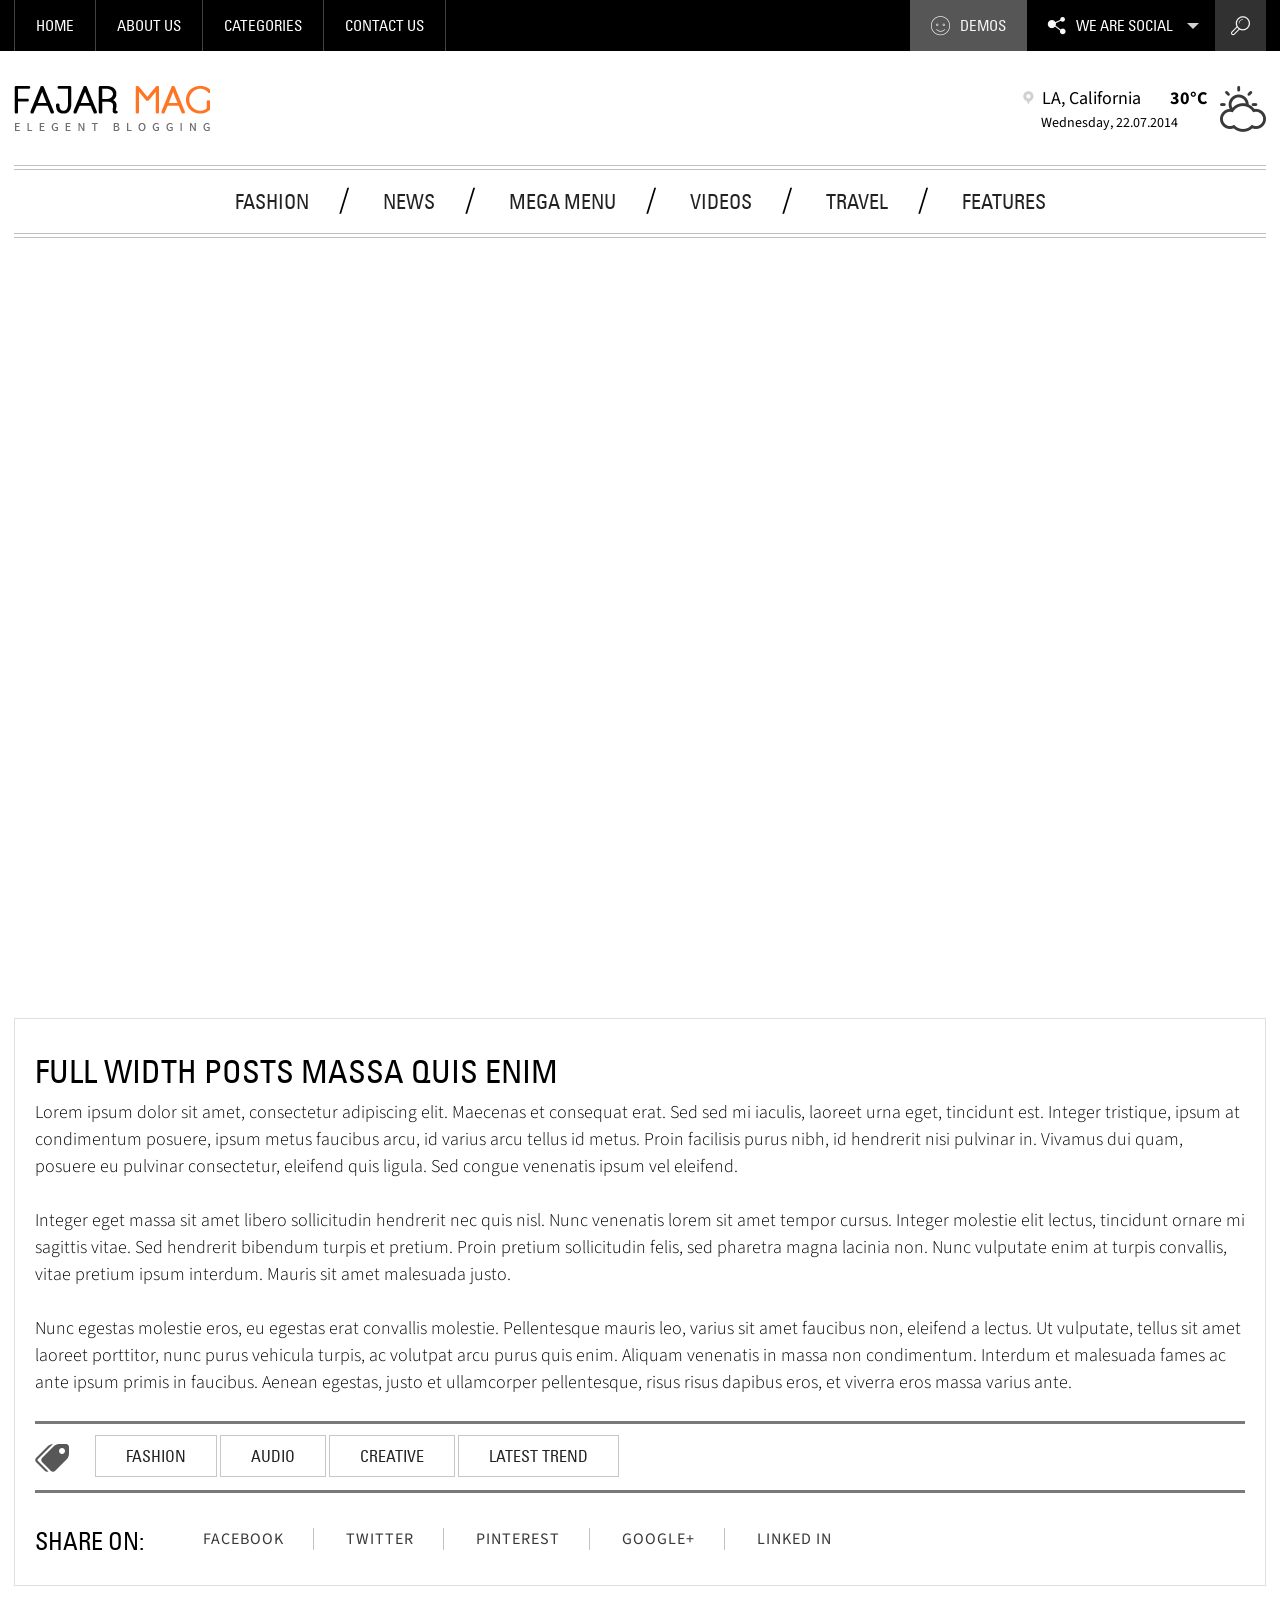
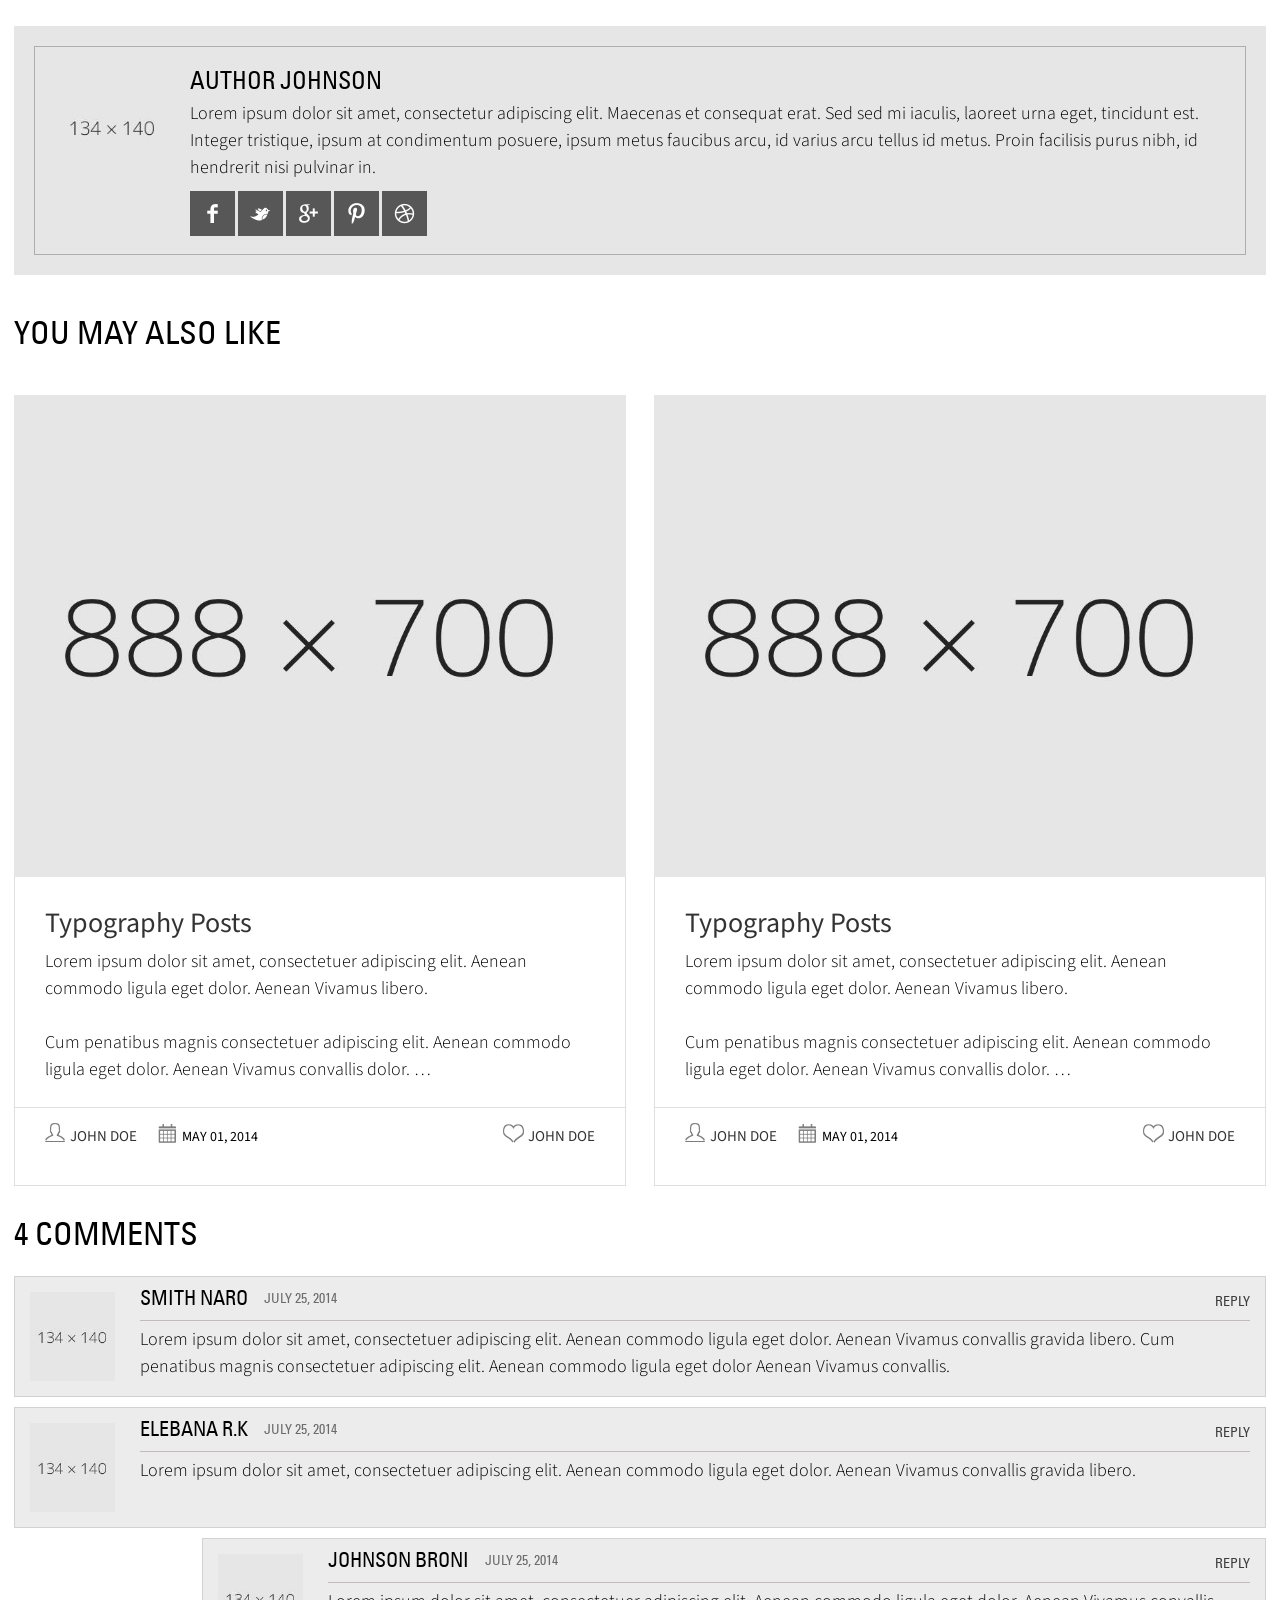
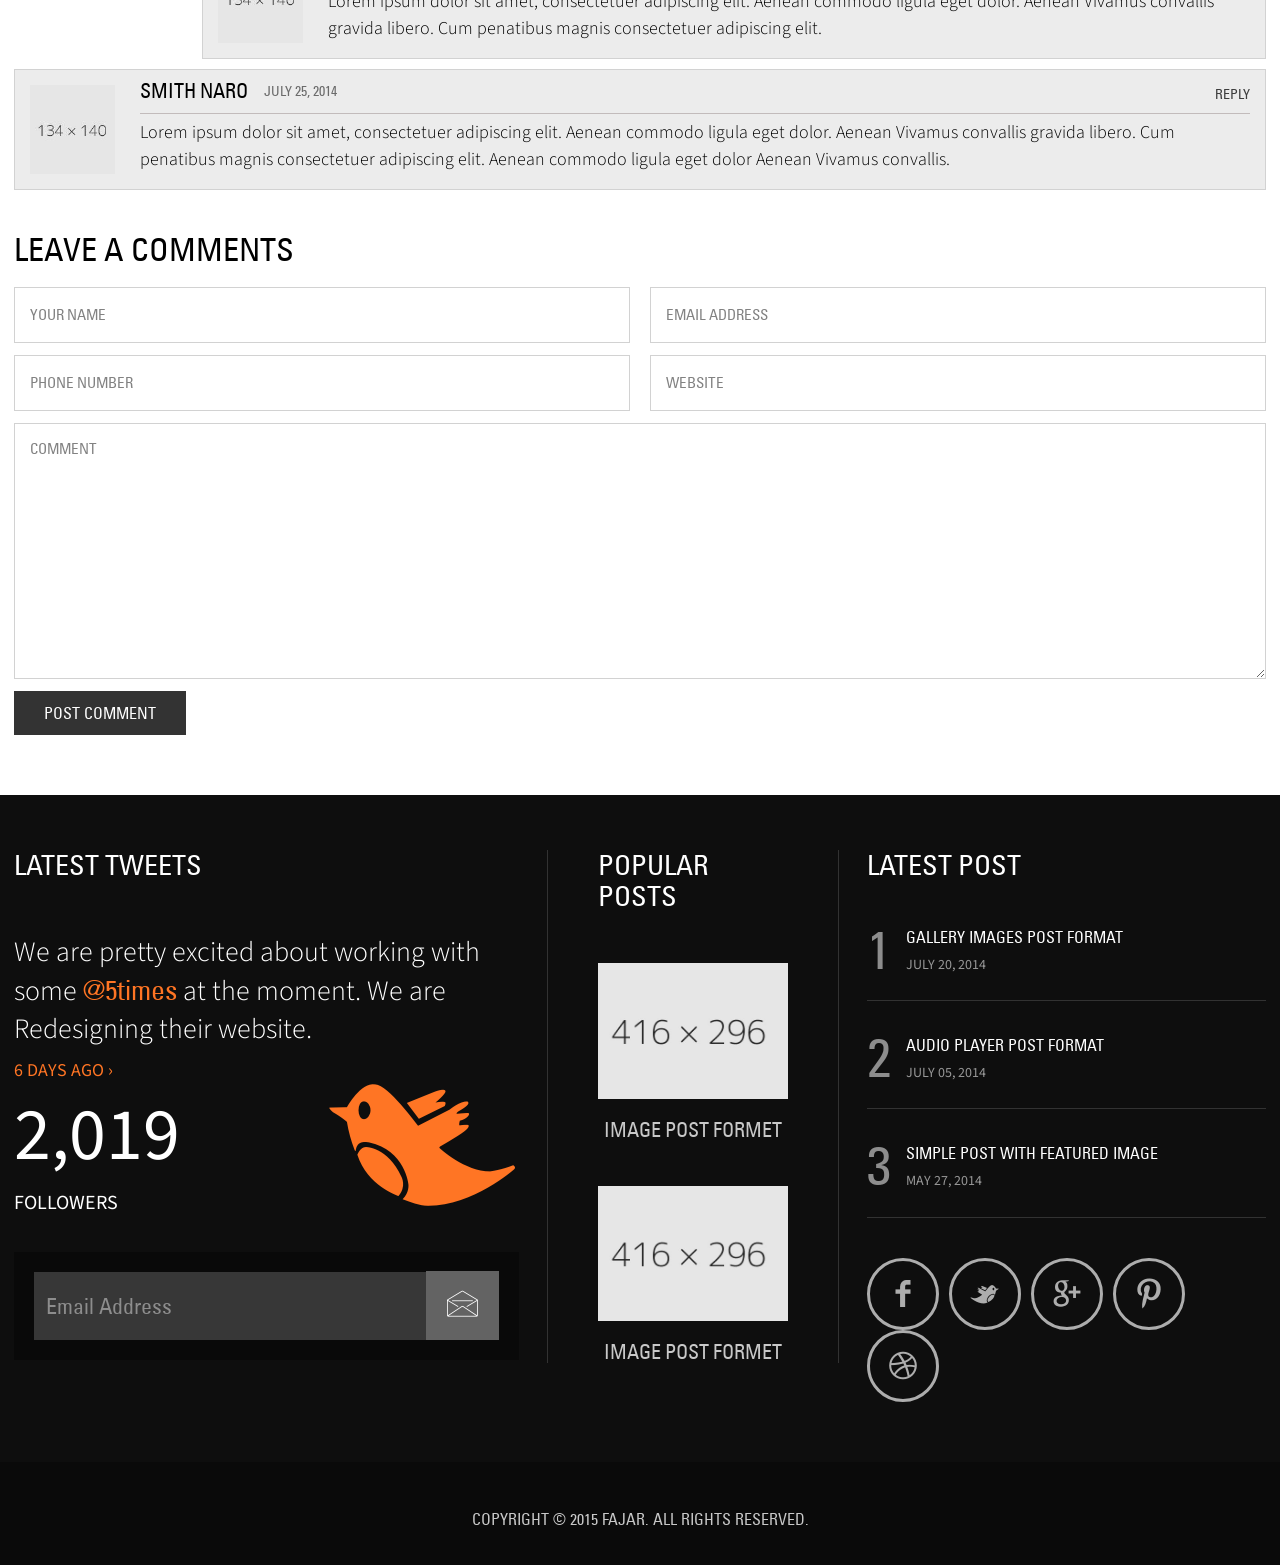
<file: public/frontend/dist/detail-style6.html>
<!DOCTYPE HTML>
<html>
<head>
<meta http-equiv="Content-Type" content="text/html; charset=utf-8">
<meta name="viewport" content="width=device-width, initial-scale=1, user-scalable=no">
<link rel="icon" type="image/png" href="images/favicon.png">
<title>Fajar</title>

<!-- Main File -->
<link href="css/fajar.css" rel="stylesheet" type="text/css">

<!-- Fajar Icons -->
<link href="fajar-icons/style.css" rel="stylesheet" type="text/css">

<!-- Fonts -->
<link href="fonts/stylesheet.css" rel="stylesheet" type="text/css">

<!-- Bootstrap -->
<link href="css/bootstrap.css" rel="stylesheet" type="text/css">

<!-- Social Drop Menu -->
<link rel="stylesheet" type="text/css" href="css/social-menu.css" />

<!-- Mega Menu -->
<link rel="stylesheet" type="text/css" href="css/mega-menu.css" />

<!-- Tabs -->
<link rel="stylesheet" type="text/css" href="css/tabs.css" />		

<!-- Mobile Menu -->
<link rel="stylesheet" type="text/css" href="css/jquery.mmenu.all.css" />
<link rel="stylesheet" type="text/css" href="css/demo.css" />

<!-- Default Color -->
<link href="css/color-default.css" id="color" rel="stylesheet">

<!-- Header Start -->
<script type="text/javascript" src="js/jquery.js"></script>



</head>

<body>

  <div id="wrap">
	
    <!-- Top Bar Start -->
  	<section class="top-bar">
    	<div class="container">
	    	<div class="row">
	        	<div class="col-md-12">
		        	<div class="navi">
		            	<ul class="top-nav">
		                	<li><a href="index.html">Home</a>
	                            <ul class="sub-menu">
							      <li><a href="index.html">homepage I</a></li>
                                  <li><a href="index2.html">homepage II</a></li>
							      <li><a href="index3.html">homepage III</a></li>
							      <li><a href="index4.html">homepage IV</a></li>
                                  <li><a href="index5.html">homepage V</a></li>
                                  <li><a href="index6.html">homepage VI</a></li>
                                  <li><a href="posts-style5.html">homepage VII</a></li>
							    </ul>
                            </li>
                            <li><a href="about-us.html">about us</a></li>
                            <li><a href="#.">CATEGORIES</a>
                            <ul class="sub-menu">
							      <li><a href="posts-style1.html">Posts Style one</a></li>
							      <li><a href="posts-style2.html">Posts Style two</a></li>
							      <li><a href="posts-style3.html">Posts Style three</a></li>
                                  <li><a href="posts-style4.html">Posts Style four</a></li>
                                  <li><a href="posts-style5.html">Posts Style five</a></li>
						    </ul>
                            </li>
                            <li><a href="contact.html">contact us</a></li>
		                </ul>
		            </div>
                    
                    <div class="top-right">
        	<div class="demos">
            	<a href="#."><i class="icon-happy"></i>demos</a>
            </div>
            
            <section class="main">
				<div class="social-menu">
					<div id="dd" class="social-dropdown" tabindex="1"><i class="icon-molecules"></i> we are social
						<ul class="dropdown">
							<li><a href="#"><i class="icon-facebook6"></i>facebook</a></li>
							<li><a href="#"><i class="icon-twitter"></i>Twitter</a></li>
							<li><a href="#"><i class="icon-googleplus7"></i>Google Plus</a></li>
                            <li><a href="#"><i class="icon-pinterest3"></i>pinterest</a></li>
                            <li><a href="#"><i class="icon-dribbble6"></i>dribbble</a></li>
						</ul>
					</div>
				</div>
			</section>
<div class="search-btn"><i class="icon-search2" id="show-search"></i></div>


	

        </div>
                    
	            </div>
	        </div>
        </div>
        
    </section>
    <div class="search" id="search">
    		<div class="container">
				<form>
					<input type="text" placeholder="Search...">
					<a href="#."><i class="icon-cross2" id="close-search"></i></a>
				</form>
                </div>
			</div>
    <!-- Top Bar End -->
    
    <!-- Header Start -->
    <section class="header ">
	    <div class="container">
	    	
	  		<div class="row">
            <div class="col-md-3">
            	<a href="#." class="logo"><img src="images/logo.png" alt=""></a>
            </div> 
            
            
            <div class="col-md-9">
		        <div class="weather">
		        	<div class="locat">
		            	<span class="country"><i class="icon-location-marker"></i> LA, California </span><br/><span class="date">Wednesday, 22.07.2014</span>
		            </div>
		            <div class="temp">
		            	<span>30°C</span><i class="icon-cloudy"></i>
		            </div>
		        </div>
            </div>
            
	        <div class="clear"></div>
	        
	        </div>
            
        </div>
            
            <!-- Navigation Start -->
            
            <div class="sticky-header">
            <div class="container">
            <div class="Flat_mega_menu ">
			<hr><hr>



	<ul>
    	
    	<li><a href="#">fashion</a><span>/</span>
        	<ul class="submenu img_container"> 			<!-- submenu with image container -->
            	<li><a href="detail-style4.html"><img src="images/nav-img3.jpg" alt=""></a><a href="detail-style7.html" >Fashion Accessory</a></li>
                <li><a href="detail-style1.html" ><img src="images/nav-img2.jpg" alt=""></a><a href="detail-style1.html" >summer Fashion </a></li>
                <li><a href="posts-style1.html" ><img src="images/nav-img1.jpg" alt=""></a><a href="posts-style1.html" >The Influences </a></li>
                <li><a href="detail-style4.html" ><img src="images/nav-img4.jpg" alt=""></a><a href="detail-style4.html" >2015 Fashion Trends </a></li>
            </ul>
        </li>
        <li><a href="#">news</a><span>/</span>
        	<ul class="submenu img_container half">		<!-- submenu with image container half in size + two column-->
				<li></li>
            	<li><a href="detail-style6.html" ><img src="images/nav-img5.jpg" alt=""></a><a href="detail-style6.html" >2015 Car Models</a></li>
                <li><a href="detail-style2.html" ><img src="images/nav-img6.jpg" alt=""></a><a href="detail-style2.html" >Smart Watch </a></li>
                
            
            	<div class="two_col">
                <li class="title">today news</li>
                <li class="title">yesterday news</li>
                
                <li><a href="posts-style1.html">Success Is a Choice </a></li>
                <li><a href="posts-style2.html">Entrepreneurship ideas</a></li>
               	<li><a href="posts-style3.html">2015 Healthiest Tips</a></li>
                <li><a href="posts-style4.html">people Lifestyle?</a></li>
                <li><a href="posts-style5.html">PSD Design</a></li>
                <li><a href="detail-style6.html">Wordpress news</a></li>
               	<li><a href="detail-style5.html">Hipster Yoga</a></li>
                <li><a href="detail-style4.html">The History Of Lounge</a></li>
                <li><a href="detail-style3.html">Traveler Discounts</a></li>
                <li><a href="detail-style1.html">2015 car collections </a></li>
               	
                
                </div>
                
                	<div class="clear"></div>
                </ul>
        </li>
        
        
        
    	<li><a href="#">mega menu</a><span>/</span>
        	<ul class="submenu four_col"> <!-- submenu with four column -->
            	<li class="title">Category One</li>
                <li class="title">Category Two</li>
               	<li class="title">Category Three</li>
                <li class="title">Category Four</li>
                
                <li><a href="posts-style1.html">posts style 1</a></li>
                <li><a href="detail-style1.html">Detail Style 1</a></li>
               	<li><a href="detail-style5.html">Video Left Detail</a></li>
                <li><a href="posts-style4.html">videos</a></li>
                <li><a href="posts-style2.html">posts style 2</a></li>
                <li><a href="detail-style2.html">Detail Style 2</a></li>
                <li><a href="detail-style6.html">video full detail</a></li>
                <li><a href="detail-style4.html">creative post</a></li>
               	<li><a href="posts-style3.html">posts style 3</a></li>
                <li><a href="detail-style3.html">Detail Style 3</a></li>
                <li><a href="index3.html">category style 1</a></li>
                <li><a href="author-detail.html">about author</a></li>
                <li><a href="posts-style4.html">posts style 4</a></li>
                <li><a href="detail-style4.html">Detail Style 4</a></li>
               	<li><a href="index4.html">category style 2</a></li>
                <li><a href="contact.html">contact <us></us></a></li>
                <li><a href="posts-style5.html">posts style 5</a></li>
                <li><a href="detail-style7.html">Detail Style 5</a></li>
                <li><a href="index5.html">category style 3</a></li>
                <li><a href="error.html">404 error</a></li>
               
            </ul>
        </li>
        
        <li><a href="posts-style4.html">VIDEOS</a><span>/</span></li>

    	<li><a href="#">travel</a><span>/</span>
        	<ul class="submenu img_container"> 			<!-- submenu with image container -->
            	<li><a href="detail-style7.html." ><img src="images/nav-img7.jpg" alt=""></a><a href="detail-style7.html." >Find Location </a></li>
                <li><a href="detail-style4.html." ><img src="images/nav-img8.jpg" alt=""></a><a href="detail-style4.html." >World Tour</a></li>
                <li><a href="detail-style2.html." ><img src="images/nav-img9.jpg" alt=""></a><a href="detail-style2.html" >Women Travel in Pairs</a></li>
                <li><a href="detail-style5.html." ><img src="images/nav-img10.jpg" alt=""></a><a href="detail-style5.html">Travel in Ship</a></li>
            </ul>
        </li>
        
        <li><a href="#">features</a>
        	<ul class="submenu one_col">			<!-- submenu with one column -->
            	<li><a href="about-me.html">about us</a></li>
                <li><a href="posts-style4.html">videos</a></li>
                <li><a href="posts-style5.html">creative post</a></li>
                <li><a href="detail-style4.html">Left side Detail</a></li>
                <li><a href="detail-style3.html">Full Width Detail</a></li>
                <li><a href="author-detail.html">about author</a></li>
                <li><a href="error.html">404 error</a></li>
            </ul>
        </li>
    	
        
    </ul>
    
    <hr><hr>
    
	</div>
    </div>
    </div>

            
            <!-- Navigation End -->
            
            
            
            
	  	
    </section>
	<!-- Header End -->
    
    
    
    
    <!-- Mobile Menu Start -->
    <div id="page">
			<div class="header">
				<a href="#menu"></a>
				
			</div>
			
			<nav id="menu">
				<ul>
					<li><a href="#.">Home</a>
                    	<ul>
                        	<li><a href="index.html">Homepage I</a></li>
                            <li><a href="index2.html">Homepage II</a></li>
                            <li><a href="index3.html">Homepage III</a></li>
                            <li><a href="index4.html">Homepage IV</a></li>
                            <li><a href="index5.html">Homepage V</a></li>
                            <li><a href="index6.html">Homepage VI</a></li>
                            <li><a href="posts-style5.html">Homepage VII</a></li>
                        </ul>
                    </li>
					<li><a href="about-us.html">About us</a></li>
					<li><a href="#.">Categories</a>
                    	<ul>
                        	<li><a href="posts-style1.html">Posts Style one</a></li>
							<li><a href="posts-style2.html">Posts Style two</a></li>
							<li><a href="posts-style3.html">Posts Style three</a></li>
                            <li><a href="posts-style4.html">Posts Style four</a></li>
                            <li><a href="posts-style5.html">Posts Style five</a></li>
                        </ul>
                    </li>
                    <li><a href="#.">Fashion</a>
                    	<ul>
                        	<li><a href="detail-style7.html" >Fashion Accessory</a></li>
                            <li><a href="detail-style1.html" >summer Fashion </a></li>
                            <li><a href="posts-style1.html" >The Influences </a></li>
                            <li><a href="detail-style4.html" >2015 Fashion Trends </a></li>
                        </ul>
                    </li>
                    
                    <li><a href="#.">Latest News</a>
                    	<ul>
                        	<li><a href="posts-style1.html">Success Is a Choice </a></li>
                            <li><a href="posts-style2.html">Entrepreneurship ideas</a></li>
                            <li><a href="posts-style3.html">2015 Healthiest Tips</a></li>
                            <li><a href="posts-style4.html">people Lifestyle?</a></li>
                            <li><a href="posts-style5.html">PSD Design</a></li>
                            <li><a href="detail-style6.html">Wordpress news</a></li>
                            <li><a href="detail-style5.html">Hipster Yoga</a></li>
                            <li><a href="detail-style4.html">The History Of Lounge</a></li>
                            <li><a href="detail-style3.html">Traveler Discounts</a></li>
                            <li><a href="detail-style1.html">2015 car collections </a></li>
                        </ul>
                    </li>
                    
                    <li><a href="#.">Mega Menu</a>
                    	<ul>
                        	<li><a href="posts-style1.html">posts style 1</a></li>
                            <li><a href="detail-style1.html">Detail Style 1</a></li>
                            <li><a href="detail-style5.html">Video Left Detail</a></li>
                            <li><a href="posts-style4.html">videos</a></li>
                            <li><a href="posts-style2.html">posts style 2</a></li>
                            <li><a href="detail-style2.html">Detail Style 2</a></li>
                            <li><a href="detail-style6.html">video full detail</a></li>
                            <li><a href="detail-style4.html">creative post</a></li>
                            <li><a href="posts-style3.html">posts style 3</a></li>
                            <li><a href="#.">Sports</a>
                            	<ul>
                                	<li><a href="detail-style3.html">Detail Style 3</a></li>
                                    <li><a href="index3.html">category style 1</a></li>
                                    <li><a href="author-detail.html">about author</a></li>
                                    <li><a href="posts-style4.html">posts style 4</a></li>
                                    <li><a href="detail-style4.html">Detail Style 4</a></li>
                                    <li><a href="index4.html">category style 2</a></li>
                                    <li><a href="contact.html">contact <us></us></a></li>
                                    <li><a href="posts-style5.html">posts style 5</a></li>
                                    <li><a href="detail-style7.html">Detail Style 5</a></li>
                                    <li><a href="index5.html">category style 3</a></li>
                                    <li><a href="error.html">404 error</a></li>
                                    <li><a href="#.">Business</a>
                                    	<ul>
                                        	<li><a href="posts-style5.html">PSD Design</a></li>
                                            <li><a href="detail-style6.html">Wordpress news</a></li>
                                            <li><a href="detail-style5.html">Hipster Yoga</a></li>
                                            <li><a href="detail-style4.html">The History Of Lounge</a></li>
                                            <li><a href="detail-style3.html">Traveler Discounts</a></li>
                                            <li><a href="detail-style1.html">2015 car collections </a></li>
                                        </ul>
                                    </li>
                                </ul>
                            </li>
                        </ul>
                    </li>
                    <li><a href="#.">Features</a>
                    	<ul>
                        	<li><a href="about-me.html">about us</a></li>
                            <li><a href="posts-style4.html">videos</a></li>
                            <li><a href="posts-style5.html">creative post</a></li>
                            <li><a href="detail-style4.html">Left side Detail</a></li>
                            <li><a href="detail-style3.html">Full Width Detail</a></li>
                            <li><a href="author-detail.html">about author</a></li>
                            <li><a href="error.html">404 error</a></li>
                        </ul>
                    </li>
                    <li><a href="posts-style4.html">Videos</a></li>
                    <li><a href="contact.html">Contact Us</a></li>
                    <li><a class="demos" href="presentation.html">Demoes</a></li>
				</ul>
                
                <i> asds aljhd </i>
                
                
			</nav>
		</div>
    <!-- Mobile Menu End -->
    
    

    
    
    
    
    <!-- Latest News Start -->
    
    	<section class="content main-content">
        	<div class="container">
            	<div class="row">
                	
                    <div class="col-md-12">
                    <!--News posts-->    
                    <div class="left-sec row">
                    
                    <div class="col-md-12">
                    
                    	<div class="video-large">
                        	<iframe src="http://player.vimeo.com/video/45957922"></iframe>
                        </div>
	                        <div class="post-detail">
                            	
	                        	 <h3>full width posts MASSA QUIS ENIM</h3>
                                 <p>Lorem ipsum dolor sit amet, consectetur adipiscing elit. Maecenas et consequat erat. Sed sed mi iaculis, laoreet urna eget, tincidunt est. Integer tristique,
                                 ipsum at condimentum posuere, ipsum metus faucibus arcu, id varius arcu tellus id metus. Proin facilisis purus nibh, id hendrerit nisi pulvinar in. Vivamus dui quam,
                                 posuere eu pulvinar consectetur, eleifend quis ligula. Sed congue venenatis ipsum vel eleifend.<br/><br/>

 	 		 					 Integer eget massa sit amet libero sollicitudin hendrerit nec quis nisl. Nunc venenatis lorem sit amet tempor cursus. Integer molestie elit lectus, tincidunt ornare
                                 mi sagittis vitae. Sed hendrerit bibendum turpis et pretium. Proin pretium sollicitudin felis, sed pharetra magna lacinia non. Nunc vulputate enim at turpis convallis,
                                 vitae pretium ipsum interdum. Mauris sit amet malesuada justo.<br/><br/>

 								 Nunc egestas molestie eros, eu egestas erat convallis molestie. Pellentesque mauris leo, varius sit amet faucibus non, eleifend a lectus. Ut vulputate, tellus sit amet
                                 laoreet porttitor, nunc purus vehicula turpis, ac volutpat arcu purus quis enim. Aliquam venenatis in massa non condimentum. Interdum et malesuada fames ac ante ipsum
                                 primis in faucibus. Aenean egestas, justo et ullamcorper pellentesque, risus risus dapibus eros, et viverra eros massa varius ante. </p>
                                 
                                 <div class="tags">
                                 	<i class="icon-tags"></i>
                                    <a href="#.">fashion</a>
                                    <a href="#.">audio</a>
                                    <a href="#.">creative</a>
                                    <a href="#.">latest trend</a>
                                 </div>
                                 
                                 <div class="share-on">
                                 	<h5>SHARE ON:</h5>
                                    <a href="#." class="fb">facebook</a>
                                    <a href="#." class="tw">twitter</a>
                                    <a href="#." class="pin">pinterest</a>
                                    <a href="#." class="gp">google+</a>
                                    <a href="#." class="li">linked in</a>
                                 </div>
                                 
	                        </div>
                            
                            
                            
                            <div class="about-author">
                            	<div class="author-detail">
                                	<img src="images/author7.jpg">
                                    <div class="detail">
                                    	<h5>author johnson</h5>
                                        <p>Lorem ipsum dolor sit amet, consectetur adipiscing elit. Maecenas et consequat erat. Sed sed mi iaculis, laoreet urna eget, tincidunt est. Integer tristique,
                                        ipsum at condimentum posuere, ipsum metus faucibus arcu, id varius arcu tellus id metus. Proin facilisis purus nibh, id hendrerit nisi pulvinar in.</p>
                                        <div class="social">
                                        	<a href="#." class="fb"><i class="icon-facebook6"></i></a>
                                            <a href="#." class="fb"><i class="icon-twitter"></i></a>
                                            <a href="#." class="fb"><i class="icon-googleplus7"></i></a>
                                            <a href="#." class="fb"><i class="icon-pinterest3"></i></a>
                                            <a href="#." class="fb"><i class="icon-dribbble6"></i></a>

                                        </div>
                                    </div>
                                </div>
                            </div>
                            
                        
                        
                        	<div class="title">
                            	<h3>YOU MAY ALSO LIKE</h3>
                            </div>
                    </div>
                    
                    


                    <section class="articles ">
                    		<div class="col-md-6">
	                            
                                
                                <div class="arti-sec ">
	    	                	<a href="#."><img src="images/featured-11.jpg" alt=""></a> 	
	                            <div class="detail">
	                            	<a href="#." class="small-title">Typography Posts</a>
	                                <p>Lorem ipsum dolor sit amet, consectetuer adipiscing elit. Aenean commodo ligula eget dolor. Aenean Vivamus libero.
		 	 	 	 		 		<br/><br/>Cum penatibus magnis consectetuer adipiscing elit. Aenean commodo ligula eget dolor. Aenean Vivamus convallis dolor. …</p>
	                               
	                                <ul class="post-icons">
	                           	    
	                            	<li><a href="#."><i class="icon-user2"></i>John Doe</a></li>
	                                <li><i class="icon-calendar"></i>May 01, 2014</li>
	                                <li class="heart"><a href="#." ><i class="icon-heart"></i>John Doe</a></li>
	                                <div class="clear"></div>
	                            </ul>
	                                
	                            </div>
	                        	</div>
                                	                            
                          </div>
                          
                          
                          <div class="col-md-6">
	                            
                                <div class="arti-sec ">
	    	                	<a href="#."><img src="images/featured-12.jpg" alt=""></a> 	
	                            <div class="detail">
	                            	<a href="#." class="small-title">Typography Posts</a>
	                                <p>Lorem ipsum dolor sit amet, consectetuer adipiscing elit. Aenean commodo ligula eget dolor. Aenean Vivamus libero.
		 	 	 	 		 		<br/><br/>Cum penatibus magnis consectetuer adipiscing elit. Aenean commodo ligula eget dolor. Aenean Vivamus convallis dolor. …</p>
	                               
	                                <ul class="post-icons">
	                           	    
	                            	<li><a href="#."><i class="icon-user2"></i>John Doe</a></li>
	                                <li><i class="icon-calendar"></i>May 01, 2014</li>
	                                <li class="heart"><a href="#." ><i class="icon-heart"></i>John Doe</a></li>
	                                <div class="clear"></div>
	                            </ul>
	                                
	                            </div>
	                        	</div>
                                	                            
                          </div>
                       
                        </section>
                        
                        
                        <div class="col-md-12">
                        	<div class="comments-sec">
                            	<h3>4 COMMENTS</h3>
                                <div class="all-comments">
                                	<div class="user-comment">
                                    	<img src="images/author1.jpg" alt="">
                                        <div class="detail">
                                        	<div class="top-det">
                                        		<h6>smith naro</h6>
                                                <span>july 25, 2014</span>
                                                <a href="#.">reply</a>
                                            </div>
                                            <p>Lorem ipsum dolor sit amet, consectetuer adipiscing elit. Aenean commodo ligula eget dolor. Aenean Vivamus convallis gravida libero. Cum penatibus magnis
                                            consectetuer adipiscing elit. Aenean commodo ligula eget dolor Aenean Vivamus convallis.</p>
                                        </div>
                                        <div class="clear"></div>
                                    </div>
                                    
                                    <div class="user-comment">
                                    	<img src="images/author3.jpg" alt="">
                                        <div class="detail">
                                        	<div class="top-det">
                                        		<h6>elebana R.K</h6>
                                                <span>july 25, 2014</span>
                                                <a href="#.">reply</a>
                                            </div>
                                            <p>Lorem ipsum dolor sit amet, consectetuer adipiscing elit. Aenean commodo ligula eget dolor. Aenean Vivamus convallis gravida libero. </p>
                                        </div>
                                        <div class="clear"></div>
                                    </div>
                                    
                                    <div class="user-comment reply-user">
                                    	<img src="images/author4.jpg" alt="">
                                        <div class="detail">
                                        	<div class="top-det">
                                        		<h6>johnson broni</h6>
                                                <span>july 25, 2014</span>
                                                <a href="#.">reply</a>
                                            </div>
                                            <p>Lorem ipsum dolor sit amet, consectetuer adipiscing elit. Aenean commodo ligula eget dolor. Aenean Vivamus convallis gravida libero. Cum penatibus magnis
                                            consectetuer adipiscing elit.</p>
                                        </div>
                                        <div class="clear"></div>
                                    </div>
                                    <div class="clear"></div>
                                    <div class="user-comment">
                                    	<img src="images/author5.jpg" alt="">
                                        <div class="detail">
                                        	<div class="top-det">
                                        		<h6>smith naro</h6>
                                                <span>july 25, 2014</span>
                                                <a href="#.">reply</a>
                                            </div>
                                            <p>Lorem ipsum dolor sit amet, consectetuer adipiscing elit. Aenean commodo ligula eget dolor. Aenean Vivamus convallis gravida libero. Cum penatibus magnis
                                            consectetuer adipiscing elit. Aenean commodo ligula eget dolor Aenean Vivamus convallis.</p>
                                        </div>
                                        <div class="clear"></div>
                                    </div>
                                </div>
                            </div>
                            
                            
                            <div class="leave-form">
                            	<h3>leave a comments</h3>
                            	<div class="fields">
                                	<input name="" type="text" value="your name">
                                    <input name="" type="text" value="email address">
                                </div>
                                
                                <div class="fields">
                                	<input name="" type="text" value="phone number">
                                    <input name="" type="text" value="website">
                                </div>
                                
                                <div class="textarea">
                                	<textarea name="" cols="" rows="">comment</textarea>
                                </div>
                                
                                <input name="" type="submit" value="post comment">
                                
                            </div>
                            
                            
                            
                            
                        </div>
                    
                    
                    
                    </div>
                    
                    
                    
                    
                    
                   </div>       
                            
                            
                            
                            
                            
                            
                            
                            
                            
                            
                            
                          
                            
                            

                    


                    
                    
                    
                    
                    
                    
                    
                     </div>                   
                
                
                
                
                
                
            </div>
        </section>
    
    <!-- Latest News End -->
    
    
    <!-- Footer Start -->
    
    <footer class="footer">
    	<div class="container">
        	<div class="row">
            	<div class="col-md-5">
                    	<div class="latest-tweets">
				        	<h4>latest tweets</h4>
			                <p>We are pretty excited about working with some <a href="#.">@5times</a> at the moment. We are Redesigning their website.</p>
			                <span class="date">6 days ago ›</span>
			                <span class="follower-no">2,019</span><span class="follower">FOLLOWERS</span>
			                <i class="fa icon-twitter"></i>
		        		</div>
                        
                        <div class="newsletter"> 
                        	<input name="" type="text" value="Email Address">
                            <a href="#." class="submit"><i class="fa icon-envelope"></i></a>
                            <div class="clear"></div>
                        </div>
                        
                </div>
                
                <div class="col-md-3">
                	<div class="popular-posts">
                    	
                        	<h4>POPULAR POSTS</h4>
	                        <a href="#."><img src="images/pupolar-img1.jpg" alt=""> <h6>image post formet</h6></a>
                        
                            <a href="#."><img src="images/pupolar-img2.jpg" alt=""> <h6>image post formet</h6></a>
                        
                    </div>
                </div>
                
                
                <div class="col-md-4">
                    <div class="latest-post">

                     	<h4>Latest Post</h4>
                        <div class="pos-sec" >
                        	<h1>1</h1>
                            <div class="detail">
                            	<a href="#.">Gallery images Post Format</a>
                                <span class="date">july 20, 2014</span>
                            </div>
                        </div>
                        
                        <div class="pos-sec" >
                        	<h1>2</h1>
                            <div class="detail">
                            	<a href="#.">audio player Post Format</a>
                                <span class="date">july 05, 2014</span>
                            </div>
                        </div>
                        
                        <div class="pos-sec" >
                        	<h1>3</h1>
                            <div class="detail">
                            	<a href="#.">Simple Post With Featured Image</a>
                                <span class="date">may 27, 2014</span>
                            </div>
                        </div>
                        
                        
                        <div class="social-icons">
                        	<a href="#"><i class="icon-facebook6"></i></a>
							<a href="#"><i class="icon-twitter"></i></a>
							<a href="#"><i class="icon-googleplus7"></i></a>
                            <a href="#"><i class="icon-pinterest3"></i></a>
                            <a href="#"><i class="icon-dribbble6"></i></a>
                        </div>
                        
                    </div>
                </div>
                
            </div>
        </div>
        
            	<div class="copyright">
                	<p>Copyright © 2015 fajar. All rights reserved.</p>
                </div>
          	
    </footer>
    
    <!-- Footer End -->

    
  </div>




<!-- Bootstrap -->
<script type="text/javascript" src="js/bootstrap.js"></script>

<!-- Mobile Menu -->
<script type="text/javascript" src="js/jquery.mmenu.min.all.js"></script>
<script type="text/javascript">
			 $(document).ready(function() {
            $("#menu").mmenu({
               "classes": "mm-slide",
               "offCanvas": {
                  "position": "right"
               },
               "footer": {
                  "add": true,
                  "title": "Copyrights 2015 FajarMag. all rights reserved."
               },
			   
               "header": {
                  "title": "Add your Title",
                  "add": true,
                  "update": true
               },
               "searchfield": {
                  "addTo": "panels",
                  "placeholder": "Search here",
                  "add": true,
                  "search": false
               }
            });
         });
</script>


<!-- Stick Header -->
<script type="text/javascript" src="js/jquery-scrolltofixed.js"></script>
<script>
    $(document).ready(function() {

        // Dock the header to the top of the window when scrolled past the banner.
        // This is the default behavior.

        jQuery('.sticky-header').scrollToFixed();


        // Dock the footer to the bottom of the page, but scroll up to reveal more
        // content if the page is scrolled far enough.



        // Dock each summary as it arrives just below the docked header, pushing the
        // previous summary up the page.

        var summaries = $('.summary');
        summaries.each(function(i) {
            var summary = $(summaries[i]);
            var next = summaries[i + 1];

            summary.scrollToFixed({
                marginTop: $('.sticky-header').outerHeight(true) + 10,
                limit: function() {
                    var limit = 0;
                    if (next) {
                        limit = $(next).offset().top - $(this).outerHeight(true) - 10;
                    } else {
                        limit = $('.footer').offset().top - $(this).outerHeight(true) - 10;
                    }
                    return limit;
                },
                zIndex: 999
            });
        });
    });
</script>

<!--Social Drop menu-->
<script type="text/javascript">

/* ------------------------------------------------------------------------ */
/* Social Drop Down *///
/* ------------------------------------------------------------------------ */
function DropDown(el) {
this.dd = el;
this.initEvents();
}
DropDown.prototype = {
initEvents : function() {
var obj = this;
obj.dd.on('click', function(event){
$(this).toggleClass('active');
event.stopPropagation();
});	
}
}
$(function() {
var dd = new DropDown( $('#dd') );
$(document).click(function() {
// all dropdowns
$('.wrapper-dropdown-2').removeClass('active');
});
});


/* ------------------------------------------------------------------------ */
/* Search bar *///
/* ------------------------------------------------------------------------ */

jQuery("#show-search").click(function(){
		jQuery("#search").fadeIn();
		});
		jQuery("#close-search").click(function(){
			jQuery("#search").fadeOut();
		});
		//TextRotators
({
		animation: "flipUp",
		speed: 0
});

</script>
</body>
</html>
</file>
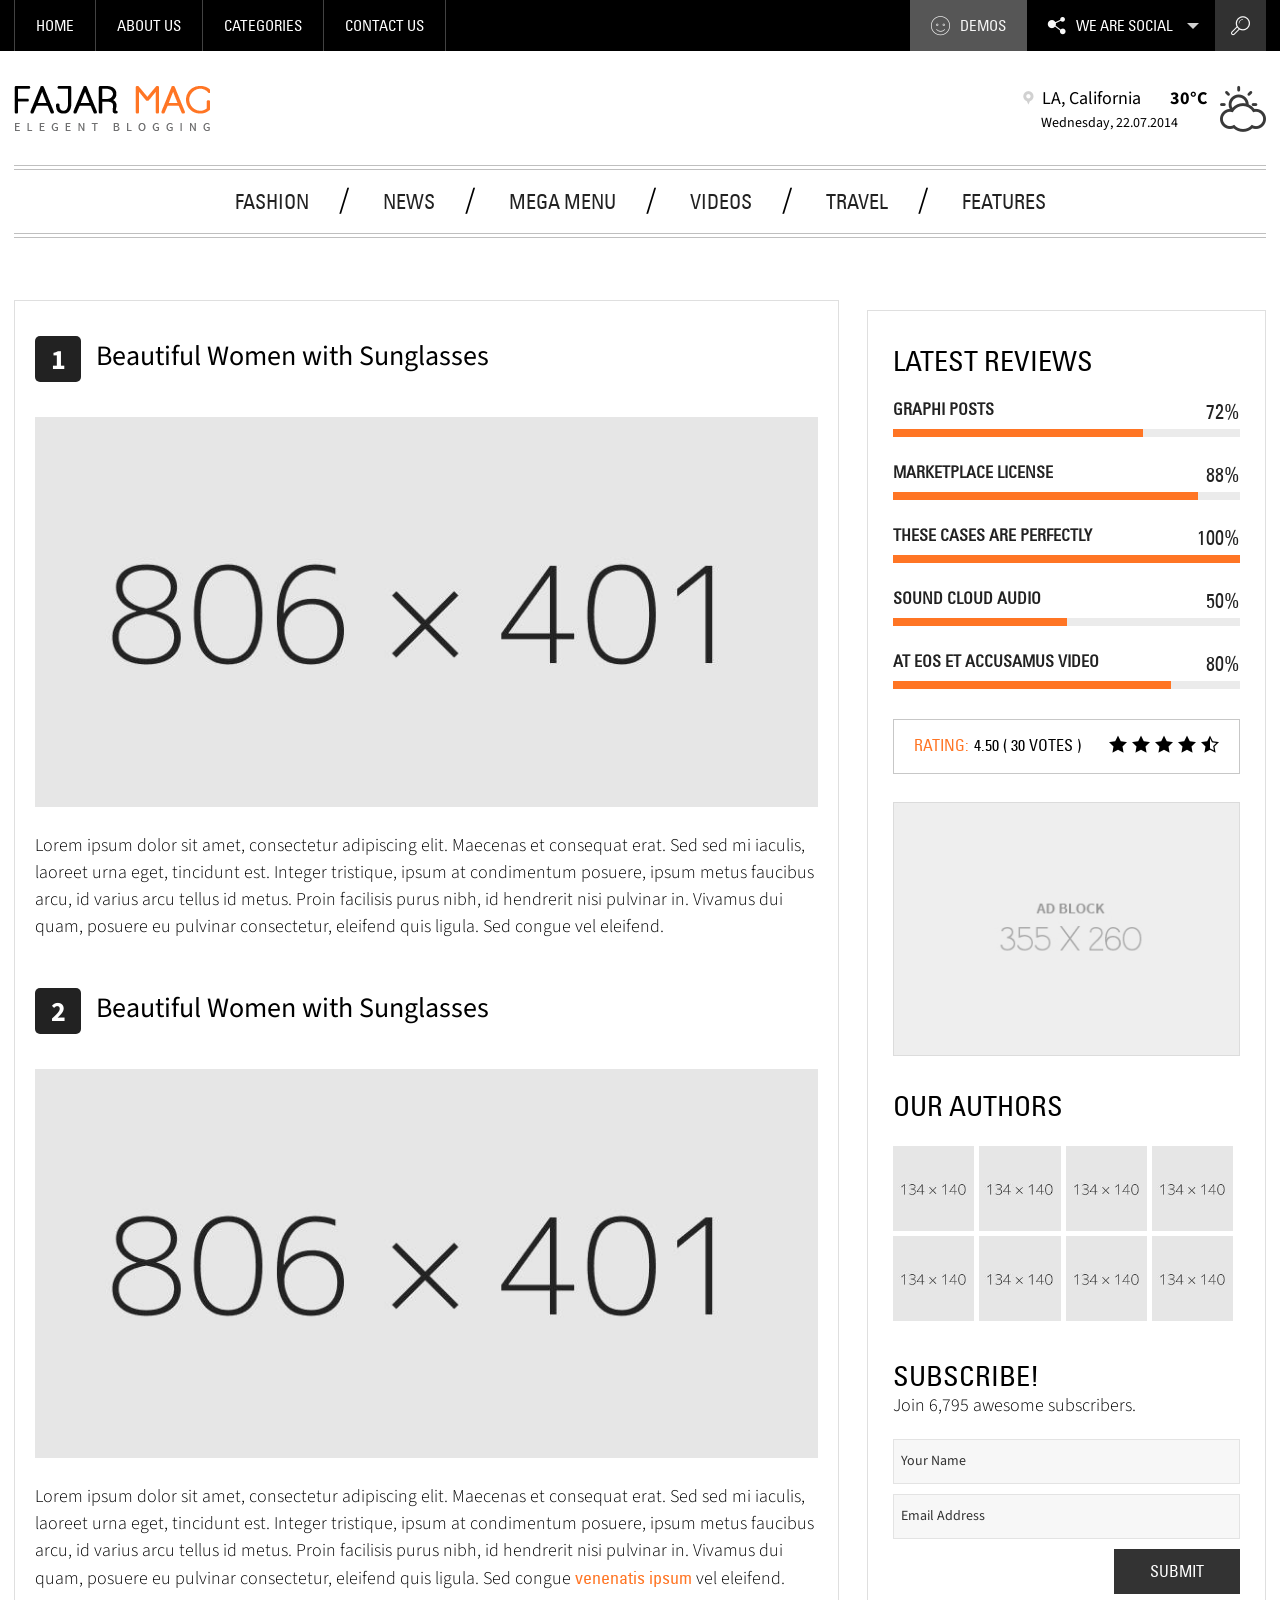
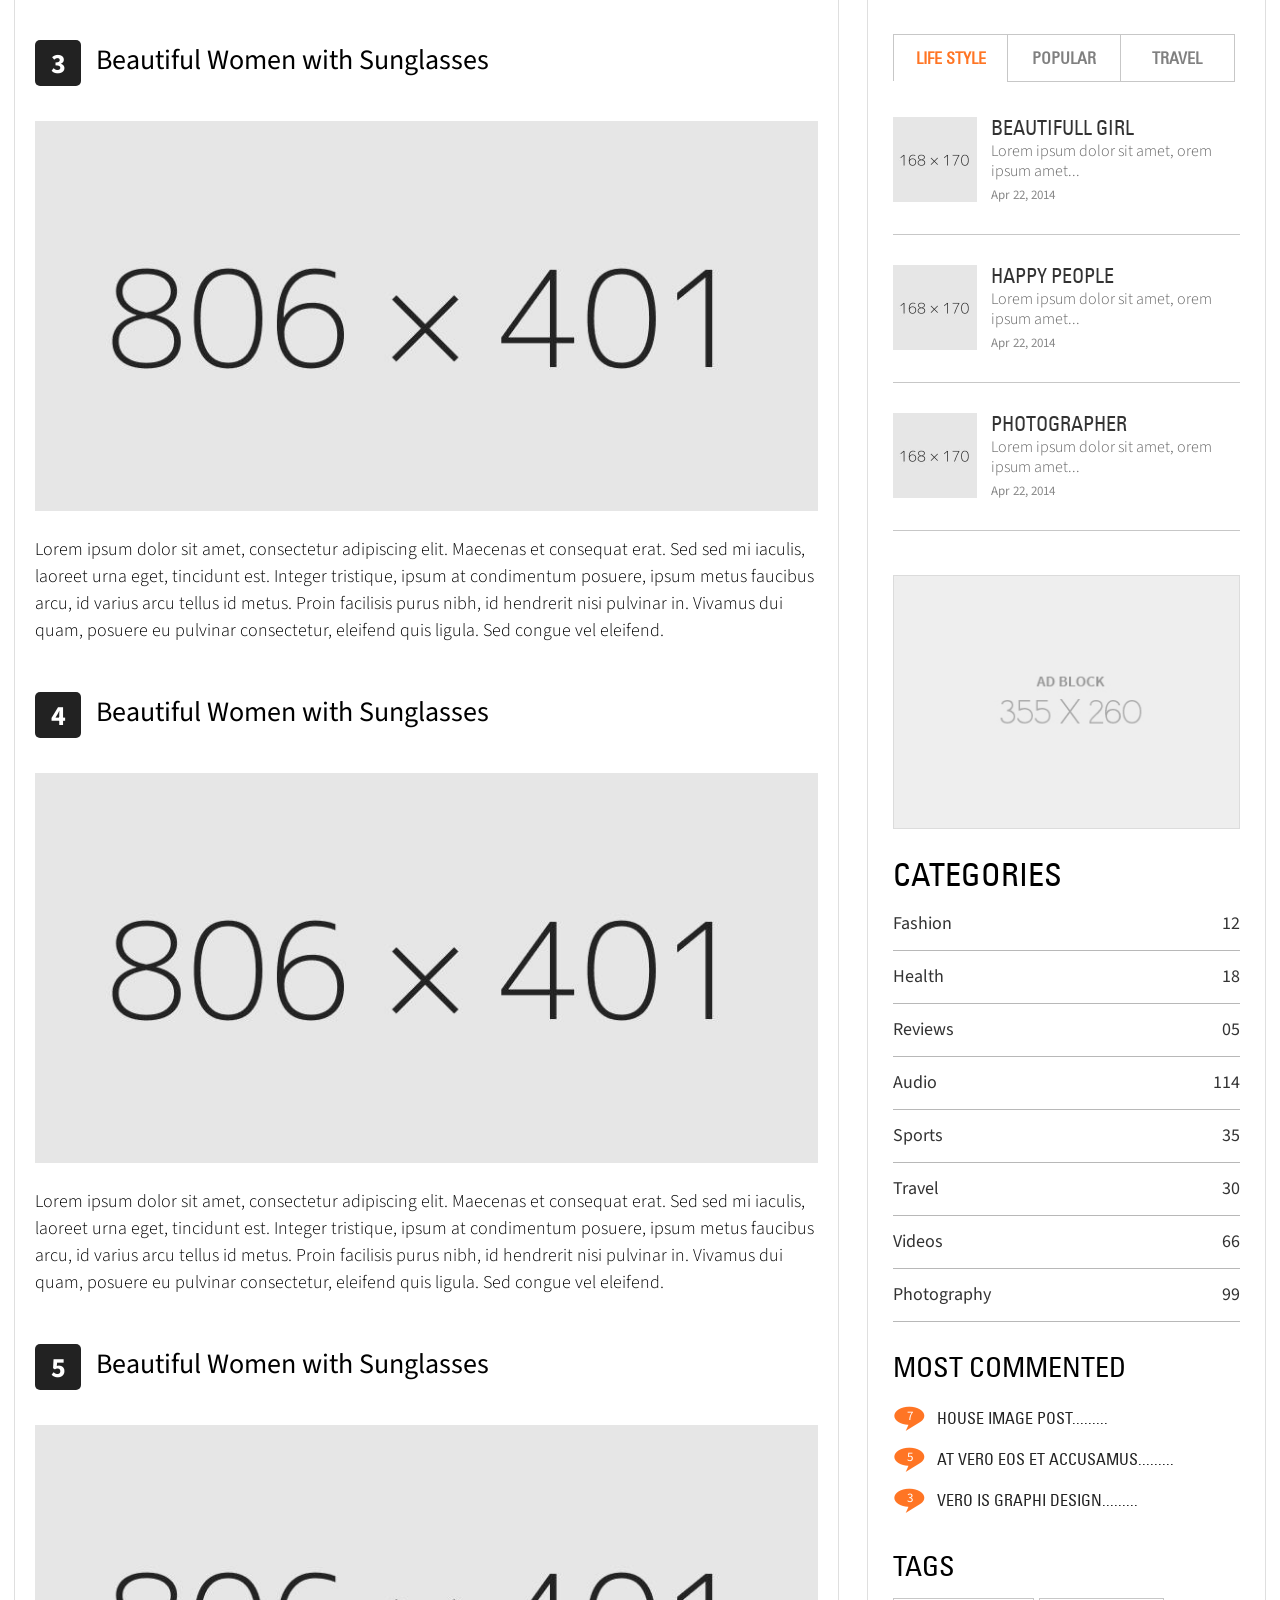
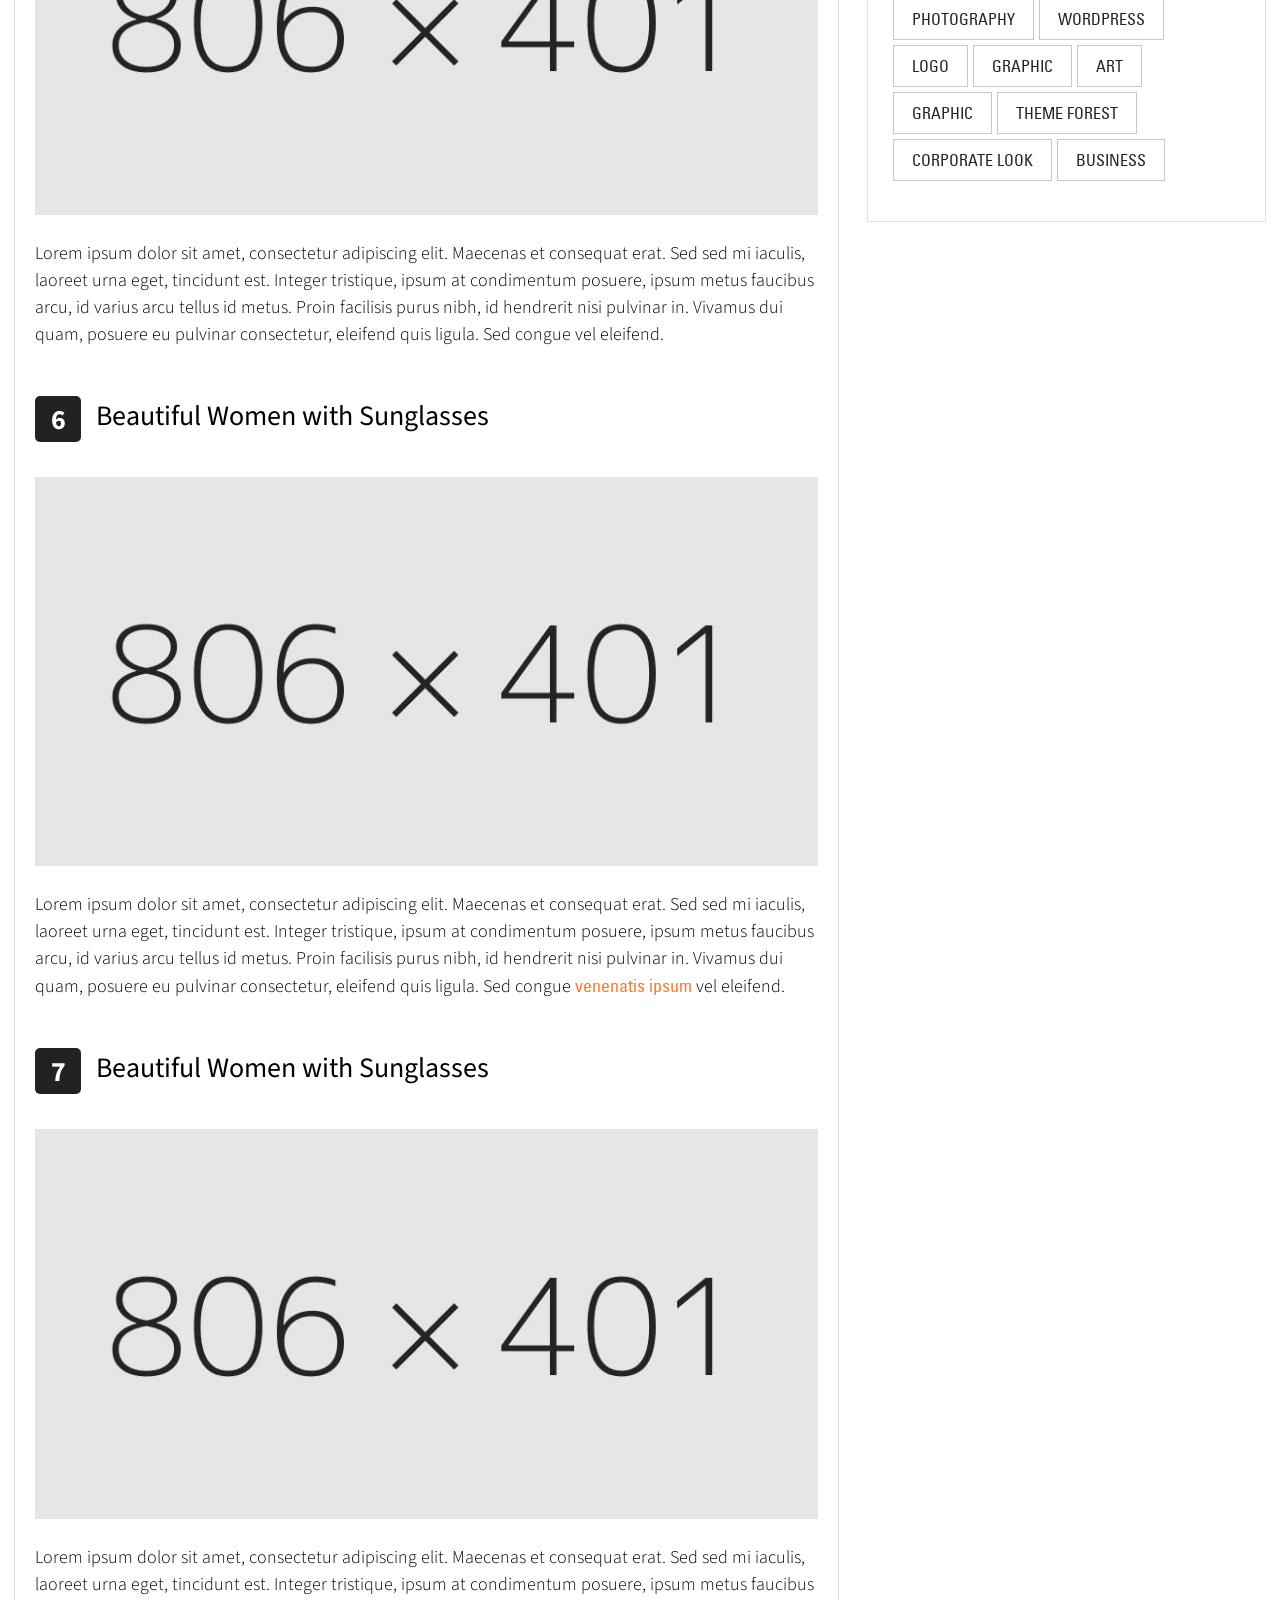
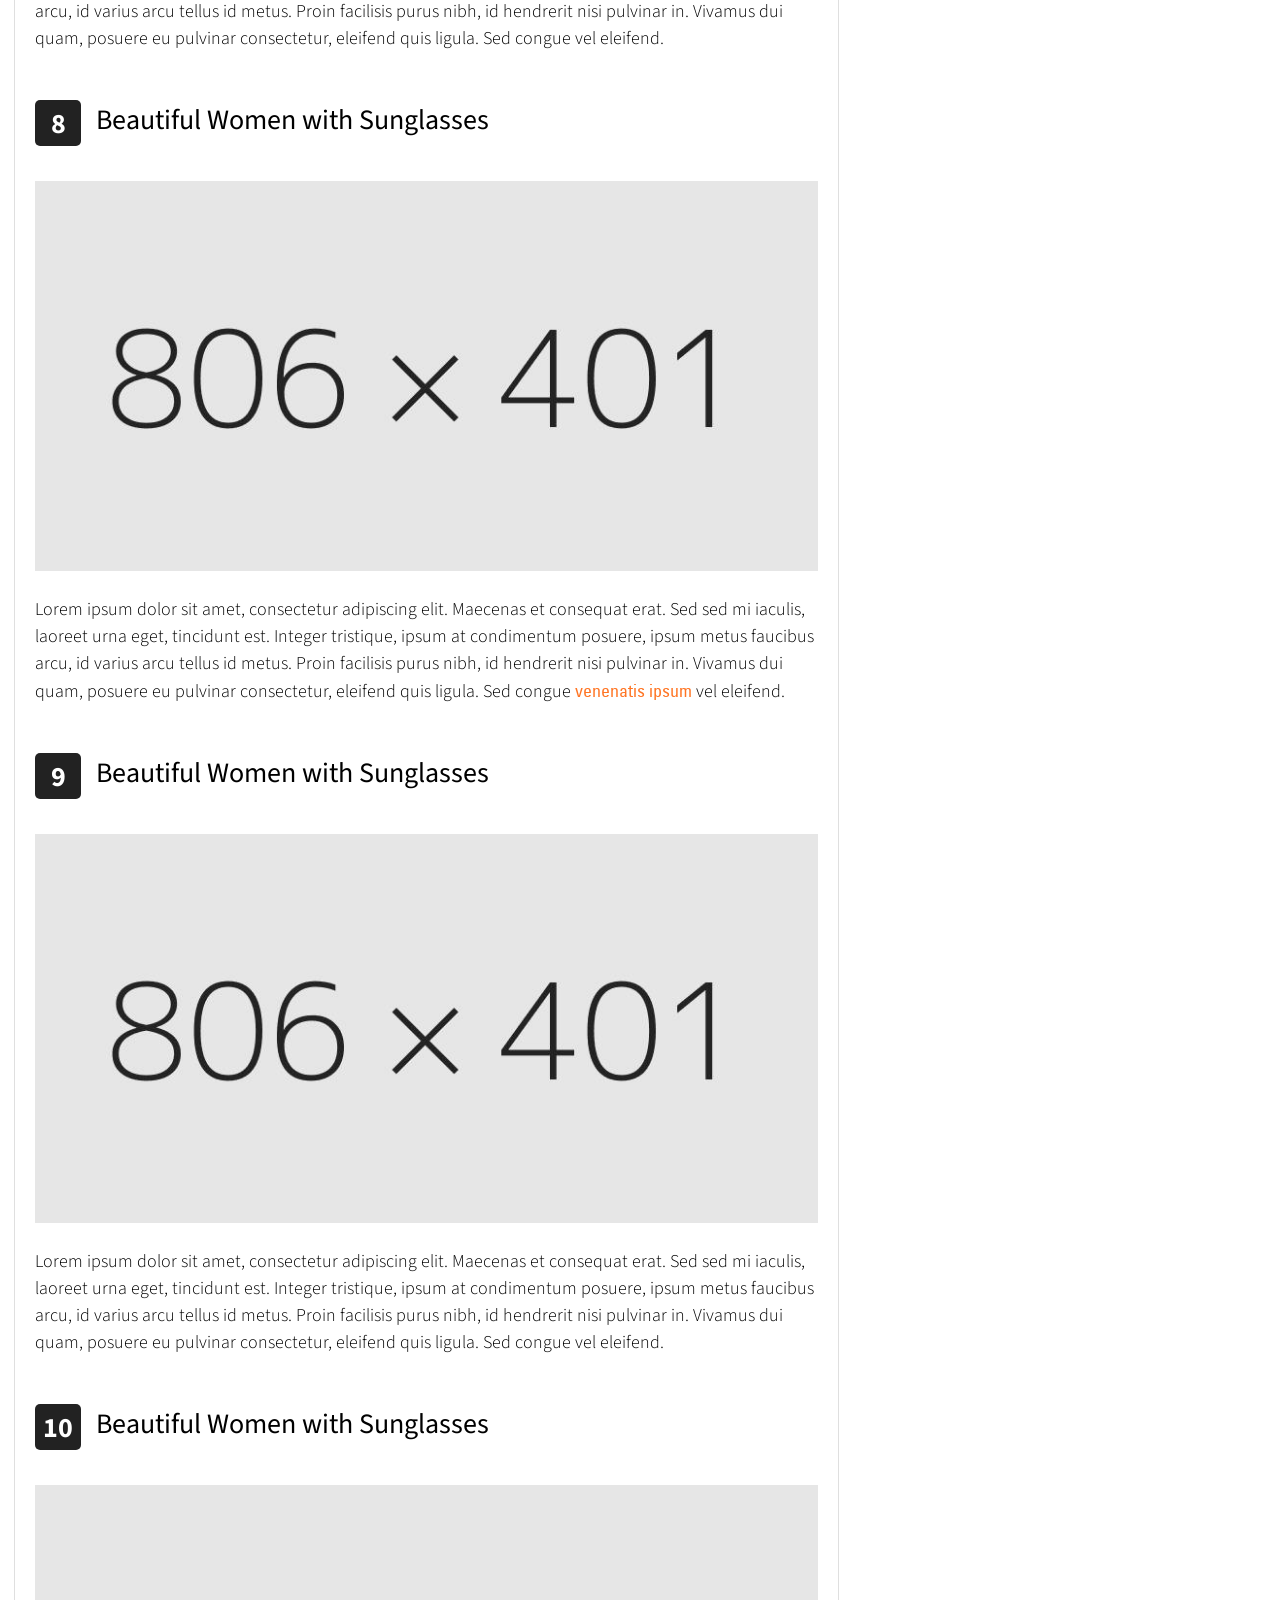
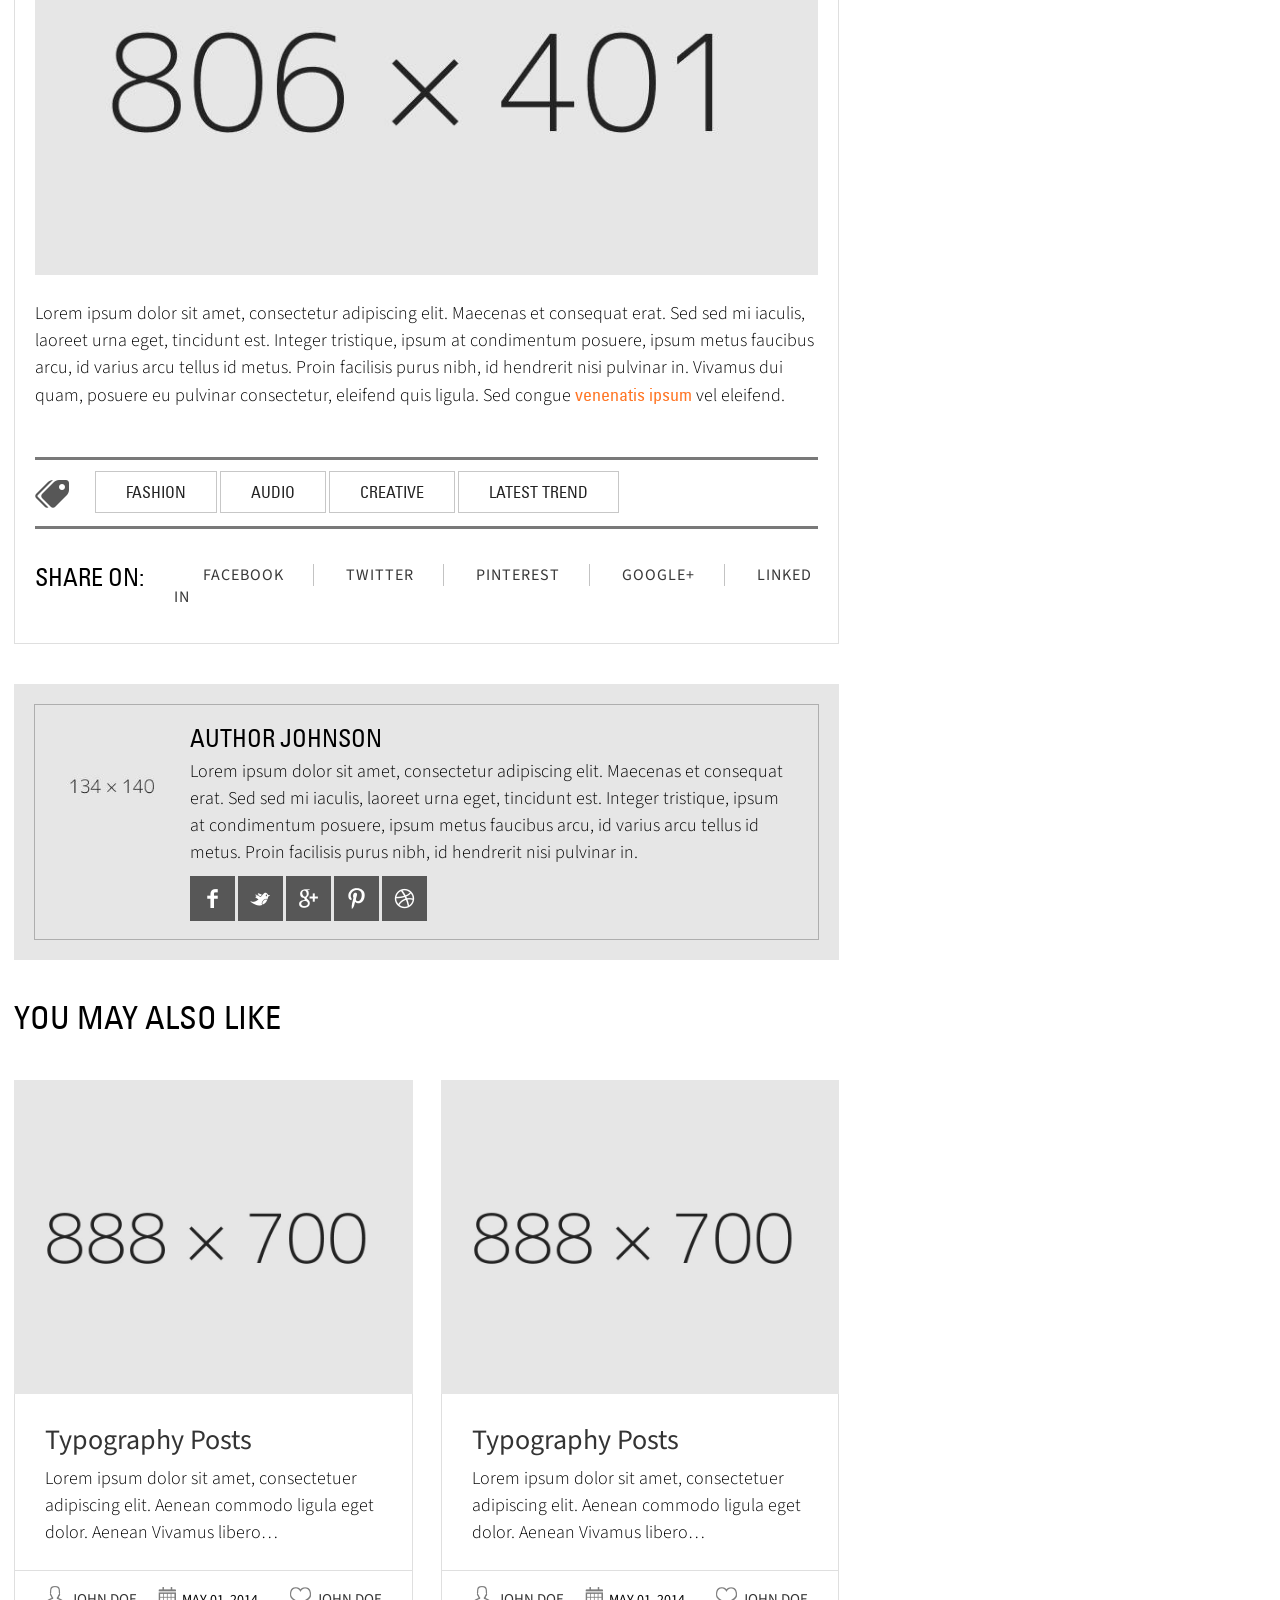
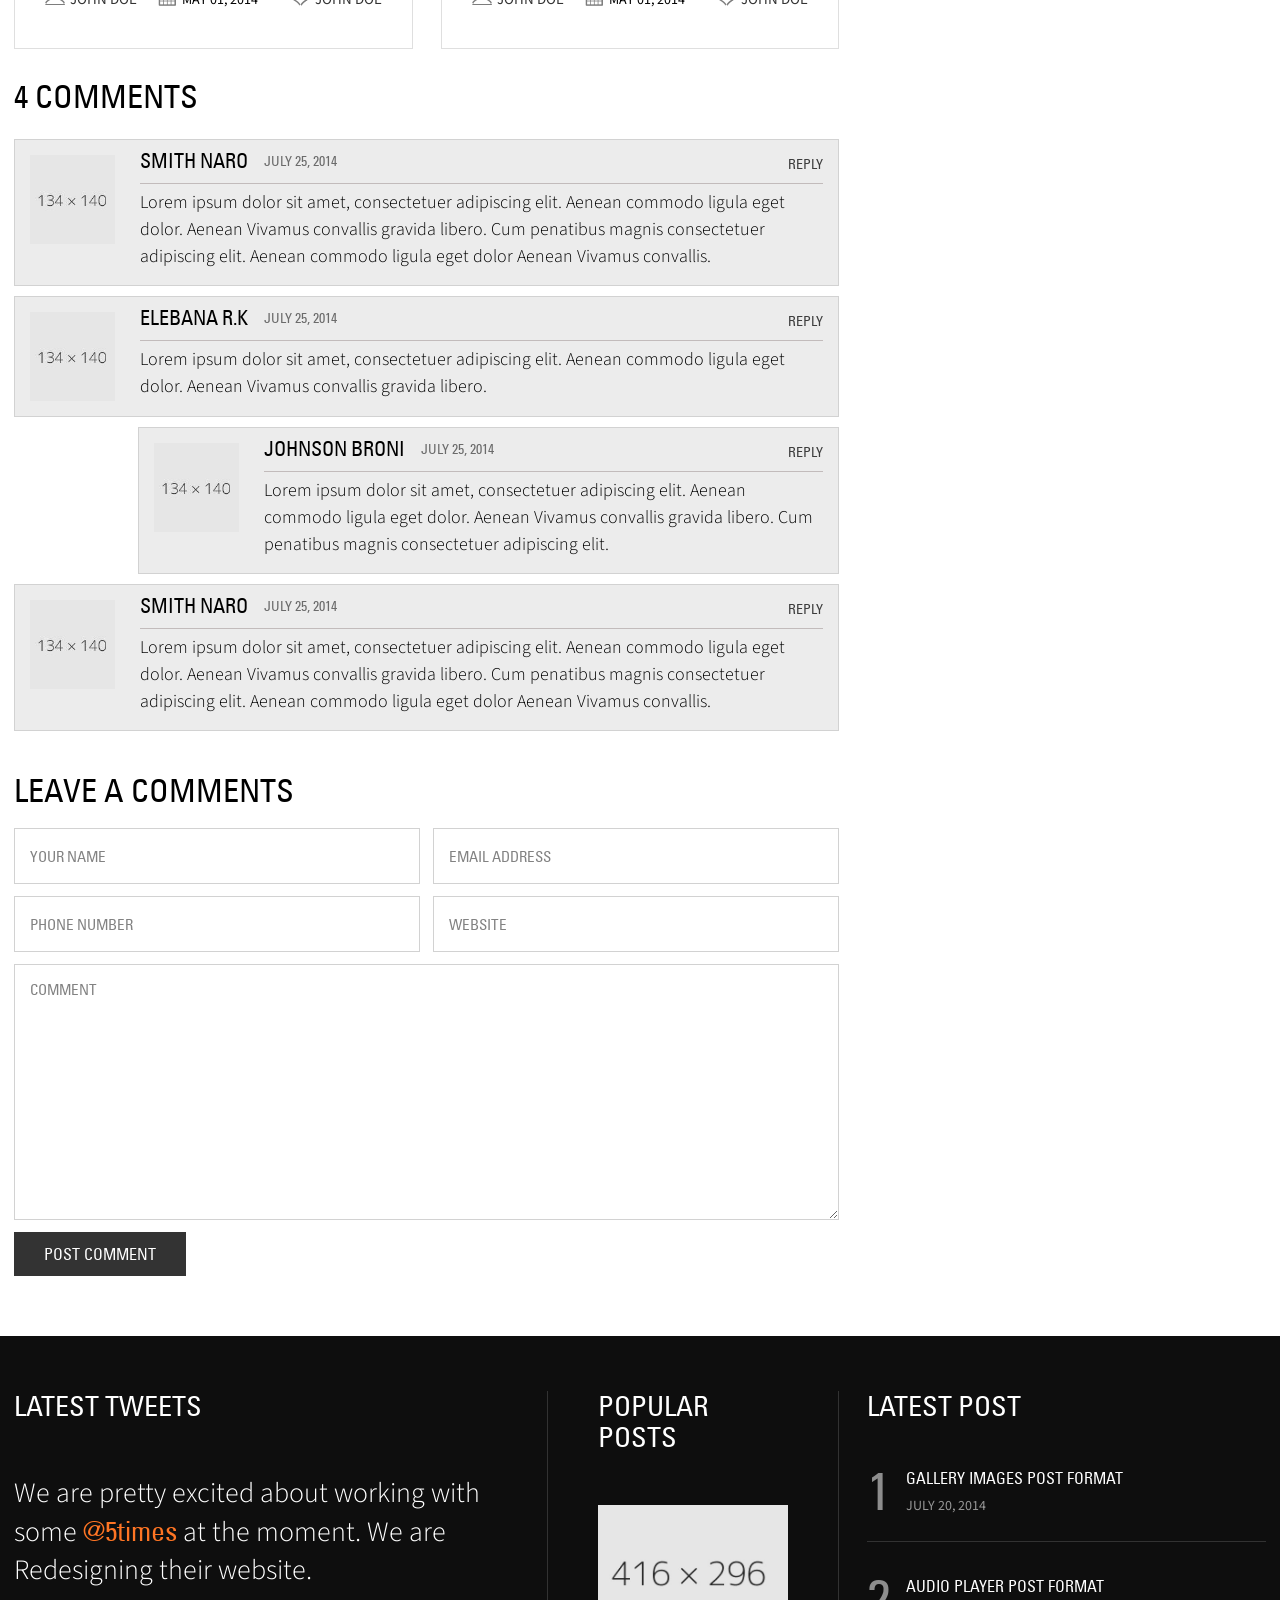
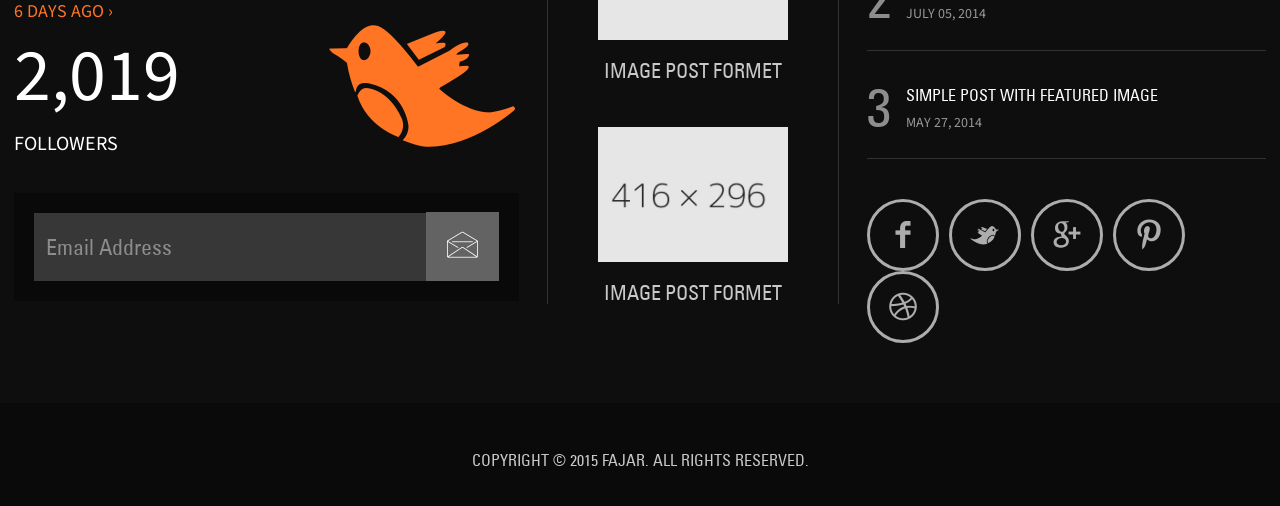
<file: public/frontend/dist/detail-style7.html>
<!DOCTYPE HTML>
<html>
<head>
<meta http-equiv="Content-Type" content="text/html; charset=utf-8">
<meta name="viewport" content="width=device-width, initial-scale=1, user-scalable=no">
<link rel="icon" type="image/png" href="images/favicon.png">
<title>Fajar</title>

<!-- Main File -->
<link href="css/fajar.css" rel="stylesheet" type="text/css">

<!-- Fajar Icons -->
<link href="fajar-icons/style.css" rel="stylesheet" type="text/css">

<!-- Fonts -->
<link href="fonts/stylesheet.css" rel="stylesheet" type="text/css">

<!-- Bootstrap -->
<link href="css/bootstrap.css" rel="stylesheet" type="text/css">

<!-- Social Drop Menu -->
<link rel="stylesheet" type="text/css" href="css/social-menu.css" />

<!-- Mega Menu -->
<link rel="stylesheet" type="text/css" href="css/mega-menu.css" />

<!-- Tabs -->
<link rel="stylesheet" type="text/css" href="css/tabs.css" />		

<!-- Mobile Menu -->
<link rel="stylesheet" type="text/css" href="css/jquery.mmenu.all.css" />
<link rel="stylesheet" type="text/css" href="css/demo.css" />

<!-- Default COlor -->
<link href="css/color-default.css" id="color" rel="stylesheet">

<!-- Header Start -->
<script type="text/javascript" src="js/jquery.js"></script>



</head>

<body>

  <div id="wrap">
	
    <!-- Top Bar Start -->
  	<section class="top-bar">
    	<div class="container">
	    	<div class="row">
	        	<div class="col-md-12">
		        	<div class="navi">
		            	<ul class="top-nav">
		                	<li><a href="index.html">Home</a>
	                            <ul class="sub-menu">
							      <li><a href="index.html">homepage I</a></li>
                                  <li><a href="index2.html">homepage II</a></li>
							      <li><a href="index3.html">homepage III</a></li>
							      <li><a href="index4.html">homepage IV</a></li>
                                  <li><a href="index5.html">homepage V</a></li>
                                  <li><a href="index6.html">homepage VI</a></li>
                                  <li><a href="posts-style5.html">homepage VII</a></li>
							    </ul>
                            </li>
                            <li><a href="about-us.html">about us</a></li>
                            <li><a href="#.">CATEGORIES</a>
                            <ul class="sub-menu">
							      <li><a href="posts-style1.html">Posts Style one</a></li>
							      <li><a href="posts-style2.html">Posts Style two</a></li>
							      <li><a href="posts-style3.html">Posts Style three</a></li>
                                  <li><a href="posts-style4.html">Posts Style four</a></li>
                                  <li><a href="posts-style5.html">Posts Style five</a></li>
						    </ul>
                            </li>
                            <li><a href="contact.html">contact us</a></li>
		                </ul>
		            </div>
                    
                    <div class="top-right">
        	<div class="demos">
            	<a href="#."><i class="icon-happy"></i>demos</a>
            </div>
            
            <section class="main">
				<div class="social-menu">
					<div id="dd" class="social-dropdown" tabindex="1"><i class="icon-molecules"></i> we are social
						<ul class="dropdown">
							<li><a href="#"><i class="icon-facebook6"></i>facebook</a></li>
							<li><a href="#"><i class="icon-twitter"></i>Twitter</a></li>
							<li><a href="#"><i class="icon-googleplus7"></i>Google Plus</a></li>
                            <li><a href="#"><i class="icon-pinterest3"></i>pinterest</a></li>
                            <li><a href="#"><i class="icon-dribbble6"></i>dribbble</a></li>
						</ul>
					</div>
				</div>
			</section>
<div class="search-btn"><i class="icon-search2" id="show-search"></i></div>


	

        </div>
                    
	            </div>
	        </div>
        </div>
        
    </section>
    <div class="search" id="search">
    		<div class="container">
				<form>
					<input type="text" placeholder="Search...">
					<a href="#."><i class="icon-cross2" id="close-search"></i></a>
				</form>
                </div>
			</div>
    <!-- Top Bar End -->
    
    <!-- Header Start -->
    <section class="header ">
	    <div class="container">
	    	
	  		<div class="row">
            <div class="col-md-3">
            	<a href="#." class="logo"><img src="images/logo.png" alt=""></a>
            </div> 
            
            
            <div class="col-md-9">
		        <div class="weather">
		        	<div class="locat">
		            	<span class="country"><i class="icon-location-marker"></i> LA, California </span><br/><span class="date">Wednesday, 22.07.2014</span>
		            </div>
		            <div class="temp">
		            	<span>30°C</span><i class="icon-cloudy"></i>
		            </div>
		        </div>
            </div>
            
	        <div class="clear"></div>
	        
	        </div>
            
        </div>
            
            <!-- Navigation Start -->
            
            <div class="sticky-header">
            <div class="container">
            <div class="Flat_mega_menu ">
			<hr><hr>



	<ul>
    	
    	<li><a href="#">fashion</a><span>/</span>
        	<ul class="submenu img_container"> 			<!-- submenu with image container -->
            	<li><a href="detail-style4.html"><img src="images/nav-img3.jpg" alt=""></a><a href="detail-style7.html" >Fashion Accessory</a></li>
                <li><a href="detail-style1.html" ><img src="images/nav-img2.jpg" alt=""></a><a href="detail-style1.html" >summer Fashion </a></li>
                <li><a href="posts-style1.html" ><img src="images/nav-img1.jpg" alt=""></a><a href="posts-style1.html" >The Influences </a></li>
                <li><a href="detail-style4.html" ><img src="images/nav-img4.jpg" alt=""></a><a href="detail-style4.html" >2015 Fashion Trends </a></li>
            </ul>
        </li>
        <li><a href="#">news</a><span>/</span>
        	<ul class="submenu img_container half">		<!-- submenu with image container half in size + two column-->
				<li></li>
            	<li><a href="detail-style6.html" ><img src="images/nav-img5.jpg" alt=""></a><a href="detail-style6.html" >2015 Car Models</a></li>
                <li><a href="detail-style2.html" ><img src="images/nav-img6.jpg" alt=""></a><a href="detail-style2.html" >Smart Watch </a></li>
                
            
            	<div class="two_col">
                <li class="title">today news</li>
                <li class="title">yesterday news</li>
                
                <li><a href="posts-style1.html">Success Is a Choice </a></li>
                <li><a href="posts-style2.html">Entrepreneurship ideas</a></li>
               	<li><a href="posts-style3.html">2015 Healthiest Tips</a></li>
                <li><a href="posts-style4.html">people Lifestyle?</a></li>
                <li><a href="posts-style5.html">PSD Design</a></li>
                <li><a href="detail-style6.html">Wordpress news</a></li>
               	<li><a href="detail-style5.html">Hipster Yoga</a></li>
                <li><a href="detail-style4.html">The History Of Lounge</a></li>
                <li><a href="detail-style3.html">Traveler Discounts</a></li>
                <li><a href="detail-style1.html">2015 car collections </a></li>
               	
                
                </div>
                
                	<div class="clear"></div>
                </ul>
        </li>
        
        
        
    	<li><a href="#">mega menu</a><span>/</span>
        	<ul class="submenu four_col"> <!-- submenu with four column -->
            	<li class="title">Category One</li>
                <li class="title">Category Two</li>
               	<li class="title">Category Three</li>
                <li class="title">Category Four</li>
                
                <li><a href="posts-style1.html">posts style 1</a></li>
                <li><a href="detail-style1.html">Detail Style 1</a></li>
               	<li><a href="detail-style5.html">Video Left Detail</a></li>
                <li><a href="posts-style4.html">videos</a></li>
                <li><a href="posts-style2.html">posts style 2</a></li>
                <li><a href="detail-style2.html">Detail Style 2</a></li>
                <li><a href="detail-style6.html">video full detail</a></li>
                <li><a href="detail-style4.html">creative post</a></li>
               	<li><a href="posts-style3.html">posts style 3</a></li>
                <li><a href="detail-style3.html">Detail Style 3</a></li>
                <li><a href="index3.html">category style 1</a></li>
                <li><a href="author-detail.html">about author</a></li>
                <li><a href="posts-style4.html">posts style 4</a></li>
                <li><a href="detail-style4.html">Detail Style 4</a></li>
               	<li><a href="index4.html">category style 2</a></li>
                <li><a href="contact.html">contact <us></us></a></li>
                <li><a href="posts-style5.html">posts style 5</a></li>
                <li><a href="detail-style7.html">Detail Style 5</a></li>
                <li><a href="index5.html">category style 3</a></li>
                <li><a href="error.html">404 error</a></li>
               
            </ul>
        </li>
        
        <li><a href="posts-style4.html">VIDEOS</a><span>/</span></li>

    	<li><a href="#">travel</a><span>/</span>
        	<ul class="submenu img_container"> 			<!-- submenu with image container -->
            	<li><a href="detail-style7.html." ><img src="images/nav-img7.jpg" alt=""></a><a href="detail-style7.html." >Find Location </a></li>
                <li><a href="detail-style4.html." ><img src="images/nav-img8.jpg" alt=""></a><a href="detail-style4.html." >World Tour</a></li>
                <li><a href="detail-style2.html." ><img src="images/nav-img9.jpg" alt=""></a><a href="detail-style2.html" >Women Travel in Pairs</a></li>
                <li><a href="detail-style5.html." ><img src="images/nav-img10.jpg" alt=""></a><a href="detail-style5.html">Travel in Ship</a></li>
            </ul>
        </li>
        
        <li><a href="#">features</a>
        	<ul class="submenu one_col">			<!-- submenu with one column -->
            	<li><a href="about-me.html">about us</a></li>
                <li><a href="posts-style4.html">videos</a></li>
                <li><a href="posts-style5.html">creative post</a></li>
                <li><a href="detail-style4.html">Left side Detail</a></li>
                <li><a href="detail-style3.html">Full Width Detail</a></li>
                <li><a href="author-detail.html">about author</a></li>
                <li><a href="error.html">404 error</a></li>
            </ul>
        </li>
    	
        
    </ul>
    
    <hr><hr>
    
	</div>
    </div>
    </div>

            
            <!-- Navigation End -->
            
            
            
            
	  	
    </section>
	<!-- Header End -->
    
    
    
    
    <!-- Mobile Menu Start -->
    <div id="page">
			<div class="header">
				<a href="#menu"></a>
				
			</div>
			
			<nav id="menu">
				<ul>
					<li><a href="#.">Home</a>
                    	<ul>
                        	<li><a href="index.html">Homepage I</a></li>
                            <li><a href="index2.html">Homepage II</a></li>
                            <li><a href="index3.html">Homepage III</a></li>
                            <li><a href="index4.html">Homepage IV</a></li>
                            <li><a href="index5.html">Homepage V</a></li>
                            <li><a href="index6.html">Homepage VI</a></li>
                            <li><a href="posts-style5.html">Homepage VII</a></li>
                        </ul>
                    </li>
					<li><a href="about-us.html">About us</a></li>
					<li><a href="#.">Categories</a>
                    	<ul>
                        	<li><a href="posts-style1.html">Posts Style one</a></li>
							<li><a href="posts-style2.html">Posts Style two</a></li>
							<li><a href="posts-style3.html">Posts Style three</a></li>
                            <li><a href="posts-style4.html">Posts Style four</a></li>
                            <li><a href="posts-style5.html">Posts Style five</a></li>
                        </ul>
                    </li>
                    <li><a href="#.">Fashion</a>
                    	<ul>
                        	<li><a href="detail-style7.html" >Fashion Accessory</a></li>
                            <li><a href="detail-style1.html" >summer Fashion </a></li>
                            <li><a href="posts-style1.html" >The Influences </a></li>
                            <li><a href="detail-style4.html" >2015 Fashion Trends </a></li>
                        </ul>
                    </li>
                    
                    <li><a href="#.">Latest News</a>
                    	<ul>
                        	<li><a href="posts-style1.html">Success Is a Choice </a></li>
                            <li><a href="posts-style2.html">Entrepreneurship ideas</a></li>
                            <li><a href="posts-style3.html">2015 Healthiest Tips</a></li>
                            <li><a href="posts-style4.html">people Lifestyle?</a></li>
                            <li><a href="posts-style5.html">PSD Design</a></li>
                            <li><a href="detail-style6.html">Wordpress news</a></li>
                            <li><a href="detail-style5.html">Hipster Yoga</a></li>
                            <li><a href="detail-style4.html">The History Of Lounge</a></li>
                            <li><a href="detail-style3.html">Traveler Discounts</a></li>
                            <li><a href="detail-style1.html">2015 car collections </a></li>
                        </ul>
                    </li>
                    
                    <li><a href="#.">Mega Menu</a>
                    	<ul>
                        	<li><a href="posts-style1.html">posts style 1</a></li>
                            <li><a href="detail-style1.html">Detail Style 1</a></li>
                            <li><a href="detail-style5.html">Video Left Detail</a></li>
                            <li><a href="posts-style4.html">videos</a></li>
                            <li><a href="posts-style2.html">posts style 2</a></li>
                            <li><a href="detail-style2.html">Detail Style 2</a></li>
                            <li><a href="detail-style6.html">video full detail</a></li>
                            <li><a href="detail-style4.html">creative post</a></li>
                            <li><a href="posts-style3.html">posts style 3</a></li>
                            <li><a href="#.">Sports</a>
                            	<ul>
                                	<li><a href="detail-style3.html">Detail Style 3</a></li>
                                    <li><a href="index3.html">category style 1</a></li>
                                    <li><a href="author-detail.html">about author</a></li>
                                    <li><a href="posts-style4.html">posts style 4</a></li>
                                    <li><a href="detail-style4.html">Detail Style 4</a></li>
                                    <li><a href="index4.html">category style 2</a></li>
                                    <li><a href="contact.html">contact <us></us></a></li>
                                    <li><a href="posts-style5.html">posts style 5</a></li>
                                    <li><a href="detail-style7.html">Detail Style 5</a></li>
                                    <li><a href="index5.html">category style 3</a></li>
                                    <li><a href="error.html">404 error</a></li>
                                    <li><a href="#.">Business</a>
                                    	<ul>
                                        	<li><a href="posts-style5.html">PSD Design</a></li>
                                            <li><a href="detail-style6.html">Wordpress news</a></li>
                                            <li><a href="detail-style5.html">Hipster Yoga</a></li>
                                            <li><a href="detail-style4.html">The History Of Lounge</a></li>
                                            <li><a href="detail-style3.html">Traveler Discounts</a></li>
                                            <li><a href="detail-style1.html">2015 car collections </a></li>
                                        </ul>
                                    </li>
                                </ul>
                            </li>
                        </ul>
                    </li>
                    <li><a href="#.">Features</a>
                    	<ul>
                        	<li><a href="about-me.html">about us</a></li>
                            <li><a href="posts-style4.html">videos</a></li>
                            <li><a href="posts-style5.html">creative post</a></li>
                            <li><a href="detail-style4.html">Left side Detail</a></li>
                            <li><a href="detail-style3.html">Full Width Detail</a></li>
                            <li><a href="author-detail.html">about author</a></li>
                            <li><a href="error.html">404 error</a></li>
                        </ul>
                    </li>
                    <li><a href="posts-style4.html">Videos</a></li>
                    <li><a href="contact.html">Contact Us</a></li>
                    <li><a class="demos" href="presentation.html">Demoes</a></li>
				</ul>
                
                <i> asds aljhd </i>
                
                
			</nav>
		</div>
    <!-- Mobile Menu End -->
    
    

    
    <!-- Main Title Start -->
    
    <div class="container">
    	
    </div>
    
    <!-- Main Title End -->
    
    
    <!-- Latest News Start -->
    
    	<section class="main-content">
        	<div class="container">
            	<div class="row">
                	
                    
                    <div class="col-md-8">
                    <!--News posts-->    
                    <div class="left-sec row">
                    
                    <div class="col-md-12">
                    	
                    	    <div class="post-detail post-pictures">
                            	<div class="many-pictures">
                                	
	                        	 <div class="pic-sec">
	                                 <span><span class="number">1</span>Beautiful Women with Sunglasses</span>
	                                 <img src="images/pic-img1.jpg" alt="">
	                                 <p>Lorem ipsum dolor sit amet, consectetur adipiscing elit. Maecenas et consequat erat. Sed sed mi iaculis, laoreet urna eget, tincidunt est. Integer tristique,
	                                 ipsum at condimentum posuere, ipsum metus faucibus arcu, id varius arcu tellus id metus. Proin facilisis purus nibh, id hendrerit nisi pulvinar in. Vivamus dui quam,
	                                 posuere eu pulvinar consectetur, eleifend quis ligula. Sed congue vel eleifend.</p>
                                 </div>
                                 
                                 <div class="pic-sec">
	                                 <span><span class="number">2</span>Beautiful Women with Sunglasses</span>
	                                 <img src="images/pic-img2.jpg" alt="">
	                                 <p>Lorem ipsum dolor sit amet, consectetur adipiscing elit. Maecenas et consequat erat. Sed sed mi iaculis, laoreet urna eget, tincidunt est. Integer tristique,
	                                 ipsum at condimentum posuere, ipsum metus faucibus arcu, id varius arcu tellus id metus. Proin facilisis purus nibh, id hendrerit nisi pulvinar in. Vivamus dui quam,
	                                 posuere eu pulvinar consectetur, eleifend quis ligula. Sed congue <a href="#.">venenatis ipsum</a> vel eleifend.</p>
                                 </div>
                                 
                                 <div class="pic-sec">
	                                 <span><span class="number">3</span>Beautiful Women with Sunglasses</span>
	                                 <img src="images/pic-img3.jpg" alt="">
	                                 <p>Lorem ipsum dolor sit amet, consectetur adipiscing elit. Maecenas et consequat erat. Sed sed mi iaculis, laoreet urna eget, tincidunt est. Integer tristique,
	                                 ipsum at condimentum posuere, ipsum metus faucibus arcu, id varius arcu tellus id metus. Proin facilisis purus nibh, id hendrerit nisi pulvinar in. Vivamus dui quam,
	                                 posuere eu pulvinar consectetur, eleifend quis ligula. Sed congue vel eleifend.</p>
                                 </div>
                                 
                                 <div class="pic-sec">
	                                 <span><span class="number">4</span>Beautiful Women with Sunglasses</span>
	                                 <img src="images/pic-img4.jpg" alt="">
	                                 <p>Lorem ipsum dolor sit amet, consectetur adipiscing elit. Maecenas et consequat erat. Sed sed mi iaculis, laoreet urna eget, tincidunt est. Integer tristique,
	                                 ipsum at condimentum posuere, ipsum metus faucibus arcu, id varius arcu tellus id metus. Proin facilisis purus nibh, id hendrerit nisi pulvinar in. Vivamus dui quam,
	                                 posuere eu pulvinar consectetur, eleifend quis ligula. Sed congue vel eleifend.</p>
                                 </div>
                                 
                                 <div class="pic-sec">
	                                 <span><span class="number">5</span>Beautiful Women with Sunglasses</span>
	                                 <img src="images/pic-img5.jpg" alt="">
	                                 <p>Lorem ipsum dolor sit amet, consectetur adipiscing elit. Maecenas et consequat erat. Sed sed mi iaculis, laoreet urna eget, tincidunt est. Integer tristique,
	                                 ipsum at condimentum posuere, ipsum metus faucibus arcu, id varius arcu tellus id metus. Proin facilisis purus nibh, id hendrerit nisi pulvinar in. Vivamus dui quam,
	                                 posuere eu pulvinar consectetur, eleifend quis ligula. Sed congue vel eleifend.</p>
                                 </div>
                                 
                                 <div class="pic-sec">
	                                 <span><span class="number">6</span>Beautiful Women with Sunglasses</span>
	                                 <img src="images/pic-img6.jpg" alt="">
	                                 <p>Lorem ipsum dolor sit amet, consectetur adipiscing elit. Maecenas et consequat erat. Sed sed mi iaculis, laoreet urna eget, tincidunt est. Integer tristique,
	                                 ipsum at condimentum posuere, ipsum metus faucibus arcu, id varius arcu tellus id metus. Proin facilisis purus nibh, id hendrerit nisi pulvinar in. Vivamus dui quam,
	                                 posuere eu pulvinar consectetur, eleifend quis ligula. Sed congue <a href="#.">venenatis ipsum</a> vel eleifend.</p>
                                 </div>
                                 
                                 <div class="pic-sec">
	                                 <span><span class="number">7</span>Beautiful Women with Sunglasses</span>
	                                 <img src="images/pic-img7.jpg" alt="">
	                                 <p>Lorem ipsum dolor sit amet, consectetur adipiscing elit. Maecenas et consequat erat. Sed sed mi iaculis, laoreet urna eget, tincidunt est. Integer tristique,
	                                 ipsum at condimentum posuere, ipsum metus faucibus arcu, id varius arcu tellus id metus. Proin facilisis purus nibh, id hendrerit nisi pulvinar in. Vivamus dui quam,
	                                 posuere eu pulvinar consectetur, eleifend quis ligula. Sed congue vel eleifend.</p>
                                 </div>
                                 
                                 <div class="pic-sec">
	                                 <span><span class="number">8</span>Beautiful Women with Sunglasses</span>
	                                 <img src="images/pic-img8.jpg" alt="">
	                                 <p>Lorem ipsum dolor sit amet, consectetur adipiscing elit. Maecenas et consequat erat. Sed sed mi iaculis, laoreet urna eget, tincidunt est. Integer tristique,
	                                 ipsum at condimentum posuere, ipsum metus faucibus arcu, id varius arcu tellus id metus. Proin facilisis purus nibh, id hendrerit nisi pulvinar in. Vivamus dui quam,
	                                 posuere eu pulvinar consectetur, eleifend quis ligula. Sed congue <a href="#.">venenatis ipsum</a> vel eleifend.</p>
                                 </div>
                                 
                                 <div class="pic-sec">
	                                 <span><span class="number">9</span>Beautiful Women with Sunglasses</span>
	                                 <img src="images/pic-img9.jpg" alt="">
	                                 <p>Lorem ipsum dolor sit amet, consectetur adipiscing elit. Maecenas et consequat erat. Sed sed mi iaculis, laoreet urna eget, tincidunt est. Integer tristique,
	                                 ipsum at condimentum posuere, ipsum metus faucibus arcu, id varius arcu tellus id metus. Proin facilisis purus nibh, id hendrerit nisi pulvinar in. Vivamus dui quam,
	                                 posuere eu pulvinar consectetur, eleifend quis ligula. Sed congue vel eleifend.</p>
                                 </div>
                                 
                                 <div class="pic-sec">
	                                 <span><span class="number">10</span>Beautiful Women with Sunglasses</span>
	                                 <img src="images/pic-img10.jpg" alt="">
	                                 <p>Lorem ipsum dolor sit amet, consectetur adipiscing elit. Maecenas et consequat erat. Sed sed mi iaculis, laoreet urna eget, tincidunt est. Integer tristique,
	                                 ipsum at condimentum posuere, ipsum metus faucibus arcu, id varius arcu tellus id metus. Proin facilisis purus nibh, id hendrerit nisi pulvinar in. Vivamus dui quam,
	                                 posuere eu pulvinar consectetur, eleifend quis ligula. Sed congue <a href="#.">venenatis ipsum</a> vel eleifend.</p>
                                 </div>
                                 
                                 
                                 
                                 </div>
                                 
                                 <div class="tags">
                                 	<i class="icon-tags"></i>
                                    <a href="#.">fashion</a>
                                    <a href="#.">audio</a>
                                    <a href="#.">creative</a>
                                    <a href="#.">latest trend</a>
                                 </div>
                                 
                                 <div class="share-on">
                                 	<h5>SHARE ON:</h5>
                                    <a href="#." class="fb">facebook</a>
                                    <a href="#." class="tw">twitter</a>
                                    <a href="#." class="pin">pinterest</a>
                                    <a href="#." class="gp">google+</a>
                                    <a href="#." class="li">linked in</a>
                                 </div>
                                 
	                        </div>
                            
                            
                            
                            <div class="about-author">
                            	<div class="author-detail">
                                	<img src="images/author1.jpg">
                                    <div class="detail">
                                    	<h5>author johnson</h5>
                                        <p>Lorem ipsum dolor sit amet, consectetur adipiscing elit. Maecenas et consequat erat. Sed sed mi iaculis, laoreet urna eget, tincidunt est. Integer tristique,
                                        ipsum at condimentum posuere, ipsum metus faucibus arcu, id varius arcu tellus id metus. Proin facilisis purus nibh, id hendrerit nisi pulvinar in.</p>
                                        <div class="social">
                                        	<a href="#." class="fb"><i class="icon-facebook6"></i></a>
                                            <a href="#." class="fb"><i class="icon-twitter"></i></a>
                                            <a href="#." class="fb"><i class="icon-googleplus7"></i></a>
                                            <a href="#." class="fb"><i class="icon-pinterest3"></i></a>
                                            <a href="#." class="fb"><i class="icon-dribbble6"></i></a>

                                        </div>
                                    </div>
                                </div>
                            </div>
                            
                        
                        
                        	<div class="title">
                            	<h3>YOU MAY ALSO LIKE</h3>
                            </div>
                    </div>
                    
                    


                    <section class="articles ">
                    		<div class="col-md-6">
	                            
                                
                                <div class="arti-sec ">
	    	                	<a href="#."><img src="images/featured-10.jpg" alt=""></a> 	
	                            <div class="detail">
	                            	<a href="#." class="small-title">Typography Posts</a>
	                                <p>Lorem ipsum dolor sit amet, consectetuer adipiscing elit. Aenean commodo ligula eget dolor. Aenean Vivamus libero…</p>
	                               
	                                <ul class="post-icons">

	                            	<li><a href="#."><i class="icon-user2"></i>John Doe</a></li>
	                                <li><i class="icon-calendar"></i>May 01, 2014</li>
	                                <li class="heart"><a href="#." ><i class="icon-heart"></i>John Doe</a></li>
	                                <div class="clear"></div>
	                            </ul>
	                                
	                            </div>
	                        	</div>
                                	                            
                          </div>
                          
                          
                          <div class="col-md-6">
	                            
                                <div class="arti-sec ">
	    	                	<a href="#."><img src="images/featured-13.jpg" alt=""></a> 	
	                            <div class="detail">
	                            	<a href="#." class="small-title">Typography Posts</a>
	                                <p>Lorem ipsum dolor sit amet, consectetuer adipiscing elit. Aenean commodo ligula eget dolor. Aenean Vivamus libero…</p>
	                               
	                                <ul class="post-icons">
	                           	    
	                            	<li><a href="#."><i class="icon-user2"></i>John Doe</a></li>
	                                <li><i class="icon-calendar"></i>May 01, 2014</li>
	                                <li class="heart"><a href="#." ><i class="icon-heart"></i>John Doe</a></li>
	                                <div class="clear"></div>
	                            </ul>
	                                
	                            </div>
	                        	</div>
                                	                            
                          </div>
                       
                        </section>
                        
                        
                        <div class="col-md-12">
                        	<div class="comments-sec">
                            	<h3>4 COMMENTS</h3>
                                <div class="all-comments">
                                	<div class="user-comment">
                                    	<img src="images/author1.jpg" alt="">
                                        <div class="detail">
                                        	<div class="top-det">
                                        		<h6>smith naro</h6>
                                                <span>july 25, 2014</span>
                                                <a href="#.">reply</a>
                                            </div>
                                            <p>Lorem ipsum dolor sit amet, consectetuer adipiscing elit. Aenean commodo ligula eget dolor. Aenean Vivamus convallis gravida libero. Cum penatibus magnis
                                            consectetuer adipiscing elit. Aenean commodo ligula eget dolor Aenean Vivamus convallis.</p>
                                        </div>
                                        <div class="clear"></div>
                                    </div>
                                    
                                    <div class="user-comment">
                                    	<img src="images/author3.jpg" alt="">
                                        <div class="detail">
                                        	<div class="top-det">
                                        		<h6>elebana R.K</h6>
                                                <span>july 25, 2014</span>
                                                <a href="#.">reply</a>
                                            </div>
                                            <p>Lorem ipsum dolor sit amet, consectetuer adipiscing elit. Aenean commodo ligula eget dolor. Aenean Vivamus convallis gravida libero. </p>
                                        </div>
                                        <div class="clear"></div>
                                    </div>
                                    
                                    <div class="user-comment reply-user">
                                    	<img src="images/author4.jpg" alt="">
                                        <div class="detail">
                                        	<div class="top-det">
                                        		<h6>johnson broni</h6>
                                                <span>july 25, 2014</span>
                                                <a href="#.">reply</a>
                                            </div>
                                            <p>Lorem ipsum dolor sit amet, consectetuer adipiscing elit. Aenean commodo ligula eget dolor. Aenean Vivamus convallis gravida libero. Cum penatibus magnis
                                            consectetuer adipiscing elit.</p>
                                        </div>
                                        <div class="clear"></div>
                                    </div>
                                    <div class="clear"></div>
                                    <div class="user-comment">
                                    	<img src="images/author5.jpg" alt="">
                                        <div class="detail">
                                        	<div class="top-det">
                                        		<h6>smith naro</h6>
                                                <span>july 25, 2014</span>
                                                <a href="#.">reply</a>
                                            </div>
                                            <p>Lorem ipsum dolor sit amet, consectetuer adipiscing elit. Aenean commodo ligula eget dolor. Aenean Vivamus convallis gravida libero. Cum penatibus magnis
                                            consectetuer adipiscing elit. Aenean commodo ligula eget dolor Aenean Vivamus convallis.</p>
                                        </div>
                                        <div class="clear"></div>
                                    </div>
                                </div>
                            </div>
                            
                            
                            <div class="leave-form">
                            	<h3>leave a comments</h3>
                            	<div class="fields">
                                	<input name="" type="text" value="your name">
                                    <input name="" type="text" value="email address">
                                </div>
                                
                                <div class="fields">
                                	<input name="" type="text" value="phone number">
                                    <input name="" type="text" value="website">
                                </div>
                                
                                <div class="textarea">
                                	<textarea name="" cols="" rows="">comment</textarea>
                                </div>
                                
                                <input name="" type="submit" value="post comment">
                                
                            </div>
                            
                            
                            
                            
                        </div>
                    
                    
                    
                    </div>
                    
                    
                    
                    
                    
                   </div>       
                            
                            
                            
                            
                            
                            
                            
                            
                            
                            
                            
                          
                            
                            

                    


                    
                    
                    
                    <section class="news11 col-md-4">
                    <div class="right-sec">
                    
                    
                    
                    
                    
                    
                	
                    <div class="reviews">
                    	<h4>LATEST REVIEWS</h4>
                        
                        <div class="skiller col">
					        <ul id="skill">
					            
					            <li><small>72%</small><span class="work">Graphi Posts</span> <span class="expand bar1"> </span></li>
					            <li><small>88%</small><span class="work">Marketplace License </span><span class="expand bar2"> </span></li>
					            <li><small>100%</small><span class="work">THESE CASES ARE PERFECTLY</span><span class="expand bar3"> </span></li>
					            <li><small>50%</small><span class="work">SOUND CLOUD AUDIO</span><span class="expand bar4"> </span></li>
					            <li><small>80%</small><span class="work">AT EOS ET ACCUSAMUS video</span><span class="expand bar5"> </span></li>
					        </ul>
    					</div>
                        
                        <div class="rating">
                          <span> <span class="rate">rating:</span>4.50 ( 30 votes )</span>
                          <div class="stars">
	                        <i class="icon-star4"></i>
                            <i class="icon-star4"></i>
                            <i class="icon-star4"></i>
                            <i class="icon-star4"></i>
                           	<i class="icon-star3"></i>
                          </div>
                          <div class="clear"></div>
                          
                        </div>
                        
                        
                    </div>
                    
                    <!--Advertisement-->
                    <div class="ad-large">
                      	<img src="images/add-large.jpg" alt="">
                    </div>
                    
                    
                    <!--Authors-->    
                    
                    <div class="authors">
                    	<h4>Our AUTHORS</h4>
						<div class="author">
                    	<a href="author-detail.html"><img src="images/author1.jpg" alt=""></a>
                        <a href="author-detail.html"><img src="images/author2.jpg" alt=""></a>
                        <a href="author-detail.html"><img src="images/author3.jpg" alt=""></a>
                        <a href="author-detail.html" class="last"><img src="images/author4.jpg" alt=""></a>
                        <div class="clear"></div>
                        <a href="author-detail.html"><img src="images/author5.jpg" alt=""></a>
                        <a href="author-detail.html"><img src="images/author6.jpg" alt=""></a>
                        <a href="author-detail.html"><img src="images/author7.jpg" alt=""></a>
                        <a href="author-detail.html" class="last"><img src="images/author8.jpg" alt=""></a>
                        </div>

                    </div>
                    <div class="clear"></div>
                    
                    <!--Subscribe-->    
                    
                    <div class="subscribe">
                    	<h4>Subscribe!</h4>
                        <p>Join 6,795 awesome subscribers.</p>
                        <div class="form">
                        	<input name="" type="text" onblur="if(this.value == '') { this.value='Your Name'}" onfocus="if (this.value == 'Your Name') {this.value=''}" value="Your Name">
                            <input name="" type="text" onblur="if(this.value == '') { this.value='Email Address'}" onfocus="if (this.value == 'Email Address') {this.value=''}" value="Email Address">
                            <input name="" type="submit">
                        </div>
                    </div>
                    <div class="clear"></div>
                    
                    <!--TABS-->    
                    
                 <div id="tabs">
                      
                      <div class="pcss3t pcss3t-effect-scale pcss3t-theme-1">
				<input type="radio" name="pcss3t" checked  id="tab1"class="tab-content-first">
				<label for="tab1">life style</label>
				
				<input type="radio" name="pcss3t" id="tab2" class="tab-content-2">
				<label for="tab2">POPULAR</label>
				
				<input type="radio" name="pcss3t" id="tab3" class="tab-content-3">
				<label for="tab3">Travel</label>
				
				<ul>
					<li class="tab-content tab-content-first typography">
						
                        <div class="post-sec">
		                
                            <a href="detail-style1.html" class="small-post"><img src="images/small-post1.jpg" alt=""></a>
		                    <div class="detail">
		                        <a href="detail-style1.html"><h6>Beautifull Girl</h6></a>
		                        <p>Lorem ipsum dolor sit amet, orem ipsum amet...</p>
		                        <span class="date">Apr 22, 2014</span>
		                    </div>
		                    <div class="clear"></div>
                             
                        </div>
                        
                        <div class="post-sec">
		                
                            <a href="detail-style3.html" class="small-post"><img src="images/small-post2.jpg" alt=""></a>
		                    <div class="detail">
		                        <a href="detail-style3.html"><h6>Happy People</h6></a>
		                        <p>Lorem ipsum dolor sit amet, orem ipsum amet...</p>
		                        <span class="date">Apr 22, 2014</span>
		                    </div>
		                    <div class="clear"></div>
                             
                        </div>
                        
                        <div class="post-sec">
		                
                            <a href="detail-style4.html" class="small-post"><img src="images/small-post3.jpg" alt=""></a>
		                    <div class="detail">
		                        <a href="detail-style4.html"><h6>Photographer</h6></a>
		                        <p>Lorem ipsum dolor sit amet, orem ipsum amet...</p>
		                        <span class="date">Apr 22, 2014</span>
		                    </div>
		                    <div class="clear"></div>
                             
                        </div>
                        
					</li>
					
					<li class="tab-content tab-content-2 typography">
						
                        <div class="post-sec">
		                
                            <a href="detail-style4.html" class="small-post"><img src="images/small-post2.jpg" alt=""></a>
		                    <div class="detail">
		                        <a href="detail-style4.html"><h6>Happy People</h6></a>
		                        <p>Lorem ipsum dolor sit amet, orem ipsum amet...</p>
		                        <span class="date">Apr 22, 2014</span>
		                    </div>
		                    <div class="clear"></div>
                             
                        </div>
                        
                        <div class="post-sec">
		                
                            <a href="detail-style2.html" class="small-post"><img src="images/small-post3.jpg" alt=""></a>
		                    <div class="detail">
		                        <a href="detail-style2.html"><h6>Photographer</h6></a>
		                        <p>Lorem ipsum dolor sit amet, orem ipsum amet...</p>
		                        <span class="date">Apr 22, 2014</span>
		                    </div>
		                    <div class="clear"></div>
                             
                        </div>
                        
                        <div class="post-sec">
		                
                            <a href="detail-style3.html" class="small-post"><img src="images/small-post1.jpg" alt=""></a>
		                    <div class="detail">
		                        <a href="detail-style3.html"><h6>Beautifull Girl</h6></a>
		                        <p>Lorem ipsum dolor sit amet, orem ipsum amet...</p>
		                        <span class="date">Apr 22, 2014</span>
		                    </div>
		                    <div class="clear"></div>
                             
                        </div>
                        
					</li>
					
					<li class="tab-content tab-content-3 typography">
						
                        <div class="post-sec">
		                
                            <a href="detail-style4.html" class="small-post"><img src="images/small-post3.jpg" alt=""></a>
		                    <div class="detail">
		                        <a href="detail-style4.html"><h6>Photographer</h6></a>
		                        <p>Lorem ipsum dolor sit amet, orem ipsum amet...</p>
		                        <span class="date">Apr 22, 2014</span>
		                    </div>
		                    <div class="clear"></div>
                             
                        </div>
                        
                        <div class="post-sec">
		                
                            <a href="detail-style1.html" class="small-post"><img src="images/small-post2.jpg" alt=""></a>
		                    <div class="detail">
		                        <a href="detail-style1.html"><h6>Happy People </h6></a>
		                        <p>Lorem ipsum dolor sit amet, orem ipsum amet...</p>
		                        <span class="date">Apr 22, 2014</span>
		                    </div>
		                    <div class="clear"></div>
                             
                        </div>
                        
                        <div class="post-sec">
		                
                            <a href="detail-style7.html" class="small-post"><img src="images/small-post1.jpg" alt=""></a>
		                    <div class="detail">
		                        <a href="detail-style7.html"><h6>Beautifull Girl</h6></a>
		                        <p>Lorem ipsum dolor sit amet, orem ipsum amet...</p>
		                        <span class="date">Apr 22, 2014</span>
		                    </div>
		                    <div class="clear"></div>
                             
                        </div>
                        
					</li>
					
					
				</ul>
			</div>
                      
                 </div>
                 
                 
                 <!--Advertisement-->
                    <div class="ad-large">
                      	<img src="images/add-large.jpg" alt="">
                    </div>
                 
                 
                 <!--Categories-->
                 
                 <div class="caegory">
                 	<h3>Categories</h3>
                    <ul>
                    	<li><a href="posts-style1.html">Fashion <span>12</span></a></li>
                        <li><a href="posts-style2.html">Health <span>18</span></a></li>
                        <li><a href="detail-style1.html">Reviews <span>05</span></a></li>
                        <li><a href="detail-style6.html">Audio <span>114</span></a></li>
                        <li><a href="posts-style3.html">Sports <span>35</span></a></li>
                        <li><a href="detail-style4.html">Travel <span>30</span></a></li>
                        <li><a href="posts-style4.html">Videos <span>66</span></a></li>
                        <li><a href="detail-style7.html">Photography <span>99</span></a></li>
                    </ul>
                 </div>
                 
                 
                 <!--Most Comments-->
                 
                 <div class="most-comments">
                 	<h4>MOST COMMENTED</h4>

                  	<div class="comments">
		                <ul>
                        	<li><i class="icon-think-bubble"></i><span>7</span><a href="detail-style1.html"> house Image post.........</a></li>
                            <li><i class="icon-think-bubble"></i><span>5</span><a href="detail-style2.html"> AT VERO EOS ET ACCUSAMUS.........</a></li>
                            <li><i class="icon-think-bubble"></i><span>3</span><a href="detail-style3.html"> VERO is Graphi design.........</a></li>
		                </ul>
		            </div>

                 </div>
                 
                 <!--Most Comments-->
                 
                 <div class="tags-sec">
                 	<h4>tags</h4>
                    <div class="tags">
                 		<a href="#.">photography</a> <a href="#.">wordpress</a> <a href="#.">logo</a> <a href="#.">graphic</a> <a href="#.">art</a> <a href="#.">graphic</a>
                        <a href="#.">theme forest</a> <a href="#.">corporate look</a> <a href="#.">business</a>
                    </div>
                 </div>
                 <div class="clear"></div>
                    </div>
                </section>
                    
                    
                    
                     </div>                   
                
                
                
                
                
                
            </div>
        </section>
    
    <!-- Latest News End -->
    
    
    <!-- Footer Start -->
    
    <footer class="footer">
    	<div class="container">
        	<div class="row">
            	<div class="col-md-5">
                    	<div class="latest-tweets">
				        	<h4>latest tweets</h4>
			                <p>We are pretty excited about working with some <a href="#.">@5times</a> at the moment. We are Redesigning their website.</p>
			                <span class="date">6 days ago ›</span>
			                <span class="follower-no">2,019</span><span class="follower">FOLLOWERS</span>
			                <i class="fa icon-twitter"></i>
		        		</div>
                        
                        <div class="newsletter"> 
                        	<input name="" type="text" value="Email Address">
                            <a href="#." class="submit"><i class="fa icon-envelope"></i></a>
                            <div class="clear"></div>
                        </div>
                        
                </div>
                
                <div class="col-md-3">
                	<div class="popular-posts">
                    	
                        	<h4>POPULAR POSTS</h4>
	                        <a href="#."><img src="images/pupolar-img1.jpg" alt=""> <h6>image post formet</h6></a>
                        
                            <a href="#."><img src="images/pupolar-img2.jpg" alt=""> <h6>image post formet</h6></a>
                        
                    </div>
                </div>
                
                
                <div class="col-md-4">
                    <div class="latest-post">

                     	<h4>Latest Post</h4>
                        <div class="pos-sec" >
                        	<h1>1</h1>
                            <div class="detail">
                            	<a href="#.">Gallery images Post Format</a>
                                <span class="date">july 20, 2014</span>
                            </div>
                        </div>
                        
                        <div class="pos-sec" >
                        	<h1>2</h1>
                            <div class="detail">
                            	<a href="#.">audio player Post Format</a>
                                <span class="date">july 05, 2014</span>
                            </div>
                        </div>
                        
                        <div class="pos-sec" >
                        	<h1>3</h1>
                            <div class="detail">
                            	<a href="#.">Simple Post With Featured Image</a>
                                <span class="date">may 27, 2014</span>
                            </div>
                        </div>
                        
                        
                        <div class="social-icons">
                        	<a href="#"><i class="icon-facebook6"></i></a>
							<a href="#"><i class="icon-twitter"></i></a>
							<a href="#"><i class="icon-googleplus7"></i></a>
                            <a href="#"><i class="icon-pinterest3"></i></a>
                            <a href="#"><i class="icon-dribbble6"></i></a>
                        </div>
                        
                    </div>
                </div>
                
            </div>
        </div>
        
            	<div class="copyright">
                	<p>Copyright © 2015 fajar. All rights reserved.</p>
                </div>
          	
    </footer>
    
    <!-- Footer End -->

    
  </div>



<!-- Bootstrap -->
<script type="text/javascript" src="js/bootstrap.js"></script>

<!-- Mobile Menu -->
<script type="text/javascript" src="js/jquery.mmenu.min.all.js"></script>
<script type="text/javascript">
			 $(document).ready(function() {
            $("#menu").mmenu({
               "classes": "mm-slide",
               "offCanvas": {
                  "position": "right"
               },
               "footer": {
                  "add": true,
                  "title": "Copyrights 2015 FajarMag. all rights reserved."
               },
			   
               "header": {
                  "title": "Add your Title",
                  "add": true,
                  "update": true
               },
               "searchfield": {
                  "addTo": "panels",
                  "placeholder": "Search here",
                  "add": true,
                  "search": false
               }
            });
         });
</script>


<!-- Stick Header -->
<script type="text/javascript" src="js/jquery-scrolltofixed.js"></script>
<script>
    $(document).ready(function() {

        // Dock the header to the top of the window when scrolled past the banner.
        // This is the default behavior.

        jQuery('.sticky-header').scrollToFixed();


        // Dock the footer to the bottom of the page, but scroll up to reveal more
        // content if the page is scrolled far enough.



        // Dock each summary as it arrives just below the docked header, pushing the
        // previous summary up the page.

        var summaries = $('.summary');
        summaries.each(function(i) {
            var summary = $(summaries[i]);
            var next = summaries[i + 1];

            summary.scrollToFixed({
                marginTop: $('.sticky-header').outerHeight(true) + 10,
                limit: function() {
                    var limit = 0;
                    if (next) {
                        limit = $(next).offset().top - $(this).outerHeight(true) - 10;
                    } else {
                        limit = $('.footer').offset().top - $(this).outerHeight(true) - 10;
                    }
                    return limit;
                },
                zIndex: 999
            });
        });
    });
</script>


<!--Social Drop menu-->
<script type="text/javascript">

/* ------------------------------------------------------------------------ */
/* Social Drop Down *///
/* ------------------------------------------------------------------------ */
function DropDown(el) {
this.dd = el;
this.initEvents();
}
DropDown.prototype = {
initEvents : function() {
var obj = this;
obj.dd.on('click', function(event){
$(this).toggleClass('active');
event.stopPropagation();
});	
}
}
$(function() {
var dd = new DropDown( $('#dd') );
$(document).click(function() {
// all dropdowns
$('.wrapper-dropdown-2').removeClass('active');
});
});


/* ------------------------------------------------------------------------ */
/* Search bar *///
/* ------------------------------------------------------------------------ */

jQuery("#show-search").click(function(){
		jQuery("#search").fadeIn();
		});
		jQuery("#close-search").click(function(){
			jQuery("#search").fadeOut();
		});
		//TextRotators
({
		animation: "flipUp",
		speed: 0
});

</script>
</body>
</html>
</file>
<file: public/frontend/Documentation/css/documenter_style.css>
/*!
 * Documenter 1.6
 * http://rxa.li/documenter
 *
 * Copyright 2011, Xaver Birsak
 * http://revaxarts.com
 *
 */
html,body,div,span,applet,object,iframe,h1,h2,h3,h4,h5,h6,p,blockquote,pre,a,abbr,acronym,address,big,cite,code,del,dfn,em,font,img,ins,kbd,q,s,samp,small,strike,strong,sub,sup,tt,var,dl,dt,dd,ol,ul,li,fieldset,form,label,legend,table,caption,tbody,tfoot,thead,tr,th,td{
	margin:0;
	padding:0;
	border:0;
	outline:0;
	font-weight:inherit;
	font-style:inherit;
	font-size:100%;
	font-family:inherit;
	vertical-align:baseline;
}
html { 
	font-size:101%;
	font-family:Arial,verdana,arial,sans-serif;
	font-size:12px;
	-webkit-text-size-adjust:none;
	color:#6F6F6F;
	background-color:#efefef;
}
body{
	min-height:100%;
	height:auto;
	width:100%;
}
footer, header, section {
	display:block;
}
a{ color:#6F6F6F; text-decoration:none; cursor:pointer; }
a:hover { text-decoration:underline }
p, ul, ol{
	margin:18px 0;
	line-height:1.5em;
}
li{
	list-style:none;
}
li.placeholder{
	height:70px;
	width:100%;
	font-size:16px;
}
hr { 
	display:block;
	height:0px;
	line-height:0px;
	border:0;
	border-top:1px solid #ddd;
	border-bottom:1px solid #aaa;
	margin:16px 0;
	padding:0;
}
hr.notop{
	margin-top:0;
}
strong{
	font-weight:700;
}
.clr{
	 clear:both;
	}
#documenter_content{
	position:absolute;
	right:18px;
	left:218px;
	padding-left:10px;
	padding-bottom:200px;
	min-height:100%;
	height:auto;
	z-index:1;
}
#documenter_sidebar{
	-moz-box-shadow:0 0 6px rgba(3,3,3,0.6);
	-webkit-box-shadow:0 0 6px rgba(3,3,3,0.6);
	box-shadow:0 0 6px rgba(3,3,3,0.6);
	position:fixed;
	left:0;
	width:200px;
	height:100%;
	min-height:100%;
	z-index:100;
}
#documenter_sidebar a{
	position:relative;
	z-index:100;
}
img{
	border:0;
}
#documenter_copyright{
	position:absolute;
	bottom:10px;
	font-size:10px;
	right:15px;
	width:200px;
	text-align:right;
	z-index:1
}
noscript{
	display:block;
	position:absolute;
	top:238px;
	margin:0 auto;
	width:800px;
	bottom:0;
	z-index:20;
}
noscript p{
	width:800px;
	font-size:20px;
	padding-top:20px;
	margin:0 auto;
	color:#4D4D4D;
}
.small{
	font-size:10px;
	letter-spacing:0;
}

/*----------------------------------------------------------------------*/
/* Sidebar
/*----------------------------------------------------------------------*/

#documenter_sidebar #documenter_logo{
	display:block;
	height:20%;
	max-height:200px;
	min-height:70px;
	width:200px;
	background-position:center center;
	background-repeat:no-repeat;
}
#documenter_sidebar ol{
	font-size:12px;
	font-weight:700;
	min-height:150px;
	height:75%;
	overflow:auto;
}

#documenter_sidebar ol li{
	text-align:right;
	padding:0;
}
#documenter_sidebar ol a{
	display:block;
	border-bottom:1px solid rgba(255, 255, 255, 0.66);
	padding:11px 15px 11px 0;
	text-align:right;
}
#documenter_sidebar ol a:hover,#documenter_sidebar ol a.current{
	-webkit-text-shadow:none;
	-moz-text-shadow:none;
	text-shadow:none;
	text-decoration:none;
}
#documenter_sidebar ol li ol{
	border-top:0;
	font-size:10px;
	min-height:10px;
	height:auto;
	overflow:auto;
	margin:0;
	display:none;
}
#documenter_sidebar ol li ol li a{
	display:block;
	padding:4px 15px 5px 0;
	text-align:right;
}

/*----------------------------------------------------------------------*/
/* Content
/*----------------------------------------------------------------------*/

#documenter_cover{
	height:800px;
	padding-top:200px !important;
}
#documenter_cover li{
	list-style:none !important;
	margin-left:0 !important;
}
#documenter_cover p{
	width:500px;
}
#documenter_content section{
	padding-top:70px;
}
#documenter_content h1{
	font-size:30px;
	font-weight:700;
}
#documenter_content h2{
	font-size:20px;
	margin-bottom:18px;
	font-weight:100;
}
#documenter_content h3{
	font-size:26px;
	margin:18px 0 0;
	font-weight:100;
}
#documenter_content h4{
	font-size:20px;
	margin:18px 0;
	font-weight:100;
}
#documenter_content h5{
	font-size:16px;
	margin:18px 0;
	font-weight:100;
}
#documenter_content h6{
	font-size:14px;
	margin:18px 0;
	font-weight:100;
}
#documenter_content p{
	margin:18px 0;
}
#documenter_content ol li{
	list-style:decimal;
	margin-left:36px;
}
#documenter_content ul li{
	list-style:square;
	margin-left:36px;
}
#documenter_content dl{
}
#documenter_content dl dt{
	padding-top:12px;
	font-weight:700;
	font-size:14px;
}
#documenter_content dl dd{
	padding-top:3px;
	margin-left:18px;
}
#documenter_content table{
	border-collapse:collapse;
}
#documenter_content table th{
	font-weight:700;
}
#documenter_content table th, #documenter_content table td{
	padding:3px;
	text-align:left;
}
#documenter_content code, #documenter_content pre{
	font-family:"Courier New", Courier, monospace;
	font-size:12px;
}
#documenter_content .warning{
	padding:10px 10px 10px 30px;
	border:1px solid #D5D458;
	background-color:#F0FEB1;
	background-image:url(img/warning.png);
	background-repeat:no-repeat;
	background-position: 8px 11px;
}
#documenter_content .info{
	padding:10px 10px 10px 30px;
	border:1px solid #6AB3FF;
	background-color:#A3D0FF;
	background-image:url(img/info.png);
	background-repeat:no-repeat;
	background-position: 8px 11px;
}
#documenter_content pre{
	background-image:url(img/pre_bg.png);
	line-height:19px;
}

.layout{ float:left; margin-right:15px;}


/*----------------------------------------------------------------------*/
/* Print Styles
/*----------------------------------------------------------------------*/

@media print {
	 * { background: transparent !important; color: black !important; text-shadow: none !important; filter:none !important;
	-ms-filter: none !important; } /* Black prints faster: sanbeiji.com/archives/953 */
	a, a:visited { color: #444 !important; text-decoration: underline; }
	a[href]:after { content: " (" attr(href) ")"; }
	abbr[title]:after { content: " (" attr(title) ")"; }
	.ir a:after, a[href^="javascript:"]:after, a[href^="#"]:after { content: ""; }  /* Don't show links for images, or javascript/internal links */
	pre, blockquote { border: 1px solid #999; page-break-inside: avoid; }
	thead { display: table-header-group; } /* css-discuss.incutio.com/wiki/Printing_Tables */
	tr, img { page-break-inside: avoid; }
	@page { margin: 0.5cm; }
	p, h2, h3 { orphans: 3; widows: 3; }
	h2, h3{ page-break-after: avoid; }
	hr { border-top:1px solid #000 !important;border-bottom:0 !important; }
	
	#documenter_sidebar{
		-moz-box-shadow:none;
		-webkit-box-shadow:none;
		box-shadow:none;
		position:absolute;
		left:10px;
		top:0;
		width:100%;
		margin-top:500px;
	}
	#documenter_sidebar ol:before { content: "Table of Contents"; }
	
	#documenter_sidebar ol{
		border:0 !important;
	}
	#documenter_sidebar ol li{
		border:0 !important;
		text-align:left;
	}
	#documenter_sidebar ol li a{
		border:0 !important;
		text-align:left;
		padding:4px;
	}
	#documenter_sidebar ol li a:hover{
		border:0 !important;
	}
	#documenter_sidebar #documenter_logo{
		display:none;
	}
	#documenter_sidebar #documenter_copyright{
		display:none;
	}
	#documenter_content{
		left:10px;
	}
	#documenter_cover{
		margin-bottom:300px;
	}
	#documenter_content .warning{
		background-image:url(img/warning.png) !important;
		background-repeat:no-repeat !important;
		background-position: 8px 11px !important;
	}
	#documenter_content .info{
		background-image:url(img/info.png) !important;
		background-repeat:no-repeat !important;
		background-position: 8px 11px !important;
	}
	#documenter_content pre{
		background-image:url(img/pre_bg.png) !important;
		line-height:19px;
	}
}
</file>
<file: public/frontend/dist/css/fajar.css>
/* google font */
@import url(http://fonts.googleapis.com/css?family=Source+Sans+Pro:300,400,600,700);

@charset "utf-8";
/* CSS Document */

body{
	background:#fff;
	font-family: 'Source Sans Pro', sans-serif;
	color:#000;
}
*{
	margin:0px;
	padding:0px;
}
h1{
	text-transform:uppercase;
	font-weight: 300;
	font-family: 'univers_57_condensedregular';
}
h2{
	text-transform:uppercase;
	font-weight: 300;
	font-family: 'univers_57_condensedregular';
}
h3{
	text-transform:uppercase;
	font-weight: 300;
	font-family: 'univers_57_condensedregular';
}
h4{
	text-transform:uppercase;
	font-weight: 300;
	font-family: 'univers_57_condensedregular';
}
h5{
	text-transform:uppercase;
	font-weight: 300;
	font-family: 'univers_57_condensedregular';
}
h6{
	text-transform:uppercase;
	font-weight: 300;
	font-family: 'univers_57_condensedregular';
}
p{
	font-family: 'Source Sans Pro', sans-serif;
	font-weight:300;
	font-size:18px;
	line-height: 27px;
}

a{
	text-decoration:none;
	font-family: 'univers_57_condensedregular';
	
}
li{
	list-style:none;
}
a .img{
	border:none;
}
a:hover {transition: background-color 0.5s ease; }

img:hover {transition: background-color 0.5s ease; }
.clear{
	clear:both;
}
.height5{	height:5px; }
.height10{	height:10px; }
.height15{	height:15px; }
.height20{ 	height:20px; }
.height25{	height:25px; }
.height30{	height:30px; }
.height35{	height:35px; }
.top-bar{	background:#000; }
.top-bar .navi{	float:left; }
.top-bar .navi li{	border-left:solid 1px #424242; float:left; }
.top-bar .navi li:last-child{	border-right:solid 1px #424242; }
.top-bar .navi a{	color:#fff;	font-size:15px;	padding: 0 21px;    display: block;	line-height: 51px;	text-transform:uppercase; }
.top-bar .navi a:hover{	background:#333; }
.top-bar .top-right{	float:right; }
.top-bar .top-right .demos a{	padding: 0 21px; font-size:15px; display: block; line-height: 51px;	color:#f5f5f5; text-transform:uppercase; background:#565656; }
.top-bar .top-right .demos a:hover{	color:#fff; }


.top-bar .top-right .login{	border-left:solid 1px #424242;	border-right:solid 1px #424242;	float: left; }
.top-bar .top-right .demos{	float: left; }
.top-bar .top-right i{	margin:0 10px 0 0;	color:#f8f8f8;	font-size:19px; float:left;}
.header{	 padding:35px 0; }
.logo{	float:left; }
.logo2{ margin:16px 0 0 0;	}
.weather{	float:right; }
.weather .locat{ float:left; }
.weather .locat i{ color: #d1d1d1; font-size: 18px; margin: 3px 5px 0 0; float: left; }
.weather span.country{ font-size:18px; font-family: 'Source Sans Pro', sans-serif; float:left; }
.weather span.date{	font-size:14px;	font-family: 'Source Sans Pro', sans-serif;	margin-left: 22px; }
.weather .temp{	float:left;	margin: 0 0 0 42px; }
.weather .temp span{ font-weight:700; font-family: 'Source Sans Pro', sans-serif; font-size:18px; position:absolute; margin: 0 0px 0 -50px; }
.weather .temp i{ color:#393939; font-size:46px; }



/*..... FEATURED NEWS ......*/
.featured .main-title{	text-align: center; margin-top:50px; }
.main-featured{ border-bottom:solid 1px #dfdfdf; padding:0 0 60px 0;}
.main-title { text-align: center;}
.featured .feat-sec{ float:left; width:100%; text-align:center; }
.featured .feat-sec:last-child{	margin:30px 0 0 0; }
.featured .feat-sec img{ max-width:100%; }
.featured .feat-sec h3{	margin:20px 0 15px 0; display:inline-block;}
.featured .feat-sec p{ margin:10px 0 0 0; }
.featured .feat-sec li{	display:inline-block; margin: 0 0 0 12px; font-family: 'Source Sans Pro', sans-serif; text-transform:uppercase; color:#333333; }
.featured .feat-sec a{ font-family: 'Source Sans Pro', sans-serif; text-transform:uppercase; color:#333333; }
.featured .feat-sec i{ text-shadow:1px 1px 0 #7d7d7d,    /* Simulated effect for Firefox and Opera       and nice enhancement for WebKit */
   -1px -1px 0 #7d7d7d, 1px -1px 0 #7d7d7d, -1px  1px 0 #7d7d7d, 1px  1px 0 #7d7d7d; color:#fff; font-size:25px; margin: 0 8px 0 0; }


.content{ background:#f1f1f1; padding:50px 0px; margin:50px 0 0 0;}
.content2{ margin:0px 0 0 0;}




/*..... NEWS LEFT ......*/
.title { margin: 0 0 25px 0 ;}
.title h6{ margin:3px 0 0 0; }
.news-left .news-sec{ margin-bottom:25px; }
.news-left img{	max-width:100%; }
.news-left .detail{	background:#fff; margin:-5px 0 0 0; border:solid 1px #dfdfdf; padding:30px 30px 0 30px; }
a.small-title{ font-size:28px; font-family: 'Source Sans Pro', sans-serif; font-weight:400; color:#333333; -o-transition:.5s;  -ms-transition:.5s;  -moz-transition:.5s;  -webkit-transition:.5s;
  /* ...and now for the proper property */ transition:.5s;}

.feat-sec  a.feat-title{-o-transition:.5s;  -ms-transition:.5s;  -moz-transition:.5s;  -webkit-transition:.5s;  /* ...and now for the proper property */ transition:.5s; } 

.articles .arti-sec img:hover{opacity:0.9; }

.news-sec img:hover{opacity:0.9; }

.feat-sec img:hover{opacity:0.9; }





.news-left .detail p{ margin:5px 0 0 0; }
.news-left .detail hr{ margin:30px -30px 0 -30px ; border-top:1px solid #dfdfdf; }
ul.post-icons li{ display:inline-block; margin:18px 10px 18px 0;}
ul.post-icons li.heart{ float:right; margin-right:0px; }
span.calendar-date{ font-size:15px; text-transform:uppercase; font-family: 'Source Sans Pro', sans-serif;}
ul.post-icons a{ font-family: 'Source Sans Pro', sans-serif; text-transform:uppercase; color:#333333; font-size: 15px; }
ul.post-icons i{ text-shadow: 1px 1px 0 #7d7d7d,    /* Simulated effect for Firefox and Opera       and nice enhancement for WebKit */
   -1px -1px 0 #7d7d7d,  1px -1px 0 #7d7d7d, -1px  1px 0 #7d7d7d, 1px  1px 0 #7d7d7d; color:#fff; font-size:20px; margin: 0 5px 0 0; }





/*..... NEWS RIGHT ......*/
.news-right .news-sec{ margin-bottom:25px; }
.news-right img{ max-width:100%; }
.news-right .detail{ background:#fff; margin:-5px 0 0 0; border:solid 1px #dfdfdf; padding:30px 25px 0 25px; }
.news-right .detail p{ margin:5px 0 0 0; }
.news-right .detail hr{ margin:30px -25px 0 -25px; border-top:1px solid #dfdfdf; }

ul.post-icons  { border-top: solid 1px #dfdfdf; padding: 14px 30px; margin:24px -30px 24px -30px;}
.news-right .news-sec ul.post-icons{ margin:24px -25px 24px -25px;}
ul.post-icons li{ display:inline-block;	margin: 0px 20px 0px 0px;	float:left;	font-family: 'Source Sans Pro', sans-serif;	text-transform:uppercase; font-size: 14px; font-weight: normal; }

.articles{ margin:20px 0 0 0; float:left;}
.articles .arti-sec{ margin-bottom:25px; }
.articles .arti-sec.arti-sec2{ margin-bottom:25px; }
.articles .arti-sec .news-sec{ margin-bottom:25px; }
.articles .arti-sec img{ max-width:100%;}
.articles .arti-sec .detail{ background:#fff; margin:-5px 0 0 0; border:solid 1px #dfdfdf; padding:30px 30px 0 30px; }
.articles .arti-sec .detail p{ margin:5px 0 0 0; }
.articles .arti-sec .detail hr{ margin:30px -30px 0 -30px; border-top:1px solid #dfdfdf; }




/*..... RIGHT SECTION ......*/  
.right-sec{ background:#fff; border:solid 1px #dfdfdf; padding:0px 25px 40px 25px; margin-top:10px; }
.right-sec2{ margin-top:0px; }
.reviews{ margin:40px 0 0 0; }
.skiller {font-size: 12px;}
#skill{ width:100%; margin:52px 0 0 0;}
#skill li {background:#ebebeb;height: 8px;margin-bottom: 55px;}
#skill li span.work { position:relative; margin: -30px 0 0 0; float:left; text-transform:uppercase; font-weight: 600; font-family: 'univers_57_condensedregular'; font-size:16px; color:#222222;}
#skill li small {  text-transform:uppercase; font-weight: 300; font-family: 'univers_57_condensedregular'; font-size:20px; color:#222222; float:right; margin:-30px 0 0 0;}
#skill span { color:#fff; padding-bottom:3px; float:left;}
.expand {height: 8px; width:100%; float:left;}
.bar1 { width:72%;  -moz-animation:html5 2s ease-out;       -webkit-animation:html5 2s ease-out;        }
.bar2 { width:88%;  -moz-animation:css3 2s ease-out;        -webkit-animation:css3 2s ease-out;         }
.bar3 { width:100%; -moz-animation: jquery 2s ease-out;   -webkit-animation: jquery 2s ease-out;      }
.bar4 { width:50%;  -moz-animation:photoshop 2s ease-out;   -webkit-animation:photoshop 2s ease-out;    }
.bar5 { width:80%; -moz-animation:dreamweaver 2s ease-out; -webkit-animation:dreamweaver 2s ease-out;  }
.rating{ background:#fff; border:solid 1px #c7c7c7; padding:15px 20px; margin:-25px 0 0 0;}
.rating span{font-family: 'univers_57_condensedregular'; font-size:16px; text-transform:uppercase; font-weight:300; float:left;}
.rating span.rate{ margin:0 5px 0 0}
.rating .stars{ float:right;}
.rating .stars i{ margin:0 0 0 2px; font-size:18px;}

.ad-large{ margin:28px 0 0 0;}
.ad-large img{ width:100%; }
.ad-small{ float:right;}
.ad-small img{ width:100%; }
.right-sec .authors{ margin:40px 0 0 0; }

.right-sec .author{ margin:25px 0 0 0; }
.right-sec .authors a{	float:left;	width:23.4%;	margin:0 5px 5px 0; }
.right-sec .authors a.last{ margin:0px; }
.right-sec .authors img{ max-width:100%; }
.right-sec .authors img:hover{ opacity:0.9; }


.right-sec .subscribe{	margin:40px 0 0 0; }
.right-sec .subscribe .form{ margin:20px 0 0 0; }
.right-sec .form input[type=text]{	background:#f7f7f7;	border:solid 1px #e3e3e3 ; height:45px;	width:100%;	padding:0 7px; margin:0 0 10px 0; color:#333333;  font-size:14px; }
.right-sec .form input[type=submit]{ background:#333333; border:none; float:right; height:45px; padding:0 36px; color:#fff; font-size:16px; font-family: 'univers_57_condensedregular';
text-transform:uppercase; }
.right-sec .form input[type=submit]:hover{ background:#f4361e; transition: background-color 0.5s ease; }



.caegory{ margin-top:28px; }
.caegory ul{ margin-top:6px; }
.caegory li { border-bottom:solid 1px #b8b8b8; }
.caegory li a {	font-size:18px;	font-family: 'Source Sans Pro', sans-serif;	color:#333333; display:block; line-height:52px; }

.caegory li span { float:right; }




/*..... MOST COMMENTS ......*/
.most-comments{	margin-top:35px; }
.most-comments .comments{ margin-top:10px; }
.most-comments .comments ul{ margin:5px 0 0 0; float:left; }
.most-comments .comments li{ display:block; float:left; line-height: 40px; }
.most-comments .comments a{ font-size:16px; text-transform:uppercase; color:#222222; margin: 0 0 0 12px; }
.most-comments .comments a:hover{ color:#ee3b24; }
.most-comments .comments i{	font-size: 32px; float:left;	margin: 1px 0 0 0; }

.most-comments .comments span{ color:#fff; margin: -2px 0 0 -18px; font-size: 13px;	position: absolute; }
.tags-sec{ margin-top:35px; float:left; }
.tags-sec .tags{ margin:12px 0 0  0; }
.tags-sec a{ float:left; color:#222222;	border:solid 1px #c7c7c7; text-transform:uppercase;	font-size:16px;	padding: 10px 18px;	margin: 5px 5px 0 0;}





/*..... FOOTER ......*/
.footer{ background:#0e0e0e; padding:55px 0 0 0;}
.footer .latest-tweets h4{
	color:#fff;}
#tweet-slide { position: relative; margin:-34px 0 0 0; min-height:168px; }
#tweet-slide > div { position: absolute;}

.footer .latest-tweets p{
	color:#fff;
	font-family: 'Source Sans Pro', sans-serif;
	font-size:28px;
	line-height: 38px;
	margin: 25px 0 10px 0;
}

.footer .latest-tweets span.date{
	font-size:18px;
	text-transform:uppercase;
}
.footer .latest-tweets span.follower-no{
	color:#fff;
	font-size:74px;
	text-transform:uppercase;
	display:block;
}
.footer .latest-tweets span.follower{
	color:#fff;
	font-size:20px;
	text-transform:uppercase;
}
.footer .latest-tweets i{

	font-size: 198px;
	float:right;
	margin: -146px 0 0 0px;
	float: right;
	-moz-transform: scaleX(-1);
    -o-transform: scaleX(-1);
    -webkit-transform: scaleX(-1);
    transform: scaleX(-1);
    filter: FlipH;
    -ms-filter: "FlipH";
}
.footer .newsletter{ background:#090909; width:100%; padding:20px; margin: 35px 0 0 0;}
.footer .newsletter [type=text]{ background:#373737; width:100%; border:none; padding:20px 86px 20px 12px; color:#8D8D8D; font-family: 'univers_57_condensedregular'; font-size:22px;}
.footer .newsletter a.submit {position: relative; margin: -69px 0px 0 0; float: right; font-size: 26px; background: #636363; color: #fff; padding:18px 21px;}
.footer .newsletter a.submit:hover{background: #414141;}

.footer h4{ color:#fff; font-size:28px; margin:0 0 52px 0}
.footer .popular-posts{ border-right:solid 1px #323232; border-left:solid 1px #323232; padding:0 50px; }
.footer .popular-posts img{ width:100%;}
.footer .popular-posts img:hover{ opacity:0.9;}
.footer .popular-posts h6{ color:#c8c8c8; margin:20px 0 0 0;}
.footer .popular-posts 	a{ display:block; margin:0px 0 45px 0; text-align:center;}
.footer .popular-posts	a:hover h6{ color:#fff;}
.popular-posts	a:last-child{ margin:0px 0 0 0;  display:block; }
.footer .latest-post{}
.footer .latest-post .pos-sec{ border-bottom:solid 1px #323232; float:left; padding: 0 0 20px 0; width:100%; margin: -34px 0 40px 0;}
.footer .latest-post .pos-sec.last{margin: -34px 0 0 0;}
.footer .latest-post span{ display:block;}
.footer .latest-post .pos-sec h1{ float:left; color:#8d8d8d; margin:22px 0 0 0;}
.footer .latest-post .pos-sec .detail{ float:left; margin:28px 0 0 15px;}
.footer .latest-post .pos-sec .detail a{ color:#fff; font-family: 'univers_57_condensedregular'; text-transform:uppercase; }

.footer .latest-post .pos-sec .detail span.date{ font-size:14px; color:#979797; margin:6px 0 0 0; text-transform:uppercase;}
.footer .latest-post .social-icons{}
.footer .latest-post .social-icons a{ float:left; color:#adadad; font-size:30px; border:solid 3px #adadad; border-radius:100%; padding: 16px 0 0 18px; width: 72px; height: 72px; margin: 0 10px 0 0;}

.footer .latest-post .social-icons a:last-child{ margin:0 0 0 0;}
.footer .copyright{ text-align:center; background:#0a0a0a;  padding:44px 0 32px 0; margin:60px 0 0 0;}
.footer .copyright p{ text-transform:uppercase; color:#c8c8c8; font-size:16px; font-family: 'univers_57_condensedregular';}
.feat-posts .carousel-caption{  bottom:0px; color:#fff; padding:0px; text-align:center; float:none;}
.feat-posts .carousel-caption h3{ }
.feat-posts .carousel-control.left{ width:50px ; top:40%; left:3%;  height:36px;}
.feat-posts .carousel-control.right{ width:50px ; top:40%; right:3%; height:36px;}
.feat-posts a.title{ text-transform:uppercase; color:#fff; font-size:24px; margin:10px 0 10px 0px;  text-align:center; display:block;}

.footer2 .newsletter{ background:none; padding:0px; margin:35px 0 0 0;}
.footer2 .newsletter h5{ color:#fff; margin:0 0 20px 0;}
.footer2 .newsletter [type=text] {padding: 17px 86px 17px 12px;}
.footer2 .newsletter a.submit { margin: -61px 0px 0 0; padding: 14px 17px;}
.footer2 .social-icons{ margin:28px 0 0 0;}
.footer2 .about-us{ margin:45px 0 0 0;  }
.footer2 .about-us h2{ color:#B9B9B9; margin: 0px; border: solid 2px #B9B9B9; display: inline-block; padding: 12px 31px;}
.footer2 .about-us p{ color:#CFCFCF; margin:15px 0 0 0;}
.footer2 .about-us span{ color:#CFCFCF; margin: 10px 0 0 0; float: left; font-weight: 100; font-size:15px;}
.footer2 .about-us a{ margin:0 0 0 6px;}




/*..... Home Page2 Posts ......*/
.home2-posts{ background:#fff; margin:0 0 0 0; padding: 36px; border:solid 1px #dfdfdf;}
.home2-posts .post-sec{ margin:0 0 52px 0;}
.home2-posts .post-sec:last-child{ margin:0 0 0px 0;}
.home2-posts .post-sec img{ width:100%;}
.home2-posts .post-sec .detail{ margin:36px 0 0 0;}
.home2-posts .post-sec .detail ul{ margin:16px 0 0 0;}
.home2-posts .post-sec .detail p{ margin:12px 0 0 0;}
.home2-posts .post-sec .detail a.read-more{ background: #ee3b24; padding: 10px 34px; text-transform: uppercase; font-size: 14px; color: #fff;
margin: 18px 0 0 0; display: inline-block; transition: background-color 0.5s ease;}

.home2-posts .post-sec .detail a.read-more:hover{ background: #222; transition: background-color 0.5s ease;}
.post-style{ margin:10px 0 0 0;}
ul.icons-sec li{	display:inline-block; margin: 0 12px 0 0px; font-family: 'Source Sans Pro', sans-serif; text-transform:uppercase; color:#333333; }
ul.icons-sec a{ font-family: 'Source Sans Pro', sans-serif; text-transform:uppercase; color:#333333; }
ul.icons-sec i{ text-shadow:1px 1px 0 #7d7d7d,    /* Simulated effect for Firefox and Opera       and nice enhancement for WebKit */
   -1px -1px 0 #7d7d7d, 1px -1px 0 #7d7d7d, -1px  1px 0 #7d7d7d, 1px  1px 0 #7d7d7d; color:#fff; font-size:25px; margin: 0 8px 0 0; }


a{-o-transition: .5s;
-ms-transition: .5s;
-moz-transition: .5s;
-webkit-transition: .5s;
transition: .5s;}
.more-posts{ margin:60px 0 0 0;}
.more-posts a.new-posts { color: #fff; padding: 10px 18px; text-transform: uppercase; font-size: 14px; float:left; transition: background-color 0.5s ease;}  
.more-posts a.older-posts {color: #fff; padding: 10px 18px; text-transform: uppercase; font-size: 14px; float:right; transition: background-color 0.5s ease;}  

.more-posts a.new-posts img{ margin:0px 60px 0 0;}
.more-posts a.older-posts img{ margin:0px 0px 0 60px;}




/*..... Home Page3 Posts ......*/
.main3-posts{ padding: 50px 0;}
.main3-posts .post-sec{ text-align:center; margin:0 0 25px 0;}
.main3-posts .post-sec img{ width:100%;}
.main3-posts .post-sec .detail{ background:#fff; border:solid 1px #dfdfdf;}
.main3-posts .post-sec .detail .text a{ color:#222222; display:inline-block;}

.main3-posts .post-sec img:hover{ opacity:0.9; color:#ee3b24;}


.main3-posts .post-sec .text{ margin:25px 0 20px 0;}
.main3-posts .post-sec .icons-sec{ border-top:solid 1px #dfdfdf; padding:14px 0;}
.main3-posts .large-post{text-align:center; padding: 180px 0; margin:15px 0 0 0;}
.main3-posts .large-post:hover{opacity:0.9; }
.main3-posts .large-post h4{ color:#fff; }
.main3-posts .large-post h1.large{ color:#fff; font-size:64px;}
.main3-posts .large-post a{ color:#fff; text-transform:uppercase; border:solid 1px #fff; padding: 15px 36px; margin: 16px 0 0 0; display: inline-block; font-size:22px;}
.main3-posts .large-post a:hover{ color:#222; background:#fff; transition: background-color 0.7s ease;}
.cbp-item .detail{ text-align:left; padding:15px 25px 0 25px;}
.cbp-item .detail p{ margin:8px 0 0 0;}
.cbp-item .detail .icons-sec{ margin:20px -25px 0 -25px !important; padding:14px 25px;}
.cbp-item .detail .icons-sec li{ font-size:14px; font-weight: 400;}
.cbp-item .detail .icons-sec li:last-child{  float:right; margin:0px;}
.cbp-item .detail .icons-sec i{ font-size:20px;}




/*..... Home Page4 Posts ......*/

.full-width{ }
.full-width .large-sec{ text-align:center; margin:0 auto; }

.full-width .large-sec img{ width:100%; }

.full-width .large-sec .detail{ position:absolute; text-align:center; width:100%;  color:#fff; margin:12% 0 0 0;}
.full-width .large-sec .detail h3{  font-size: 1.6vw;}
.full-width .large-sec .detail h1{   font-size: 4.2vw;}
.full-width .large-sec .detail a{color:#fff; text-transform:uppercase; border:solid 1px #fff; padding: 15px 36px; margin: 16px 0 0 0; display: inline-block; font-size:22px;}
.full-width .large-sec .detail a:hover{ color:#222; background:#fff; transition: background-color 0.7s ease;}
.full-width .medium-sec{ width:50%; float:left;}
.full-width .medium-sec .detail{  float:none; }
.full-width .medium-sec .detail h3{  font-size: 1.5vw;}
.full-width .medium-sec .detail h1{   font-size: 3.4vw;}
.full-width .medium-sec img{ width:100%;}
.full-width .medium-sec .detail{ position:absolute; text-align:center; width:50%; color:#fff;   margin:9% 0 0 0;}
.full-width .medium-sec .detail a{color:#fff; text-transform:uppercase; border:solid 1px #fff; padding: 15px 36px; margin: 16px 0 0 0; display: inline-block; font-size:22px;}
.full-width .medium-sec .detail a:hover{ color:#222; background:#fff; transition: background-color 0.7s ease;}
.full-width .small-sec{ width:33.33%; float:left;}
.full-width .small-sec .detail{   float:none; text-align:center; width:33.33%; color:#fff; }
.full-width .small-sec .detail h3{  font-size: 1.2vw;}
.full-width .small-sec .detail h1{   font-size: 2.6vw;}
.full-width .small-sec img{ width:100%;}
.full-width .small-sec .detail{ position:absolute; text-align:center; margin:9% 0 0 0;}
.full-width .small-sec .detail a{color:#fff; text-transform:uppercase; border:solid 1px #fff; padding: 15px 36px; margin: 16px 0 0 0; display: inline-block; font-size:22px;}
.full-width .small-sec .detail a:hover{ color:#222; background:#fff; transition: background-color 0.7s ease;}
.load-more{ text-align:center; padding: 102px 0;}
.load-more a{ font-size:20px; color:#222; border:solid 2px #0e0e0e; text-transform: uppercase; padding: 15px 230px;}
.load-more a:hover{ color:#fff; transition: background-color 0.7s ease;}







/*..... Home Page5 Posts ......*/

.main5-posts{}
.main5-posts .post-sec{ margin:0 0 28px 0;}
.main5-posts .post-sec img{ width:100%;}
.main5-posts .post-sec img:hover{ opacity:0.9;}
.main5-posts .post-sec .detail{ background:#fff; border:solid 1px #dfdfdf; padding:25px; }
.main5-posts .post-sec .detail ul{ margin:10px 0 0 0;}
.main5-posts .post-sec .detail p{ margin:10px 0 0 0; }
.main5-posts .post-sec .detail a{ color:#000000;}

.pagination{ text-align:center; margin:0 0 60px 0;}
.pagination ul{ }
.pagination ul li{ display:inline-block; margin: 0 5px 0 0;}
.pagination ul a{ background:#fff; border-radius:100%; border: solid 1px #dadada; width: 55px; height: 55px; display:inline-block; font-size:18px; color:#333;
font-family: 'Source Sans Pro', sans-serif; padding:15px 0px 0 0; float:left;}
.pagination ul a.sel{ border-radius:100%; color:#fff;}
.pagination ul a:hover{ border-radius:100%; color:#fff;}
.pagination ul a.dots{padding:10px 0 0 0;}




/*..... Posts Style1 ......*/

.posts-style1{}
.posts-style1 .post-sec{ margin:0 0 28px 0;}
.posts-style1 .post-sec:last-child{ margin:0 0 0px 0;}
.posts-style1 .post-sec img{ width:48%; float:left; }
.posts-style1 .post-sec img:hover{ opacity:0.9;}
.posts-style1 .post-sec .detail{ background:#fff; padding: 16px 16px 0 16px;  float: right; border: solid 1px #dfdfdf;  width:52%;}

.posts-style1 .post-sec .detail p{ margin:8px 0 0 0;}
.posts-style1 .post-sec .detail .icons-sec{ border-top: solid 1px #dfdfdf; margin: 20px -16px 0 -16px !important; padding: 12px 25px;}
.posts-style1 .post-sec .detail .icons-sec li:last-child{ float:right;}
.posts-style1 .post-sec .detail .icons-sec i{ font-size:20px;}
.posts-style{ margin-top:0px;}
.articles .posts-style1{ padding:0 0 28px 0;}



/*..... Posts Style4 ......*/

.main-content{ background:#fff; padding: 25px 0px 60px 0; margin: 0px 0 0 0;}
.main-content .main-sec{ padding-left: 14px; padding-right: 14px;}
.main-content .main-sec .large-post{ width:49.6%; float:left; position: relative;  }
.main-content .main-sec .medium-posts{ width:24.3%; float:left; margin:0 0 10px 10px; position: relative;}
.main-content .main-sec .medium-posts:hover{  opacity:0.9; }
.main-content .main-sec img{ width:100%; float:left; }
.main-content .video-posts{ width:100%; }
.main-content .video-posts:hover{ opacity:0.9; }
.main-content .video-posts .black-shadow{  width:94%; }
.main-content .video-posts img{ width:100%; }
.v-player{ position:absolute; left:50%; top:50%;}
.v-player img{ position:relative;  top:-20px !important; left:-50%;}
.main-content .post-meta{position: absolute; bottom: 0; width: 94%; padding: 0px 15px 15px 20px; z-index:1;}
.main-content .post-meta span.title{font-size:32px; color:#fff; display:block; margin:0px; }
.main-content .medium-posts .post-meta  span.title{font-size:22px; line-height:22px;}
.main-content .post-meta span.author{font-size: 18px; color:#fff;}
.main-content .post-meta span.date{font-size: 14px; color:#E0E0E0;}

.black-shadow{bottom: 0; content: ""; display: block; height: 40%; width: 100%; position: absolute; z-index: 0;
background: -moz-linear-gradient(top, rgba(0, 0, 0, 0) 0%, rgba(0, 0, 0, 0.7) 100%);
background: -webkit-gradient(linear, left top, left bottom, color-stop(0%, rgba(0, 0, 0, 0)), color-stop(100%, rgba(0, 0, 0, 0.7)));
background: -webkit-linear-gradient(top, rgba(0, 0, 0, 0) 0%, rgba(0, 0, 0, 0.7) 100%);
background: -o-linear-gradient(top, rgba(0, 0, 0, 0) 0%, rgba(0, 0, 0, 0.7) 100%);
background: -ms-linear-gradient(top, rgba(0, 0, 0, 0) 0%, rgba(0, 0, 0, 0.7) 100%);
background: linear-gradient(to bottom, rgba(0, 0, 0, 0) 0%, rgba(0, 0, 0, 0.7) 100%);
filter: progid:DXImageTransform.Microsoft.gradient(startColorstr='#00000000', endColorstr='#b3000000', GradientType=0);
}
.videos{ margin:8px 0 0 0; }
.videos .sub-title{ margin:40px 0 10px 0; }
.videos .videos-sec{ margin:0 0 28PX 0; float:left;}





/*..... Posts Detail ......*/

.left-sec img{ width:100%; }
.post-detail{ background: #fff; border: solid 1px #dfdfdf; padding: 35px 20px;}
span.highlight{ font-size: 28px; font-style: italic; display: block; text-align: center; font-weight: 500; padding: 28px 60px; line-height: 34px;}
.post-detail p{ margin:10px 0 0 0;}

.post-detail .tags{ border-bottom:solid 3px #797979; border-top:solid 3px #797979; padding: 22px 0; margin: 25px 0 0 0;}
.post-detail .tags a{ color:#222222; text-transform:uppercase; border:solid 1px #c7c7c7;  padding:10px 30px; }
.post-detail .tags a:hover{ color:#fff; text-decoration:none;}
.post-detail .tags i{  font-size: 32px; margin:-4px 26px 0 0; float: left; color:#575757;}
.post-detail .share-on{ margin:35px 0 0 0;}
.post-detail .share-on h5{ float:left; margin:0 30px 0 0px;}
.post-detail .share-on a{ font-family: 'Source Sans Pro', sans-serif; font-size:16px; text-transform:uppercase; color:#383838; border-right:solid 1px #c3c3c3; letter-spacing: 1px;
margin: 0 0 0 0; padding: 0 29px ;}
.post-detail .share-on a:hover{ text-decoration:none;}
.post-detail .share-on a:last-child{ margin:0px; padding:0px 0 0 29px; border-right:none;}
.post-detail .share-on a:last-child:hover{ color:#f00;}
.post-detail .share-on a.fb:hover{ color:#204385;}
.post-detail .share-on a.tw:hover{ color:#2aa9e0;}
.post-detail .share-on a.pin:hover{ color:#ca2128;}
.post-detail .share-on a.gp:hover{ color:#000;}
.post-detail .share-on a.li:hover{ color:#02669a;}
.about-author { margin:40px 0; background:#e6e6e6; padding:20px; }
.about-author .author-detail{ border:solid 1px #aeaeae; padding:25px;}
.about-author .author-detail .detail{ margin:0 0 0 130px; }
.about-author .author-detail .detail p{ margin:6px 0 0 0;}
.about-author .author-detail .detail .social{ margin:22px 0 0 0;}
.about-author .author-detail .detail .social i{ background:#575757; color:#fff; padding: 12px; font-size: 21px; }
.author-detail .detail .social i.icon-facebook6:hover{ background:#204385;}
.author-detail .detail .social i.icon-twitter:hover{ background:#2aa9e0;}
.author-detail .detail .social i.icon-googleplus7:hover{ background:#222222;}
.author-detail .detail .social i.icon-pinterest3:hover{ background:#ca2128;}
.author-detail .detail .social i.icon-dribbble6:hover{ background:#da55b9;}
.about-author .author-detail img{ width:105px; float:left;}
.comments-sec{ margin:5px 0 0 0;}
.comments-sec .all-comments{ margin:25px 0 0 0;}
.comments-sec .user-comment{ background:#ececec; border:solid 1px #d2d2d2; padding:15px; margin:0 0 10px 0;}
.comments-sec .user-comment.reply-user{ width:85%; float:right;}
.comments-sec .user-comment img{width:85px; float:left;}
.comments-sec .user-comment h6{ float:left;}
.comments-sec .user-comment span{ float:left; color:#6b6b6b; text-transform:uppercase; margin: -3px 0 0 16px; font-family: 'univers_57_condensedregular'; font-size:14px;}
.comments-sec .user-comment a{ float:right; text-transform:uppercase; font-size:14px; color:#3d3d3d;}

.comments-sec .user-comment .top-det{ border-bottom:solid 1px #c2bbbb; padding:0 0 28px 0;}
.comments-sec .user-comment p{ float:left; margin:5px 0 0 0; }
.comments-sec .user-comment .detail{ margin:0 0 0 110px; }
.leave-form{ margin:42px 0 0 0;}
.leave-form h3{ margin:0 0 20px 0;}
.leave-form .fields{ float:left; width:100%; margin:0 0 12px 0;}
.leave-form .fields input[type=text]{ height:56px; width:49.2%; border:solid 1px #d2d2d2; float:left; font-size:15px; color:#828282; font-family: 'univers_57_condensedregular';
text-transform:uppercase; padding:0 15px;}
.leave-form .fields input[type=text]:last-child{ float:right; }
.leave-form .textarea textarea{ height:256px; width:100%; border:solid 1px #d2d2d2; float:left; font-size:15px; color:#828282; font-family: 'univers_57_condensedregular';
text-transform:uppercase; padding:15px 15px;}
.leave-form input[type=submit]{ border:none; float:left; color:#fff; font-family: 'univers_57_condensedregular'; text-transform:uppercase; padding:12px 30px; background:#333333; margin:12px 0 0 0;}
.leave-form input[type=submit]:hover{ background:#f4361e; transition: background-color 0.5s ease;}
.full-width-post img{ width:100%;}
.video-detail{ display:flex;}
.video-detail iframe{ width: 100%; height: 479px; border: none;}
.video-large{ display:flex;}
.video-large iframe{ width: 100%; height: 718px; border: none;}
.many-imgs{ display:inline-block;}
.many-imgs .large-img{ width:100%;}
.many-imgs .medium-img{ width:49%; float:left; margin:16px 16px 16px 0;}
.many-imgs .medium-img.last{ margin:16px 0 16px 0;}
.many-imgs .small-img{ width:32%; float:left; margin:0 16px 0 0;}
.many-imgs .small-img.last{ margin:0px;}
.many-pictures{}
.many-pictures .pic-sec{ margin: 0 0 48px 0;} 

.many-pictures img{ margin:35px 0 15px 0;}
.many-pictures span.number{ font-size: 28px; background: #222; color: #fff; padding: 4px 0px; border-radius: 5px; margin: 0 15px 0 0; font-weight:700; width:46px; height:46px; float:left;
text-align:center;}
.many-pictures span{ font-size:28px;}




/*..... About Us ......*/
.about-me{ background:#fff; border:solid 1px #dfdfdf; padding:35px 25px; margin:0 0 40px 0;}
.about-me.last{margin:0px 0 0 0;}
.about-me p{ margin:20px 0 0 0;}
.about-me p img{ float:left; margin:0 30px 0 0;}
.find-me{ margin:35px 0 0 0;}
.find-me p{ margin:8px 0 0 0;}
.find-me .social-icons{ margin:20px 0 0 0;}
.find-me .social-icons a{ text-transform:uppercase; color:#222222; border: solid 1px #c7c7c7; padding: 10px 22px; float: left; margin: 0 5px 8px 0;}
.find-me .social-icons a.fb:hover{ background:#325c94; color:#fff; border: solid 1px #325c94;}
.find-me .social-icons a.tw:hover{ background:#00abdc; color:#fff; border: solid 1px #00abdc;}
.find-me .social-icons a.gp:hover{ background:#464646; color:#fff; border: solid 1px #464646;}
.find-me .social-icons a.pi:hover{ background:#d9031f; color:#fff; border: solid 1px #d9031f;}
.find-me .social-icons a.db:hover{ background:#fa4086; color:#fff; border: solid 1px #fa4086;}
.find-me .social-icons i { font-size:22px; margin:0 10px 0 0; float:left;}



/*..... Author Detail ......*/
.authors-detail{}
.authors-detail .about-author{ margin:0px;}
.author-posts{ margin:48px 0 0 0; float:left; }



/*..... Contact Us ......*/
.contact-us{ text-align:center; }
.contact-us .form{ width:63%; text-align:center; display:inline-block; background:#fff; border:solid 1px #dfdfdf; padding:27px;}
.contact-us .form h3{ margin: 0 0 25px 0;}
.contact-us .fields{ width:49%;  float:left; margin:0 15px 0 0;}
.contact-us .fields.last{ margin:0 0 0 0;}
.contact-us h3{ text-align:left;}
.contact-us .fields input[type=text]{ width:100%; border:solid 1px #d2d2d2; height:56px; text-transform:uppercase; font-size:15px; color:#828282; margin:0 0 15px 0; padding:0 15px;}
.contact-us .textarea{ width:100%;}
.contact-us .textarea textarea{ width:100%; border:solid 1px #d2d2d2; height:236px; text-transform:uppercase; font-size:15px; color:#828282; margin:0 0 15px 0; padding:15px;}
.contact-us input[type=submit]{  text-transform:uppercase; font-size:16px; color:#fff; margin:0 0 15px 0; padding:0 15px; background:#333333; border: none; padding: 12px 32px;float: left;}
.contact-us input[type=submit]:hover{background:#ee3b24; transition: background-color 0.5s ease;}
.contact-us input[type=submit]:active{-webkit-transform: scale(0.9); */
-moz-transform: scale(0.9);
-ms-transform: scale(0.9);
-o-transform: scale(0.9);
 transform: scale(0.9); }



/*..... Error Page ......*/
.error{ text-align:center; background:#f9c8c8; padding: 20px;}
.error .error-page{ border:solid 1px #df9292; padding:80px 0; }
.error .error-page h3{ margin:7px 0 0 0; }
.error .error-page a{ padding:14px 50px; background:#000; text-transform:uppercase; color:#fff; margin: 25px 0 0 0; display: inline-block;}
.error .error-page a:hover{  background:#222; }


/*..... Latest Posts ......*/
.latest-posts{ margin:40px 0 0 0;}
.latest-posts h3{ margin:0 0 -12px 0;}
.main-content .articles-posts{ width:100%; margin:28px 0 0 0; float:left;}
.main-content .articles-posts:hover{opacity:0.9; background:#f00;}
.main-content .articles-posts .black-shadow{  width:94%; }
.main-content .articles-posts img{ width:100%; }



















.sticky-header { padding: 0; }
.sticky-header.scroll-to-fixed-fixed { background:#fff; margin-top:-30px; border-bottom: solid 1px #EAEAEA;}
.sticky-header.scroll-to-fixed-fixed hr{ display:none;}
/**.sticky-header.scroll-to-fixed-fixed hr{ display:none;}**/
</file>
<file: public/frontend/dist/fajar-icons/style.css>
@font-face {
	font-family: 'daily-mag';
	src:url('fonts/daily-mag.eot?wpkqxm');
	src:url('fonts/daily-mag.eot?#iefixwpkqxm') format('embedded-opentype'),
		url('fonts/daily-mag.woff?wpkqxm') format('woff'),
		url('fonts/daily-mag.ttf?wpkqxm') format('truetype'),
		url('fonts/daily-mag.svg?wpkqxm#daily-mag') format('svg');
	font-weight: normal;
	font-style: normal;
}

[class^="icon-"], [class*=" icon-"] {
	font-family: 'daily-mag';
	speak: none;
	font-style: normal;
	font-weight: normal;
	font-variant: normal;
	text-transform: none;

	/* Better Font Rendering =========== */
	-webkit-font-smoothing: antialiased;
	-moz-osx-font-smoothing: grayscale;
}


.icon-twitter:before {
	content: "\e600";
}
.icon-lock:before {
	content: "\e601";
}
.icon-heart:before {
	content: "\e602";
}
.icon-molecules:before {
	content: "\e603";
}
.icon-think-bubble:before {
	content: "\e604";
}
.icon-location-marker:before {
	content: "\e605";
}
.icon-male:before {
	content: "\e606";
}
.icon-calendar:before {
	content: "\e607";
	text-shadow: none;
	color:#7d7d7d ;
}
.icon-mobile:before {
	content: "\e000";
}
.icon-laptop:before {
	content: "\e001";
}
.icon-desktop:before {
	content: "\e002";
}
.icon-tablet:before {
	content: "\e003";
}
.icon-phone:before {
	content: "\e004";
}
.icon-document:before {
	content: "\e005";
}
.icon-documents:before {
	content: "\e006";
}
.icon-search:before {
	content: "\e007";
}
.icon-clipboard:before {
	content: "\e008";
}
.icon-newspaper:before {
	content: "\e009";
}
.icon-notebook:before {
	content: "\e00a";
}
.icon-book-open:before {
	content: "\e00b";
}
.icon-browser:before {
	content: "\e00c";
}
.icon-calendar2:before {
	content: "\e00d";
}
.icon-presentation:before {
	content: "\e00e";
}
.icon-picture:before {
	content: "\e00f";
}
.icon-pictures:before {
	content: "\e010";
}
.icon-video:before {
	content: "\e011";
}
.icon-camera:before {
	content: "\e012";
}
.icon-printer:before {
	content: "\e013";
}
.icon-toolbox:before {
	content: "\e014";
}
.icon-briefcase:before {
	content: "\e015";
}
.icon-wallet:before {
	content: "\e016";
}
.icon-gift:before {
	content: "\e017";
}
.icon-bargraph:before {
	content: "\e018";
}
.icon-grid:before {
	content: "\e019";
}
.icon-expand:before {
	content: "\e01a";
}
.icon-focus:before {
	content: "\e01b";
}
.icon-edit:before {
	content: "\e01c";
}
.icon-adjustments:before {
	content: "\e01d";
}
.icon-ribbon:before {
	content: "\e01e";
}
.icon-hourglass:before {
	content: "\e01f";
}
.icon-lock2:before {
	content: "\e020";
}
.icon-megaphone:before {
	content: "\e021";
}
.icon-shield:before {
	content: "\e022";
}
.icon-trophy:before {
	content: "\e023";
}
.icon-flag:before {
	content: "\e024";
}
.icon-map:before {
	content: "\e025";
}
.icon-puzzle:before {
	content: "\e026";
}
.icon-basket:before {
	content: "\e027";
}
.icon-envelope:before {
	content: "\e028";
}
.icon-streetsign:before {
	content: "\e029";
}
.icon-telescope:before {
	content: "\e02a";
}
.icon-gears:before {
	content: "\e02b";
}
.icon-key:before {
	content: "\e02c";
}
.icon-paperclip:before {
	content: "\e02d";
}
.icon-attachment:before {
	content: "\e02e";
}
.icon-pricetags:before {
	content: "\e02f";
}
.icon-lightbulb:before {
	content: "\e030";
}
.icon-layers:before {
	content: "\e031";
}
.icon-pencil:before {
	content: "\e032";
}
.icon-tools:before {
	content: "\e033";
}
.icon-tools-2:before {
	content: "\e034";
}
.icon-scissors:before {
	content: "\e035";
}
.icon-paintbrush:before {
	content: "\e036";
}
.icon-magnifying-glass:before {
	content: "\e037";
}
.icon-circle-compass:before {
	content: "\e038";
}
.icon-linegraph:before {
	content: "\e039";
}
.icon-mic:before {
	content: "\e03a";
}
.icon-strategy:before {
	content: "\e03b";
}
.icon-beaker:before {
	content: "\e03c";
}
.icon-caution:before {
	content: "\e03d";
}
.icon-recycle:before {
	content: "\e03e";
}
.icon-anchor:before {
	content: "\e03f";
}
.icon-profile-male:before {
	content: "\e040";
}
.icon-profile-female:before {
	content: "\e041";
}
.icon-bike:before {
	content: "\e042";
}
.icon-wine:before {
	content: "\e043";
}
.icon-hotairballoon:before {
	content: "\e044";
}
.icon-globe:before {
	content: "\e045";
}
.icon-genius:before {
	content: "\e046";
}
.icon-map-pin:before {
	content: "\e047";
}
.icon-dial:before {
	content: "\e048";
}
.icon-chat:before {
	content: "\e049";
}
.icon-heart2:before {
	content: "\e04a";
}
.icon-cloud:before {
	content: "\e04b";
}
.icon-upload:before {
	content: "\e04c";
}
.icon-download:before {
	content: "\e04d";
}
.icon-target:before {
	content: "\e04e";
}
.icon-hazardous:before {
	content: "\e04f";
}
.icon-piechart:before {
	content: "\e050";
}
.icon-speedometer:before {
	content: "\e051";
}
.icon-global:before {
	content: "\e052";
}
.icon-compass:before {
	content: "\e053";
}
.icon-lifesaver:before {
	content: "\e054";
}
.icon-clock:before {
	content: "\e055";
}
.icon-aperture:before {
	content: "\e056";
}
.icon-quote:before {
	content: "\e057";
}
.icon-scope:before {
	content: "\e058";
}
.icon-alarmclock:before {
	content: "\e059";
}
.icon-refresh:before {
	content: "\e05a";
}
.icon-happy:before {
	content: "\e05b";
}
.icon-sad:before {
	content: "\e05c";
}
.icon-facebook:before {
	content: "\e05d";
}
.icon-twitter2:before {
	content: "\e05e";
}
.icon-googleplus:before {
	content: "\e05f";
}
.icon-rss:before {
	content: "\e060";
}
.icon-tumblr:before {
	content: "\e061";
}
.icon-linkedin:before {
	content: "\e062";
}
.icon-dribbble:before {
	content: "\e063";
}
.icon-heart3:before {
	content: "\e608";
}
.icon-cloud2:before {
	content: "\e609";
}
.icon-star:before {
	content: "\e60a";
}
.icon-tv:before {
	content: "\e60b";
}
.icon-sound:before {
	content: "\e60c";
}
.icon-video2:before {
	content: "\e60d";
}
.icon-trash:before {
	content: "\e60e";
}
.icon-user:before {
	content: "\e60f";
}
.icon-key2:before {
	content: "\e610";
}
.icon-search2:before {
	content: "\e611";
}
.icon-settings:before {
	content: "\e612";
}
.icon-camera2:before {
	content: "\e613";
}
.icon-tag:before {
	content: "\e614";
}
.icon-lock3:before {
	content: "\e615";
}
.icon-bulb:before {
	content: "\e616";
}
.icon-pen:before {
	content: "\e617";
}
.icon-diamond:before {
	content: "\e618";
}
.icon-display:before {
	content: "\e619";
}
.icon-location:before {
	content: "\e61a";
}
.icon-eye:before {
	content: "\e61b";
}
.icon-bubble:before {
	content: "\e61c";
}
.icon-stack:before {
	content: "\e61d";
}
.icon-cup:before {
	content: "\e61e";
}
.icon-phone2:before {
	content: "\e61f";
}
.icon-news:before {
	content: "\e620";
}
.icon-mail:before {
	content: "\e621";
}
.icon-like:before {
	content: "\e622";
}
.icon-photo:before {
	content: "\e623";
}
.icon-note:before {
	content: "\e624";
}
.icon-clock2:before {
	content: "\e625";
}
.icon-paperplane:before {
	content: "\e626";
}
.icon-params:before {
	content: "\e627";
}
.icon-banknote:before {
	content: "\e628";
}
.icon-data:before {
	content: "\e629";
}
.icon-music:before {
	content: "\e62a";
}
.icon-megaphone2:before {
	content: "\e62b";
}
.icon-study:before {
	content: "\e62c";
}
.icon-lab:before {
	content: "\e62d";
}
.icon-food:before {
	content: "\e62e";
}
.icon-t-shirt:before {
	content: "\e62f";
}
.icon-fire:before {
	content: "\e630";
}
.icon-clip:before {
	content: "\e631";
}
.icon-shop:before {
	content: "\e632";
}
.icon-calendar3:before {
	content: "\e633";
}
.icon-wallet2:before {
	content: "\e634";
}
.icon-vynil:before {
	content: "\e635";
}
.icon-truck:before {
	content: "\e636";
}
.icon-world:before {
	content: "\e637";
}
.icon-sunrise:before {
	content: "\e638";
}
.icon-sun:before {
	content: "\e639";
}
.icon-moon:before {
	content: "\e63a";
}
.icon-sun2:before {
	content: "\e63b";
}
.icon-windy:before {
	content: "\e63c";
}
.icon-wind:before {
	content: "\e63d";
}
.icon-snowflake:before {
	content: "\e63e";
}
.icon-cloudy:before {
	content: "\e63f";
}
.icon-cloud3:before {
	content: "\e640";
}
.icon-weather:before {
	content: "\e641";
}
.icon-weather2:before {
	content: "\e642";
}
.icon-weather3:before {
	content: "\e643";
}
.icon-lines:before {
	content: "\e644";
}
.icon-cloud4:before {
	content: "\e645";
}
.icon-lightning:before {
	content: "\e646";
}
.icon-lightning2:before {
	content: "\e647";
}
.icon-rainy:before {
	content: "\e648";
}
.icon-rainy2:before {
	content: "\e649";
}
.icon-windy2:before {
	content: "\e64a";
}
.icon-windy3:before {
	content: "\e64b";
}
.icon-snowy:before {
	content: "\e64c";
}
.icon-snowy2:before {
	content: "\e64d";
}
.icon-snowy3:before {
	content: "\e64e";
}
.icon-weather4:before {
	content: "\e64f";
}
.icon-cloudy2:before {
	content: "\e650";
}
.icon-cloud5:before {
	content: "\e651";
}
.icon-lightning3:before {
	content: "\e652";
}
.icon-sun3:before {
	content: "\e653";
}
.icon-moon2:before {
	content: "\e654";
}
.icon-cloudy3:before {
	content: "\e655";
}
.icon-cloud6:before {
	content: "\e656";
}
.icon-cloud7:before {
	content: "\e657";
}
.icon-lightning4:before {
	content: "\e658";
}
.icon-rainy3:before {
	content: "\e659";
}
.icon-rainy4:before {
	content: "\e65a";
}
.icon-windy4:before {
	content: "\e65b";
}
.icon-windy5:before {
	content: "\e65c";
}
.icon-snowy4:before {
	content: "\e65d";
}
.icon-snowy5:before {
	content: "\e65e";
}
.icon-weather5:before {
	content: "\e65f";
}
.icon-cloudy4:before {
	content: "\e660";
}
.icon-lightning5:before {
	content: "\e661";
}
.icon-thermometer:before {
	content: "\e662";
}
.icon-compass2:before {
	content: "\e663";
}
.icon-none:before {
	content: "\e664";
}
.icon-Celsius:before {
	content: "\e665";
}
.icon-Fahrenheit:before {
	content: "\e666";
}
.icon-home:before {
	content: "\e667";
}
.icon-home2:before {
	content: "\e668";
}
.icon-home3:before {
	content: "\e669";
}
.icon-office:before {
	content: "\e66a";
}
.icon-newspaper2:before {
	content: "\e66b";
}
.icon-pencil2:before {
	content: "\e66c";
}
.icon-pencil3:before {
	content: "\e66d";
}
.icon-quill:before {
	content: "\e66e";
}
.icon-pen2:before {
	content: "\e66f";
}
.icon-blog:before {
	content: "\e670";
}
.icon-droplet:before {
	content: "\e671";
}
.icon-paint-format:before {
	content: "\e672";
}
.icon-image:before {
	content: "\e673";
}
.icon-image2:before {
	content: "\e674";
}
.icon-images:before {
	content: "\e675";
}
.icon-camera3:before {
	content: "\e676";
}
.icon-music2:before {
	content: "\e677";
}
.icon-headphones:before {
	content: "\e678";
}
.icon-play:before {
	content: "\e679";
}
.icon-film:before {
	content: "\e67a";
}
.icon-camera4:before {
	content: "\e67b";
}
.icon-dice:before {
	content: "\e67c";
}
.icon-pacman:before {
	content: "\e67d";
}
.icon-spades:before {
	content: "\e67e";
}
.icon-clubs:before {
	content: "\e67f";
}
.icon-diamonds:before {
	content: "\e680";
}
.icon-pawn:before {
	content: "\e681";
}
.icon-bullhorn:before {
	content: "\e682";
}
.icon-connection:before {
	content: "\e683";
}
.icon-podcast:before {
	content: "\e684";
}
.icon-feed:before {
	content: "\e685";
}
.icon-book:before {
	content: "\e686";
}
.icon-books:before {
	content: "\e687";
}
.icon-library:before {
	content: "\e688";
}
.icon-file:before {
	content: "\e689";
}
.icon-profile:before {
	content: "\e68a";
}
.icon-file2:before {
	content: "\e68b";
}
.icon-file3:before {
	content: "\e68c";
}
.icon-file4:before {
	content: "\e68d";
}
.icon-copy:before {
	content: "\e68e";
}
.icon-copy2:before {
	content: "\e68f";
}
.icon-copy3:before {
	content: "\e690";
}
.icon-paste:before {
	content: "\e691";
}
.icon-paste2:before {
	content: "\e692";
}
.icon-paste3:before {
	content: "\e693";
}
.icon-stack2:before {
	content: "\e694";
}
.icon-folder:before {
	content: "\e695";
}
.icon-folder-open:before {
	content: "\e696";
}
.icon-tag2:before {
	content: "\e697";
}
.icon-tags:before {
	content: "\e698";
}
.icon-barcode:before {
	content: "\e699";
}
.icon-qrcode:before {
	content: "\e69a";
}
.icon-ticket:before {
	content: "\e69b";
}
.icon-cart:before {
	content: "\e69c";
}
.icon-cart2:before {
	content: "\e69d";
}
.icon-cart3:before {
	content: "\e69e";
}
.icon-coin:before {
	content: "\e69f";
}
.icon-credit:before {
	content: "\e6a0";
}
.icon-calculate:before {
	content: "\e6a1";
}
.icon-support:before {
	content: "\e6a2";
}
.icon-phone3:before {
	content: "\e6a3";
}
.icon-phone-hang-up:before {
	content: "\e6a4";
}
.icon-address-book:before {
	content: "\e6a5";
}
.icon-notebook2:before {
	content: "\e6a6";
}
.icon-envelope2:before {
	content: "\e6a7";
}
.icon-pushpin:before {
	content: "\e6a8";
}
.icon-location2:before {
	content: "\e6a9";
}
.icon-location3:before {
	content: "\e6aa";
}
.icon-compass3:before {
	content: "\e6ab";
}
.icon-map2:before {
	content: "\e6ac";
}
.icon-map3:before {
	content: "\e6ad";
}
.icon-history:before {
	content: "\e6ae";
}
.icon-clock3:before {
	content: "\e6af";
}
.icon-clock4:before {
	content: "\e6b0";
}
.icon-alarm:before {
	content: "\e6b1";
}
.icon-alarm2:before {
	content: "\e6b2";
}
.icon-bell:before {
	content: "\e6b3";
}
.icon-stopwatch:before {
	content: "\e6b4";
}
.icon-calendar4:before {
	content: "\e6b5";
}
.icon-calendar5:before {
	content: "\e6b6";
}
.icon-print:before {
	content: "\e6b7";
}
.icon-keyboard:before {
	content: "\e6b8";
}
.icon-screen:before {
	content: "\e6b9";
}
.icon-laptop2:before {
	content: "\e6ba";
}
.icon-mobile2:before {
	content: "\e6bb";
}
.icon-mobile3:before {
	content: "\e6bc";
}
.icon-tablet2:before {
	content: "\e6bd";
}
.icon-tv2:before {
	content: "\e6be";
}
.icon-cabinet:before {
	content: "\e6bf";
}
.icon-drawer:before {
	content: "\e6c0";
}
.icon-drawer2:before {
	content: "\e6c1";
}
.icon-drawer3:before {
	content: "\e6c2";
}
.icon-box-add:before {
	content: "\e6c3";
}
.icon-box-remove:before {
	content: "\e6c4";
}
.icon-download2:before {
	content: "\e6c5";
}
.icon-upload2:before {
	content: "\e6c6";
}
.icon-disk:before {
	content: "\e6c7";
}
.icon-storage:before {
	content: "\e6c8";
}
.icon-undo:before {
	content: "\e6c9";
}
.icon-redo:before {
	content: "\e6ca";
}
.icon-flip:before {
	content: "\e6cb";
}
.icon-flip2:before {
	content: "\e6cc";
}
.icon-undo2:before {
	content: "\e6cd";
}
.icon-redo2:before {
	content: "\e6ce";
}
.icon-forward:before {
	content: "\e6cf";
}
.icon-reply:before {
	content: "\e6d0";
}
.icon-bubble2:before {
	content: "\e6d1";
}
.icon-bubbles:before {
	content: "\e6d2";
}
.icon-bubbles2:before {
	content: "\e6d3";
}
.icon-bubble3:before {
	content: "\e6d4";
}
.icon-bubbles3:before {
	content: "\e6d5";
}
.icon-bubbles4:before {
	content: "\e6d6";
}
.icon-user2:before {
	content: "\e6d7";
}
.icon-users:before {
	content: "\e6d8";
}
.icon-user3:before {
	content: "\e6d9";
}
.icon-users2:before {
	content: "\e6da";
}
.icon-user4:before {
	content: "\e6db";
}
.icon-user5:before {
	content: "\e6dc";
}
.icon-quotes-left:before {
	content: "\e6dd";
}
.icon-busy:before {
	content: "\e6de";
}
.icon-spinner:before {
	content: "\e6df";
}
.icon-spinner2:before {
	content: "\e6e0";
}
.icon-spinner3:before {
	content: "\e6e1";
}
.icon-spinner4:before {
	content: "\e6e2";
}
.icon-spinner5:before {
	content: "\e6e3";
}
.icon-spinner6:before {
	content: "\e6e4";
}
.icon-binoculars:before {
	content: "\e6e5";
}
.icon-search3:before {
	content: "\e6e6";
}
.icon-zoomin:before {
	content: "\e6e7";
}
.icon-zoomout:before {
	content: "\e6e8";
}
.icon-expand2:before {
	content: "\e6e9";
}
.icon-contract:before {
	content: "\e6ea";
}
.icon-expand3:before {
	content: "\e6eb";
}
.icon-contract2:before {
	content: "\e6ec";
}
.icon-key3:before {
	content: "\e6ed";
}
.icon-key4:before {
	content: "\e6ee";
}
.icon-lock4:before {
	content: "\e6ef";
}
.icon-lock5:before {
	content: "\e6f0";
}
.icon-unlocked:before {
	content: "\e6f1";
}
.icon-wrench:before {
	content: "\e6f2";
}
.icon-settings2:before {
	content: "\e6f3";
}
.icon-equalizer:before {
	content: "\e6f4";
}
.icon-cog:before {
	content: "\e6f5";
}
.icon-cogs:before {
	content: "\e6f6";
}
.icon-cog2:before {
	content: "\e6f7";
}
.icon-hammer:before {
	content: "\e6f8";
}
.icon-wand:before {
	content: "\e6f9";
}
.icon-aid:before {
	content: "\e6fa";
}
.icon-bug:before {
	content: "\e6fb";
}
.icon-pie:before {
	content: "\e6fc";
}
.icon-stats:before {
	content: "\e6fd";
}
.icon-bars:before {
	content: "\e6fe";
}
.icon-bars2:before {
	content: "\e6ff";
}
.icon-gift2:before {
	content: "\e700";
}
.icon-trophy2:before {
	content: "\e701";
}
.icon-glass:before {
	content: "\e702";
}
.icon-mug:before {
	content: "\e703";
}
.icon-food2:before {
	content: "\e704";
}
.icon-leaf:before {
	content: "\e705";
}
.icon-rocket:before {
	content: "\e706";
}
.icon-meter:before {
	content: "\e707";
}
.icon-meter2:before {
	content: "\e708";
}
.icon-dashboard:before {
	content: "\e709";
}
.icon-hammer2:before {
	content: "\e70a";
}
.icon-fire2:before {
	content: "\e70b";
}
.icon-lab2:before {
	content: "\e70c";
}
.icon-magnet:before {
	content: "\e70d";
}
.icon-remove:before {
	content: "\e70e";
}
.icon-remove2:before {
	content: "\e70f";
}
.icon-briefcase2:before {
	content: "\e710";
}
.icon-airplane:before {
	content: "\e711";
}
.icon-truck2:before {
	content: "\e712";
}
.icon-road:before {
	content: "\e713";
}
.icon-accessibility:before {
	content: "\e714";
}
.icon-target2:before {
	content: "\e715";
}
.icon-shield2:before {
	content: "\e716";
}
.icon-lightning6:before {
	content: "\e717";
}
.icon-switch:before {
	content: "\e718";
}
.icon-powercord:before {
	content: "\e719";
}
.icon-signup:before {
	content: "\e71a";
}
.icon-list:before {
	content: "\e71b";
}
.icon-list2:before {
	content: "\e71c";
}
.icon-numbered-list:before {
	content: "\e71d";
}
.icon-menu:before {
	content: "\e71e";
}
.icon-menu2:before {
	content: "\e71f";
}
.icon-tree:before {
	content: "\e720";
}
.icon-cloud8:before {
	content: "\e721";
}
.icon-cloud-download:before {
	content: "\e722";
}
.icon-cloud-upload:before {
	content: "\e723";
}
.icon-download3:before {
	content: "\e724";
}
.icon-upload3:before {
	content: "\e725";
}
.icon-download4:before {
	content: "\e726";
}
.icon-upload4:before {
	content: "\e727";
}
.icon-globe2:before {
	content: "\e728";
}
.icon-earth:before {
	content: "\e729";
}
.icon-link:before {
	content: "\e72a";
}
.icon-flag2:before {
	content: "\e72b";
}
.icon-attachment2:before {
	content: "\e72c";
}
.icon-eye2:before {
	content: "\e72d";
}
.icon-eye-blocked:before {
	content: "\e72e";
}
.icon-eye3:before {
	content: "\e72f";
}
.icon-bookmark:before {
	content: "\e730";
}
.icon-bookmarks:before {
	content: "\e731";
}
.icon-brightness-medium:before {
	content: "\e732";
}
.icon-brightness-contrast:before {
	content: "\e733";
}
.icon-contrast:before {
	content: "\e734";
}
.icon-star2:before {
	content: "\e735";
}
.icon-star3:before {
	content: "\e736";
}
.icon-star4:before {
	content: "\e737";
}
.icon-heart4:before {
	content: "\e738";
}
.icon-heart5:before {
	content: "\e739";
}
.icon-heart-broken:before {
	content: "\e73a";
}
.icon-thumbs-up:before {
	content: "\e73b";
}
.icon-thumbs-up2:before {
	content: "\e73c";
}
.icon-happy2:before {
	content: "\e73d";
}
.icon-happy3:before {
	content: "\e73e";
}
.icon-smiley:before {
	content: "\e73f";
}
.icon-smiley2:before {
	content: "\e740";
}
.icon-tongue:before {
	content: "\e741";
}
.icon-tongue2:before {
	content: "\e742";
}
.icon-sad2:before {
	content: "\e743";
}
.icon-sad3:before {
	content: "\e744";
}
.icon-wink:before {
	content: "\e745";
}
.icon-wink2:before {
	content: "\e746";
}
.icon-grin:before {
	content: "\e747";
}
.icon-grin2:before {
	content: "\e748";
}
.icon-cool:before {
	content: "\e749";
}
.icon-cool2:before {
	content: "\e74a";
}
.icon-angry:before {
	content: "\e74b";
}
.icon-angry2:before {
	content: "\e74c";
}
.icon-evil:before {
	content: "\e74d";
}
.icon-evil2:before {
	content: "\e74e";
}
.icon-shocked:before {
	content: "\e74f";
}
.icon-shocked2:before {
	content: "\e750";
}
.icon-confused:before {
	content: "\e751";
}
.icon-confused2:before {
	content: "\e752";
}
.icon-neutral:before {
	content: "\e753";
}
.icon-neutral2:before {
	content: "\e754";
}
.icon-wondering:before {
	content: "\e755";
}
.icon-wondering2:before {
	content: "\e756";
}
.icon-point-up:before {
	content: "\e757";
}
.icon-point-right:before {
	content: "\e758";
}
.icon-point-down:before {
	content: "\e759";
}
.icon-point-left:before {
	content: "\e75a";
}
.icon-warning:before {
	content: "\e75b";
}
.icon-notification:before {
	content: "\e75c";
}
.icon-question:before {
	content: "\e75d";
}
.icon-info:before {
	content: "\e75e";
}
.icon-info2:before {
	content: "\e75f";
}
.icon-blocked:before {
	content: "\e760";
}
.icon-cancel-circle:before {
	content: "\e761";
}
.icon-checkmark-circle:before {
	content: "\e762";
}
.icon-spam:before {
	content: "\e763";
}
.icon-close:before {
	content: "\e764";
}
.icon-checkmark:before {
	content: "\e765";
}
.icon-checkmark2:before {
	content: "\e766";
}
.icon-spell-check:before {
	content: "\e767";
}
.icon-minus:before {
	content: "\e768";
}
.icon-plus:before {
	content: "\e769";
}
.icon-enter:before {
	content: "\e76a";
}
.icon-exit:before {
	content: "\e76b";
}
.icon-play2:before {
	content: "\e76c";
}
.icon-pause:before {
	content: "\e76d";
}
.icon-stop:before {
	content: "\e76e";
}
.icon-backward:before {
	content: "\e76f";
}
.icon-forward2:before {
	content: "\e770";
}
.icon-play3:before {
	content: "\e771";
}
.icon-pause2:before {
	content: "\e772";
}
.icon-stop2:before {
	content: "\e773";
}
.icon-backward2:before {
	content: "\e774";
}
.icon-forward3:before {
	content: "\e775";
}
.icon-first:before {
	content: "\e776";
}
.icon-last:before {
	content: "\e777";
}
.icon-previous:before {
	content: "\e778";
}
.icon-next:before {
	content: "\e779";
}
.icon-eject:before {
	content: "\e77a";
}
.icon-volume-high:before {
	content: "\e77b";
}
.icon-volume-medium:before {
	content: "\e77c";
}
.icon-volume-low:before {
	content: "\e77d";
}
.icon-volume-mute:before {
	content: "\e77e";
}
.icon-volume-mute2:before {
	content: "\e77f";
}
.icon-volume-increase:before {
	content: "\e780";
}
.icon-volume-decrease:before {
	content: "\e781";
}
.icon-loop:before {
	content: "\e782";
}
.icon-loop2:before {
	content: "\e783";
}
.icon-loop3:before {
	content: "\e784";
}
.icon-shuffle:before {
	content: "\e785";
}
.icon-arrow-up-left:before {
	content: "\e786";
}
.icon-arrow-up:before {
	content: "\e787";
}
.icon-arrow-up-right:before {
	content: "\e788";
}
.icon-arrow-right:before {
	content: "\e789";
}
.icon-arrow-down-right:before {
	content: "\e78a";
}
.icon-arrow-down:before {
	content: "\e78b";
}
.icon-arrow-down-left:before {
	content: "\e78c";
}
.icon-arrow-left:before {
	content: "\e78d";
}
.icon-arrow-up-left2:before {
	content: "\e78e";
}
.icon-arrow-up2:before {
	content: "\e78f";
}
.icon-arrow-up-right2:before {
	content: "\e790";
}
.icon-arrow-right2:before {
	content: "\e791";
}
.icon-arrow-down-right2:before {
	content: "\e792";
}
.icon-arrow-down2:before {
	content: "\e793";
}
.icon-arrow-down-left2:before {
	content: "\e794";
}
.icon-arrow-left2:before {
	content: "\e795";
}
.icon-arrow-up-left3:before {
	content: "\e796";
}
.icon-arrow-up3:before {
	content: "\e797";
}
.icon-arrow-up-right3:before {
	content: "\e798";
}
.icon-arrow-right3:before {
	content: "\e799";
}
.icon-arrow-down-right3:before {
	content: "\e79a";
}
.icon-arrow-down3:before {
	content: "\e79b";
}
.icon-arrow-down-left3:before {
	content: "\e79c";
}
.icon-arrow-left3:before {
	content: "\e79d";
}
.icon-tab:before {
	content: "\e79e";
}
.icon-checkbox-checked:before {
	content: "\e79f";
}
.icon-checkbox-unchecked:before {
	content: "\e7a0";
}
.icon-checkbox-partial:before {
	content: "\e7a1";
}
.icon-radio-checked:before {
	content: "\e7a2";
}
.icon-radio-unchecked:before {
	content: "\e7a3";
}
.icon-crop:before {
	content: "\e7a4";
}
.icon-scissors2:before {
	content: "\e7a5";
}
.icon-filter:before {
	content: "\e7a6";
}
.icon-filter2:before {
	content: "\e7a7";
}
.icon-font:before {
	content: "\e7a8";
}
.icon-text-height:before {
	content: "\e7a9";
}
.icon-text-width:before {
	content: "\e7aa";
}
.icon-bold:before {
	content: "\e7ab";
}
.icon-underline:before {
	content: "\e7ac";
}
.icon-italic:before {
	content: "\e7ad";
}
.icon-strikethrough:before {
	content: "\e7ae";
}
.icon-omega:before {
	content: "\e7af";
}
.icon-sigma:before {
	content: "\e7b0";
}
.icon-table:before {
	content: "\e7b1";
}
.icon-table2:before {
	content: "\e7b2";
}
.icon-insert-template:before {
	content: "\e7b3";
}
.icon-pilcrow:before {
	content: "\e7b4";
}
.icon-lefttoright:before {
	content: "\e7b5";
}
.icon-righttoleft:before {
	content: "\e7b6";
}
.icon-paragraph-left:before {
	content: "\e7b7";
}
.icon-paragraph-center:before {
	content: "\e7b8";
}
.icon-paragraph-right:before {
	content: "\e7b9";
}
.icon-paragraph-justify:before {
	content: "\e7ba";
}
.icon-paragraph-left2:before {
	content: "\e7bb";
}
.icon-paragraph-center2:before {
	content: "\e7bc";
}
.icon-paragraph-right2:before {
	content: "\e7bd";
}
.icon-paragraph-justify2:before {
	content: "\e7be";
}
.icon-indent-increase:before {
	content: "\e7bf";
}
.icon-indent-decrease:before {
	content: "\e7c0";
}
.icon-newtab:before {
	content: "\e7c1";
}
.icon-embed:before {
	content: "\e7c2";
}
.icon-code:before {
	content: "\e7c3";
}
.icon-console:before {
	content: "\e7c4";
}
.icon-share:before {
	content: "\e7c5";
}
.icon-mail2:before {
	content: "\e7c6";
}
.icon-mail3:before {
	content: "\e7c7";
}
.icon-mail4:before {
	content: "\e7c8";
}
.icon-mail5:before {
	content: "\e7c9";
}
.icon-google:before {
	content: "\e7ca";
}
.icon-googleplus2:before {
	content: "\e7cb";
}
.icon-googleplus3:before {
	content: "\e7cc";
}
.icon-googleplus4:before {
	content: "\e7cd";
}
.icon-googleplus5:before {
	content: "\e7ce";
}
.icon-google-drive:before {
	content: "\e7cf";
}
.icon-facebook2:before {
	content: "\e7d0";
}
.icon-facebook3:before {
	content: "\e7d1";
}
.icon-facebook4:before {
	content: "\e7d2";
}
.icon-instagram:before {
	content: "\e7d3";
}
.icon-twitter3:before {
	content: "\e7d4";
}
.icon-twitter4:before {
	content: "\e7d5";
}
.icon-twitter5:before {
	content: "\e7d6";
}
.icon-feed2:before {
	content: "\e7d7";
}
.icon-feed3:before {
	content: "\e7d8";
}
.icon-feed4:before {
	content: "\e7d9";
}
.icon-youtube:before {
	content: "\e7da";
}
.icon-youtube2:before {
	content: "\e7db";
}
.icon-vimeo:before {
	content: "\e7dc";
}
.icon-vimeo2:before {
	content: "\e7dd";
}
.icon-vimeo3:before {
	content: "\e7de";
}
.icon-lanyrd:before {
	content: "\e7df";
}
.icon-flickr:before {
	content: "\e7e0";
}
.icon-flickr2:before {
	content: "\e7e1";
}
.icon-flickr3:before {
	content: "\e7e2";
}
.icon-flickr4:before {
	content: "\e7e3";
}
.icon-picassa:before {
	content: "\e7e4";
}
.icon-picassa2:before {
	content: "\e7e5";
}
.icon-dribbble2:before {
	content: "\e7e6";
}
.icon-dribbble3:before {
	content: "\e7e7";
}
.icon-dribbble4:before {
	content: "\e7e8";
}
.icon-forrst:before {
	content: "\e7e9";
}
.icon-forrst2:before {
	content: "\e7ea";
}
.icon-deviantart:before {
	content: "\e7eb";
}
.icon-deviantart2:before {
	content: "\e7ec";
}
.icon-steam:before {
	content: "\e7ed";
}
.icon-steam2:before {
	content: "\e7ee";
}
.icon-github:before {
	content: "\e7ef";
}
.icon-github2:before {
	content: "\e7f0";
}
.icon-github3:before {
	content: "\e7f1";
}
.icon-github4:before {
	content: "\e7f2";
}
.icon-github5:before {
	content: "\e7f3";
}
.icon-wordpress:before {
	content: "\e7f4";
}
.icon-wordpress2:before {
	content: "\e7f5";
}
.icon-joomla:before {
	content: "\e7f6";
}
.icon-blogger:before {
	content: "\e7f7";
}
.icon-blogger2:before {
	content: "\e7f8";
}
.icon-tumblr2:before {
	content: "\e7f9";
}
.icon-tumblr3:before {
	content: "\e7fa";
}
.icon-yahoo:before {
	content: "\e7fb";
}
.icon-tux:before {
	content: "\e7fc";
}
.icon-apple:before {
	content: "\e7fd";
}
.icon-finder:before {
	content: "\e7fe";
}
.icon-android:before {
	content: "\e7ff";
}
.icon-windows:before {
	content: "\e800";
}
.icon-windows8:before {
	content: "\e801";
}
.icon-soundcloud:before {
	content: "\e802";
}
.icon-soundcloud2:before {
	content: "\e803";
}
.icon-skype:before {
	content: "\e804";
}
.icon-reddit:before {
	content: "\e805";
}
.icon-linkedin2:before {
	content: "\e806";
}
.icon-lastfm:before {
	content: "\e807";
}
.icon-lastfm2:before {
	content: "\e808";
}
.icon-delicious:before {
	content: "\e809";
}
.icon-stumbleupon:before {
	content: "\e80a";
}
.icon-stumbleupon2:before {
	content: "\e80b";
}
.icon-stackoverflow:before {
	content: "\e80c";
}
.icon-pinterest:before {
	content: "\e80d";
}
.icon-pinterest2:before {
	content: "\e80e";
}
.icon-xing:before {
	content: "\e80f";
}
.icon-xing2:before {
	content: "\e810";
}
.icon-flattr:before {
	content: "\e811";
}
.icon-foursquare:before {
	content: "\e812";
}
.icon-foursquare2:before {
	content: "\e813";
}
.icon-paypal:before {
	content: "\e814";
}
.icon-paypal2:before {
	content: "\e815";
}
.icon-paypal3:before {
	content: "\e816";
}
.icon-yelp:before {
	content: "\e817";
}
.icon-libreoffice:before {
	content: "\e818";
}
.icon-file-pdf:before {
	content: "\e819";
}
.icon-file-openoffice:before {
	content: "\e81a";
}
.icon-file-word:before {
	content: "\e81b";
}
.icon-file-excel:before {
	content: "\e81c";
}
.icon-file-zip:before {
	content: "\e81d";
}
.icon-file-powerpoint:before {
	content: "\e81e";
}
.icon-file-xml:before {
	content: "\e81f";
}
.icon-file-css:before {
	content: "\e820";
}
.icon-html5:before {
	content: "\e821";
}
.icon-html52:before {
	content: "\e822";
}
.icon-css3:before {
	content: "\e823";
}
.icon-chrome:before {
	content: "\e824";
}
.icon-firefox:before {
	content: "\e825";
}
.icon-IE:before {
	content: "\e826";
}
.icon-opera:before {
	content: "\e827";
}
.icon-safari:before {
	content: "\e828";
}
.icon-IcoMoon:before {
	content: "\e829";
}
.icon-store:before {
	content: "\e82a";
}
.icon-out:before {
	content: "\e82b";
}
.icon-in:before {
	content: "\e82c";
}
.icon-in-alt:before {
	content: "\e82d";
}
.icon-home4:before {
	content: "\e82e";
}
.icon-lightbulb2:before {
	content: "\e82f";
}
.icon-anchor2:before {
	content: "\e830";
}
.icon-feather:before {
	content: "\e831";
}
.icon-expand4:before {
	content: "\e832";
}
.icon-maximize:before {
	content: "\e833";
}
.icon-search4:before {
	content: "\e834";
}
.icon-zoomin2:before {
	content: "\e835";
}
.icon-zoomout2:before {
	content: "\e836";
}
.icon-add:before {
	content: "\e837";
}
.icon-subtract:before {
	content: "\e838";
}
.icon-exclamation:before {
	content: "\e839";
}
.icon-question2:before {
	content: "\e83a";
}
.icon-close2:before {
	content: "\e83b";
}
.icon-cmd:before {
	content: "\e83c";
}
.icon-forbid:before {
	content: "\e83d";
}
.icon-book2:before {
	content: "\e83e";
}
.icon-spinner7:before {
	content: "\e83f";
}
.icon-play4:before {
	content: "\e840";
}
.icon-stop3:before {
	content: "\e841";
}
.icon-pause3:before {
	content: "\e842";
}
.icon-forward4:before {
	content: "\e843";
}
.icon-rewind:before {
	content: "\e844";
}
.icon-sound2:before {
	content: "\e845";
}
.icon-sound-alt:before {
	content: "\e846";
}
.icon-soundoff:before {
	content: "\e847";
}
.icon-task:before {
	content: "\e848";
}
.icon-inbox:before {
	content: "\e849";
}
.icon-inbox-alt:before {
	content: "\e84a";
}
.icon-envelope3:before {
	content: "\e84b";
}
.icon-compose:before {
	content: "\e84c";
}
.icon-newspaper3:before {
	content: "\e84d";
}
.icon-newspaper-alt:before {
	content: "\e84e";
}
.icon-clipboard2:before {
	content: "\e84f";
}
.icon-calendar6:before {
	content: "\e850";
}
.icon-hyperlink:before {
	content: "\e851";
}
.icon-trash2:before {
	content: "\e852";
}
.icon-trash-alt:before {
	content: "\e853";
}
.icon-grid2:before {
	content: "\e854";
}
.icon-grid-alt:before {
	content: "\e855";
}
.icon-menu3:before {
	content: "\e856";
}
.icon-list3:before {
	content: "\e857";
}
.icon-gallery:before {
	content: "\e858";
}
.icon-calculator:before {
	content: "\e859";
}
.icon-windows2:before {
	content: "\e85a";
}
.icon-browser2:before {
	content: "\e85b";
}
.icon-alarm3:before {
	content: "\e85c";
}
.icon-clock5:before {
	content: "\e85d";
}
.icon-attachment3:before {
	content: "\e85e";
}
.icon-settings3:before {
	content: "\e85f";
}
.icon-portfolio:before {
	content: "\e860";
}
.icon-user6:before {
	content: "\e861";
}
.icon-users3:before {
	content: "\e862";
}
.icon-heart6:before {
	content: "\e863";
}
.icon-chat2:before {
	content: "\e864";
}
.icon-comments:before {
	content: "\e865";
}
.icon-screen2:before {
	content: "\e866";
}
.icon-iphone:before {
	content: "\e867";
}
.icon-ipad:before {
	content: "\e868";
}
.icon-forkandspoon:before {
	content: "\e869";
}
.icon-forkandknife:before {
	content: "\e86a";
}
.icon-instagram2:before {
	content: "\e86b";
}
.icon-facebook5:before {
	content: "\e86c";
}
.icon-delicious2:before {
	content: "\e86d";
}
.icon-googleplus6:before {
	content: "\e86e";
}
.icon-dribbble5:before {
	content: "\e86f";
}
.icon-pin:before {
	content: "\e870";
}
.icon-pin-alt:before {
	content: "\e871";
}
.icon-camera5:before {
	content: "\e872";
}
.icon-brightness:before {
	content: "\e873";
}
.icon-brightness-half:before {
	content: "\e874";
}
.icon-moon3:before {
	content: "\e875";
}
.icon-cloud9:before {
	content: "\e876";
}
.icon-circle-full:before {
	content: "\e877";
}
.icon-circle-half:before {
	content: "\e878";
}
.icon-globe3:before {
	content: "\e879";
}
.icon-phone4:before {
	content: "\e87a";
}
.icon-mobile4:before {
	content: "\e87b";
}
.icon-mouse:before {
	content: "\e87c";
}
.icon-directions:before {
	content: "\e87d";
}
.icon-mail6:before {
	content: "\e87e";
}
.icon-paperplane2:before {
	content: "\e87f";
}
.icon-pencil4:before {
	content: "\e880";
}
.icon-feather2:before {
	content: "\e881";
}
.icon-paperclip2:before {
	content: "\e882";
}
.icon-drawer4:before {
	content: "\e883";
}
.icon-reply2:before {
	content: "\e884";
}
.icon-reply-all:before {
	content: "\e885";
}
.icon-forward5:before {
	content: "\e886";
}
.icon-user7:before {
	content: "\e887";
}
.icon-users4:before {
	content: "\e888";
}
.icon-user-add:before {
	content: "\e889";
}
.icon-vcard:before {
	content: "\e88a";
}
.icon-export:before {
	content: "\e88b";
}
.icon-location4:before {
	content: "\e88c";
}
.icon-map4:before {
	content: "\e88d";
}
.icon-compass4:before {
	content: "\e88e";
}
.icon-location5:before {
	content: "\e88f";
}
.icon-target3:before {
	content: "\e890";
}
.icon-share2:before {
	content: "\e891";
}
.icon-sharable:before {
	content: "\e892";
}
.icon-heart7:before {
	content: "\e893";
}
.icon-heart8:before {
	content: "\e894";
}
.icon-star5:before {
	content: "\e895";
}
.icon-star6:before {
	content: "\e896";
}
.icon-thumbsup:before {
	content: "\e897";
}
.icon-thumbsdown:before {
	content: "\e898";
}
.icon-chat3:before {
	content: "\e899";
}
.icon-comment:before {
	content: "\e89a";
}
.icon-quote2:before {
	content: "\e89b";
}
.icon-house:before {
	content: "\e89c";
}
.icon-popup:before {
	content: "\e89d";
}
.icon-search5:before {
	content: "\e89e";
}
.icon-flashlight:before {
	content: "\e89f";
}
.icon-printer2:before {
	content: "\e8a0";
}
.icon-bell2:before {
	content: "\e8a1";
}
.icon-link2:before {
	content: "\e8a2";
}
.icon-flag3:before {
	content: "\e8a3";
}
.icon-cog3:before {
	content: "\e8a4";
}
.icon-tools2:before {
	content: "\e8a5";
}
.icon-trophy3:before {
	content: "\e8a6";
}
.icon-tag3:before {
	content: "\e8a7";
}
.icon-camera6:before {
	content: "\e8a8";
}
.icon-megaphone3:before {
	content: "\e8a9";
}
.icon-moon4:before {
	content: "\e8aa";
}
.icon-palette:before {
	content: "\e8ab";
}
.icon-leaf2:before {
	content: "\e8ac";
}
.icon-music3:before {
	content: "\e8ad";
}
.icon-music4:before {
	content: "\e8ae";
}
.icon-new:before {
	content: "\e8af";
}
.icon-graduation:before {
	content: "\e8b0";
}
.icon-book3:before {
	content: "\e8b1";
}
.icon-newspaper4:before {
	content: "\e8b2";
}
.icon-bag:before {
	content: "\e8b3";
}
.icon-airplane2:before {
	content: "\e8b4";
}
.icon-lifebuoy:before {
	content: "\e8b5";
}
.icon-eye4:before {
	content: "\e8b6";
}
.icon-clock6:before {
	content: "\e8b7";
}
.icon-microphone:before {
	content: "\e8b8";
}
.icon-calendar7:before {
	content: "\e8b9";
}
.icon-bolt:before {
	content: "\e8ba";
}
.icon-thunder:before {
	content: "\e8bb";
}
.icon-droplet2:before {
	content: "\e8bc";
}
.icon-cd:before {
	content: "\e8bd";
}
.icon-briefcase3:before {
	content: "\e8be";
}
.icon-air:before {
	content: "\e8bf";
}
.icon-hourglass2:before {
	content: "\e8c0";
}
.icon-gauge:before {
	content: "\e8c1";
}
.icon-language:before {
	content: "\e8c2";
}
.icon-network:before {
	content: "\e8c3";
}
.icon-key5:before {
	content: "\e8c4";
}
.icon-battery:before {
	content: "\e8c5";
}
.icon-bucket:before {
	content: "\e8c6";
}
.icon-magnet2:before {
	content: "\e8c7";
}
.icon-drive:before {
	content: "\e8c8";
}
.icon-cup2:before {
	content: "\e8c9";
}
.icon-rocket2:before {
	content: "\e8ca";
}
.icon-brush:before {
	content: "\e8cb";
}
.icon-suitcase:before {
	content: "\e8cc";
}
.icon-cone:before {
	content: "\e8cd";
}
.icon-earth2:before {
	content: "\e8ce";
}
.icon-keyboard2:before {
	content: "\e8cf";
}
.icon-browser3:before {
	content: "\e8d0";
}
.icon-publish:before {
	content: "\e8d1";
}
.icon-progress-3:before {
	content: "\e8d2";
}
.icon-progress-2:before {
	content: "\e8d3";
}
.icon-brogress-1:before {
	content: "\e8d4";
}
.icon-progress-0:before {
	content: "\e8d5";
}
.icon-sun4:before {
	content: "\e8d6";
}
.icon-sun5:before {
	content: "\e8d7";
}
.icon-adjust:before {
	content: "\e8d8";
}
.icon-code2:before {
	content: "\e8d9";
}
.icon-screen3:before {
	content: "\e8da";
}
.icon-infinity:before {
	content: "\e8db";
}
.icon-light-bulb:before {
	content: "\e8dc";
}
.icon-creditcard:before {
	content: "\e8dd";
}
.icon-database:before {
	content: "\e8de";
}
.icon-voicemail:before {
	content: "\e8df";
}
.icon-clipboard3:before {
	content: "\e8e0";
}
.icon-cart4:before {
	content: "\e8e1";
}
.icon-box:before {
	content: "\e8e2";
}
.icon-ticket2:before {
	content: "\e8e3";
}
.icon-rss2:before {
	content: "\e8e4";
}
.icon-signal:before {
	content: "\e8e5";
}
.icon-thermometer2:before {
	content: "\e8e6";
}
.icon-droplets:before {
	content: "\e8e7";
}
.icon-uniE8E8:before {
	content: "\e8e8";
}
.icon-statistics:before {
	content: "\e8e9";
}
.icon-pie2:before {
	content: "\e8ea";
}
.icon-bars3:before {
	content: "\e8eb";
}
.icon-graph:before {
	content: "\e8ec";
}
.icon-lock6:before {
	content: "\e8ed";
}
.icon-lock-open:before {
	content: "\e8ee";
}
.icon-logout:before {
	content: "\e8ef";
}
.icon-login:before {
	content: "\e8f0";
}
.icon-checkmark3:before {
	content: "\e8f1";
}
.icon-cross:before {
	content: "\e8f2";
}
.icon-minus2:before {
	content: "\e8f3";
}
.icon-plus2:before {
	content: "\e8f4";
}
.icon-cross2:before {
	content: "\e8f5";
}
.icon-minus3:before {
	content: "\e8f6";
}
.icon-plus3:before {
	content: "\e8f7";
}
.icon-cross3:before {
	content: "\e8f8";
}
.icon-minus4:before {
	content: "\e8f9";
}
.icon-plus4:before {
	content: "\e8fa";
}
.icon-erase:before {
	content: "\e8fb";
}
.icon-blocked2:before {
	content: "\e8fc";
}
.icon-info3:before {
	content: "\e8fd";
}
.icon-info4:before {
	content: "\e8fe";
}
.icon-question3:before {
	content: "\e8ff";
}
.icon-help:before {
	content: "\e900";
}
.icon-warning2:before {
	content: "\e901";
}
.icon-cycle:before {
	content: "\e902";
}
.icon-cw:before {
	content: "\e903";
}
.icon-ccw:before {
	content: "\e904";
}
.icon-shuffle2:before {
	content: "\e905";
}
.icon-arrow:before {
	content: "\e906";
}
.icon-arrow2:before {
	content: "\e907";
}
.icon-retweet:before {
	content: "\e908";
}
.icon-loop4:before {
	content: "\e909";
}
.icon-history2:before {
	content: "\e90a";
}
.icon-back:before {
	content: "\e90b";
}
.icon-switch2:before {
	content: "\e90c";
}
.icon-list4:before {
	content: "\e90d";
}
.icon-add-to-list:before {
	content: "\e90e";
}
.icon-layout:before {
	content: "\e90f";
}
.icon-list5:before {
	content: "\e910";
}
.icon-text:before {
	content: "\e911";
}
.icon-text2:before {
	content: "\e912";
}
.icon-document2:before {
	content: "\e913";
}
.icon-docs:before {
	content: "\e914";
}
.icon-landscape:before {
	content: "\e915";
}
.icon-pictures2:before {
	content: "\e916";
}
.icon-video3:before {
	content: "\e917";
}
.icon-music5:before {
	content: "\e918";
}
.icon-folder2:before {
	content: "\e919";
}
.icon-archive:before {
	content: "\e91a";
}
.icon-trash3:before {
	content: "\e91b";
}
.icon-upload5:before {
	content: "\e91c";
}
.icon-download5:before {
	content: "\e91d";
}
.icon-disk2:before {
	content: "\e91e";
}
.icon-install:before {
	content: "\e91f";
}
.icon-cloud10:before {
	content: "\e920";
}
.icon-upload6:before {
	content: "\e921";
}
.icon-bookmark2:before {
	content: "\e922";
}
.icon-bookmarks2:before {
	content: "\e923";
}
.icon-book4:before {
	content: "\e924";
}
.icon-play5:before {
	content: "\e925";
}
.icon-pause4:before {
	content: "\e926";
}
.icon-record:before {
	content: "\e927";
}
.icon-stop4:before {
	content: "\e928";
}
.icon-next2:before {
	content: "\e929";
}
.icon-previous2:before {
	content: "\e92a";
}
.icon-first2:before {
	content: "\e92b";
}
.icon-last2:before {
	content: "\e92c";
}
.icon-resize-enlarge:before {
	content: "\e92d";
}
.icon-resize-shrink:before {
	content: "\e92e";
}
.icon-volume:before {
	content: "\e92f";
}
.icon-sound3:before {
	content: "\e930";
}
.icon-mute:before {
	content: "\e931";
}
.icon-flow-cascade:before {
	content: "\e932";
}
.icon-flow-branch:before {
	content: "\e933";
}
.icon-flow-tree:before {
	content: "\e934";
}
.icon-flow-line:before {
	content: "\e935";
}
.icon-flow-parallel:before {
	content: "\e936";
}
.icon-arrow-left4:before {
	content: "\e937";
}
.icon-arrow-down4:before {
	content: "\e938";
}
.icon-arrow-up-upload:before {
	content: "\e939";
}
.icon-arrow-right4:before {
	content: "\e93a";
}
.icon-arrow-left5:before {
	content: "\e93b";
}
.icon-arrow-down5:before {
	content: "\e93c";
}
.icon-arrow-up4:before {
	content: "\e93d";
}
.icon-arrow-right5:before {
	content: "\e93e";
}
.icon-arrow-left6:before {
	content: "\e93f";
}
.icon-arrow-down6:before {
	content: "\e940";
}
.icon-arrow-up5:before {
	content: "\e941";
}
.icon-arrow-right6:before {
	content: "\e942";
}
.icon-arrow-left7:before {
	content: "\e943";
}
.icon-arrow-down7:before {
	content: "\e944";
}
.icon-arrow-up6:before {
	content: "\e945";
}
.icon-arrow-right7:before {
	content: "\e946";
}
.icon-arrow-left8:before {
	content: "\e947";
}
.icon-arrow-down8:before {
	content: "\e948";
}
.icon-arrow-up7:before {
	content: "\e949";
}
.icon-arrow-right8:before {
	content: "\e94a";
}
.icon-arrow-left9:before {
	content: "\e94b";
}
.icon-arrow-down9:before {
	content: "\e94c";
}
.icon-arrow-up8:before {
	content: "\e94d";
}
.icon-arrow-right9:before {
	content: "\e94e";
}
.icon-arrow-left10:before {
	content: "\e94f";
}
.icon-arrow-down10:before {
	content: "\e950";
}
.icon-arrow-up9:before {
	content: "\e951";
}
.icon-uniE952:before {
	content: "\e952";
}
.icon-arrow-left11:before {
	content: "\e953";
}
.icon-arrow-down11:before {
	content: "\e954";
}
.icon-arrow-up10:before {
	content: "\e955";
}
.icon-arrow-right10:before {
	content: "\e956";
}
.icon-menu4:before {
	content: "\e957";
}
.icon-ellipsis:before {
	content: "\e958";
}
.icon-dots:before {
	content: "\e959";
}
.icon-dot:before {
	content: "\e95a";
}
.icon-cc:before {
	content: "\e95b";
}
.icon-cc-by:before {
	content: "\e95c";
}
.icon-cc-nc:before {
	content: "\e95d";
}
.icon-cc-nc-eu:before {
	content: "\e95e";
}
.icon-cc-nc-jp:before {
	content: "\e95f";
}
.icon-cc-sa:before {
	content: "\e960";
}
.icon-cc-nd:before {
	content: "\e961";
}
.icon-cc-pd:before {
	content: "\e962";
}
.icon-cc-zero:before {
	content: "\e963";
}
.icon-cc-share:before {
	content: "\e964";
}
.icon-cc-share2:before {
	content: "\e965";
}
.icon-danielbruce:before {
	content: "\e966";
}
.icon-danielbruce2:before {
	content: "\e967";
}
.icon-github6:before {
	content: "\e968";
}
.icon-github7:before {
	content: "\e969";
}
.icon-flickr5:before {
	content: "\e96a";
}
.icon-flickr6:before {
	content: "\e96b";
}
.icon-vimeo4:before {
	content: "\e96c";
}
.icon-vimeo5:before {
	content: "\e96d";
}
.icon-twitter6:before {
	content: "\e96e";
}
.icon-twitter7:before {
	content: "\e96f";
}
.icon-facebook6:before {
	content: "\e970";
}
.icon-facebook7:before {
	content: "\e971";
}
.icon-facebook8:before {
	content: "\e972";
}
.icon-googleplus7:before {
	content: "\e973";
}
.icon-googleplus8:before {
	content: "\e974";
}
.icon-pinterest3:before {
	content: "\e975";
}
.icon-pinterest4:before {
	content: "\e976";
}
.icon-tumblr4:before {
	content: "\e977";
}
.icon-tumblr5:before {
	content: "\e978";
}
.icon-linkedin3:before {
	content: "\e979";
}
.icon-linkedin4:before {
	content: "\e97a";
}
.icon-dribbble6:before {
	content: "\e97b";
}
.icon-dribbble7:before {
	content: "\e97c";
}
.icon-stumbleupon3:before {
	content: "\e97d";
}
.icon-stumbleupon4:before {
	content: "\e97e";
}
.icon-lastfm3:before {
	content: "\e97f";
}
.icon-lastfm4:before {
	content: "\e980";
}
.icon-rdio:before {
	content: "\e981";
}
.icon-rdio2:before {
	content: "\e982";
}
.icon-spotify:before {
	content: "\e983";
}
.icon-spotify2:before {
	content: "\e984";
}
.icon-qq:before {
	content: "\e985";
}
.icon-instagram3:before {
	content: "\e986";
}
.icon-dropbox:before {
	content: "\e987";
}
.icon-evernote:before {
	content: "\e988";
}
.icon-flattr2:before {
	content: "\e989";
}
.icon-skype2:before {
	content: "\e98a";
}
.icon-skype3:before {
	content: "\e98b";
}
.icon-renren:before {
	content: "\e98c";
}
.icon-sina-weibo:before {
	content: "\e98d";
}
.icon-paypal4:before {
	content: "\e98e";
}
.icon-picasa:before {
	content: "\e98f";
}
.icon-soundcloud3:before {
	content: "\e990";
}
.icon-mixi:before {
	content: "\e991";
}
.icon-behance:before {
	content: "\e992";
}
.icon-circles:before {
	content: "\e993";
}
.icon-vk:before {
	content: "\e994";
}
.icon-smashing:before {
	content: "\e995";
}
</file>
<file: public/frontend/dist/fonts/stylesheet.css>
/* Generated by Font Squirrel (http://www.fontsquirrel.com) on February 8, 2014 */



@font-face {
    font-family: 'univers_57_condensedregular';
    src: url('univers-condensed-webfont.eot');
    src: url('univers-condensed-webfont.eot?#iefix') format('embedded-opentype'),
         url('univers-condensed-webfont.woff') format('woff'),
         url('univers-condensed-webfont.ttf') format('truetype'),
         url('univers-condensed-webfont.svg#univers_57_condensedregular') format('svg');
    font-weight: normal;
    font-style: normal;

}
@font-face {
    font-family: 'source_sans_prolight';
    src: url('sourcesanspro-light-webfont.eot');
    src: url('sourcesanspro-light-webfont.eot?#iefix') format('embedded-opentype'),
         url('sourcesanspro-light-webfont.woff') format('woff'),
         url('sourcesanspro-light-webfont.ttf') format('truetype'),
         url('sourcesanspro-light-webfont.svg#source_sans_prolight') format('svg');
    font-weight: normal;
    font-style: normal;

}
</file>
<file: public/frontend/dist/css/social-menu.css>
*,
*:after,
*:before {
    -webkit-box-sizing: border-box;
    -moz-box-sizing: border-box;
    box-sizing: border-box;
    padding: 0;
    margin: 0;
}

::selection {
    background: #CCC; 
}

::-moz-selection {
    background: transparent; 
}

.social-menu {
    *zoom: 1;

}

.social-menu:after {
    clear: both;
    content: "";
    display: table;
}

.main{
	float:left;
}

/* DEMO 2 */
.top-bar .top-right .social-dropdown {
    /* Size and position */
    position: relative; /* Enable absolute positionning for children and pseudo elements */
    width: 188px;
    margin: 0 auto;
    padding: 16px 15px;
	font-family: 'univers_57_condensedregular';
    /* Styles */
    background: #000;
	font-size:15px;
    border-left: 5px solid black;
    cursor: pointer;
    outline: none;
	text-transform:uppercase;
	color:#fff;
}

.social-dropdown:after {
    content: "";
    position: absolute;
    right: 16px;
    top: 50%;
    margin-top: -3px;
    border-width: 6px 6px 0 6px;
    border-style: solid;
    border-color: #d1d1d1 transparent;
}

.social-dropdown .dropdown {
  /* Size & position */
    position: absolute;
    top: 100%;
    left: -5px;
    right: 0px;

    /* Styles */
    background: white;
    -webkit-transition: all 0.3s ease-out;
    -moz-transition: all 0.3s ease-out;
    -ms-transition: all 0.3s ease-out;
    -o-transition: all 0.3s ease-out;
    transition: all 0.3s ease-out;
    list-style: none;

    /* Hiding */
    opacity: 0;
    pointer-events: none;
}

.social-dropdown .dropdown li a {
    display: block;
    text-decoration: none;
    color: #333;
	font-size:15px;
    border-left: 5px solid;
    padding: 12px;
    -webkit-transition: all 0.3s ease-out;
    -moz-transition: all 0.3s ease-out;
    -ms-transition: all 0.3s ease-out;
    -o-transition: all 0.3s ease-out;
    transition: all 0.3s ease-out;
}

.social-dropdown .dropdown li:nth-child(1) a { 
    border-left-color: #325c94;
}

.social-dropdown .dropdown li:nth-child(2) a {
    border-left-color: #00abdc;
}

.social-dropdown .dropdown li:nth-child(3) a {
    border-left-color: #464646;
}

.social-dropdown .dropdown li:nth-child(4) a {
    border-left-color: #d9031f;
}
.social-dropdown .dropdown li:nth-child(5) a {
    border-left-color: #fa4086;
}

.social-dropdown .dropdown li i {
    margin-right: 10px;
    color: inherit;
	font-size:17px;
    vertical-align: middle;
}

/* Hover state */

.social-dropdown .dropdown li:hover a {
    color: white;
}
.social-dropdown .dropdown li:nth-child(1):hover a { 
    background:#325c94;
}

.social-dropdown .dropdown li:nth-child(2):hover a {
    background: #00abdc;
}

.social-dropdown .dropdown li:nth-child(3):hover a {
    background: #464646;
}

.social-dropdown .dropdown li:nth-child(4):hover a {
    background: #d9031f;
}
.social-dropdown .dropdown li:nth-child(5):hover a {
    background: #fa4086;
}

/* Active state */

.social-dropdown.active:after {
    border-width: 0 6px 6px 6px;
}

.social-dropdown.active .dropdown {
    opacity: 1;
    pointer-events: auto;
	z-index:1200;
}

/* No CSS3 support */

.no-opacity       .social-dropdown .dropdown,
.no-pointerevents .social-dropdown .dropdown {
    display: none;
    opacity: 1; /* If opacity support but no pointer-events support */
    pointer-events: auto; /* If pointer-events support but no pointer-events support */
}

.no-opacity       .social-dropdown.active .dropdown,
.no-pointerevents .social-dropdown.active .dropdown {
    display: block;
}




/* Search Bar */
.search{ display:none; background: #fff; border-bottom: solid 1px #D3D3D3; left: 0; top: 52px; width: 100%; position:absolute; z-index:10; padding: 16px 0;}
.search-btn {
float: left;
background: #313131;
}
.search-btn i{ padding:16px; float:left; margin:0px !important; cursor:pointer;}
.search input[type="text"] {
border: 0 none;
font-size: 30px;
height: 100%;
  margin:-18px 0 0 0;
  padding: 16px 0;
width: 66%;
position: absolute;
background: none;
}
[class^="icon-"], [class*=" icon-"] {

speak: none;
font-style: normal;
font-weight: normal;
font-variant: normal;
text-transform: none;

-webkit-font-smoothing: antialiased;
-moz-osx-font-smoothing: grayscale;
}
.search a {
font-size: 30px;
position: relative;
right: -8px;
top: 0px;
text-decoration: none;
color: #222; float: right;
}
input:focus{ outline: 0;}
</file>
<file: public/frontend/dist/css/mega-menu.css>
@charset "utf-8";


ul.sub-menu {
  text-align: left;
  display: inline;
  margin: 0 0 0 -1px;
  padding: 15px 4px 17px 0;
  list-style: none;
  -webkit-box-shadow: 0 0 5px rgba(0, 0, 0, 0.15);
  -moz-box-shadow: 0 0 5px rgba(0, 0, 0, 0.15);
  box-shadow: 0 0 5px rgba(0, 0, 0, 0.15);
  z-index:1500;

}


.navi  ul.sub-menu li {
  position: relative;
  padding: 0px;
  background: #333;
  width:200px;
  cursor: pointer;
  -webkit-transition: all 0.2s;
  -moz-transition: all 0.2s;
  -ms-transition: all 0.2s;
  -o-transition: all 0.2s;
  transition: all 0.2s;
  border-bottom:solid 1px #505050;
  border-left: none;
}
.navi  ul.sub-menu li:last-child  { border-bottom:none;
}
.navi  ul.sub-menu a{
  font-weight: 300;
  font-family: 'univers_57_condensedregular';
  text-transform:uppercase;
  padding: 0px;
line-height: 21px;
background: none;
padding:15px 20px; 
}
.navi  ul.sub-menu a:hover{
background: none;
}
.navi ul li:hover {
  background: #333;
  color: #fff;
}
.navi ul li ul {
  padding: 0;
  position: absolute;


  width: 150px;
  -webkit-box-shadow: none;
  -moz-box-shadow: none;
  box-shadow: none;
  display: none;
  opacity: 0;
  visibility: hidden;
  -webkit-transiton: opacity 0.2s;
  -moz-transition: opacity 0.2s;
  -ms-transition: opacity 0.2s;
  -o-transition: opacity 0.2s;
  -transition: opacity 0.2s;
}
.navi ul li ul li { 
  background: #555; 
  display: block; 
  color: #fff;

}
.navi ul li ul li:hover { border-right: none !important; }
.navi ul li:hover ul {
  display: block;
  opacity: 1;
  visibility: visible;
}








hr {
border: 0;
height: 0;
border-top: 1px solid #bfbfbf;

padding: 1px 0;
margin:1px 0 0 0px !important;
}


.Flat_mega_menu ul,
.Flat_mega_menu li,
.Flat_mega_menu a,
.Flat_mega_menu p,
.Flat_mega_menu i {
	margin: 0;
	padding: 0 0 0px 0;
	list-style: none;
	text-decoration: none;
	text-align: center ;
}
.submenu li{ padding:0px;}
/* mega menu layout */
.Flat_mega_menu {

	min-height: 60px;
	width: 100%;
	min-width: 240px;
	max-width: 1280px;
	position: relative;
	z-index: 999;
	margin:30px 0 0 0;
}

/* menu unorderlist layout */
.Flat_mega_menu > ul {
	width: 100%;
	height: 60px;
}

/* menu list items layout */
.Flat_mega_menu > ul > li {

	display: inline-block;
}

/* menu a tag + user_login + search_bar hover effect */

/* menu a tag layout */
.Flat_mega_menu ul li a {
	color: #222;
	text-align: center;
	line-height: 60px;
	font-size: 16px;

	width: 100%;
	font-size: 20px;
	text-transform: uppercase;
	padding:0 0px;
	margin:0 30px;
}
.Flat_mega_menu ul li a.detail-title{ font-family: 'Source Sans Pro', sans-serif; text-transform:inherit; font-weight: 300; font-size: 18px; line-height: 21px; margin: 10px 0 0 0; width: 80%;
display: inline-block;}


.Flat_mega_menu ul li a:hover{ padding:0 0; margin:0 30px;}
.Flat_mega_menu span{ font-size:30px !important;  margin:0 0;}
/* menu list item first-child layout */

/* user_login + search_bar class layout */
.Flat_mega_menu ul .user_login,
.Flat_mega_menu ul .search_bar {
	width: 6%;
	float: right;
	cursor: pointer;
}

/* fonntawesome icons laout */
.Flat_mega_menu ul .user_login .fa.fa-user,
.Flat_mega_menu ul .search_bar .fa.fa-search {
	display: block;
	text-align: center !important;
	color: #FFFFFF;
	font-size: large;
	line-height: 60px;
}

/* submenu one_col + submenu two_col layout */
.Flat_mega_menu ul li .submenu.one_col,
.Flat_mega_menu ul li .submenu.two_col {
	position: absolute;
	margin:0px 0 0 0;
	width: 200px;
	padding-top: 0px;
	background-color: #fff;
	padding-bottom: 0px;
	padding-right: 0px;

	display: none;
}

/* submenu one_col or two_col list item layout */
.Flat_mega_menu ul li .submenu.one_col li,
.Flat_mega_menu ul li .submenu.two_col li {
	position: relative;
	text-align: left !important;
	

}

/* submenu one_col or two_col a tag lyout */
.Flat_mega_menu ul li .submenu.one_col li a,
.Flat_mega_menu ul li .submenu.two_col li a {
	text-align: left !important;
	border-bottom: solid 1px #999; 
	font-weight: normal;
	font-size: 14px;
	white-space: normal;
	line-height: 48px;
	color: #222;
	padding: 0 0 0 20px;
	display: block;
}



/* second level submenu layout */
.Flat_mega_menu ul li .submenu.one_col li .submenu.one_col {
	position: absolute;
	left: 112.5%;
	top: -15px;
	display: none;
	width: 150px;
}

/* third level submenu layout */
.Flat_mega_menu ul li .submenu.one_col li .submenu.one_col li .submenu.one_col {
	left: 116.5%;
}

/* submenu one_col list item first-child submenu layout */
.Flat_mega_menu ul li .submenu.one_col li:first-child .submenu.one_col {
	top: -15px;
}

/* search bar layout */
.Flat_mega_menu ul .search_bar ul {
	background-color: #FFFFFF;
	width: 100%;
	position: absolute;
	left: 0px;
	display: none;
	border-bottom: 5px solid #2888d2;
}

/* search bar input text field layout */
.Flat_mega_menu ul .search_bar ul form input:first-child {
	width: 84.5%;
	height: 40px;
	margin: 17px 1% 17px 2%;
	font-size: large;
	text-indent: 20px;
}

/* search bar submit button layout */
.Flat_mega_menu ul .search_bar ul form input:last-child {
	width: 10%;
	height: 46px;
	position: relative;
	top: -1px;
	font-size: large;
	padding-left: 10px;
	padding-right: 10px;
	background: #2888d2;
	color: #FFFFFF;
	cursor: pointer;
	border: none;
}

/* user login form layout */
.Flat_mega_menu ul .user_login ul {
	position: absolute;
	right: 0px;
	background: #FFFFFF;
	padding: 20px;
	display: none;
	border-bottom: 5px solid #2888d2;
}

/* user login form table layout */
.Flat_mega_menu ul .user_login ul form table tr td {
	color: #555658;
	padding-top: 5px;
}

/* user login form input field layout */
.Flat_mega_menu ul .user_login table tr:nth-child(2) td input,
.Flat_mega_menu ul .user_login table tr:nth-child(4) td input {
	height: 27px;
	width: 177px;
}

/* user login form input field layout */
.Flat_mega_menu ul .user_login table tr:last-child td input {
	height: 38px;
	border: 0px;
	width: 181px;
	margin-top: 15px;
	background: #2888d2;
	font-size: medium;
	color: #FFFFFF;
	cursor: pointer
}

/* social bar layout */
.Flat_mega_menu ul .social_bar {
	position: relative
}

/* social bar submenu layout */
.Flat_mega_menu ul .social_bar ul {
	background: #FFFFFF;
	position: absolute;
	top: 60px;
	right: 0px;
	width: 260px;
	padding: 20px;
	display: none;
	border-bottom: 5px solid #2888d2;
}

/* social bar list items layout */
.Flat_mega_menu ul .social_bar ul li {
	float: left;
	display: block;
	width: 50%;
	height: 40px;
	padding-top: 10px;
	line-height: 27px;
	text-indent: 10px;
}

/* social bar a tag layout */
.Flat_mega_menu ul .social_bar ul li a {
	color: #555658;
	height: 40px;
	line-height: 37px;
	float: left;
	position: relative;
	top: -34px;
	text-align: left;
	text-indent: 37px;
}

/* social bar a tag hover effect */
.Flat_mega_menu ul .social_bar:hover ul li a {
	background: transparent;
}

/* social bar fontawesome icons layout */
.Flat_mega_menu ul .social_bar ul li i {
	float: left;
	background: #555658;
	color: #FFFFFF;
	padding: 4px;
	border-radius: 20px;
	text-align: center;
	width: 20px;
	height: 20px;
	line-height: 20px;
	text-indent: 0px;
}

/* social bar fontawesome icons hover effct */
.Flat_mega_menu ul .social_bar ul li:hover i {
	color: #FFFFFF;
	background: #6d7580;
}

/* submenu display none */
.Flat_mega_menu ul li .submenu {
	display: none
}

/* submenu image container layout */
.Flat_mega_menu ul li .submenu.img_container {
	display: none;
	background-color: #FFFFFF;
	width: 100%;
	position: absolute;
	left: 0px;
	
	
	padding: 20px 12px;
	margin:0px 0 0 0;
}

/* submenu image container list items layout */
.Flat_mega_menu ul li .submenu.img_container li {
	float: left;
	width: 25%;
	margin: 0 0 0 0;
	padding:0 0px;
}

/* submenu image container img tag layout */
.Flat_mega_menu ul li .submenu.img_container li img {
	height: 100%;
	width: 100%;
	border-radius: 5px;
	border: 5px solid #fff;
	cursor: pointer;
}

/* submenu image container img hover effct */
.Flat_mega_menu ul li .submenu.img_container li img:hover {
	opacity: 0.8;
}

/* submenu image container title class layout */
.Flat_mega_menu ul li .submenu.img_container .title {
	width:100%;
}
.Flat_mega_menu ul li .submenu.img_container li.title span{
	margin: 20px 0px 20px 0px;
	display:block;
	font-weight: 300;
  font-family: 'univers_57_condensedregular';
  text-transform:uppercase;
}

/* submenu image container p tag layout */
.Flat_mega_menu ul li .submenu.img_container li p {
	display: block;
	margin-top: 7px;
	margin-left: 7px;
	margin-bottom: 7px;
	height: 40px;
	overflow: hidden;
	white-space: normal;
	font-size: 14px;
	color: rgb(85, 86, 88);
}

/* submenu with four column layout */
.Flat_mega_menu ul li .submenu.four_col {
	display: none;
	position: absolute;
	left: 0px;
	
	width: 100%;
	min-height: 100px;
	background: #FFFFFF;
	
	padding-bottom:14px;
	margin:0px 0 0 0;
}

/* submenu with four column list items layout */
.Flat_mega_menu ul li .submenu.four_col li {
	float: left;
	padding:0 0 0 0;
	display:block;
	width: 23%;
	text-align:left;
	margin:0 1% 0 1%;
}

/* submenu with four column a tag layout */
.Flat_mega_menu ul li .submenu.four_col li a {
	color: #555658;
	text-align: left;
	white-space: normal;
	line-height: 48px;
	font-size: 14px;
	display:block;
	padding:0px;
	border-bottom: solid 1px #BDBDBD;
}

/* submenu with four column a tag hover effct */


/* submenu with four column title class layout */
.Flat_mega_menu ul li .submenu.four_col .title {
		font-weight: 300;
  font-family: 'univers_57_condensedregular';
  text-transform:uppercase;
  margin:30px 1% 14px 1%;
  width: 23%;
  padding:0 0 0 0;
}

/* submenu image container half layout  */
.Flat_mega_menu ul li .submenu.img_container.half li:first-child {
	clear:both;
}

/* submenu image container 4 images layout  */
.Flat_mega_menu ul li .submenu.img_container.half li:nth-child(even) {
	clear: both
}

/* submenu image container with four column  */
.Flat_mega_menu ul li .submenu.img_container.half .two_col {
	position: absolute;
	left: 52%;
	width: 50%;
}

/* submenu image container with four column title class layout */
.Flat_mega_menu ul li .submenu.img_container.half .two_col .title {
	font-weight: 300;
  font-family: 'univers_57_condensedregular';
  text-transform:uppercase;
	float: left;
	width: 37%;
	clear: none;
	margin: 0 0px 2px 30px;
	height: 35px;
	border: none;
	font-size:18px;
}

/* submenu image container with four column list items layout */
.Flat_mega_menu ul li .submenu.img_container.half .two_col li {
	float: left;
	clear: none;
	width: 38%;
	margin:0px 0px 0px 28px;
	
	text-align:left;
}

/* submenu image container with four column a tag lyout */
.Flat_mega_menu ul li .submenu.img_container.half .two_col li a {
	text-align: left;
	line-height: 48px;
	display:block;
	font-size: 14px;
	color: #222;
	padding:0px;
	border-bottom: 1px solid #BDBDBD;
}

/* submenu image container with four column a tag hover effct */
.Flat_mega_menu ul li .submenu.img_container.half .two_col li:hover a {
	
	padding:0 0 0 0px;
}

/* submenu with two column layout */
.Flat_mega_menu ul li .submenu.two_col {
	width: 300px;
}

/* submenu with two column list items layout */
.Flat_mega_menu ul li .submenu.two_col li {
	width: 50%;
	float: left;
}

/* second level submenu with two column layout */
.Flat_mega_menu ul li .submenu.two_col li .submenu.two_col {
	display: none !important
}

/* user_login class a tag layout */
.Flat_mega_menu ul .user_login a {
	display: none;
}

/* mouse hover display submenus */


/* second level submenu hover effect */
.Flat_mega_menu ul li .submenu.one_col li:hover > .submenu.one_col {
	display: block;
	
	/* animation */
	animation: display_submenus_second 0.2s linear 0s 1 forwards;
	-webkit-animation: display_submenus_second 0.2s linear 0s 1 forwards;
	-moz-animation: display_submenus_second 0.2s linear 0s 1 forwards;
	-ms-animation: display_submenus_second 0.2s linear 0s 1 forwards;
	-o-animation: display_submenus_second 0.2s linear 0s 1 forwards;
}

/* fontawesome arrow icon display on submenus layout */
.Flat_mega_menu ul li .submenu.one_col li .fa.fa-angle-right {
	position: absolute;
	top: 12px;
	right: -5px;
	color: #555658;
}

/* checkbox button layout */
.Flat_mega_menu .mobile_button,
.Flat_mega_menu .fa.fa-bars {
	display:none;
}

/* default animation keyframes */
@keyframes display_submenus {
 0% {
opacity:0
}
 100% {
opacity:1
}
}

/* animation for chrome and safari */
@-webkit-keyframes display_submenus {
 0% {
opacity:0
}
 100% {
opacity:1
}
}

/* animation for firefox */
@-moz-keyframes display_submenus {
 0% {
opacity:0
}
 100% {
opacity:1
}
}

/* animation for internet explorer 10+ */
@-ms-keyframes display_submenus {
 0% {
opacity:0
}
 100% {
opacity:1
}
}

/* animation for opera */
@-o-keyframes display_submenus {
 0% {
opacity:0
}
 100% {
opacity:1
}
}

/* second level submenus default animation */
@keyframes display_submenus_second {
 0% {
opacity:0
}
 100% {
opacity:1
}
}

/* second level submenus chrome and safari animation */
@-webkit-keyframes display_submenus_second {
 0% {
opacity:0
}
 100% {
opacity:1
}
}

/* second level submenus firefox animation */
@-moz-keyframes display_submenus_second {
 0% {
opacity:0
}
 100% {
opacity:1
}
}

/* second level submenus internet explorer 10+ animation */
@-ms-keyframes display_submenus_second {
 0% {
opacity:0
}
 100% {
opacity:1
}
}

/* second level submenus opera animation */
@-o-keyframes display_submenus_second {
 0% {
opacity:0
}
 100% {
opacity:1
}
}

@media screen and (max-width:768px){
/* menu unorderlist layout */
.Flat_mega_menu > ul {
	height: auto;
	position:relative;
}

/* menu list items layout */
.Flat_mega_menu > ul > li {
	float: none;
	height: 60px;
	width: 100%;
	border-left: none;
	border-bottom: 1px solid #1476bf;
	position:relative;
}

/* menu list item first-child layout */
.Flat_mega_menu > ul > li:first-child{
	border: none;
	width: 96%;

}

/* menu list item first-chila a tag layout */
.Flat_mega_menu > ul > li:first-child > a{
	text-align:center;
	width:100%;
}

/* menu list litem 2 child layout */
.Flat_mega_menu > ul > li:nth-child(2){
	border-top: 1px solid #1476bf;
}

/* submenu one_col + submenu two_col layout */
.Flat_mega_menu > ul > li > .submenu.one_col,
.Flat_mega_menu > ul > li > .submenu.two_col {
	position: absolute;
	z-index:999;
	top: 60px;
	width: 100%;
	padding-right: 0px;
	display: none;
	border-left: none;
	border-right: none;
	border-top: 1px solid #E4E4E4;
}

/* submenu one_col or two_col list item layout */
.Flat_mega_menu ul li .submenu.one_col li,
.Flat_mega_menu ul li .submenu.two_col li {
	position: relative;
	height: 40px;
	width:100%;
	clear:both;
}

/* submenu one_col or two_col a tag lyout */
.Flat_mega_menu ul li .submenu.one_col li a,
.Flat_mega_menu ul li .submenu.two_col li a {
	white-space: normal;
	padding-right: 5%;
	float:left;
	width:auto;
}

/* second level submenu layout */
.Flat_mega_menu ul li .submenu.one_col li .submenu.one_col {
	position: relative;
	z-index:999;
	left:0px;
	top:0px;
	padding:0px;
	margin:0px;
	display: none;
	border:none;
	border-top: 1px solid #E4E4E4;
	float:left;
	width: 100%;
}

/* second level submenu a tag layout */
.Flat_mega_menu ul li .submenu.one_col li .submenu.one_col li a{
	text-indent:40px;
}

/* third level submenu a tag layout */
.Flat_mega_menu ul li .submenu.one_col li .submenu.one_col li .submenu.one_col li a{
	text-indent:60px;
}

/* submenu hover effect */
.Flat_mega_menu ul li .submenu.one_col li .submenu.one_col li:hover a{
	text-indent:45px;
}

/* submenu hover effect */
.Flat_mega_menu ul li .submenu.one_col li .submenu.one_col li .submenu.one_col li:hover a{
	text-indent:65px;
}
/* third level submenu layout */
.Flat_mega_menu ul li .submenu.one_col li .submenu.one_col li .submenu.one_col {
	left:0px;
	border-top: 1px solid #E4E4E4;
}

/* fontawesome arrow icon display on submenus layout */
.Flat_mega_menu ul li .submenu.one_col li .fa.fa-angle-right {
	position: absolute;
	z-index:999;
	right: 20px;
	transform:rotate(90deg);
	-webkit-transform:rotate(90deg);
	-ms-transform:rotate(90deg);
	-moz-transform:rotate(90deg);
	-o-transform:rotate(90deg);
}

/* submenu image container layout */
.Flat_mega_menu ul li .submenu.img_container {
	display: none;
	left: 0px;
	top: 60px;
	z-index:999;
}
/* submenu image container list items layout */
.Flat_mega_menu ul li .submenu.img_container li {
	float: left;
	width: 40.6%;
	margin: 2% 4% 55px;
}

/* submenu image container title class layout */
.Flat_mega_menu ul li .submenu.img_container .title {
	font-size: large;
	margin-left: 4%;
}

/* submenu image container 4 images layout  */
.Flat_mega_menu ul li .submenu.img_container.half li {
	clear: both
}

/* submenu image container with four column list items layout */
.Flat_mega_menu ul li .submenu.img_container.half .two_col li {
	float: left;
	clear: none;
	width: 97.5%;
}

/* submenu image container with four column title class layout */
.Flat_mega_menu ul li .submenu.img_container.half .two_col .title {
	width: 97%;
}

/* submenu image container with four column title class layout */
.Flat_mega_menu ul li .submenu.img_container.half .two_col .title:nth-child(2) {
	display:none;
}

/* submenu image container with four column a tag lyout */
.Flat_mega_menu ul li .submenu.img_container.half .two_col li a {
	width: auto;
	padding-right: 5%;
}

/* submenu with four column layout */
.Flat_mega_menu ul li .submenu.four_col {
	display: none;
	z-index:999;
	left: 0px;
	top: 60px;
}

/* submenu with four column a tag layout */
.Flat_mega_menu ul li .submenu.four_col li a {
	width:auto;
}

/* submenu with four column title class layout */
.Flat_mega_menu ul li .submenu.four_col .title{
	margin-bottom: 16px;
}

/* social bar submenu layout */
.Flat_mega_menu ul .social_bar ul {
	position: absolute;
	z-index:999;
	top: 60px;
	left: 0px;
	width: 100%;
	padding: 0px;
	display: none;
}

/* social bar list items layout */
.Flat_mega_menu ul .social_bar ul li {
	width: 20%;
	position:relative;
	margin-left: 4%;
}

/* social bar a tag layout */
.Flat_mega_menu ul .social_bar ul li a {
	width: auto;
	position: absolute;
	top: 5px;
	padding-right: 5%;
	opacity: .5;
	left: 0%;
}

/* user_login + search_bar class layout */
.Flat_mega_menu ul .user_login,
.Flat_mega_menu ul .search_bar {
	width: 100%;
	float: left;
	background: #2888d2;
}
/* search bar layout */
.Flat_mega_menu ul .search_bar ul {
	width: 100%;
	position: absolute;
	z-index:999;
	display: none;
}

/* search bar input text field layout */
.Flat_mega_menu ul .search_bar ul form input:first-child {
	width: 71.5%;
	margin: 17px 1% 17px 4%;
	font-size: medium;
}

/* search bar submit button layout */
.Flat_mega_menu ul .search_bar ul form input:last-child {
	width: 18%;
	position: relative;
	top: 1px;
	height: 48px;
}

/* user login form layout */
.Flat_mega_menu ul .user_login ul {
	position: absolute;
	z-index:999;
	left: 0px;
	padding: 0px;
	display: none;
}

/* user login form table layout */
.Flat_mega_menu ul .user_login table{
	width:100%
}
/* user login form input field layout */
.Flat_mega_menu ul .user_login table tr:nth-child(2) td input,
.Flat_mega_menu ul .user_login table tr:nth-child(4) td input {
	height: 27px;
	width: 93%;
}

/* user login form input field layout */
.Flat_mega_menu ul .user_login table tr:last-child td input {
	width: 94%;
	margin-top: 15px;
	margin-bottom: 18px;
}

/* user login form table layout */
.Flat_mega_menu ul .user_login ul form table tr td {
	text-indent: 3%;
}

/* mobile button layout */
.Flat_mega_menu .mobile_button{
	opacity:0;

}

/* mobile buton + fontawesome icon layout */
.Flat_mega_menu .mobile_button,
.Flat_mega_menu .fa.fa-bars {
	display: block;
	position: absolute;
	left: 0px;
	z-index: 999;
	height: 60px;
	width: 9%;
	cursor:pointer;
	min-width: 60px;
}

/* fontawesome icon layout */
.Flat_mega_menu .fa.fa-bars:before{
	color: #FFFFFF;
	font-size: 40px; 
	top: 10px;
	position: relative;
	left: 15px;
}

/* menu unorder list tag layout */
.Flat_mega_menu > ul{
	height:60px;
	overflow:hidden;
}

/* menu checkbox button layout */
.Flat_mega_menu .mobile_button:checked + ul{
	height:auto;
	overflow:visible;
}
}

@media screen and (max-width:592px){

/* submenu with four column list items layout */
.Flat_mega_menu ul li .submenu.four_col li {
	float: left;
	width: 42%;
	margin-right: 1%;
	margin-left: 5%;
}

/* submenu with four column title class layout */
.Flat_mega_menu ul li .submenu.four_col .title {
	margin: 2% 1% 2% 5%;
}

/* submenu with four column title class layout */
.Flat_mega_menu ul li .submenu.four_col .title:nth-child(3),
.Flat_mega_menu ul li .submenu.four_col .title:nth-child(4) {
	display:none;
}

/* submenu with four column title class layout */
.Flat_mega_menu ul li .submenu.four_col .title{
	margin-bottom: 26px;
}
}
@media screen and (max-width:480px){
	
/* social bar list items layout */
.Flat_mega_menu ul .social_bar ul li {
	width: 40%;
	position:relative;
	margin-left: 4%;
}
/* search bar input text field layout */
.Flat_mega_menu ul .search_bar ul form input:first-child {
	width: 57.5%;
	margin: 17px 1% 17px 6%;
}

/* search bar submit button layout */
.Flat_mega_menu ul .search_bar ul form input:last-child {
	width: 27%;
}

}
@media screen and (max-width:320px){
	
/* submenu image container list items layout */
.Flat_mega_menu ul li .submenu.img_container li {
	float: left;
	width: 81.5%;
	margin: 2% 8% 55px;
}
/* submenu image container title class layout */
.Flat_mega_menu ul li .submenu.img_container .title {
	font-size: large;
	margin-left: 8%;
}

/* submenu image container with four column  */
.Flat_mega_menu ul li .submenu.img_container.half .two_col {
	position: relative;
	width: 85%;
	left: 9%;
	clear:both;
	padding:0px;
	top: 48px;
	border-top: 2px solid #E8E8E8;
}

/* submenu with four column list items layout */
.Flat_mega_menu ul li .submenu.four_col li {
	width: 89%;
	margin-left: 8%;
}

/* submenu with four column title class layout */
.Flat_mega_menu ul li .submenu.four_col .title:nth-child(2) {
	display:none;
}

/* social bar list items layout */
.Flat_mega_menu ul .social_bar ul li {
	width: 95%;
	position: relative;
	margin-left: 8%;
}
/* search bar input text field layout */
.Flat_mega_menu ul .search_bar ul form input:first-child {
	width: 57.5%;
	margin: 17px 1% 17px 6%;
}

/* search bar submit button layout */
.Flat_mega_menu ul .search_bar ul form input:last-child {
	width: 27%;
}
/* user login form input field layout */
.Flat_mega_menu ul .user_login table tr:nth-child(2) td input,
.Flat_mega_menu ul .user_login table tr:nth-child(4) td input {
	height: 27px;
	width: 88%;
}

/* user login form input field layout */
.Flat_mega_menu ul .user_login table tr:last-child td input {
	width: 89%;
	margin-top: 15px;
	margin-bottom: 18px;
}

/* user login form table layout */
.Flat_mega_menu ul .user_login ul form table tr td {
	text-indent: 5%;
}
/* menu list item first-child a tag layout */
.Flat_mega_menu > ul > li:first-child > a{
	text-indent:30px;
}
}


.Flat_mega_menu ul li:hover .submenu.one_col,
.Flat_mega_menu ul li:hover .submenu.two_col,
.Flat_mega_menu ul .search_bar:hover ul,
.Flat_mega_menu ul .user_login:hover ul,
.Flat_mega_menu ul .social_bar:hover ul,
.Flat_mega_menu ul li:hover .submenu.img_container,
.Flat_mega_menu ul li:hover .submenu.four_col {
	display: block;
	
	/* animation */
	animation: display_submenus 0.2s linear 0s 1 forwards;
	-webkit-animation: display_submenus 0.2s linear 0s 1 forwards;
	-moz-animation: display_submenus 0.2s linear 0s 1 forwards;
	-ms-animation: display_submenus 0.2s linear 0s 1 forwards;
	-o-animation: display_submenus 0.2s linear 0s 1 forwards;
	border-top: solid 4px #525252;
	box-shadow: 0 0px 2px rgba(0, 0, 0, 0.38);
}





/* submenu one_col or two_col a tag hover effect */
.Flat_mega_menu ul li .submenu.one_col li:hover > a,
.Flat_mega_menu ul li .submenu.two_col li:hover > a {
	

	padding: 0 0 0 20px !important;
	

}


.submenu one_col li{ text-align:left;}







.Flat_mega_menu ul li a{ margin:0 30px !important;}
   .Flat_mega_menu ul li ul.submenu.one_col a{ margin:0px !important;}
   .Flat_mega_menu ul li ul.submenu.four_col a{ margin:0px !important;}
   .Flat_mega_menu ul li ul.submenu.img_container a{ margin:0px !important;}
   .Flat_mega_menu ul li ul.submenu.img_container.half a{ margin:0px !important;}
   .Flat_mega_menu ul li .submenu.img_container.half .two_col li{ width:42% !important; margin:0px 0px 0px 25px !important;}
   .Flat_mega_menu ul li .submenu.img_container.half .two_col .title{ width:42% !important;}
   
   .Flat_mega_menu .submenu a{ font-size:18px;}
</file>
<file: public/frontend/dist/css/tabs.css>
.pcss3t {
	margin: 0;
	padding: 0;
	border: 0;
	outline: none;
	font-size: 0;
	text-align: left;
}
.pcss3t > input {
	position: absolute;
	left: -9999px;
}
.pcss3t > label {
	position: relative;
	display: inline-block;
	margin: 0;
	padding: 0;
	border: 0;
	outline: none;
	cursor: pointer;
	transition: all 0.1s;
	-o-transition: all 0.1s;	
	-ms-transition: all 0.1s;	
	-moz-transition: all 0.1s;	
	-webkit-transition: all 0.1s;
}
.pcss3t > label i {
	margin: 0 8px 0 0;
	padding: 0;
	border: 0;
	outline: none;

	font-style: normal;
	
}
.pcss3t > input:checked + label {
	cursor: default;
}
.pcss3t > ul {
	list-style: none;
	position: relative;
	display: block;
	overflow: hidden;
	margin: 0;
	padding: 0;
	border: 0;
	outline: none;
	
}
.pcss3t > ul > li {
	position: absolute;
	
	width: 100%;
	overflow: auto;
	padding:0px;
	box-sizing: border-box;
	-moz-box-sizing: border-box;
	opacity: 0;
	transition: all 0.5s;
	-o-transition: all 0.5s;	
	-ms-transition: all 0.5s;	
	-moz-transition: all 0.5s;	
	-webkit-transition: all 0.5s;
}
.pcss3t > .tab-content-first:checked ~ ul .tab-content-first,
.pcss3t > .tab-content-2:checked ~ ul .tab-content-2,
.pcss3t > .tab-content-3:checked ~ ul .tab-content-3,
.pcss3t > .tab-content-4:checked ~ ul .tab-content-4,
.pcss3t > .tab-content-5:checked ~ ul .tab-content-5,
.pcss3t > .tab-content-6:checked ~ ul .tab-content-6,
.pcss3t > .tab-content-7:checked ~ ul .tab-content-7,
.pcss3t > .tab-content-8:checked ~ ul .tab-content-8,
.pcss3t > .tab-content-9:checked ~ ul .tab-content-9,
.pcss3t > .tab-content-last:checked ~ ul .tab-content-last {
	z-index: 1;
	top: 0;
	left: 0;
	opacity: 1;
	-webkit-transform: scale(1,1);
	-webkit-transform: rotate(0deg);
}


/*----------------------------------------------------------------------------*/
/*                                 EXTENSIONS                                 */
/*----------------------------------------------------------------------------*/

/**/
/* auto height */
/**/
.pcss3t-height-auto > ul {
	height: auto !important;
}
.pcss3t-height-auto > ul > li {
	position: static;
	display: none;
	height: auto !important;
}
.pcss3t-height-auto > .tab-content-first:checked ~ ul .tab-content-first,
.pcss3t-height-auto > .tab-content-2:checked ~ ul .tab-content-2,
.pcss3t-height-auto > .tab-content-3:checked ~ ul .tab-content-3,
.pcss3t-height-auto > .tab-content-4:checked ~ ul .tab-content-4,
.pcss3t-height-auto > .tab-content-5:checked ~ ul .tab-content-5,
.pcss3t-height-auto > .tab-content-last:checked ~ ul .tab-content-last {
	display: block;
}


/**/
/* grid */
/**/
.pcss3t .grid-row {
	margin-top: 20px;
}
.pcss3t .grid-row:after {
	content: '';
	display: table;
	clear: both;
}
.pcss3t .grid-row:first-child {
	margin-top: 0;
}
.pcss3t .grid-col {
	display: block;
	float: left;
	margin-left: 2%;
}
.pcss3t .grid-col:first-child {
	margin-left: 0;
}
.pcss3t .grid-col .inner {
	padding: 10px 0;
	border-radius: 5px;
	background: #f2f2f2;
	text-align: center;
}
.pcss3t .grid-col-1 {
	width: 15%;
}
.pcss3t .grid-col-2 {
	width: 32%;
}
.pcss3t .grid-col-3 {
	width: 49%;
}
.pcss3t .grid-col-4 {
	width: 66%;
}
.pcss3t .grid-col-5 {
	width: 83%;
}
.pcss3t .grid-col-offset-1 {
	margin-left: 19%;
}
.pcss3t .grid-col-offset-1:first-child  {
	margin-left: 17%;
}
.pcss3t .grid-col-offset-2 {
	margin-left: 36%;	
}
.pcss3t .grid-col-offset-2:first-child {
	margin-left: 34%;
}
.pcss3t .grid-col-offset-3 {
	margin-left: 53%;
}
.pcss3t .grid-col-offset-3:first-child {
	margin-left: 51%;
}
.pcss3t .grid-col-offset-4 {
	margin-left: 70%;
}
.pcss3t .grid-col-offset-4:first-child {
	margin-left: 68%;
}
.pcss3t .grid-col-offset-5:first-child {
	margin-left: 85%;
}


/**/
/* typography */
/**/
.pcss3t .typography {
	color: #666;
}
.pcss3t .typography h1,
.pcss3t .typography h2,
.pcss3t .typography h3,
.pcss3t .typography h4,
.pcss3t .typography h5,
.pcss3t .typography h6 {
	margin: 40px 0 0 0;
	padding: 0;
	
	text-align: left;
	color: #333;
}
.pcss3t .typography p {
	margin:2px 0 0 0;
	padding: 0;
	line-height: 20px;
	font-size:16px;
}
.pcss3t .typography ul,
.pcss3t .typography ol {
	list-style: none;
	margin: 20px 0 0 0;
	padding: 0;
}
.pcss3t .typography li {
	position: relative;
	margin-top: 5px;
	padding-left: 20px;
}
.pcss3t .typography li ul,
.pcss3t .typography li ol {
	margin-top: 5px;
}
.pcss3t .typography ul li:before {
	content: '';
	position: absolute;
	top: 8px;
	left: 0;
	width: 6px;
	height: 4px;
	background: #404040;
}
.pcss3t .typography ol {
	counter-reset: list1;
}
.pcss3t .typography ol > li:before {
	counter-increment:list1;
	content: counter(list1)'.';
	position: absolute;
	top: 0;
	left: 0;
}
.pcss3t .typography a:hover {
	text-decoration: none;
}
.pcss3t .typography .pic {
	padding: 4px;
	border: 1px dotted #ccc;
}
.pcss3t .typography .pic img {
	display: block;
}
.pcss3t .typography .pic-right {
	float: right;
	margin: 0 0 10px 20px;
}
.pcss3t .typography .link {
	text-decoration: underline;
	color: #1889e6;
	cursor: pointer;
}
.pcss3t .typography .link:hover {
	text-decoration: none;
}
.pcss3t .typography h1:first-child,
.pcss3t .typography h2:first-child,
.pcss3t .typography h3:first-child,
.pcss3t .typography h4:first-child,
.pcss3t .typography h5:first-child,
.pcss3t .typography h6:first-child,
.pcss3t .typography p:first-child {
	margin-top: 0;
}
.pcss3t .typography .text-center {
	text-align: center;
}
.pcss3t .typography .text-right {
	text-align: right;
}


/**/
/* steps */
/**/
.pcss3t-steps > label {
	cursor: default;
}


/**/
/* animation effects */
/**/
.pcss3t-effect-scale > ul > li {
	-webkit-transform: scale(0.1,0.1);
}
.pcss3t-effect-rotate  > ul > li {
	-webkit-transform: rotate(180deg);
}
.pcss3t-effect-slide-top > ul > li {
	top: -40px;
}
.pcss3t-effect-slide-right > ul > li {
	left: 80px;
}
.pcss3t-effect-slide-bottom > ul > li {
	top: 40px;
}
.pcss3t-effect-slide-left > ul > li {
	left: -80px;
}



/*----------------------------------------------------------------------------*/
/*                                   LAYOUTS                                  */
/*----------------------------------------------------------------------------*/

/**/
/* top right */
/**/
.pcss3t-layout-top-right {
	text-align: right;
}


/**/
/* top center */
/**/
.pcss3t-layout-top-center {
	text-align: center;
}


/**/
/* top combi */
/**/
.pcss3t > .right {
	float: right;
}



/*----------------------------------------------------------------------------*/
/*                                    ICONS                                   */
/*----------------------------------------------------------------------------*/

/**/
/* icons positions */
/**/
.pcss3t-icons-top > label {
	text-align: center;
}
.pcss3t-icons-top > label i {
	float: none;
	margin: 0 auto -10px;
	padding-top: 17px;
	
	line-height: 23px;
	text-align: center;
}
.pcss3t-icons-right > label i {
	float: right;
	margin: 0 -2px 0 8px;
}
.pcss3t-icons-bottom > label {
	text-align: center;
}
.pcss3t-icons-bottom > label i {
	float: none;
	margin: -10px auto 0;
	padding-bottom: 17px;
	font-size: 23px;
	line-height: 23px;
	text-align: center;
}
.pcss3t-icons-only > label i {
	float: none;
	margin: 0 auto;
	font-size: 23px;
}


/*----------------------------------------------------------------------------*/
/*                                   THEMES                                   */
/*----------------------------------------------------------------------------*/

/**/
/* default */
/**/
.pcss3t > label {	
	width:33%;
	background: #e5e5e5;
	font-size: 13px;
	line-height: 46px;
	text-align:center;
}
.pcss3t > label:hover {
	background: #f2f2f2;
}
.pcss3t > input:checked + label {
	background: #fff;
}
.pcss3t > ul {
	background: #fff;
	text-align: left;
}
.pcss3t-steps > label:hover {
	background: #e5e5e5;	
}


/**/
/* theme 1 */
/**/
.pcss3t-theme-1 > label {
	margin: 0 -1px 5px 0 !important;
	background: #fff;
	color: #808080;
	font-size: 16px;
	border:solid 1px #c7c7c7;
	text-transform:uppercase;
	font-family: 'univers_57_condensedregular';
}
.pcss3t-theme-1 > label:hover {
	background: #fff;
	opacity: 1;
}
.pcss3t-theme-1 > input:checked + label {
	margin-bottom: 0;
	border-bottom:none;
	opacity: 1;
}
.pcss3t-theme-1 > ul {
}
.pcss3t-theme-1 > .tab-content-first:checked ~ ul {
	border-top-left-radius: 0;
}



.pcss3t > ul,
.pcss3t > ul > li {
	height: 460px !important;
	overflow:hidden;
}

#tabs{
	margin-top:40px;
}
#tabs .post-sec{
	border-bottom:solid 1px #c7c7c7;
	padding: 30px 0 30px 0;

}
#tabs a.small-post{
	float:left;
	width:84px;
	margin:0 14px 0 0;
}
#tabs a.small-post img{
	width:100%;

}
#tabs .detail{


}

#tabs .detail span.date{
	color:#888888;
	font-size:13px;
	margin:5px 0 0 0;
	float:left;
	font-family: 'Source Sans Pro', sans-serif;
}
#tabs .tags{
	margin-top:25px;
}
#tabs .tags a{
	text-transform:uppercase;
	font-size:16px;
	border:solid 1px #c7c7c7;
	color:#222222;
	padding:9px 17px;
	float:left;
	margin:4px;
}
#tabs .tags a:hover{
	border:solid 1px #ee3b24;
	color:#ee3b24;
}
</file>
<file: public/frontend/dist/css/demo.css>
#page .header a
{
	
	display: block;
	width: 40px;
	height: 41px;
	position: absolute;
	top: 20px;
	right: 10px;
	background: #FF3C1F url(../images/mob-menu.png) no-repeat center;
	border-radius: 5px;

}
#page .header{ padding:0px;}
</file>
<file: public/frontend/dist/css/color-default.css>
@charset "utf-8";
/* CSS Document */

/*------------------------------------------------------------------
[Default color Stylesheet]

Project:	FAJAR
Version:	1.0
Last change:	Initial RELEASED 
Primary use:	Color Scheme
-------------------------------------------------------------------*/
/*------------------------------------------------------------------
# [Color codes]

# color			#ff7524
# Dark color 
  for borders	#d9311b
# Light color 
  for borders	#ff7260

-------------------------------------------------------------------*/

.navi ul li ul li:hover { background: #ff7524; }
.Flat_mega_menu ul li a:hover{ color:#ff7524; }
.feat-sec a.feat-title:hover{ color:#ff7524;} 
.featured .feat-sec a:hover{ color:#ff7524 ; }
.featured .feat-sec a:hover i{ text-shadow: 1px 1px 0 #ff7524,    /* Simulated effect for Firefox and Opera       and nice enhancement for WebKit */
   -1px -1px 0 #ff7524, 1px -1px 0 #ff7524, -1px  1px 0 #ff7524, 1px  1px 0 #ff7524; }
     a.small-title:hover{ color:#ff7524;}
  .news-sec a.small-title:hover{ color:#ff7524;}
ul.post-icons a:hover i{ text-shadow: 1px 1px 0 #ff7524,  /* Simulated effect for Firefox and Opera    and nice enhancement for WebKit */
   -1px -1px 0 #ff7524, 1px -1px 0 #ff7524, -1px  1px 0 #ff7524, 1px  1px 0 #ff7524; }
ul.post-icons a:hover{ color:#ff7524; }
.articles .arti-sec a.small-title:hover{ color:#ff7524;}
.footer2 .about-us a{ color:#ff7524; }
.feat-posts a.title:hover{ color:#ff7524;}
.carousel-caption a:hover{   color:#ff7524;}
.footer .latest-post .pos-sec .detail a:hover{ color:#ff7524;}
.footer .latest-post .social-icons a:hover{border:solid 3px #ff7524; color:#ff7524; }
.tags-sec a:hover{ color:#ff7524; border:solid 1px #ff7524; }
.most-comments .comments i{	color:#ff7524; }
.caegory li a:hover{ color:#ff7524; }
.pcss3t-theme-1 > input:checked + label { 	color: #ff7524;}
.right-sec .form input[type=submit]:hover{ background:#ff7524;}
.rating span.rate{ color:#ff7524; }
.expand {background:#ff7524;}
.Flat_mega_menu ul li .submenu.one_col li:hover > a,
.Flat_mega_menu ul li .submenu.two_col li:hover > a {color: #ff7524; border-bottom: solid 1px #ff7524;}
.Flat_mega_menu ul li .submenu.four_col li:hover a {color: #ff7524;	border-bottom: solid 1px #ff7524;}
.Flat_mega_menu ul li .submenu.img_container.half .two_col li:hover a { color: #ff7524;	border-bottom: 1px solid #ff7524;}
.top-bar .top-right .demos a:hover{	background:#ff7524; }
.home2-posts .post-sec .detail a.read-more{ background: #ff7524;}
ul.icons-sec a:hover{ color:#ff7524; }
ul.icons-sec a:hover i{ text-shadow: 1px 1px 0 #ff7524,    /* Simulated effect for Firefox and Opera       and nice enhancement for WebKit */
   -1px -1px 0 #ff7524, 1px -1px 0 #ff7524, -1px  1px 0 #ff7524, 1px  1px 0 #ff7524; }
.more-posts a.older-posts {background: #ff7524; }
.more-posts a.new-posts {background: #ff7524;}
.more-posts a:hover{ background: #222; transition: background-color 0.5s ease;}
.footer .latest-tweets a{	color:#ff7524;}
.footer .latest-tweets span.date{ 	color:#ff7524;}
.footer .latest-tweets i{ 	color:#ff7524;}
.main3-posts .post-sec .detail .text a:hover{ color:#ff7524;}
.carousel-caption a.read-btn:hover{ background:#ff7524; color:#fff;}
.cbp-l-filters-alignLeft .cbp-filter-item-active {background-color:#ff7524; border:1px solid #ff7524;}
.load-more a:hover{ background:#ff7524; border:solid 1px #ff7524;}
.main5-posts .post-sec .detail a:hover{ color:#ff7524;}
.pagination ul a.sel{ background:#ff7524; border: solid 1px #ff7524;}
.pagination ul a:hover{ background:#ff7524; border: solid 1px #ff7524;}
.contact-us input[type=submit]:hover{background:#ff7524;}
.post-detail a{ color:#ff7524;}
.post-detail a:hover{ text-decoration:underline; color:#ff7524;}
.post-detail .tags a:hover{background:#ff7524; border:solid 1px #ff7524;}
.comments-sec .user-comment a:hover{color:#ff7524;}
.leave-form input[type=submit]:hover{ background:#ff7524;}
.videoGallery .rsThumb.rsNavSelected {  background-color: #ff7524;}


.color-switcher h5{ background:#ff7524;}
.picker_close i {	background:#ff7524;}
</file>
